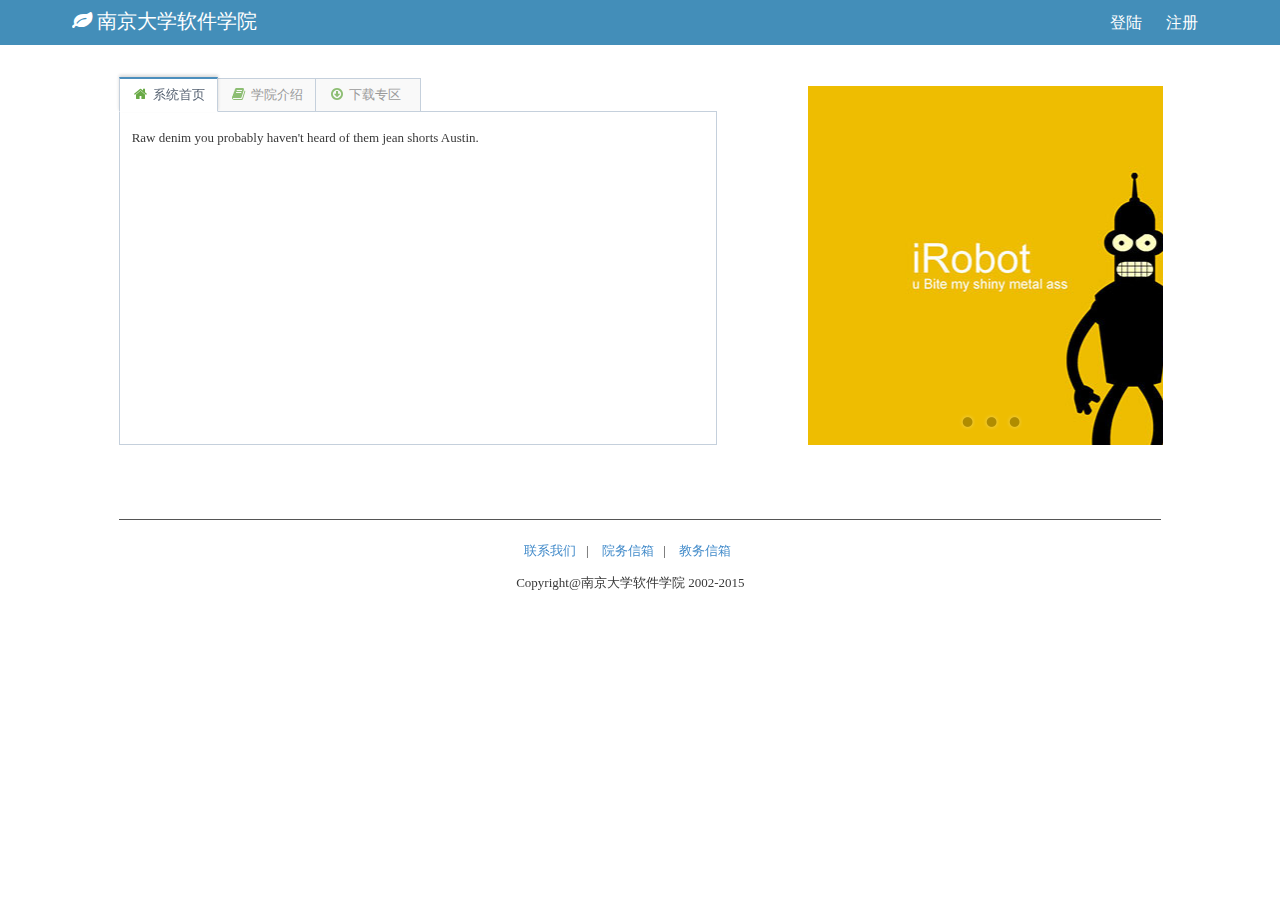
<file: onlineInterview/WebContent/index.html>
﻿<!DOCTYPE html>
<html lang="en">
	<head>
		<meta charset="utf-8" />
		<title>南京大学软件学院</title>
		<!-- basic styles -->
		<link href="assets/css/bootstrap.min.css" rel="stylesheet" />
		<link rel="stylesheet" href="assets/css/font-awesome.min.css" />

		<!--[if IE 7]>
		  <link rel="stylesheet" href="assets/css/font-awesome-ie7.min.css" />
		<![endif]-->

		<!-- page specific plugin styles -->


		<!-- ace styles -->

		<link rel="stylesheet" href="assets/css/ace.min.css" />
		<link rel="stylesheet" href="assets/css/ace-rtl.min.css" />
		<link rel="stylesheet" href="assets/css/ace-skins.min.css" />

		<!--[if lte IE 8]>
		  <link rel="stylesheet" href="assets/css/ace-ie.min.css" />
		<![endif]-->

		<!-- inline styles related to this page -->

		<!-- ace settings handler -->

		<script src="assets/js/ace-extra.min.js"></script>

		<!-- HTML5 shim and Respond.js IE8 support of HTML5 elements and media queries -->

		<!--[if lt IE 9]>
		<script src="assets/js/html5shiv.js"></script>
		<script src="assets/js/respond.min.js"></script>
		<![endif]-->
		<style>
			.flexslider {
				margin: 0px auto 20px;
				position: relative;
				width: 100%;
				height: 482px;
				overflow: hidden;
				zoom: 1;
			}

			.flexslider .slides li {
				width: 100%;
				height: 100%;
			}

			.flexslider:hover .flex-next {
				opacity: 0.8;
				filter: alpha(opacity=25);
			}

			.flexslider:hover .flex-prev {
				opacity: 0.8;
				filter: alpha(opacity=25);
			}

			.flexslider:hover .flex-next:hover,
			.flexslider:hover .flex-prev:hover {
				opacity: 1;
				filter: alpha(opacity=50);
			}

			.flex-control-nav {
				width: 100%;
				position: absolute;
				bottom: 10px;
				text-align: center;
			}

			.flex-control-nav li {
				margin: 0 2px;
				display: inline-block;
				zoom: 1;
				*display: inline;
			}

			.flex-control-paging li a {
				background: url(images/dot.png) no-repeat 0 -16px;
				display: block;
				height: 16px;
				overflow: hidden;
				text-indent: -99em;
				width: 16px;
				cursor: pointer;
				position: relative;
				left: -20px;
				top: 10px
			}

			.flex-control-paging li a.flex-active,
			.flex-control-paging li.active a {
				background-position: 0 0;
			}

			.flexslider .slides a img {
				width: 100%;
				height: 482px;
				display: block;
			}
		</style>
	</head>

	<body>
		<div class="navbar navbar-default" id="navbar">
			<script type="text/javascript">
				try{ace.settings.check('navbar' , 'fixed')}catch(e){}
			</script>

			<div class="navbar-container" id="navbar-container">
				<div class="navbar-header pull-left">
					<a href="#" class="navbar-brand" style="position:relative;left:50px">
						<small>
							<i class="icon-leaf"></i>
							南京大学软件学院
						</small>
					</a><!-- /.brand -->
				</div><!-- /.navbar-header -->

				<div class="navbar-header pull-right">
					<a href="signup.html" class="navbar-brand" style="position:relative;left:-50px">
						<font size="3">注册</font>						
					</a>
				</div>
				<div class="navbar-header pull-right">
					<a href="login.html" class="navbar-brand" style="position:relative;left:-50px">
						<font size="3">登陆</font>						
					</a>
				</div>
			</div>
		</div>

		<div class="main-container" id="main-container">
		    <div class="main-container-inner">
		    	
					<div class="hr-32" ></div>
					<div class="">
						<div class="col-sm-1">
						</div>
						<div class="col-sm-10">
							<div class="row" style="height:410px">
								<div class="col-sm-7">
									<div class="tabbable">
										<ul class="nav nav-tabs" id="myTab">
											<li class="active">
												<a data-toggle="tab" href="#home">
													<i class="green icon-home bigger-110"></i>
														系统首页
												</a>
											</li>
											<li>
												<a data-toggle="tab" href="#profile">
													<i class="green icon-book bigger-110"></i>
														学院介绍
												</a>
											</li>

											<li class="dropdown">
												<a data-toggle="tab" href="#dropdown">
												<i class="green icon-download bigger-110"></i>
													下载专区 &nbsp;												
												</a>
											</li>
										</ul>

													<div class="tab-content">
														<div id="home" class="tab-pane in active" style="height:300px">
															<p>Raw denim you probably haven't heard of them jean shorts Austin.</p>
														</div>

														<div id="profile" class="tab-pane" style="height:300px">
															<p>Food truck fixie locavore, accusamus mcsweeney's marfa nulla single-origin coffee squid.</p>
														</div>

														<div id="dropdown" class="tab-pane" style="height:300px">
															<p>Etsy mixtape wayfarers, ethical wes anderson tofu before they sold out mcsweeney's organic lomo retro fanny pack lo-fi farm-to-table readymade.</p>
														</div>
													</div>
									</div>

								</div>
								<div class="col-sm-1">
								</div>
								<div class="col-sm-4" style="position:relative;left:-10px">
									<div class="row" >
										
										
												<div id="banner_tabs" class="flexslider" style="height:360px;position:relative;top:8px">
													<ul class="slides">
														<li>
															<a title="" target="_blank" href="#">
																<img width="1920" height="482" alt="" style="background: url(images/banner1.jpg) no-repeat center;" src="images/alpha.png">
															</a>
														</li>
														<li>
															<a title="" href="#">
																<img width="1920" height="482" alt="" style="background: url(images/banner2.jpg) no-repeat center;" src="images/alpha.png">
															</a>
														</li>
														<li>
															<a title="" href="#">
																<img width="1920" height="482" alt="" style="background: url(images/banner3.jpg) no-repeat center;" src="images/alpha.png">
															</a>
														</li>
													</ul>
													
													<ol id="bannerCtrl" class="flex-control-nav flex-control-paging">
														<li><a>1</a></li>
														<li><a>2</a></li>
														<li><a>2</a></li>
													</ol>
												</div>
											
										
									</div>
								</div>
							</div>
							<div class="hr-32" ></div>
							
							<hr style="height:1px;border:none;border-top:1px solid #555555;" />
							<div class="row">
								<div class="col-sm-4">
								</div>
								<div class="col-sm-4" style="position:relative;left:50px">
									<a href="">联系我们</a> &nbsp;&nbsp;| &nbsp;&nbsp; <a href="">院务信箱</a> &nbsp;&nbsp;| &nbsp;&nbsp; <a href="">教务信箱</a>
								</div>
								<div class="col-sm-4">
								</div>
							</div>
							<div class="hr-12" ></div>
							<div class="row">
								<div class="col-sm-4">
								</div>
								<div class="col-sm-4" style="position:relative;left:42px">
									Copyright@南京大学软件学院 2002-2015
								</div>
								<div class="col-sm-4">
								</div>
							</div>
						</div>
						
						<div class="col-sm-1">
						</div>
					</div>
				
			</div>		
		</div>
		
		<!-- basic scripts -->


		<!--[if !IE]> -->

		<script type="text/javascript">
			window.jQuery || document.write("<script src='assets/js/jquery-2.0.3.min.js'>"+"<"+"script>");
		</script>

		<!-- <![endif]-->

		<!--[if IE]>
<script type="text/javascript">
 window.jQuery || document.write("<script src='assets/js/jquery-1.10.2.min.js'>"+"<"+"script>");
</script>
<![endif]-->

		<script type="text/javascript">
			if("ontouchend" in document) document.write("<script src='assets/js/jquery.mobile.custom.min.js'>"+"<"+"script>");
		</script>
		<script src="assets/js/bootstrap.min.js"></script>
		<script src="assets/js/typeahead-bs2.min.js"></script>

		<!-- page specific plugin scripts -->

		<!--[if lte IE 8]>
		  <script src="assets/js/excanvas.min.js"></script>
		<![endif]-->

		<script src="assets/js/jquery-ui-1.10.3.custom.min.js"></script>
		<script src="assets/js/jquery.ui.touch-punch.min.js"></script>
		<script src="assets/js/jquery.slimscroll.min.js"></script>
		<script src="assets/js/jquery.easy-pie-chart.min.js"></script>
		<script src="assets/js/jquery.sparkline.min.js"></script>
		<script src="assets/js/flot/jquery.flot.min.js"></script>
		<script src="assets/js/flot/jquery.flot.pie.min.js"></script>
		<script src="assets/js/flot/jquery.flot.resize.min.js"></script>

		<!-- ace scripts -->

		<script src="assets/js/ace-elements.min.js"></script>
		<script src="assets/js/ace.min.js"></script>

		<!-- inline scripts related to this page -->
		<script src="js/slider.js"></script>
		<script type="text/javascript">
			$(function() {
				var bannerSlider = new Slider($('#banner_tabs'), {
					time: 5000,
					delay: 400,
					event: 'hover',
					auto: true,
					mode: 'fade',
					controller: $('#bannerCtrl'),
					activeControllerCls: 'active'
				});
				$('#banner_tabs .flex-prev').click(function() {
					bannerSlider.prev()
				});
				$('#banner_tabs .flex-next').click(function() {
					bannerSlider.next()
				});
			})
			
		</script>


</body>
</html>
</file>
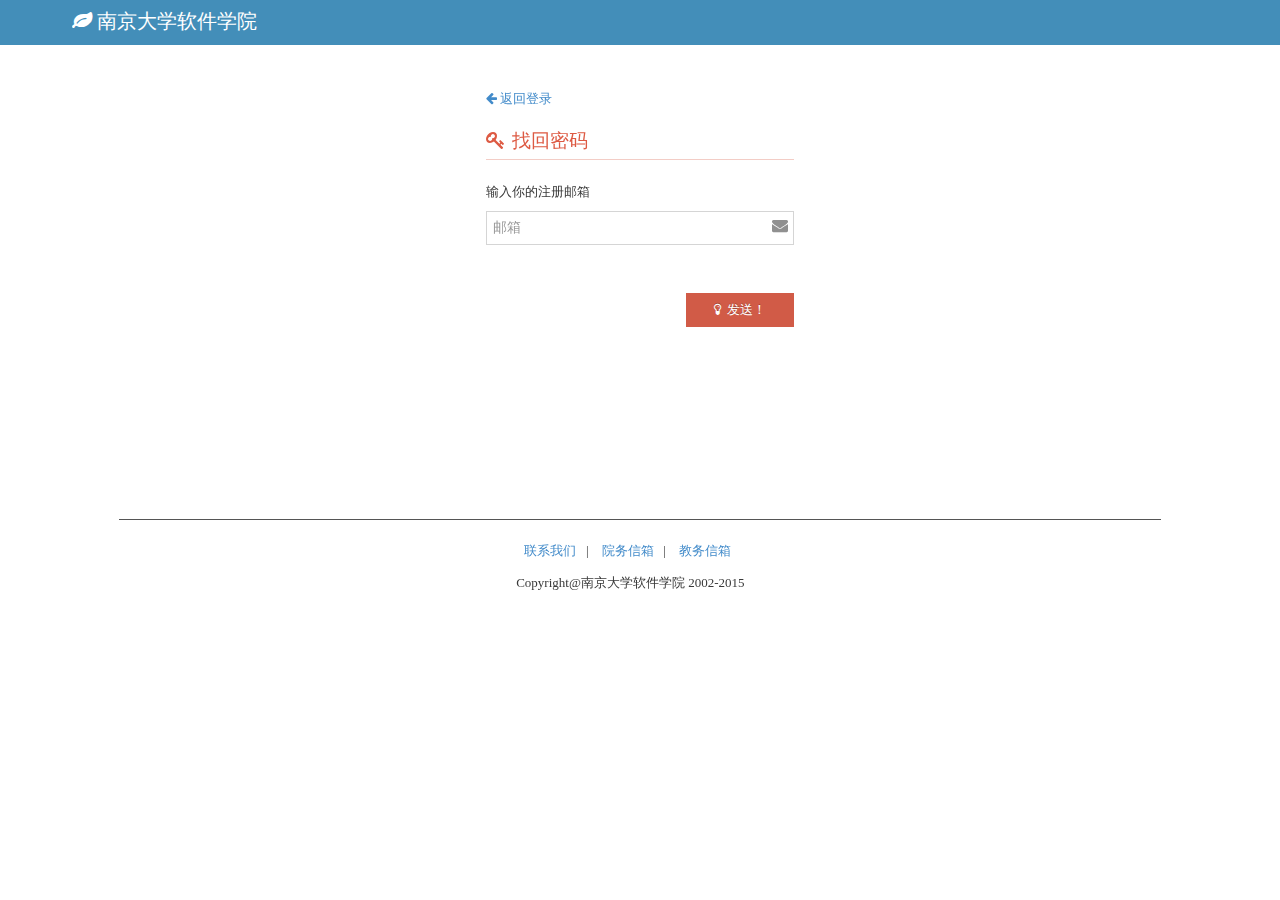
<file: onlineInterview/WebContent/forget.html>
<!DOCTYPE html>
<html lang="en">
	<head>
		<meta charset="utf-8" />
		<title>南京大学软件学院</title>
		<!-- basic styles -->
		<link href="assets/css/bootstrap.min.css" rel="stylesheet" />
		<link rel="stylesheet" href="assets/css/font-awesome.min.css" />

		<!--[if IE 7]>
		  <link rel="stylesheet" href="assets/css/font-awesome-ie7.min.css" />
		<![endif]-->

		<!-- page specific plugin styles -->


		<!-- ace styles -->

		<link rel="stylesheet" href="assets/css/ace.min.css" />
		<link rel="stylesheet" href="assets/css/ace-rtl.min.css" />
		<link rel="stylesheet" href="assets/css/ace-skins.min.css" />

		<!--[if lte IE 8]>
		  <link rel="stylesheet" href="assets/css/ace-ie.min.css" />
		<![endif]-->

		<!-- inline styles related to this page -->

		<!-- ace settings handler -->

		<script src="assets/js/ace-extra.min.js"></script>

		<!-- HTML5 shim and Respond.js IE8 support of HTML5 elements and media queries -->

		<!--[if lt IE 9]>
		<script src="assets/js/html5shiv.js"></script>
		<script src="assets/js/respond.min.js"></script>
		<![endif]-->
	</head>

	<body>
		<div class="navbar navbar-default" id="navbar">
			<script type="text/javascript">
				try{ace.settings.check('navbar' , 'fixed')}catch(e){}
			</script>

			<div class="navbar-container" id="navbar-container">
				<div class="navbar-header pull-left">
					<a href="index.html" class="navbar-brand" style="position:relative;left:50px">
						<small>
							<i class="icon-leaf"></i>
							南京大学软件学院
						</small>
					</a><!-- /.brand -->
				</div><!-- /.navbar-header -->

				
			</div>
		</div>

		<div class="main-container" id="main-container">
		    <div class="main-container-inner">
		    	
					<div class="hr-32" ></div>
					<div class="">
						<div class="col-sm-1">
						</div>
						<div class="col-sm-10">
							<div class="row"  style="height:410px">
								<div class="col-sm-4">
								</div>
								<div class="col-sm-4">
									<div class="">
										<div class="widget-main">
											<div class="toolbar left">
												<a href="login.html" class="back-to-login-link">
													<i class="icon-arrow-left"></i>
													返回登录
												
												</a>
											</div>
											<h4 class="header red lighter bigger">
												<i class="icon-key"></i>
												找回密码
											</h4>

											<div class="space-6"></div>
											<p>
												输入你的注册邮箱
											</p>

											<form>
												<fieldset>
													<label class="block clearfix">
														<span class="block input-icon input-icon-right">
															<input type="email" class="form-control" placeholder="邮箱" />
															<i class="icon-envelope"></i>
														</span>
													</label>
													<div class="space-24"></div>
													<div class="clearfix">
														<button type="button" class="width-35 pull-right btn btn-sm btn-danger">
															<i class="icon-lightbulb"></i>
															发送！
														</button>
													</div>
												</fieldset>
											</form>
										</div><!-- /widget-main -->

																								
									</div><!-- /widget-body -->
								</div>
								
								<div class="col-sm-4">
								</div>
							</div>
							<div class="hr-32" ></div>
							<div class="hr-32" ></div>
							<div class="hr-32" ></div>
							<div class="hr-32" ></div>
							<div class="hr-32" ></div>

							<hr style="height:1px;border:none;border-top:1px solid #555555;" />
							<div class="row">
								<div class="col-sm-4">
								</div>
								<div class="col-sm-4" style="position:relative;left:50px">
									<a href="">联系我们</a> &nbsp;&nbsp;| &nbsp;&nbsp; <a href="">院务信箱</a> &nbsp;&nbsp;| &nbsp;&nbsp; <a href="">教务信箱</a>
								</div>
								<div class="col-sm-4">
								</div>
							</div>
							<div class="hr-12" ></div>
							<div class="row">
								<div class="col-sm-4">
								</div>
								<div class="col-sm-4" style="position:relative;left:42px">
									Copyright@南京大学软件学院 2002-2015
								</div>
								<div class="col-sm-4">
								</div>
							</div>
						</div>
						<div class="col-sm-1">
						</div>
						
					</div>
				
			</div>		
		</div>
		
		<!-- basic scripts -->


		<!--[if !IE]> -->

		<script type="text/javascript">
			window.jQuery || document.write("<script src='assets/js/jquery-2.0.3.min.js'>"+"<"+"script>");
		</script>

		<!-- <![endif]-->

		<!--[if IE]>
<script type="text/javascript">
 window.jQuery || document.write("<script src='assets/js/jquery-1.10.2.min.js'>"+"<"+"script>");
</script>
<![endif]-->

		<script type="text/javascript">
			if("ontouchend" in document) document.write("<script src='assets/js/jquery.mobile.custom.min.js'>"+"<"+"script>");
		</script>
		<script src="assets/js/bootstrap.min.js"></script>
		<script src="assets/js/typeahead-bs2.min.js"></script>

		<!-- page specific plugin scripts -->

		<!--[if lte IE 8]>
		  <script src="assets/js/excanvas.min.js"></script>
		<![endif]-->

		<script src="assets/js/jquery-ui-1.10.3.custom.min.js"></script>
		<script src="assets/js/jquery.ui.touch-punch.min.js"></script>
		<script src="assets/js/jquery.slimscroll.min.js"></script>
		<script src="assets/js/jquery.easy-pie-chart.min.js"></script>
		<script src="assets/js/jquery.sparkline.min.js"></script>
		<script src="assets/js/flot/jquery.flot.min.js"></script>
		<script src="assets/js/flot/jquery.flot.pie.min.js"></script>
		<script src="assets/js/flot/jquery.flot.resize.min.js"></script>

		<!-- ace scripts -->

		<script src="assets/js/ace-elements.min.js"></script>
		<script src="assets/js/ace.min.js"></script>

		<!-- inline scripts related to this page -->

		<script type="text/javascript">
			
			
		</script>


</body>
</html>
</file>
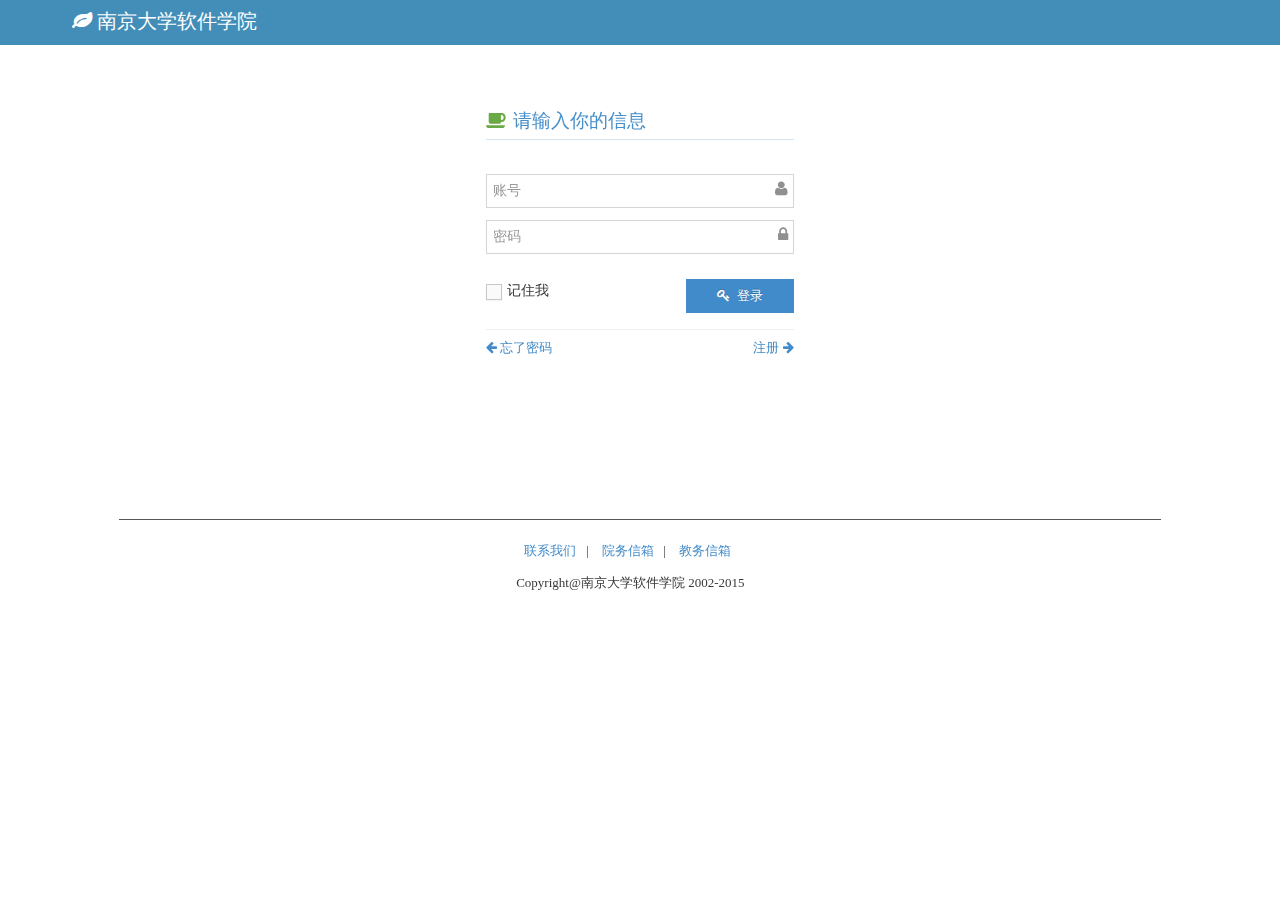
<file: onlineInterview/WebContent/login.html>
<!DOCTYPE html>
<html lang="en">
	<head>
		<meta charset="utf-8" />
		<title>南京大学软件学院</title>
		<!-- basic styles -->
		<link href="assets/css/bootstrap.min.css" rel="stylesheet" />
		<link rel="stylesheet" href="assets/css/font-awesome.min.css" />

		<!--[if IE 7]>
		  <link rel="stylesheet" href="assets/css/font-awesome-ie7.min.css" />
		<![endif]-->

		<!-- page specific plugin styles -->


		<!-- ace styles -->

		<link rel="stylesheet" href="assets/css/ace.min.css" />
		<link rel="stylesheet" href="assets/css/ace-rtl.min.css" />
		<link rel="stylesheet" href="assets/css/ace-skins.min.css" />

		<!--[if lte IE 8]>
		  <link rel="stylesheet" href="assets/css/ace-ie.min.css" />
		<![endif]-->

		<!-- inline styles related to this page -->

		<!-- ace settings handler -->

		<script src="assets/js/ace-extra.min.js"></script>

		<!-- HTML5 shim and Respond.js IE8 support of HTML5 elements and media queries -->

		<!--[if lt IE 9]>
		<script src="assets/js/html5shiv.js"></script>
		<script src="assets/js/respond.min.js"></script>
		<![endif]-->
	</head>

	<body>
		<div class="navbar navbar-default" id="navbar">
			<script type="text/javascript">
				try{ace.settings.check('navbar' , 'fixed')}catch(e){}
			</script>

			<div class="navbar-container" id="navbar-container">
				<div class="navbar-header pull-left">
					<a href="index.html" class="navbar-brand" style="position:relative;left:50px">
						<small>
							<i class="icon-leaf"></i>
							南京大学软件学院
						</small>
					</a><!-- /.brand -->
				</div><!-- /.navbar-header -->
								
			</div>
		</div>

		<div class="main-container" id="main-container">
		    <div class="main-container-inner">
		    	
					<div class="hr-32" ></div>
					<div class="">
						<div class="col-sm-1">
						</div>
						<div class="col-sm-10">
							<div class="row" style="height:410px">
								<div class="col-sm-4">
								</div>
								<div class="col-sm-4">
									<div class="">
								        <div class="widget-main">
													<h4 class="header blue lighter bigger">
														<i class="icon-coffee green"></i>
														请输入你的信息
													</h4>

													<div class="space-6"></div>

													<form>
														<fieldset>
															<div class="space-6"></div>
															<label class="block clearfix">
																<span class="block input-icon input-icon-right">
																	<input type="text" class="form-control" placeholder="账号" />
																	<i class="icon-user"></i>
																</span>
															</label>
															<div class="space-6"></div>
															<label class="block clearfix">
																<span class="block input-icon input-icon-right">
																	<input type="password" class="form-control" placeholder="密码" />
																	<i class="icon-lock"></i>
																</span>
															</label>

															<div class="space"></div>

															<div class="clearfix">
																<label class="inline">
																	<input type="checkbox" class="ace" />
																	<span class="lbl"> 记住我</span>
																</label>

																<button type="button" class="width-35 pull-right btn btn-sm btn-primary">
																	<i class="icon-key"></i>
																	登录
																</button>
															</div>

															<div class="space-4"></div>
														</fieldset>
													</form>
													<div class="toolbar clearfix">
														<hr class="hr-8"/>
														<div class="row">
															
															<div class="col-sm-6">
																<a href="forget.html" class="forgot-password-link pull-left">
																	<i class="icon-arrow-left"></i>
																	忘了密码
																</a>
															</div>

															<div class="col-sm-6">
																<a href="signup.html" class="user-signup-link pull-right">
																	注册
																	<i class="icon-arrow-right"></i>
																</a>
															</div>
															
														</div>
													</div>
													
												</div>		
												
									</div><!-- /widget-body -->
								</div>
								
								<div class="col-sm-4">
								</div>
							</div>
							<div class="hr-32" ></div>
							
							<hr style="height:1px;border:none;border-top:1px solid #555555;" />
							<div class="row">
								<div class="col-sm-4">
								</div>
								<div class="col-sm-4" style="position:relative;left:50px">
									<a href="">联系我们</a> &nbsp;&nbsp;| &nbsp;&nbsp; <a href="">院务信箱</a> &nbsp;&nbsp;| &nbsp;&nbsp; <a href="">教务信箱</a>
								</div>
								<div class="col-sm-4">
								</div>
							</div>
							<div class="hr-12" ></div>
							<div class="row">
								<div class="col-sm-4">
								</div>
								<div class="col-sm-4" style="position:relative;left:42px">
									Copyright@南京大学软件学院 2002-2015
								</div>
								<div class="col-sm-4">
								</div>
							</div>
						</div>
						<div class="col-sm-1">
						</div>
						
					</div>
				
			</div>		
		</div>
		
		<!-- basic scripts -->


		<!--[if !IE]> -->

		<script type="text/javascript">
			window.jQuery || document.write("<script src='assets/js/jquery-2.0.3.min.js'>"+"<"+"script>");
		</script>

		<!-- <![endif]-->

		<!--[if IE]>
<script type="text/javascript">
 window.jQuery || document.write("<script src='assets/js/jquery-1.10.2.min.js'>"+"<"+"script>");
</script>
<![endif]-->

		<script type="text/javascript">
			if("ontouchend" in document) document.write("<script src='assets/js/jquery.mobile.custom.min.js'>"+"<"+"script>");
		</script>
		<script src="assets/js/bootstrap.min.js"></script>
		<script src="assets/js/typeahead-bs2.min.js"></script>

		<!-- page specific plugin scripts -->

		<!--[if lte IE 8]>
		  <script src="assets/js/excanvas.min.js"></script>
		<![endif]-->

		<script src="assets/js/jquery-ui-1.10.3.custom.min.js"></script>
		<script src="assets/js/jquery.ui.touch-punch.min.js"></script>
		<script src="assets/js/jquery.slimscroll.min.js"></script>
		<script src="assets/js/jquery.easy-pie-chart.min.js"></script>
		<script src="assets/js/jquery.sparkline.min.js"></script>
		<script src="assets/js/flot/jquery.flot.min.js"></script>
		<script src="assets/js/flot/jquery.flot.pie.min.js"></script>
		<script src="assets/js/flot/jquery.flot.resize.min.js"></script>

		<!-- ace scripts -->

		<script src="assets/js/ace-elements.min.js"></script>
		<script src="assets/js/ace.min.js"></script>

		<!-- inline scripts related to this page -->

		<script type="text/javascript">
			
			
		</script>


</body>
</html>
</file>
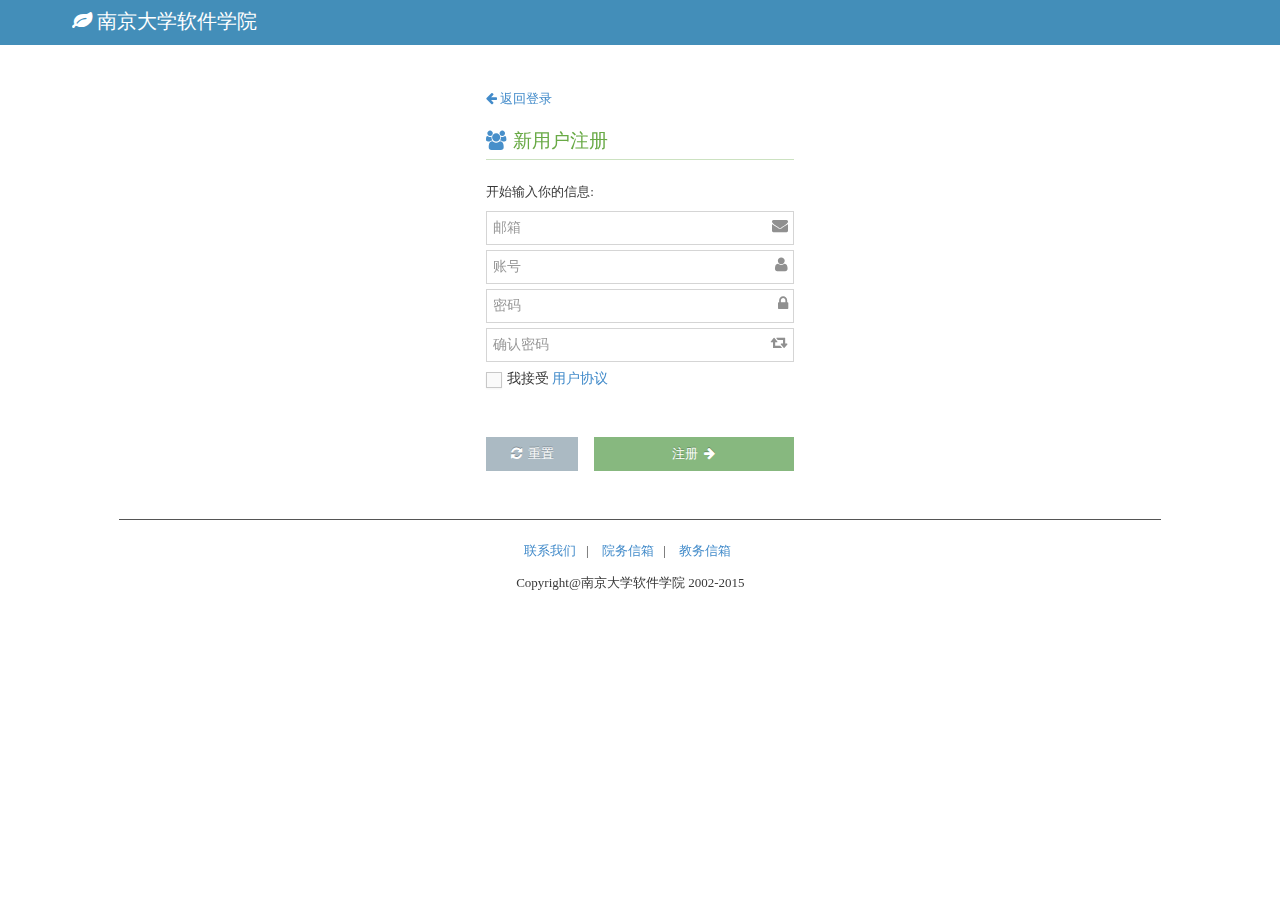
<file: onlineInterview/WebContent/signup.html>
<!DOCTYPE html>
<html lang="en">
	<head>
		<meta charset="utf-8" />
		<title>南京大学软件学院</title>
		<!-- basic styles -->
		<link href="assets/css/bootstrap.min.css" rel="stylesheet" />
		<link rel="stylesheet" href="assets/css/font-awesome.min.css" />

		<!--[if IE 7]>
		  <link rel="stylesheet" href="assets/css/font-awesome-ie7.min.css" />
		<![endif]-->

		<!-- page specific plugin styles -->


		<!-- ace styles -->

		<link rel="stylesheet" href="assets/css/ace.min.css" />
		<link rel="stylesheet" href="assets/css/ace-rtl.min.css" />
		<link rel="stylesheet" href="assets/css/ace-skins.min.css" />

		<!--[if lte IE 8]>
		  <link rel="stylesheet" href="assets/css/ace-ie.min.css" />
		<![endif]-->

		<!-- inline styles related to this page -->

		<!-- ace settings handler -->

		<script src="assets/js/ace-extra.min.js"></script>

		<!-- HTML5 shim and Respond.js IE8 support of HTML5 elements and media queries -->

		<!--[if lt IE 9]>
		<script src="assets/js/html5shiv.js"></script>
		<script src="assets/js/respond.min.js"></script>
		<![endif]-->
	</head>

	<body>
		<div class="navbar navbar-default" id="navbar">
			<script type="text/javascript">
				try{ace.settings.check('navbar' , 'fixed')}catch(e){}
			</script>

			<div class="navbar-container" id="navbar-container">
				<div class="navbar-header pull-left">
					<a href="index.html" class="navbar-brand" style="position:relative;left:50px">
						<small>
							<i class="icon-leaf"></i>
							南京大学软件学院
						</small>
					</a><!-- /.brand -->
				</div><!-- /.navbar-header -->

				
			</div>
		</div>

		<div class="main-container" id="main-container">
		    <div class="main-container-inner">
		    	
					<div class="hr-32" ></div>
					<div class="">
						<div class="col-sm-1">
						</div>
						<div class="col-sm-10">
							<div class="row" style="height:410px">
								<div class="col-sm-4">
								</div>
								<div class="col-sm-4">
									<div class="">
												<div class="widget-main">
													<div class="toolbar left">
														<a href="login.html" class="back-to-login-link">
															<i class="icon-arrow-left"></i>
															返回登录
														</a>
													</div>
													<h4 class="header green lighter bigger">
														<i class="icon-group blue"></i>
														新用户注册
													</h4>

													<div class="space-6"></div>
													<p> 开始输入你的信息: </p>

													<form>
														<fieldset>
															<label class="block clearfix">
																<span class="block input-icon input-icon-right">
																	<input type="email" class="form-control" placeholder="邮箱" />
																	<i class="icon-envelope"></i>
																</span>
															</label>

															<label class="block clearfix">
																<span class="block input-icon input-icon-right">
																	<input type="text" class="form-control" placeholder="账号" />
																	<i class="icon-user"></i>
																</span>
															</label>

															<label class="block clearfix">
																<span class="block input-icon input-icon-right">
																	<input type="password" class="form-control" placeholder="密码" />
																	<i class="icon-lock"></i>
																</span>
															</label>

															<label class="block clearfix">
																<span class="block input-icon input-icon-right">
																	<input type="password" class="form-control" placeholder="确认密码" />
																	<i class="icon-retweet"></i>
																</span>
															</label>

															<label class="block">
																<input type="checkbox" class="ace" />
																<span class="lbl">
																	我接受
																	<a href="#">用户协议</a>
																</span>
															</label>

															<div class="space-24"></div>

															<div class="clearfix">
																<button type="reset" class="width-30 pull-left btn btn-sm">
																	<i class="icon-refresh"></i>
																	重置
																</button>

																<button type="button" class="width-65 pull-right btn btn-sm btn-success">
																	注册
																	<i class="icon-arrow-right icon-on-right"></i>
																</button>
															</div>
														</fieldset>
													</form>
												</div>

												
									</div><!-- /widget-body -->
								</div>
								
								<div class="col-sm-4">
								</div>
							</div>
							<div class="hr-32" ></div>
							
							<hr style="height:1px;border:none;border-top:1px solid #555555;" />
							<div class="row">
								<div class="col-sm-4">
								</div>
								<div class="col-sm-4" style="position:relative;left:50px">
									<a href="">联系我们</a> &nbsp;&nbsp;| &nbsp;&nbsp; <a href="">院务信箱</a> &nbsp;&nbsp;| &nbsp;&nbsp; <a href="">教务信箱</a>
								</div>
								<div class="col-sm-4">
								</div>
							</div>
							<div class="hr-12" ></div>
							<div class="row">
								<div class="col-sm-4">
								</div>
								<div class="col-sm-4" style="position:relative;left:42px">
									Copyright@南京大学软件学院 2002-2015
								</div>
								<div class="col-sm-4">
								</div>
							</div>
						</div>
						<div class="col-sm-1">
						</div>
						
					</div>
				
			</div>		
		</div>
		
		<!-- basic scripts -->


		<!--[if !IE]> -->

		<script type="text/javascript">
			window.jQuery || document.write("<script src='assets/js/jquery-2.0.3.min.js'>"+"<"+"script>");
		</script>

		<!-- <![endif]-->

		<!--[if IE]>
<script type="text/javascript">
 window.jQuery || document.write("<script src='assets/js/jquery-1.10.2.min.js'>"+"<"+"script>");
</script>
<![endif]-->

		<script type="text/javascript">
			if("ontouchend" in document) document.write("<script src='assets/js/jquery.mobile.custom.min.js'>"+"<"+"script>");
		</script>
		<script src="assets/js/bootstrap.min.js"></script>
		<script src="assets/js/typeahead-bs2.min.js"></script>

		<!-- page specific plugin scripts -->

		<!--[if lte IE 8]>
		  <script src="assets/js/excanvas.min.js"></script>
		<![endif]-->

		<script src="assets/js/jquery-ui-1.10.3.custom.min.js"></script>
		<script src="assets/js/jquery.ui.touch-punch.min.js"></script>
		<script src="assets/js/jquery.slimscroll.min.js"></script>
		<script src="assets/js/jquery.easy-pie-chart.min.js"></script>
		<script src="assets/js/jquery.sparkline.min.js"></script>
		<script src="assets/js/flot/jquery.flot.min.js"></script>
		<script src="assets/js/flot/jquery.flot.pie.min.js"></script>
		<script src="assets/js/flot/jquery.flot.resize.min.js"></script>

		<!-- ace scripts -->

		<script src="assets/js/ace-elements.min.js"></script>
		<script src="assets/js/ace.min.js"></script>

		<!-- inline scripts related to this page -->

		<script type="text/javascript">
			
			
		</script>


</body>
</html>
</file>
<file: onlineInterview/WebContent/assets/css/ace.min.css>
html{min-height:100%;position:relative}body{padding-bottom:0;background-color:#e4e6e9;min-height:100%;font-family:'Open Sans';font-size:13px;color:#393939;line-height:1.5}body.navbar-fixed{padding-top:45px}body.breadcrumbs-fixed{padding-top:86px}.main-container{position:static;padding:0}.main-container:after{background-color:#FFF;bottom:0;content:"";display:block;max-width:inherit;position:fixed;top:0;width:100%;z-index:-2}@media(min-width:768px){.container.main-container:after{-webkit-box-shadow:0 0 0 1px rgba(0,0,0,0.1);box-shadow:0 0 0 1px rgba(0,0,0,0.1)}}.main-container>.main-container-inner{position:relative}.container.main-container .sidebar.sidebar-fixed,.container.main-container .sidebar.sidebar-fixed:before{left:auto}.main-content{margin-left:190px;margin-right:0;margin-top:0;min-height:100%;padding:0}.page-content{background:#fff;margin:0;padding:8px 20px 24px}.page-header{margin:0 0 12px;border-bottom:1px dotted #e2e2e2;padding-bottom:16px;padding-top:7px}.page-header h1{padding:0;margin:0 8px;font-size:24px;font-weight:lighter;color:#2679b5}.page-header h1 small{margin:0 6px;font-size:14px;font-weight:normal;color:#8089a0}[class*=" icon-"],[class^="icon-"]{display:inline-block;text-align:center}a:focus,a:active{text-decoration:none}h1{font-size:32px;font-weight:normal;font-family:"Open Sans","Helvetica Neue",Helvetica,Arial,sans-serif}h1.smaller{font-size:31px}h1.bigger{font-size:33px}h1.block{margin-bottom:16px}h2{font-size:26px;font-weight:normal;font-family:"Open Sans","Helvetica Neue",Helvetica,Arial,sans-serif}h2.smaller{font-size:25px}h2.bigger{font-size:27px}h2.block{margin-bottom:16px}h3{font-size:22px;font-weight:normal;font-family:"Open Sans","Helvetica Neue",Helvetica,Arial,sans-serif}h3.smaller{font-size:21px}h3.bigger{font-size:23px}h3.block{margin-bottom:16px}h4{font-size:18px;font-weight:normal;font-family:"Open Sans","Helvetica Neue",Helvetica,Arial,sans-serif}h4.smaller{font-size:17px}h4.bigger{font-size:19px}h4.block{margin-bottom:16px}h5{font-size:15px;font-weight:normal;font-family:"Open Sans","Helvetica Neue",Helvetica,Arial,sans-serif}h5.smaller{font-size:14px}h5.bigger{font-size:16px}h5.block{margin-bottom:16px}h6{font-size:13px;font-weight:normal;font-family:"Open Sans","Helvetica Neue",Helvetica,Arial,sans-serif}h6.smaller{font-size:12px}h6.bigger{font-size:14px}h6.block{margin-bottom:16px}ul,ol{margin:0 0 10px 25px;padding:0}ul.margin-5,ol.margin-5{margin-left:5px}ul.margin-10,ol.margin-10{margin-left:10px}ul.margin-15,ol.margin-15{margin-left:15px}ul.margin-20,ol.margin-20{margin-left:20px}li>ul,li>ol{margin-left:18px}.list-unstyled,.list-inline{margin-left:0}.list-unstyled>li>[class*="icon-"]:first-child,.list-inline>li>[class*="icon-"]:first-child{width:18px;text-align:center}.spaced>li{margin-top:9px;margin-bottom:9px}.spaced2>li{margin-top:15px;margin-bottom:15px}li.divider{margin-top:3px;margin-bottom:3px;height:0;font-size:0}.spaced>li.divider{margin-top:5px;margin-bottom:5px}.spaced2>li.divider{margin-top:8px;margin-bottom:8px}li.divider:before{content:"";display:inline-block}blockquote,blockquote.pull-right{border-color:#e5eaf1}.modal-content{border-radius:0;-webkit-box-shadow:none;box-shadow:none}.modal-footer{padding-top:12px;padding-bottom:14px;border-top-color:#e4e9ee;-webkit-box-shadow:none;box-shadow:none;background-color:#eff3f8}.modal-header .close{font-size:32px}.well{border-radius:0}.well h1,.well h2,.well h3,.well h4,.well h5,.well h6{margin-top:0}.well h1,.well h2,.well h3{line-height:36px}.alert{font-size:14px;border-radius:0}.alert .close{font-size:16px}.alert-block p+p{margin-top:10px}.pagination>li>a,.pager>li>a,.pagination>li>span,.pager>li>span{border-width:1px;border-radius:0!important}.pagination>li>a,.pager>li>a{color:#2283c5;background-color:#fafafa;margin:0 -1px 0 0;border-color:#e0e8eb}.pagination>li>a:hover,.pager>li>a:hover{background-color:#eaeff2}.pagination>li>a:focus,.pager>li>a:focus{background-color:#eaeef2}.pagination>li.disabled>a,.pagination>li.disabled>a:hover,.pager>li.disabled>a,.pager>li.disabled>a:hover{background-color:#f9f9f9;border-color:#d9d9d9}.pagination>li.active>a,.pagination>li.active>a:hover{background-color:#6faed9;border-color:#6faed9;color:#fff;text-shadow:0 -1px 0 rgba(0,0,0,0.25)}.list-group-item{border-radius:0!important}.lighter{font-weight:lighter}.bolder{font-weight:bolder}.inline{display:inline-block!important}.block{display:block!important}.center,.align-center{text-align:center!important}.align-left{text-align:left!important}.align-right{text-align:right!important}.middle{vertical-align:middle}.align-middle{vertical-align:middle!important}.align-top{vertical-align:top!important}.align-bottom{vertical-align:bottom!important}.position-relative{position:relative}.position-absolute{position:absolute}.line-height-normal{line-height:normal!important}.line-height-1{line-height:1!important}.dark{color:#333!important}.white{color:#fff!important}.red{color:#dd5a43!important}.light-red{color:#f77!important}.blue{color:#478fca!important}.light-blue{color:#93cbf9!important}.green{color:#69aa46!important}.light-green{color:#b0d877!important}.orange{color:#ff892a!important}.light-orange{color:#fcac6f!important}.orange2{color:#feb902!important}.purple{color:#a069c3!important}.pink{color:#c6699f!important}.pink2{color:#d6487e!important}.brown{color:#a52a2a!important}.grey{color:#777!important}.light-grey{color:#bbb!important}.bigger-110{font-size:110%}.bigger-120{font-size:120%}.bigger-130{font-size:130%}.bigger-140{font-size:140%}.bigger-150{font-size:150%}.bigger-160{font-size:160%}.bigger-170{font-size:170%}.bigger-180{font-size:180%}.bigger-190{font-size:190%}.bigger-200{font-size:200%}.bigger-210{font-size:210%}.bigger-220{font-size:220%}.bigger-230{font-size:230%}.bigger-240{font-size:240%}.bigger-250{font-size:250%}.bigger-260{font-size:260%}.bigger-270{font-size:270%}.bigger-280{font-size:280%}.bigger-290{font-size:290%}.bigger-300{font-size:300%}.bigger-125{font-size:125%}.bigger-175{font-size:175%}.bigger-225{font-size:225%}.bigger-275{font-size:275%}.smaller-90{font-size:90%}.smaller-80{font-size:80%}.smaller-70{font-size:70%}.smaller-60{font-size:60%}.smaller-50{font-size:50%}.smaller-40{font-size:40%}.smaller-30{font-size:30%}.smaller-20{font-size:20%}.smaller-75{font-size:75%}.width-20{width:20%!important}.width-25{width:25%!important}.width-30{width:30%!important}.width-35{width:35%!important}.width-40{width:40%!important}.width-45{width:45%!important}.width-50{width:50%!important}.width-55{width:55%!important}.width-60{width:60%!important}.width-65{width:65%!important}.width-70{width:70%!important}.width-75{width:75%!important}.width-80{width:80%!important}.width-85{width:85%!important}.width-90{width:90%!important}.width-95{width:95%!important}.width-100{width:100%!important}.width-48{width:48%!important}.width-auto{width:auto!important}.height-auto{height:auto!important}.no-padding{padding:0!important}.no-padding-bottom{padding-bottom:0!important}.no-padding-top{padding-top:0!important}.no-padding-left{padding-left:0!important}.no-padding-right{padding-right:0!important}.no-margin{margin:0!important}.no-margin-bottom{margin-bottom:0!important}.no-margin-top{margin-top:0!important}.no-margin-left{margin-left:0!important}.no-margin-right{margin-right:0!important}.no-border{border:0}.no-border-bottom{border-bottom:0}.no-border-top{border-top:0}.no-border-left{border-left:none}.no-border-right{border-right:0}.no-underline{text-decoration:none!important}.no-hover-underline:hover{text-decoration:none!important}.no-shadow,.no-box-shadow{-webkit-box-shadow:none!important;box-shadow:none!important}.no-text-shadow{text-shadow:none!important}.overflow-hidden{overflow:hidden!important}.overflow-auto{overflow:auto!important}.overflow-scroll{overflow:scroll!important}.overflow-visible{overflow:visible!important}.hr{display:block;height:0;overflow:hidden;font-size:0;border-top:1px solid #e3e3e3;margin:12px 0}.hr-double{height:3px;border-top:1px solid #e3e3e3;border-bottom:1px solid #e3e3e3}.hr.dotted,.hr-dotted{border-top-style:dotted}.hr-double.dotted{border-bottom-style:dotted}.hr-32,.hr32{margin:32px 0}.hr-30,.hr30{margin:30px 0}.hr-28,.hr28{margin:28px 0}.hr-26,.hr26{margin:26px 0}.hr-24,.hr24{margin:24px 0}.hr-22,.hr22{margin:22px 0}.hr-20,.hr20{margin:20px 0}.hr-18,.hr18{margin:18px 0}.hr-16,.hr16{margin:16px 0}.hr-14,.hr14{margin:14px 0}.hr-12,.hr12{margin:12px 0}.hr-10,.hr10{margin:10px 0}.hr-8,.hr8{margin:8px 0}.hr-6,.hr6{margin:6px 0}.hr-4,.hr4{margin:4px 0}.hr-2,.hr2{margin:2px 0}.space{max-height:1px;min-height:1px;overflow:hidden;margin:12px 0}.vspace-xs,.vspace-sm,.vspace-md,.vspace-lg{max-height:1px;min-height:1px;overflow:hidden;display:none;margin:12px 0}.space-32{max-height:1px;min-height:1px;overflow:hidden;margin:12px 0;margin:32px 0 31px}.vspace-32,.vspace-xs-32,.vspace-sm-32,.vspace-md-32,.vspace-lg-32{max-height:1px;min-height:1px;overflow:hidden;margin:12px 0;margin:32px 0 31px 0}.space-30{max-height:1px;min-height:1px;overflow:hidden;margin:12px 0;margin:30px 0 29px}.vspace-30,.vspace-xs-30,.vspace-sm-30,.vspace-md-30,.vspace-lg-30{max-height:1px;min-height:1px;overflow:hidden;margin:12px 0;margin:30px 0 29px 0}.space-28{max-height:1px;min-height:1px;overflow:hidden;margin:12px 0;margin:28px 0 27px}.vspace-28,.vspace-xs-28,.vspace-sm-28,.vspace-md-28,.vspace-lg-28{max-height:1px;min-height:1px;overflow:hidden;margin:12px 0;margin:28px 0 27px 0}.space-26{max-height:1px;min-height:1px;overflow:hidden;margin:12px 0;margin:26px 0 25px}.vspace-26,.vspace-xs-26,.vspace-sm-26,.vspace-md-26,.vspace-lg-26{max-height:1px;min-height:1px;overflow:hidden;margin:12px 0;margin:26px 0 25px 0}.space-24{max-height:1px;min-height:1px;overflow:hidden;margin:12px 0;margin:24px 0 23px}.vspace-24,.vspace-xs-24,.vspace-sm-24,.vspace-md-24,.vspace-lg-24{max-height:1px;min-height:1px;overflow:hidden;margin:12px 0;margin:24px 0 23px 0}.space-22{max-height:1px;min-height:1px;overflow:hidden;margin:12px 0;margin:22px 0 21px}.vspace-22,.vspace-xs-22,.vspace-sm-22,.vspace-md-22,.vspace-lg-22{max-height:1px;min-height:1px;overflow:hidden;margin:12px 0;margin:22px 0 21px 0}.space-20{max-height:1px;min-height:1px;overflow:hidden;margin:12px 0;margin:20px 0 19px}.vspace-20,.vspace-xs-20,.vspace-sm-20,.vspace-md-20,.vspace-lg-20{max-height:1px;min-height:1px;overflow:hidden;margin:12px 0;margin:20px 0 19px 0}.space-18{max-height:1px;min-height:1px;overflow:hidden;margin:12px 0;margin:18px 0 17px}.vspace-18,.vspace-xs-18,.vspace-sm-18,.vspace-md-18,.vspace-lg-18{max-height:1px;min-height:1px;overflow:hidden;margin:12px 0;margin:18px 0 17px 0}.space-16{max-height:1px;min-height:1px;overflow:hidden;margin:12px 0;margin:16px 0 15px}.vspace-16,.vspace-xs-16,.vspace-sm-16,.vspace-md-16,.vspace-lg-16{max-height:1px;min-height:1px;overflow:hidden;margin:12px 0;margin:16px 0 15px 0}.space-14{max-height:1px;min-height:1px;overflow:hidden;margin:12px 0;margin:14px 0 13px}.vspace-14,.vspace-xs-14,.vspace-sm-14,.vspace-md-14,.vspace-lg-14{max-height:1px;min-height:1px;overflow:hidden;margin:12px 0;margin:14px 0 13px 0}.space-12{max-height:1px;min-height:1px;overflow:hidden;margin:12px 0;margin:12px 0 11px}.vspace-12,.vspace-xs-12,.vspace-sm-12,.vspace-md-12,.vspace-lg-12{max-height:1px;min-height:1px;overflow:hidden;margin:12px 0;margin:12px 0 11px 0}.space-10{max-height:1px;min-height:1px;overflow:hidden;margin:12px 0;margin:10px 0 9px}.vspace-10,.vspace-xs-10,.vspace-sm-10,.vspace-md-10,.vspace-lg-10{max-height:1px;min-height:1px;overflow:hidden;margin:12px 0;margin:10px 0 9px 0}.space-8{max-height:1px;min-height:1px;overflow:hidden;margin:12px 0;margin:8px 0 7px}.vspace-8,.vspace-xs-8,.vspace-sm-8,.vspace-md-8,.vspace-lg-8{max-height:1px;min-height:1px;overflow:hidden;margin:12px 0;margin:8px 0 7px 0}.space-6{max-height:1px;min-height:1px;overflow:hidden;margin:12px 0;margin:6px 0 5px}.vspace-6,.vspace-xs-6,.vspace-sm-6,.vspace-md-6,.vspace-lg-6{max-height:1px;min-height:1px;overflow:hidden;margin:12px 0;margin:6px 0 5px 0}.space-4{max-height:1px;min-height:1px;overflow:hidden;margin:12px 0;margin:4px 0 3px}.vspace-4,.vspace-xs-4,.vspace-sm-4,.vspace-md-4,.vspace-lg-4{max-height:1px;min-height:1px;overflow:hidden;margin:12px 0;margin:4px 0 3px 0}.space-2{max-height:1px;min-height:1px;overflow:hidden;margin:12px 0;margin:2px 0 1px}.vspace-2,.vspace-xs-2,.vspace-sm-2,.vspace-md-2,.vspace-lg-2{max-height:1px;min-height:1px;overflow:hidden;margin:12px 0;margin:2px 0 1px 0}.header{line-height:28px;margin-bottom:16px;margin-top:18px;padding-bottom:4px;border-bottom:1px solid #CCC}.header.blue{border-bottom-color:#d5e3ef}.header.green{border-bottom-color:#cce2c1}.header.purple{border-bottom-color:#e0d1ea}.header.orange{border-bottom-color:#fdd0ac}.header.orange2{border-bottom-color:#fbd36b}.header.red{border-bottom-color:#f3cdc6}.header.grey{border-bottom-color:#c3c3c3}.header.pink{border-bottom-color:#f2e0eb}.header.pink2{border-bottom-color:#e69eb9}.header.light-blue{border-bottom-color:#dceefc}.header.light-red{border-bottom-color:#fec5c5}.header.light-green{border-bottom-color:#d2e7b5}.header.brown{border-bottom-color:#df9393}.header>[class*="icon-"]{margin-right:2px}.no-radius{border-radius:0!important}.action-buttons a{margin:0 3px;display:inline-block;opacity:.85;-webkit-transition:all .1s;transition:all .1s}.action-buttons a:hover{text-decoration:none;-moz-transform:scale(1.2);-webkit-transform:scale(1.2);-o-transform:scale(1.2);-ms-transform:scale(1.2);transform:scale(1.2);opacity:1}.navbar{margin-bottom:0}.navbar{margin-left:0;margin-right:0;border:0;-webkit-box-shadow:none;box-shadow:none;border-radius:0;margin:0;padding-left:0;padding-right:0;min-height:45px;position:relative;background:#438eb9}.navbar>.container{padding-left:0;padding-right:0}.navbar .navbar-text,.navbar .navbar-link{color:#fff}.navbar .navbar-brand{color:#fff;font-size:24px;text-shadow:none;padding-top:10px;padding-bottom:10px}.navbar .navbar-brand:hover,.navbar .navbar-brand:focus{color:#fff}.navbar .navbar-header{margin:0!important}.navbar .navbar-nav>li>a,.navbar .navbar-nav>li>a:hover,.navbar .navbar-nav>li>a:focus{font-size:13px;text-shadow:none;color:#fff}.navbar-fixed-top,.navbar-fixed-bottom{position:fixed}.navbar-container{padding-left:10px;padding-right:20px}.navbar-container.container{padding-left:0;padding-right:0}.ace-nav{height:100%;margin:0!important}.ace-nav>li{line-height:45px;height:45px;border-left:1px solid #DDD;padding:0;position:relative;float:left!important}.ace-nav>li:first-child{border-left:none}.ace-nav>li>a{background-color:#2e6589;color:#FFF;display:block;line-height:inherit;text-align:center;height:100%;width:auto;min-width:50px;padding:0 8px;position:relative}.ace-nav>li>a>[class*="icon-"]{font-size:16px;color:#FFF;display:inline-block;width:20px;text-align:center}.ace-nav>li>a>.badge{position:relative;top:-4px;left:2px;padding-right:5px;padding-left:5px}.ace-nav>li>a:hover,.ace-nav>li>a:focus{background-color:#2c5976}.ace-nav>li.open>a{background-color:#2c5976!important}.ace-nav>li.open>a{color:#FFF!important}.ace-nav>li.grey>a{background-color:#555}.ace-nav>li.grey>a:hover,.ace-nav>li.grey>a:focus{background-color:#4b4b4b}.ace-nav>li.open.grey>a{background-color:#4b4b4b!important}.ace-nav>li.purple>a{background-color:#892e65}.ace-nav>li.purple>a:hover,.ace-nav>li.purple>a:focus{background-color:#762c59}.ace-nav>li.open.purple>a{background-color:#762c59!important}.ace-nav>li.green>a{background-color:#2e8965}.ace-nav>li.green>a:hover,.ace-nav>li.green>a:focus{background-color:#2c7659}.ace-nav>li.open.green>a{background-color:#2c7659!important}.ace-nav>li.light-blue>a{background-color:#62a8d1}.ace-nav>li.light-blue>a:hover,.ace-nav>li.light-blue>a:focus{background-color:#579ec8}.ace-nav>li.open.light-blue>a{background-color:#579ec8!important}.ace-nav>li.light-blue2>a{background-color:#42a8e1}.ace-nav>li.light-blue2>a:hover,.ace-nav>li.light-blue2>a:focus{background-color:#359fd9}.ace-nav>li.open.light-blue2>a{background-color:#359fd9!important}.ace-nav>li.red>a{background-color:#b74635}.ace-nav>li.red>a:hover,.ace-nav>li.red>a:focus{background-color:#a34335}.ace-nav>li.open.red>a{background-color:#a34335!important}.ace-nav>li.light-green>a{background-color:#9abc32}.ace-nav>li.light-green>a:hover,.ace-nav>li.light-green>a:focus{background-color:#8ba832}.ace-nav>li.open.light-green>a{background-color:#8ba832!important}.ace-nav>li.light-purple>a{background-color:#cb6fd7}.ace-nav>li.light-purple>a:hover,.ace-nav>li.light-purple>a:focus{background-color:#c263ce}.ace-nav>li.open.light-purple>a{background-color:#c263ce!important}.ace-nav>li.light-orange>a{background-color:#f79263}.ace-nav>li.light-orange>a:hover,.ace-nav>li.light-orange>a:focus{background-color:#f28653}.ace-nav>li.open.light-orange>a{background-color:#f28653!important}.ace-nav>li.light-pink>a{background-color:#f4dae5}.ace-nav>li.light-pink>a:hover,.ace-nav>li.light-pink>a:focus{background-color:#eeccda}.ace-nav>li.open.light-pink>a{background-color:#eeccda!important}.ace-nav>li.dark>a{background-color:#404040}.ace-nav>li.dark>a:hover,.ace-nav>li.dark>a:focus{background-color:#363636}.ace-nav>li.open.dark>a{background-color:#363636!important}.ace-nav>li.white-opaque>a{background-color:rgba(255,255,255,0.8)}.ace-nav>li.white-opaque>a:hover,.ace-nav>li.white-opaque>a:focus{background-color:rgba(245,245,245,0.8)}.ace-nav>li.open.white-opaque>a{background-color:rgba(245,245,245,0.8)!important}.ace-nav>li.dark-opaque>a{background-color:rgba(0,0,0,0.2)}.ace-nav>li.dark-opaque>a:hover,.ace-nav>li.dark-opaque>a:focus{background-color:rgba(0,0,0,0.2)}.ace-nav>li.open.dark-opaque>a{background-color:rgba(0,0,0,0.2)!important}.ace-nav>li.margin-4{margin-left:4px}.ace-nav>li.margin-3{margin-left:3px}.ace-nav>li.margin-2{margin-left:2px}.ace-nav>li.margin-1{margin-left:1px}.ace-nav>li.no-border{border:none!important}.ace-nav>li .dropdown-menu{z-index:1031}.ace-nav .nav-user-photo{margin:-4px 8px 0 0;border-radius:100%;border:2px solid #FFF;max-width:40px}.ace-nav li:last-child a [class^="icon-"]{display:inline-block;width:1.25em;text-align:center}@media only screen and (max-width:767px){.navbar-container{padding-left:0;padding-right:0}}@media only screen and (max-width:767px){.ace-nav>li:nth-last-child(4)>.dropdown-menu.pull-right{right:-80px}.ace-nav>li:nth-last-child(4)>.dropdown-menu.pull-right:before,.ace-nav>li:nth-last-child(4)>.dropdown-menu.pull-right:after{right:100px}.ace-nav>li:nth-last-child(3)>.dropdown-menu.pull-right{right:-40px}.ace-nav>li:nth-last-child(3)>.dropdown-menu.pull-right:before,.ace-nav>li:nth-last-child(3)>.dropdown-menu.pull-right:after{right:60px}.user-menu.dropdown-close.pull-right{right:0!important}}@media only screen and (max-width:480px){.ace-nav>li:nth-last-child(4)>.dropdown-menu.pull-right{right:-120px}.ace-nav>li:nth-last-child(4)>.dropdown-menu.pull-right:before,.ace-nav>li:nth-last-child(4)>.dropdown-menu.pull-right:after{right:140px}.ace-nav>li:nth-last-child(3)>.dropdown-menu.pull-right{right:-80px}.ace-nav>li:nth-last-child(3)>.dropdown-menu.pull-right:before,.ace-nav>li:nth-last-child(3)>.dropdown-menu.pull-right:after{right:100px}.ace-nav>li:nth-last-child(2)>.dropdown-menu.pull-right{right:-50px}.ace-nav>li:nth-last-child(2)>.dropdown-menu.pull-right:before,.ace-nav>li:nth-last-child(2)>.dropdown-menu.pull-right:after{right:70px}}@media only screen and (max-width:460px){.ace-nav>li:nth-last-child(4)>.dropdown-menu.pull-right{left:-5px;right:auto}.ace-nav>li:nth-last-child(4)>.dropdown-menu.pull-right:before,.ace-nav>li:nth-last-child(4)>.dropdown-menu.pull-right:after{right:auto;left:25px}.ace-nav>li:nth-last-child(3)>.dropdown-menu.pull-right{left:-60px;right:auto}.ace-nav>li:nth-last-child(3)>.dropdown-menu.pull-right:before,.ace-nav>li:nth-last-child(3)>.dropdown-menu.pull-right:after{left:80px;right:auto}.ace-nav>li:nth-last-child(2)>.dropdown-menu.pull-right{left:-110px;right:auto}.ace-nav>li:nth-last-child(2)>.dropdown-menu.pull-right:before,.ace-nav>li:nth-last-child(2)>.dropdown-menu.pull-right:after{left:130px;right:auto}}@media only screen and (max-width:460px){.navbar .navbar-header.pull-left{display:block;float:none!important}.navbar .navbar-header.pull-right{display:block;float:none!important}.ace-nav{display:block;float:none!important;text-align:center;background-color:#404040;border:1px solid #DDD;border-width:1px 0;letter-spacing:-3px}.ace-nav>li{display:inline-block;float:none!important;text-align:left;letter-spacing:normal}.ace-nav>li:first-child{border-left:1px solid #DDD}.ace-nav>li:last-child{border-right:1px solid #DDD}}@media only screen and (max-width:320px){.ace-nav>li>a{padding:0 5px!important}}.user-menu>li>a{padding:4px 12px}.user-menu>li>a>[class*="icon-"]{margin-right:6px;font-size:120%}.user-info{max-width:100px;display:inline-block;overflow:hidden;text-overflow:ellipsis;white-space:nowrap;text-align:left;vertical-align:top;line-height:15px;position:relative;top:6px}.user-info small{display:block}@media(min-width:461px) and (max-width:480px),(max-width:360px){.user-menu{padding-top:42px!important}.ace-nav .nav-user-photo{margin-right:0}.user-info{position:absolute!important;margin-top:40px;margin-left:1px;right:2px;z-index:1032;color:#777;font-size:14px;width:156px;max-width:156px;padding-left:8px;padding-right:8px;height:32px;line-height:26px!important;display:none;border-bottom:1px solid #e5e5e5;text-align:center;vertical-align:none;line-height:normal}.user-info>small{display:inline;opacity:1}li.open .user-info{display:inline-block}}.breadcrumbs{position:relative;border-bottom:1px solid #e5e5e5;background-color:#f5f5f5;min-height:41px;line-height:40px;padding:0 12px 0 0;display:block}.breadcrumbs.fixed,.breadcrumbs.breadcrumbs-fixed{position:fixed;right:0;left:190px;top:45px;z-index:1028}.breadcrumb{background-color:transparent;display:inline-block;line-height:24px;margin:0 22px 0 12px;padding:0;font-size:13px;color:#333;border-radius:0}.breadcrumb>li,.breadcrumb>li.active{color:#555}.breadcrumb>li>a{display:inline-block;padding:0 4px;color:#4c8fbd}.breadcrumb>li+li:before{font-family:FontAwesome;font-size:14px;content:"\f105";color:#b2b6bf;margin-right:2px;padding:0 5px 0 2px;position:relative;top:1px}.breadcrumb .home-icon{margin-left:4px;margin-right:2px;font-size:20px;position:relative;top:2px}@media only screen and (max-width:991px){.breadcrumb{margin-left:90px}.breadcrumbs.fixed,.breadcrumbs.breadcrumbs-fixed{position:relative!important;left:auto!important;right:auto!important;top:auto!important;z-index:auto!important}body.breadcrumbs-fixed .ace-settings-container{top:50px}}@media only screen and (max-width:480px){.breadcrumb>li>a{padding:0 1px}}@media only screen and (max-width:320px){.breadcrumb{margin-left:36px}}.container.main-container .breadcrumbs.breadcrumbs-fixed{left:auto!important;right:auto!important}@media(min-width:768px){.container.main-container .breadcrumbs.breadcrumbs-fixed{width:554px}.container.main-container .menu-min+.main-content .breadcrumbs.breadcrumbs-fixed{width:701px}}@media(min-width:992px){.container.main-container .breadcrumbs.breadcrumbs-fixed{width:774px}.container.main-container .menu-min+.main-content .breadcrumbs.breadcrumbs-fixed{width:921px}}@media(min-width:1200px){.container.main-container .breadcrumbs.breadcrumbs-fixed{width:974px}.container.main-container .menu-min+.main-content .breadcrumbs.breadcrumbs-fixed{width:1121px}}.nav-search{position:absolute;top:6px;right:22px;line-height:24px}.nav-search .form-search{margin-bottom:0}.nav-search .nav-search-input{border:1px solid #6fb3e0;width:152px;height:28px!important;border-radius:4px!important;font-size:13px;color:#666!important;z-index:11;-webkit-transition:width ease .15s;transition:width ease .15s}.nav-search .nav-search-input+.dropdown-menu{min-width:0;left:0;right:0}.nav-search .nav-search-input:focus,.nav-search .nav-search-input:hover{border-color:#6fb3e0}.nav-search .nav-search-icon{color:#6fb3e0!important;font-size:14px!important;line-height:24px!important}.nav-search.minimized .nav-search-input{width:0;opacity:0;filter:alpha(opacity=0);max-width:0}.nav-search.minimized:hover .nav-search-input,.nav-search.minimized .nav-search-btn:active+.nav-search-input,.nav-search.minimized .nav-search-input:focus,.nav-search.minimized .nav-search-input:hover,.nav-search.minimized .nav-search-input:active{opacity:1;filter:alpha(opacity=100);width:152px;max-width:152px}.nav-search.minimized .nav-search-icon{border:1px solid;border-radius:100%;background-color:#FFF;padding:0 5px!important}.nav-search.minimized:hover .nav-search-icon,.nav-search.minimized .nav-search-input:focus ~ .nav-search-icon,.nav-search.minimized .nav-search-input:hover ~ .nav-search-icon,.nav-search.minimized .nav-search-input:active ~ .nav-search-icon{border:0;border-radius:0;padding:0 3px!important}.nav-search-icon{border:0;border-radius:0;padding:0 3px!important}.sidebar>.nav-search{position:static;background-color:#fafafa;border-bottom:1px solid #DDD;text-align:center;height:35px;padding-top:6px}.sidebar>.nav-search .nav-search-input{width:162px!important;border-radius:0!important;max-width:162px!important;opacity:1!important;filter:alpha(opacity=100)!important}.sidebar>.nav-search .nav-search-input+.dropdown-menu{text-align:left}.sidebar.menu-min .nav-search .form-search{position:absolute;left:5px;z-index:14}.sidebar.menu-min .nav-search .nav-search-input{width:0!important;max-width:0!important;opacity:0!important;filter:alpha(opacity=0)!important}.sidebar.menu-min .nav-search .nav-search-input:hover,.sidebar.menu-min .nav-search .nav-search-input:focus,.sidebar.menu-min .nav-search .nav-search-input:active{width:162px!important;max-width:162px!important;opacity:1!important;filter:alpha(opacity=100)!important}.sidebar.menu-min .nav-search .nav-search-input:hover ~ #nav-search-icon,.sidebar.menu-min .nav-search .nav-search-input:focus ~ #nav-search-icon,.sidebar.menu-min .nav-search .nav-search-input:active ~ #nav-search-icon{border:0;border-radius:0;padding:0 3px!important}.sidebar.menu-min .nav-search:hover .nav-search-input{width:162px!important;max-width:162px!important;opacity:1!important;filter:alpha(opacity=100)!important}.sidebar.menu-min .nav-search:hover .nav-search-input ~ .nav-search-icon{border:0;border-radius:0;padding:0 3px!important}.sidebar.menu-min .nav-search .nav-search-icon{border:1px solid;border-radius:32px;background-color:#FFF;padding:0 5px!important}@media only screen and (max-width:767px){.nav-search{right:5px}.nav-search .nav-search-input{width:105px}.nav-search:hover .nav-search-input,.nav-search .nav-search-btn:active+.nav-search-input,.nav-search .nav-search-input:focus,.nav-search .nav-search-input:hover,.nav-search .nav-search-input:active{width:145px}}@media only screen and (max-width:480px){.nav-search .nav-search-input{width:0;opacity:0;filter:alpha(opacity=0);max-width:0}.nav-search:hover .nav-search-input,.nav-search .nav-search-btn:active+.nav-search-input,.nav-search .nav-search-input:focus,.nav-search .nav-search-input:hover,.nav-search .nav-search-input:active{opacity:1;filter:alpha(opacity=100);width:152px;max-width:152px}.nav-search .nav-search-icon{border:1px solid;border-radius:100%;background-color:#FFF;padding:0 5px!important}.nav-search:hover .nav-search-icon,.nav-search .nav-search-input:focus ~ .nav-search-icon,.nav-search .nav-search-input:hover ~ .nav-search-icon,.nav-search .nav-search-input:active ~ .nav-search-icon{border:0;border-radius:0;padding:0 3px!important}}.sidebar{width:190px;float:left;position:relative;border:1px solid #ccc;border-width:0 1px 0 0;background-color:#f2f2f2}.sidebar:before{content:"";display:block;width:190px;position:fixed;bottom:0;top:0;z-index:-1;background-color:#f2f2f2;border:1px solid #ccc;border-width:0 1px 0 0}.sidebar.fixed,.sidebar.sidebar-fixed{position:fixed;z-index:1029;top:45px;left:0}.sidebar.fixed:before,.sidebar.sidebar-fixed:before{left:0;right:auto}li [class^="icon-"],li [class*=" icon-"],.nav-list li [class^="icon-"],.nav-list li [class*=" icon-"]{width:auto}.nav-list{margin:0;padding:0;list-style:none}.nav-list .open>a,.nav-list .open>a:hover,.nav-list .open>a:focus{background-color:#fafafa}.nav-list>li>a,.nav-list .nav-header{margin:0}.nav-list>li{display:block;padding:0;margin:0;border:0;border-top:1px solid #fcfcfc;border-bottom:1px solid #e5e5e5;position:relative}.nav-list>li:first-child{border-top:0}.nav-list li>a:focus{outline:0}.nav-list>li>a{display:block;height:38px;line-height:36px;padding:0 16px 0 7px;background-color:#f9f9f9;color:#585858;text-shadow:none!important;font-size:13px;text-decoration:none}.nav-list>li>a>[class*="icon-"]:first-child{display:inline-block;vertical-align:middle;min-width:30px;text-align:center;font-size:18px;font-weight:normal;margin-right:2px}.nav-list>li>a:focus{background-color:#f9f9f9;color:#1963aa}.nav-list>li>a:hover{background-color:#FFF;color:#1963aa}.nav-list>li>a:hover:before{display:block;content:"";position:absolute;top:-1px;bottom:0;left:0;width:3px;max-width:3px;overflow:hidden;background-color:#3382af}.nav-list>li a>.arrow{display:inline-block;width:14px!important;height:14px;line-height:14px;text-shadow:none;font-size:18px;position:absolute;right:11px;top:11px;padding:0;color:#666}.nav-list>li a:hover>.arrow,.nav-list>li.active>a>.arrow,.nav-list>li.open>a>.arrow{color:#1963aa}.nav-list>li.separator{height:3px;background-color:transparent;position:static;margin:1px 0;-webkit-box-shadow:none;box-shadow:none}.nav-list>li.open>a{background-color:#fafafa;color:#1963aa}.nav-list>li.active{background-color:#fff}.nav-list>li.active>a,.nav-list>li.active>a:hover,.nav-list>li.active>a:focus,.nav-list>li.active>a:active{background-color:#fff;color:#2b7dbc;font-weight:bold;font-size:13px}.nav-list>li.active>a>[class*="icon-"]{font-weight:normal}.nav-list>li.active>a:hover:before{display:none}.nav-list>li.active:after{display:inline-block;content:"";position:absolute;right:-2px;top:-1px;bottom:0;z-index:1;border:2px solid #2b7dbc;border-width:0 2px 0 0}.nav-list>li.open{border-bottom-color:#e5e5e5}.nav-list>li.active .submenu{display:block}.nav-list>li .submenu{display:none;list-style:none;margin:0;padding:0;position:relative;background-color:#fff;border-top:1px solid #e5e5e5}.nav-list>li .submenu>li{margin-left:0;position:relative}.nav-list>li .submenu>li>a{display:block;position:relative;color:#616161;padding:7px 0 9px 37px;margin:0;border-top:1px dotted #e4e4e4}.nav-list>li .submenu>li>a:focus{text-decoration:none}.nav-list>li .submenu>li>a:hover{text-decoration:none;color:#4b88b7}.nav-list>li .submenu>li.active>a{color:#2b7dbc}.nav-list>li .submenu>li a>[class*="icon-"]:first-child{display:none;font-size:12px;font-weight:normal;width:18px;height:auto;line-height:12px;text-align:center;position:absolute;left:10px;top:11px;z-index:1;background-color:#FFF}.nav-list>li .submenu>li.active>a>[class*="icon-"]:first-child,.nav-list>li .submenu>li:hover>a>[class*="icon-"]:first-child{display:inline-block}.nav-list>li .submenu>li.active>a>[class*="icon-"]:first-child{color:#c86139}.nav-list>li>.submenu>li:before{content:"";display:inline-block;position:absolute;width:7px;left:20px;top:17px;border-top:1px dotted #9dbdd6}.nav-list>li>.submenu>li:first-child>a{border-top:1px solid #fafafa}.nav-list>li>.submenu:before{content:"";display:block;position:absolute;z-index:1;left:18px;top:0;bottom:0;border:1px dotted #9dbdd6;border-width:0 0 0 1px}.nav-list>li.active>.submenu>li:before{border-top-color:#8eb3d0}.nav-list>li.active>.submenu:before{border-left-color:#8eb3d0}.nav-list li .submenu{overflow:hidden}.nav-list li.active>a:after{display:block;content:"";position:absolute!important;right:0;top:4px;border:8px solid transparent;border-width:14px 10px;border-right-color:#2b7dbc}.nav-list li.open>a:after{display:none}.nav-list li.active.open>.submenu>li.active.open>a.dropdown-toggle:after{display:none}.nav-list li.active>.submenu>li.active>a:after{display:none}.nav-list li.active.open>.submenu>li.active>a:after{display:block}.nav-list li.active.no-active-child>a:after{display:inline-block!important}.nav-list a .badge,.nav-list a .label{font-size:12px;padding-left:6px;padding-right:6px;position:absolute;top:9px;right:11px;opacity:.88}.nav-list a .badge [class*="icon-"],.nav-list a .label [class*="icon-"]{vertical-align:middle;margin:0}.nav-list a.dropdown-toggle .badge,.nav-list a.dropdown-toggle .label{right:28px}.nav-list a:hover .badge,.nav-list a:hover .label{opacity:1}.nav-list .submenu .submenu a .badge,.nav-list .submenu .submenu a .label{top:6px}.sidebar-collapse{border-bottom:1px solid #e0e0e0;background-color:#f3f3f3;text-align:center;padding:3px 0;position:relative}.sidebar-collapse>[class*="icon-"]{display:inline-block;cursor:pointer;font-size:14px;color:#aaa;border:1px solid #bbb;padding:0 5px;line-height:18px;border-radius:16px;background-color:#fff;position:relative}.sidebar-collapse:before{content:"";display:inline-block;height:0;border-top:1px solid #e0e0e0;position:absolute;left:15px;right:15px;top:13px}.sidebar-shortcuts{background-color:#fafafa;border-bottom:1px solid #ddd;text-align:center;line-height:39px;max-height:41px;margin-bottom:0}.sidebar-shortcuts-large{padding-bottom:4px}.sidebar-shortcuts-large>.btn{width:41px;line-height:24px;margin-top:-2px;padding:0;border-width:4px;text-align:center}.sidebar-shortcuts-large>.btn>[class*="icon-"]{margin:0}.sidebar-shortcuts-mini{display:none;font-size:0;width:42px;line-height:18px;padding-top:2px;padding-bottom:2px;background-color:#fff}.sidebar-shortcuts-mini>.btn{border-width:0!important;font-size:0;line-height:0;padding:8px!important;margin:0 1px;border-radius:0!important;opacity:.85;filter:alpha(opacity=85)}@media screen and (-webkit-min-device-pixel-ratio:0){::safari-only,.sidebar-shortcuts-mini>.btn{margin:0}}.nav-list>li>.submenu li>.submenu{border-top:0;background-color:transparent;display:none}.nav-list>li>.submenu li.active>.submenu{display:block}.nav-list>li>.submenu a>.arrow{right:11px;top:10px;font-size:16px;color:#6b828e}.nav-list>li>.submenu .open>a,.nav-list>li>.submenu .open>a:hover,.nav-list>li>.submenu .open>a:focus{background-color:transparent;border-color:#e4e4e4}.nav-list>li>.submenu li>.submenu>li>a>.arrow{right:12px;top:9px}.nav-list>li>.submenu li>.submenu>li{line-height:16px}.nav-list>li>.submenu li>.submenu>li:before{display:none}.nav-list>li>.submenu li>.submenu>li>a{margin-left:20px;padding-left:22px}.nav-list>li>.submenu li>.submenu>li>.submenu>li>a{margin-left:20px;padding-left:38px}.nav-list>li>.submenu li>.submenu>li a>[class*="icon-"]:first-child{display:inline-block;color:inherit;font-size:14px;position:static;background-color:transparent;margin-right:1px}.nav-list>li>.submenu li>.submenu>li a{font-size:13px;color:#777}.nav-list>li>.submenu li>.submenu>li a:hover{color:#316292;text-decoration:underline}.nav-list>li>.submenu li>.submenu>li a:hover [class*="icon-"]{text-decoration:none;color:#316292}.nav-list>li>.submenu li.open>a{color:#25639e}.nav-list>li>.submenu li.open>a>[class*="icon-"]:first-child{display:inline-block}.nav-list>li>.submenu li.open>a .arrow{color:#25639e}.nav-list>li>.submenu li>.submenu li.open>a{color:#25639e}.nav-list>li>.submenu li>.submenu li.open>a>[class*="icon-"]:first-child{display:inline-block;color:#1963aa}.nav-list>li>.submenu li>.submenu li.open>a .arrow{color:#25639e}.nav-list>li>.submenu li>.submenu li.active>a{color:#347cb3}.nav-list>li>.submenu li>.submenu li.active>a>[class*="icon-"]:first-child{display:inline-block;color:#347cb3}.nav-list>li.active.open li.active>a:after{top:2px;border-width:14px 8px}.nav-list>li.active.open li.active.open li.active>a:after{top:0}.menu-min.sidebar{width:43px}.menu-min.sidebar:before{width:43px}.menu-min.sidebar+.main-content{margin-left:43px}.menu-min.sidebar+.main-content .breadcrumbs.fixed,.menu-min.sidebar+.main-content .breadcrumbs.breadcrumbs-fixed{left:43px}.menu-min .nav-list a .badge,.menu-min .nav-list a .label{position:relative;top:-1px;right:auto;left:4px}.menu-min .nav-list .submenu .submenu a .badge,.menu-min .nav-list .submenu .submenu a .label{top:0}.menu-min .nav-list>li>a{position:relative}.menu-min .nav-list>li>a>.menu-text{display:none;position:absolute;left:42px;top:-2px;width:174px;height:40px;line-height:38px;background-color:#f5f5f5;z-index:121;-webkit-box-shadow:2px 1px 2px 0 rgba(0,0,0,0.2);box-shadow:2px 1px 2px 0 rgba(0,0,0,0.2);border:1px solid #ccc;padding-left:12px}.menu-min .nav-list>li>a.dropdown-toggle>.menu-text{-webkit-box-shadow:none;box-shadow:none;border:0;top:-1px;left:43px;width:174px;border-bottom:1px solid #ddd}.menu-min .nav-list>li>a .arrow{display:none}.menu-min .nav-list>li>a:hover:before{width:2px}.menu-min .nav-list>li:hover>a{color:#1963aa}.menu-min .nav-list>li:hover>a>.menu-text{display:block}.menu-min .nav-list>li.active>a>.menu-text{border-left-color:#1963aa}.menu-min .nav-list>li.open>a{background-color:#fafafa;color:#585858}.menu-min .nav-list>li.open.active>a{background-color:#fff}.menu-min .nav-list>li.open:hover>a{color:#1963aa}.menu-min .nav-list>li.active>a{color:#2b7dbc}.menu-min .nav-list>li.active>a:after{border-width:10px 6px;top:8px}.menu-min .nav-list>li.active.open>a:after{display:block}.menu-min .nav-list>li.active.open li.active>a:after{display:none}.menu-min .nav-list>li>.submenu{background:#fff;position:absolute;z-index:120;left:42px;top:-2px;width:176px;border:1px solid #ccc;-webkit-box-shadow:2px 1px 2px 0 rgba(0,0,0,0.2);box-shadow:2px 1px 2px 0 rgba(0,0,0,0.2);padding-top:40px;padding-bottom:2px;display:none!important}.menu-min .nav-list>li>.submenu:before{display:none}.menu-min .nav-list>li>.submenu li:before{display:none}.menu-min .nav-list>li>.submenu li>a{margin-left:0;padding-left:24px}.menu-min .nav-list>li>.submenu li>a>[class*="icon-"]:first-child{left:4px}.menu-min .nav-list>li:hover>.submenu{display:block!important}.menu-min .nav-list>li.active>.submenu{border-left-color:#2b7dbc}.menu-min .sidebar-shortcuts{position:relative}.menu-min .sidebar-shortcuts-mini{display:block}.menu-min .sidebar-shortcuts-large{display:none;position:absolute;z-index:20;top:-1px;left:42px;width:182px;padding:0 2px 1px;background-color:#fff;-webkit-box-shadow:2px 1px 2px 0 rgba(0,0,0,0.2);box-shadow:2px 1px 2px 0 rgba(0,0,0,0.2);border:1px solid #ccc}.menu-min .sidebar-shortcuts:hover .sidebar-shortcuts-large{display:block}.menu-min .sidebar-collapse:before{left:5px;right:5px}.menu-min .sidebar-collapse>[class*="icon-"]{font-size:13px;padding:0 4px;line-height:15px;border-width:1px;border-color:#aeaeae}.menu-min .nav-list>li>.submenu li>.submenu>li>a{margin-left:0;padding-left:30px}.menu-min .nav-list>li>.submenu li>.submenu>li>.submenu>li>a{margin-left:0;padding-left:45px}.menu-min .nav-list>li>.submenu li.active>a:after{display:none}.menu-min .nav-list li.active.open>.submenu>li.active>a:after{display:none}.menu-toggler{display:none}@media only screen and (max-width:991px){.sidebar:before{display:none}.sidebar{display:none;float:none;position:absolute;z-index:999;left:0;bottom:auto;top:auto!important;margin-top:40px;border:1px solid #CCC;border-left-width:0;box-shadow:2px 1px 2px 0 rgba(0,0,0,0.2)}.sidebar.display{display:block}.menu-toggler{display:inline-block;position:absolute;left:0;z-index:998;width:52px;height:32px;margin-right:2px;line-height:normal;padding-left:33px;padding-top:7px;padding-bottom:1px;font-size:13px;font-weight:bold;text-transform:uppercase;background-color:#444;color:#f3f3f3;-webkit-box-sizing:content-box;-moz-box-sizing:content-box;box-sizing:content-box}.menu-toggler:hover{text-decoration:none}.menu-toggler:before{border-top:1px solid #87b87f;border-bottom:1px solid #6fb3e0;height:2px;width:24px;content:"";position:absolute;z-index:11;top:13px;left:4px;-webkit-transition:all .1s ease;transition:all .1s ease;-o-transition:none;-webkit-box-sizing:content-box;-moz-box-sizing:content-box;box-sizing:content-box}.menu-toggler:after{border-top:1px solid #ffa24d;border-bottom:1px solid #d15b47;content:"";height:2px;width:24px;position:absolute;top:19px;left:4px;-webkit-transition:all .1s ease;transition:all .1s ease;-o-transition:none;-webkit-box-sizing:content-box;-moz-box-sizing:content-box;box-sizing:content-box}.menu-toggler.display:before{height:4px;top:8px;border-width:2px}.menu-toggler.display:after{height:4px;top:20px;border-width:2px}.menu-toggler>.menu-text{display:block;position:absolute;bottom:-18px;left:0;border:1px solid transparent;border-width:9px 42px;border-top-color:#444}.menu-toggler>.menu-text:after{display:block;color:#FFF;content:"MENU";position:absolute;left:-8px;top:-41px}.nav-list>li.active:after{display:none}.nav-list li.active>a:after{display:none}.nav-list li.active.open>.submenu>li.active>a:after{display:none}.menu-min .nav-list>li.active:after{display:block}.menu-min .nav-list>li.active>a:after{display:block}}@media only screen and (max-width:320px){.menu-toggler{width:0}.menu-toggler>.menu-text{border-width:7px 16px;bottom:-14px}.menu-toggler>.menu-text:after{font-size:9px;font-weight:normal;color:#FFF;position:absolute;left:-13px;top:-42px}.menu-toggler:before,.menu-toggler:after{margin-top:8px}.menu-toggler.display:before,.menu-toggler.display:after{height:2px;border-width:1px}.menu-toggler.display:before{top:13px}.menu-toggler.display:after{top:19px}}.btn{display:inline-block;color:#FFF!important;text-shadow:0 -1px 0 rgba(0,0,0,0.25)!important;background-image:none!important;border:5px solid #FFF;border-radius:0;box-shadow:none!important;-webkit-transition:all ease .15s;transition:all ease .15s;cursor:pointer;vertical-align:middle;margin:0;position:relative}.btn-lg{border-width:5px;line-height:1.35;padding:7px 16px}.btn-sm{border-width:4px;font-size:13px;padding:4px 9px;line-height:1.39}.btn-xs{border-width:3px}.btn-minier{padding:0 4px;line-height:18px;border-width:2px;font-size:12px}button.btn:active{top:1px;left:1px}.btn,.btn-default,.btn:focus,.btn-default:focus{background-color:#abbac3!important;border-color:#abbac3}.btn:hover,.btn-default:hover,.open .btn.dropdown-toggle,.open .btn-default.dropdown-toggle{background-color:#8b9aa3!important;border-color:#abbac3}.btn.no-border:hover,.btn-default.no-border:hover{border-color:#8b9aa3}.btn.no-hover:hover,.btn-default.no-hover:hover{background-color:#abbac3!important}.btn.active,.btn-default.active{background-color:#9baab3!important;border-color:#8799a4}.btn.no-border.active,.btn-default.no-border.active{background-color:#92a3ac!important;border-color:#92a3ac}.btn.disabled,.btn-default.disabled,.btn[disabled],.btn-default[disabled],fieldset[disabled] .btn,fieldset[disabled] .btn-default,.btn.disabled:hover,.btn-default.disabled:hover,.btn[disabled]:hover,.btn-default[disabled]:hover,fieldset[disabled] .btn:hover,fieldset[disabled] .btn-default:hover,.btn.disabled:focus,.btn-default.disabled:focus,.btn[disabled]:focus,.btn-default[disabled]:focus,fieldset[disabled] .btn:focus,fieldset[disabled] .btn-default:focus,.btn.disabled:active,.btn-default.disabled:active,.btn[disabled]:active,.btn-default[disabled]:active,fieldset[disabled] .btn:active,fieldset[disabled] .btn-default:active,.btn.disabled.active,.btn-default.disabled.active,.btn[disabled].active,.btn-default[disabled].active,fieldset[disabled] .btn.active,fieldset[disabled] .btn-default.active{background-color:#abbac3!important;border-color:#abbac3}.btn-primary,.btn-primary:focus{background-color:#428bca!important;border-color:#428bca}.btn-primary:hover,.open .btn-primary.dropdown-toggle{background-color:#1b6aaa!important;border-color:#428bca}.btn-primary.no-border:hover{border-color:#1b6aaa}.btn-primary.no-hover:hover{background-color:#428bca!important}.btn-primary.active{background-color:#2f7bba!important;border-color:#27689d}.btn-primary.no-border.active{background-color:#2b72ae!important;border-color:#2b72ae}.btn-primary.disabled,.btn-primary[disabled],fieldset[disabled] .btn-primary,.btn-primary.disabled:hover,.btn-primary[disabled]:hover,fieldset[disabled] .btn-primary:hover,.btn-primary.disabled:focus,.btn-primary[disabled]:focus,fieldset[disabled] .btn-primary:focus,.btn-primary.disabled:active,.btn-primary[disabled]:active,fieldset[disabled] .btn-primary:active,.btn-primary.disabled.active,.btn-primary[disabled].active,fieldset[disabled] .btn-primary.active{background-color:#428bca!important;border-color:#428bca}.btn-info,.btn-info:focus{background-color:#6fb3e0!important;border-color:#6fb3e0}.btn-info:hover,.open .btn-info.dropdown-toggle{background-color:#4f99c6!important;border-color:#6fb3e0}.btn-info.no-border:hover{border-color:#4f99c6}.btn-info.no-hover:hover{background-color:#6fb3e0!important}.btn-info.active{background-color:#5fa6d3!important;border-color:#4396cb}.btn-info.no-border.active{background-color:#539fd0!important;border-color:#539fd0}.btn-info.disabled,.btn-info[disabled],fieldset[disabled] .btn-info,.btn-info.disabled:hover,.btn-info[disabled]:hover,fieldset[disabled] .btn-info:hover,.btn-info.disabled:focus,.btn-info[disabled]:focus,fieldset[disabled] .btn-info:focus,.btn-info.disabled:active,.btn-info[disabled]:active,fieldset[disabled] .btn-info:active,.btn-info.disabled.active,.btn-info[disabled].active,fieldset[disabled] .btn-info.active{background-color:#6fb3e0!important;border-color:#6fb3e0}.btn-success,.btn-success:focus{background-color:#87b87f!important;border-color:#87b87f}.btn-success:hover,.open .btn-success.dropdown-toggle{background-color:#629b58!important;border-color:#87b87f}.btn-success.no-border:hover{border-color:#629b58}.btn-success.no-hover:hover{background-color:#87b87f!important}.btn-success.active{background-color:#75aa6c!important;border-color:#629959}.btn-success.no-border.active{background-color:#6ba462!important;border-color:#6ba462}.btn-success.disabled,.btn-success[disabled],fieldset[disabled] .btn-success,.btn-success.disabled:hover,.btn-success[disabled]:hover,fieldset[disabled] .btn-success:hover,.btn-success.disabled:focus,.btn-success[disabled]:focus,fieldset[disabled] .btn-success:focus,.btn-success.disabled:active,.btn-success[disabled]:active,fieldset[disabled] .btn-success:active,.btn-success.disabled.active,.btn-success[disabled].active,fieldset[disabled] .btn-success.active{background-color:#87b87f!important;border-color:#87b87f}.btn-warning,.btn-warning:focus{background-color:#ffb752!important;border-color:#ffb752}.btn-warning:hover,.open .btn-warning.dropdown-toggle{background-color:#e59729!important;border-color:#ffb752}.btn-warning.no-border:hover{border-color:#e59729}.btn-warning.no-hover:hover{background-color:#ffb752!important}.btn-warning.active{background-color:#f2a73e!important;border-color:#f0981c}.btn-warning.no-border.active{background-color:#f1a02f!important;border-color:#f1a02f}.btn-warning.disabled,.btn-warning[disabled],fieldset[disabled] .btn-warning,.btn-warning.disabled:hover,.btn-warning[disabled]:hover,fieldset[disabled] .btn-warning:hover,.btn-warning.disabled:focus,.btn-warning[disabled]:focus,fieldset[disabled] .btn-warning:focus,.btn-warning.disabled:active,.btn-warning[disabled]:active,fieldset[disabled] .btn-warning:active,.btn-warning.disabled.active,.btn-warning[disabled].active,fieldset[disabled] .btn-warning.active{background-color:#ffb752!important;border-color:#ffb752}.btn-danger,.btn-danger:focus{background-color:#d15b47!important;border-color:#d15b47}.btn-danger:hover,.open .btn-danger.dropdown-toggle{background-color:#b74635!important;border-color:#d15b47}.btn-danger.no-border:hover{border-color:#b74635}.btn-danger.no-hover:hover{background-color:#d15b47!important}.btn-danger.active{background-color:#c4513e!important;border-color:#aa4434}.btn-danger.no-border.active{background-color:#ba4b39!important;border-color:#ba4b39}.btn-danger.disabled,.btn-danger[disabled],fieldset[disabled] .btn-danger,.btn-danger.disabled:hover,.btn-danger[disabled]:hover,fieldset[disabled] .btn-danger:hover,.btn-danger.disabled:focus,.btn-danger[disabled]:focus,fieldset[disabled] .btn-danger:focus,.btn-danger.disabled:active,.btn-danger[disabled]:active,fieldset[disabled] .btn-danger:active,.btn-danger.disabled.active,.btn-danger[disabled].active,fieldset[disabled] .btn-danger.active{background-color:#d15b47!important;border-color:#d15b47}.btn-inverse,.btn-inverse:focus{background-color:#555!important;border-color:#555}.btn-inverse:hover,.open .btn-inverse.dropdown-toggle{background-color:#303030!important;border-color:#555}.btn-inverse.no-border:hover{border-color:#303030}.btn-inverse.no-hover:hover{background-color:#555!important}.btn-inverse.active{background-color:#434343!important;border-color:#313131}.btn-inverse.no-border.active{background-color:#3b3b3b!important;border-color:#3b3b3b}.btn-inverse.disabled,.btn-inverse[disabled],fieldset[disabled] .btn-inverse,.btn-inverse.disabled:hover,.btn-inverse[disabled]:hover,fieldset[disabled] .btn-inverse:hover,.btn-inverse.disabled:focus,.btn-inverse[disabled]:focus,fieldset[disabled] .btn-inverse:focus,.btn-inverse.disabled:active,.btn-inverse[disabled]:active,fieldset[disabled] .btn-inverse:active,.btn-inverse.disabled.active,.btn-inverse[disabled].active,fieldset[disabled] .btn-inverse.active{background-color:#555!important;border-color:#555}.btn-pink,.btn-pink:focus{background-color:#d6487e!important;border-color:#d6487e}.btn-pink:hover,.open .btn-pink.dropdown-toggle{background-color:#b73766!important;border-color:#d6487e}.btn-pink.no-border:hover{border-color:#b73766}.btn-pink.no-hover:hover{background-color:#d6487e!important}.btn-pink.active{background-color:#c74072!important;border-color:#af3462}.btn-pink.no-border.active{background-color:#be386a!important;border-color:#be386a}.btn-pink.disabled,.btn-pink[disabled],fieldset[disabled] .btn-pink,.btn-pink.disabled:hover,.btn-pink[disabled]:hover,fieldset[disabled] .btn-pink:hover,.btn-pink.disabled:focus,.btn-pink[disabled]:focus,fieldset[disabled] .btn-pink:focus,.btn-pink.disabled:active,.btn-pink[disabled]:active,fieldset[disabled] .btn-pink:active,.btn-pink.disabled.active,.btn-pink[disabled].active,fieldset[disabled] .btn-pink.active{background-color:#d6487e!important;border-color:#d6487e}.btn-purple,.btn-purple:focus{background-color:#9585bf!important;border-color:#9585bf}.btn-purple:hover,.open .btn-purple.dropdown-toggle{background-color:#7461aa!important;border-color:#9585bf}.btn-purple.no-border:hover{border-color:#7461aa}.btn-purple.no-hover:hover{background-color:#9585bf!important}.btn-purple.active{background-color:#8573b5!important;border-color:#705ca8}.btn-purple.no-border.active{background-color:#7c69af!important;border-color:#7c69af}.btn-purple.disabled,.btn-purple[disabled],fieldset[disabled] .btn-purple,.btn-purple.disabled:hover,.btn-purple[disabled]:hover,fieldset[disabled] .btn-purple:hover,.btn-purple.disabled:focus,.btn-purple[disabled]:focus,fieldset[disabled] .btn-purple:focus,.btn-purple.disabled:active,.btn-purple[disabled]:active,fieldset[disabled] .btn-purple:active,.btn-purple.disabled.active,.btn-purple[disabled].active,fieldset[disabled] .btn-purple.active{background-color:#9585bf!important;border-color:#9585bf}.btn-grey,.btn-grey:focus{background-color:#a0a0a0!important;border-color:#a0a0a0}.btn-grey:hover,.open .btn-grey.dropdown-toggle{background-color:#888!important;border-color:#a0a0a0}.btn-grey.no-border:hover{border-color:#888}.btn-grey.no-hover:hover{background-color:#a0a0a0!important}.btn-grey.active{background-color:#949494!important;border-color:#828282}.btn-grey.no-border.active{background-color:#8c8c8c!important;border-color:#8c8c8c}.btn-grey.disabled,.btn-grey[disabled],fieldset[disabled] .btn-grey,.btn-grey.disabled:hover,.btn-grey[disabled]:hover,fieldset[disabled] .btn-grey:hover,.btn-grey.disabled:focus,.btn-grey[disabled]:focus,fieldset[disabled] .btn-grey:focus,.btn-grey.disabled:active,.btn-grey[disabled]:active,fieldset[disabled] .btn-grey:active,.btn-grey.disabled.active,.btn-grey[disabled].active,fieldset[disabled] .btn-grey.active{background-color:#a0a0a0!important;border-color:#a0a0a0}.btn-yellow{color:#963!important;text-shadow:0 -1px 0 rgba(255,255,255,0.4)!important}.btn-yellow,.btn-yellow:focus{background-color:#fee188!important;border-color:#fee188}.btn-yellow:hover,.open .btn-yellow.dropdown-toggle{background-color:#f7d05b!important;border-color:#fee188}.btn-yellow.no-border:hover{border-color:#f7d05b}.btn-yellow.no-hover:hover{background-color:#fee188!important}.btn-yellow.active{background-color:#fbd972!important;border-color:#f9cf4f}.btn-yellow.no-border.active{background-color:#fad463!important;border-color:#fad463}.btn-yellow.disabled,.btn-yellow[disabled],fieldset[disabled] .btn-yellow,.btn-yellow.disabled:hover,.btn-yellow[disabled]:hover,fieldset[disabled] .btn-yellow:hover,.btn-yellow.disabled:focus,.btn-yellow[disabled]:focus,fieldset[disabled] .btn-yellow:focus,.btn-yellow.disabled:active,.btn-yellow[disabled]:active,fieldset[disabled] .btn-yellow:active,.btn-yellow.disabled.active,.btn-yellow[disabled].active,fieldset[disabled] .btn-yellow.active{background-color:#fee188!important;border-color:#fee188}.btn-light{color:#888!important;text-shadow:0 -1px 0 rgba(250,250,250,0.25)!important}.btn-light,.btn-light:focus{background-color:#e7e7e7!important;border-color:#e7e7e7}.btn-light:hover,.open .btn-light.dropdown-toggle{background-color:#d9d9d9!important;border-color:#e7e7e7}.btn-light.no-border:hover{border-color:#d9d9d9}.btn-light.no-hover:hover{background-color:#e7e7e7!important}.btn-light.active{background-color:#e0e0e0!important;border-color:#cecece}.btn-light.no-border.active{background-color:#d8d8d8!important;border-color:#d8d8d8}.btn-light.disabled,.btn-light[disabled],fieldset[disabled] .btn-light,.btn-light.disabled:hover,.btn-light[disabled]:hover,fieldset[disabled] .btn-light:hover,.btn-light.disabled:focus,.btn-light[disabled]:focus,fieldset[disabled] .btn-light:focus,.btn-light.disabled:active,.btn-light[disabled]:active,fieldset[disabled] .btn-light:active,.btn-light.disabled.active,.btn-light[disabled].active,fieldset[disabled] .btn-light.active{background-color:#e7e7e7!important;border-color:#e7e7e7}.btn-light.btn-xs:after{left:-2px;right:-2px;top:-2px;bottom:-2px}.btn-light.btn-sm:after{left:-4px;right:-4px;top:-4px;bottom:-4px}.btn-light.btn-large:after{left:-6px;right:-6px;top:-6px;bottom:-6px}.btn.btn-white{border-width:1px;border-color:#CCC;color:#444!important;text-shadow:none!important;background-color:#FFF!important}.btn.btn-white:hover,.btn.btn-white:focus{background-color:#ebebeb!important}.btn.btn-white.no-border{border-color:#CCC}.btn.disabled.active,.btn[disabled].active,.btn.disabled:focus,.btn[disabled]:focus,.btn.disabled:active,.btn[disabled]:active{outline:0}.btn.disabled:active,.btn[disabled]:active{top:0;left:0}.btn.active{color:#efe5b5}.btn.active:after{display:inline-block;content:"";position:absolute;border-bottom:1px solid #efe5b5;left:-4px;right:-4px;bottom:-4px}.btn.active.btn-sm:after{left:-3px;right:-3px;bottom:-3px}.btn.active.btn-large:after{left:-5px;right:-5px;bottom:-5px}.btn.active.btn-xs:after,.btn.active.btn-minier:after{left:-1px;right:-1px;bottom:-2px}.btn.active.btn-minier:after{bottom:-1px}.btn.active.btn-yellow:after{border-bottom-color:#c96338}.btn.active.btn-light{color:#515151}.btn.active.btn-light:after{border-bottom-color:#b5b5b5}.btn>[class*="icon-"]{display:inline;margin-right:4px}.btn>[class*="icon-"].icon-on-right{margin-right:0;margin-left:4px}.btn>.icon-only[class*="icon-"]{margin:0;vertical-align:middle;text-align:center;padding:0}.btn-large>[class*="icon-"]{margin-right:6px}.btn-large>[class*="icon-"].icon-on-right{margin-right:0;margin-left:6px}.btn-sm>[class*="icon-"]{margin-right:3px}.btn-sm>[class*="icon-"].icon-on-right{margin-right:0;margin-left:3px}.btn-xs>[class*="icon-"],.btn-minier>[class*="icon-"]{margin-right:2px}.btn-xs>[class*="icon-"].icon-on-right,.btn-minier>[class*="icon-"].icon-on-right{margin-right:0;margin-left:2px}.btn.btn-link{border:none!important;background:transparent none!important;color:#08c!important;text-shadow:none!important;padding:4px 12px!important;line-height:20px!important}.btn.btn-link:hover{background:none!important;text-shadow:none!important}.btn.btn-link.active{background:none!important;text-decoration:underline;color:#009ceb!important}.btn.btn-link.active:after{display:none}.btn.btn-link.disabled,.btn.btn-link[disabled]{background:0;opacity:.65;filter:alpha(opacity=65)}.btn.btn-link.disabled:hover,.btn.btn-link[disabled]:hover{background:none!important;text-decoration:none!important}.btn.btn-no-border{border-width:0!important}.btn-group>.btn,.btn-group>.btn+.btn{margin:0 1px 0 0}.btn-group>.btn:first-child{margin:0 1px 0 0}.btn-group>.btn:first-child,.btn-group>.btn:last-child{border-radius:0}.btn-group>.btn>.caret{margin-top:15px;margin-left:1px;border-width:5px;border-top-color:#FFF}.btn-group>.btn.btn-sm>.caret{margin-top:10px;border-width:4px}.btn-group>.btn.btn-large>.caret{margin-top:18px;border-width:6px}.btn-group>.btn.btn-xs>.caret{margin-top:9px;border-width:4px}.btn-group>.btn.btn-minier>.caret{margin-top:7px;border-width:3px}.btn-group>.btn+.btn.dropdown-toggle{padding-right:3px;padding-left:3px}.btn-group>.btn+.btn-large.dropdown-toggle{padding-right:4px;padding-left:4px}.btn-group .dropdown-toggle{border-radius:0}.btn-group>.btn,.btn-group+.btn{margin:0 1px 0 0;border-width:3px}.btn-group>.btn.active:after,.btn-group+.btn.active:after{left:-2px;right:-2px;bottom:-2px;border-bottom-width:1px}.btn-group>.btn-large,.btn-group+.btn-large{border-width:4px}.btn-group>.btn-large.active:after,.btn-group+.btn-large.active:after{left:-3px;right:-3px;bottom:-3px;border-bottom-width:1px}.btn-group>.btn-sm,.btn-group+.btn-sm{border-width:2px}.btn-group>.btn-sm.active:after,.btn-group+.btn-sm.active:after{left:-1px;right:-1px;bottom:-1px;border-bottom-width:1px}.btn-group>.btn-xs,.btn-group+.btn-xs{border-width:1px}.btn-group>.btn-xs.active:after,.btn-group+.btn-xs.active:after{left:0;right:0;bottom:0;border-bottom-width:1px}.btn-group>.btn-minier,.btn-group+.btn-minier{border-width:1px}.btn-group>.btn-minier.active:after,.btn-group+.btn-minier.active:after{left:0;right:0;bottom:0;border-bottom-width:1px}.btn-group>.btn{border-radius:0!important}.btn-group-vertical>.btn,.btn-group-vertical>.btn+.btn{margin:1px 0 0}.btn-group-vertical>.btn:first-child{margin-right:0}.btn.btn-app{display:inline-block;width:100px;font-size:18px;font-weight:normal;color:#FFF;text-align:center;text-shadow:0 -1px -1px rgba(0,0,0,0.2)!important;border:0;border-radius:12px;padding:12px 0 8px;margin:2px;line-height:1.7;position:relative}.btn-app,.btn-app.btn-default,.btn-app.no-hover:hover,.btn-app.btn-default.no-hover:hover,.btn-app.disabled:hover,.btn-app.btn-default.disabled:hover{background:#b4c2cc!important;background-image:-webkit-gradient(linear,left 0,left 100%,from(#bcc9d5),to(#abbac3))!important;background-image:-webkit-linear-gradient(top,#bcc9d5,0%,#abbac3,100%)!important;background-image:-moz-linear-gradient(top,#bcc9d5 0,#abbac3 100%)!important;background-image:linear-gradient(to bottom,#bcc9d5 0,#abbac3 100%)!important;background-repeat:repeat-x!important;filter:progid:DXImageTransform.Microsoft.gradient(startColorstr='#ffbcc9d5',endColorstr='#ffabbac3',GradientType=0)!important}.btn-app:hover,.btn-app.btn-default:hover{background:#9baebc!important;background-image:-webkit-gradient(linear,left 0,left 100%,from(#a3b5c5),to(#93a6b2))!important;background-image:-webkit-linear-gradient(top,#a3b5c5,0%,#93a6b2,100%)!important;background-image:-moz-linear-gradient(top,#a3b5c5 0,#93a6b2 100%)!important;background-image:linear-gradient(to bottom,#a3b5c5 0,#93a6b2 100%)!important;background-repeat:repeat-x!important;filter:progid:DXImageTransform.Microsoft.gradient(startColorstr='#ffa3b5c5',endColorstr='#ff93a6b2',GradientType=0)!important}.btn-app.btn-primary,.btn-app.btn-primary.no-hover:hover,.btn-app.btn-primary.disabled:hover{background:#2a8bcc!important;background-image:-webkit-gradient(linear,left 0,left 100%,from(#3b98d6),to(#197ec1))!important;background-image:-webkit-linear-gradient(top,#3b98d6,0%,#197ec1,100%)!important;background-image:-moz-linear-gradient(top,#3b98d6 0,#197ec1 100%)!important;background-image:linear-gradient(to bottom,#3b98d6 0,#197ec1 100%)!important;background-repeat:repeat-x!important;filter:progid:DXImageTransform.Microsoft.gradient(startColorstr='#ff3b98d6',endColorstr='#ff197ec1',GradientType=0)!important}.btn-app.btn-primary:hover{background:#1d6fa6!important;background-image:-webkit-gradient(linear,left 0,left 100%,from(#267eb8),to(#136194))!important;background-image:-webkit-linear-gradient(top,#267eb8,0%,#136194,100%)!important;background-image:-moz-linear-gradient(top,#267eb8 0,#136194 100%)!important;background-image:linear-gradient(to bottom,#267eb8 0,#136194 100%)!important;background-repeat:repeat-x!important;filter:progid:DXImageTransform.Microsoft.gradient(startColorstr='#ff267eb8',endColorstr='#ff136194',GradientType=0)!important}.btn-app.btn-info,.btn-app.btn-info.no-hover:hover,.btn-app.btn-info.disabled:hover{background:#68adde!important;background-image:-webkit-gradient(linear,left 0,left 100%,from(#75b5e6),to(#5ba4d5))!important;background-image:-webkit-linear-gradient(top,#75b5e6,0%,#5ba4d5,100%)!important;background-image:-moz-linear-gradient(top,#75b5e6 0,#5ba4d5 100%)!important;background-image:linear-gradient(to bottom,#75b5e6 0,#5ba4d5 100%)!important;background-repeat:repeat-x!important;filter:progid:DXImageTransform.Microsoft.gradient(startColorstr='#ff75b5e6',endColorstr='#ff5ba4d5',GradientType=0)!important}.btn-app.btn-info:hover{background:#3f96d4!important;background-image:-webkit-gradient(linear,left 0,left 100%,from(#4a9ede),to(#348dc9))!important;background-image:-webkit-linear-gradient(top,#4a9ede,0%,#348dc9,100%)!important;background-image:-moz-linear-gradient(top,#4a9ede 0,#348dc9 100%)!important;background-image:linear-gradient(to bottom,#4a9ede 0,#348dc9 100%)!important;background-repeat:repeat-x!important;filter:progid:DXImageTransform.Microsoft.gradient(startColorstr='#ff4a9ede',endColorstr='#ff348dc9',GradientType=0)!important}.btn-app.btn-success,.btn-app.btn-success.no-hover:hover,.btn-app.btn-success.disabled:hover{background:#86b558!important;background-image:-webkit-gradient(linear,left 0,left 100%,from(#8ebf60),to(#7daa50))!important;background-image:-webkit-linear-gradient(top,#8ebf60,0%,#7daa50,100%)!important;background-image:-moz-linear-gradient(top,#8ebf60 0,#7daa50 100%)!important;background-image:linear-gradient(to bottom,#8ebf60 0,#7daa50 100%)!important;background-repeat:repeat-x!important;filter:progid:DXImageTransform.Microsoft.gradient(startColorstr='#ff8ebf60',endColorstr='#ff7daa50',GradientType=0)!important}.btn-app.btn-success:hover{background:#6c9842!important;background-image:-webkit-gradient(linear,left 0,left 100%,from(#74a844),to(#648740))!important;background-image:-webkit-linear-gradient(top,#74a844,0%,#648740,100%)!important;background-image:-moz-linear-gradient(top,#74a844 0,#648740 100%)!important;background-image:linear-gradient(to bottom,#74a844 0,#648740 100%)!important;background-repeat:repeat-x!important;filter:progid:DXImageTransform.Microsoft.gradient(startColorstr='#ff74a844',endColorstr='#ff648740',GradientType=0)!important}.btn-app.btn-danger,.btn-app.btn-danger.no-hover:hover,.btn-app.btn-danger.disabled:hover{background:#d3413b!important;background-image:-webkit-gradient(linear,left 0,left 100%,from(#d55b52),to(#d12723))!important;background-image:-webkit-linear-gradient(top,#d55b52,0%,#d12723,100%)!important;background-image:-moz-linear-gradient(top,#d55b52 0,#d12723 100%)!important;background-image:linear-gradient(to bottom,#d55b52 0,#d12723 100%)!important;background-repeat:repeat-x!important;filter:progid:DXImageTransform.Microsoft.gradient(startColorstr='#ffd55b52',endColorstr='#ffd12723',GradientType=0)!important}.btn-app.btn-danger:hover{background:#b52c26!important;background-image:-webkit-gradient(linear,left 0,left 100%,from(#c43a30),to(#a51f1c))!important;background-image:-webkit-linear-gradient(top,#c43a30,0%,#a51f1c,100%)!important;background-image:-moz-linear-gradient(top,#c43a30 0,#a51f1c 100%)!important;background-image:linear-gradient(to bottom,#c43a30 0,#a51f1c 100%)!important;background-repeat:repeat-x!important;filter:progid:DXImageTransform.Microsoft.gradient(startColorstr='#ffc43a30',endColorstr='#ffa51f1c',GradientType=0)!important}.btn-app.btn-warning,.btn-app.btn-warning.no-hover:hover,.btn-app.btn-warning.disabled:hover{background:#ffb44b!important;background-image:-webkit-gradient(linear,left 0,left 100%,from(#ffbf66),to(#ffa830))!important;background-image:-webkit-linear-gradient(top,#ffbf66,0%,#ffa830,100%)!important;background-image:-moz-linear-gradient(top,#ffbf66 0,#ffa830 100%)!important;background-image:linear-gradient(to bottom,#ffbf66 0,#ffa830 100%)!important;background-repeat:repeat-x!important;filter:progid:DXImageTransform.Microsoft.gradient(startColorstr='#ffffbf66',endColorstr='#ffffa830',GradientType=0)!important}.btn-app.btn-warning:hover{background:#fe9e19!important;background-image:-webkit-gradient(linear,left 0,left 100%,from(#fa3),to(#fc9200))!important;background-image:-webkit-linear-gradient(top,#fa3,0%,#fc9200,100%)!important;background-image:-moz-linear-gradient(top,#fa3 0,#fc9200 100%)!important;background-image:linear-gradient(to bottom,#fa3 0,#fc9200 100%)!important;background-repeat:repeat-x!important;filter:progid:DXImageTransform.Microsoft.gradient(startColorstr='#ffffaa33',endColorstr='#fffc9200',GradientType=0)!important}.btn-app.btn-purple,.btn-app.btn-purple.no-hover:hover,.btn-app.btn-purple.disabled:hover{background:#9889c1!important;background-image:-webkit-gradient(linear,left 0,left 100%,from(#a696ce),to(#8a7cb4))!important;background-image:-webkit-linear-gradient(top,#a696ce,0%,#8a7cb4,100%)!important;background-image:-moz-linear-gradient(top,#a696ce 0,#8a7cb4 100%)!important;background-image:linear-gradient(to bottom,#a696ce 0,#8a7cb4 100%)!important;background-repeat:repeat-x!important;filter:progid:DXImageTransform.Microsoft.gradient(startColorstr='#ffa696ce',endColorstr='#ff8a7cb4',GradientType=0)!important}.btn-app.btn-purple:hover{background:#7b68af!important;background-image:-webkit-gradient(linear,left 0,left 100%,from(#8973be),to(#6d5ca1))!important;background-image:-webkit-linear-gradient(top,#8973be,0%,#6d5ca1,100%)!important;background-image:-moz-linear-gradient(top,#8973be 0,#6d5ca1 100%)!important;background-image:linear-gradient(to bottom,#8973be 0,#6d5ca1 100%)!important;background-repeat:repeat-x!important;filter:progid:DXImageTransform.Microsoft.gradient(startColorstr='#ff8973be',endColorstr='#ff6d5ca1',GradientType=0)!important}.btn-app.btn-pink,.btn-app.btn-pink.no-hover:hover,.btn-app.btn-pink.disabled:hover{background:#d54c7e!important;background-image:-webkit-gradient(linear,left 0,left 100%,from(#db5e8c),to(#ce3970))!important;background-image:-webkit-linear-gradient(top,#db5e8c,0%,#ce3970,100%)!important;background-image:-moz-linear-gradient(top,#db5e8c 0,#ce3970 100%)!important;background-image:linear-gradient(to bottom,#db5e8c 0,#ce3970 100%)!important;background-repeat:repeat-x!important;filter:progid:DXImageTransform.Microsoft.gradient(startColorstr='#ffdb5e8c',endColorstr='#ffce3970',GradientType=0)!important}.btn-app.btn-pink:hover{background:#be2f64!important;background-image:-webkit-gradient(linear,left 0,left 100%,from(#d2346e),to(#aa2a59))!important;background-image:-webkit-linear-gradient(top,#d2346e,0%,#aa2a59,100%)!important;background-image:-moz-linear-gradient(top,#d2346e 0,#aa2a59 100%)!important;background-image:linear-gradient(to bottom,#d2346e 0,#aa2a59 100%)!important;background-repeat:repeat-x!important;filter:progid:DXImageTransform.Microsoft.gradient(startColorstr='#ffd2346e',endColorstr='#ffaa2a59',GradientType=0)!important}.btn-app.btn-inverse,.btn-app.btn-inverse.no-hover:hover,.btn-app.btn-inverse.disabled:hover{background:#444!important;background-image:-webkit-gradient(linear,left 0,left 100%,from(#555),to(#333))!important;background-image:-webkit-linear-gradient(top,#555,0%,#333,100%)!important;background-image:-moz-linear-gradient(top,#555 0,#333 100%)!important;background-image:linear-gradient(to bottom,#555 0,#333 100%)!important;background-repeat:repeat-x!important;filter:progid:DXImageTransform.Microsoft.gradient(startColorstr='#ff555555',endColorstr='#ff333333',GradientType=0)!important}.btn-app.btn-inverse:hover{background:#2b2b2b!important;background-image:-webkit-gradient(linear,left 0,left 100%,from(#3b3b3b),to(#1a1a1a))!important;background-image:-webkit-linear-gradient(top,#3b3b3b,0%,#1a1a1a,100%)!important;background-image:-moz-linear-gradient(top,#3b3b3b 0,#1a1a1a 100%)!important;background-image:linear-gradient(to bottom,#3b3b3b 0,#1a1a1a 100%)!important;background-repeat:repeat-x!important;filter:progid:DXImageTransform.Microsoft.gradient(startColorstr='#ff3b3b3b',endColorstr='#ff1a1a1a',GradientType=0)!important}.btn-app.btn-grey,.btn-app.btn-grey.no-hover:hover,.btn-app.btn-grey.disabled:hover{background:#797979!important;background-image:-webkit-gradient(linear,left 0,left 100%,from(#898989),to(#696969))!important;background-image:-webkit-linear-gradient(top,#898989,0%,#696969,100%)!important;background-image:-moz-linear-gradient(top,#898989 0,#696969 100%)!important;background-image:linear-gradient(to bottom,#898989 0,#696969 100%)!important;background-repeat:repeat-x!important;filter:progid:DXImageTransform.Microsoft.gradient(startColorstr='#ff898989',endColorstr='#ff696969',GradientType=0)!important}.btn-app.btn-grey:hover{background:#6c6c6c!important;background-image:-webkit-gradient(linear,left 0,left 100%,from(#7c7c7c),to(#5c5c5c))!important;background-image:-webkit-linear-gradient(top,#7c7c7c,0%,#5c5c5c,100%)!important;background-image:-moz-linear-gradient(top,#7c7c7c 0,#5c5c5c 100%)!important;background-image:linear-gradient(to bottom,#7c7c7c 0,#5c5c5c 100%)!important;background-repeat:repeat-x!important;filter:progid:DXImageTransform.Microsoft.gradient(startColorstr='#ff7c7c7c',endColorstr='#ff5c5c5c',GradientType=0)!important}.btn.btn-app.btn-light{color:#5a5a5a!important;text-shadow:0 1px 1px #EEE!important}.btn.btn-app.btn-light,.btn.btn-app.btn-light.no-hover:hover,.btn.btn-app.btn-light.disabled:hover{background:#ededed!important;background-image:-webkit-gradient(linear,left 0,left 100%,from(#f4f4f4),to(#e6e6e6))!important;background-image:-webkit-linear-gradient(top,#f4f4f4,0%,#e6e6e6,100%)!important;background-image:-moz-linear-gradient(top,#f4f4f4 0,#e6e6e6 100%)!important;background-image:linear-gradient(to bottom,#f4f4f4 0,#e6e6e6 100%)!important;background-repeat:repeat-x!important;filter:progid:DXImageTransform.Microsoft.gradient(startColorstr='#fff4f4f4',endColorstr='#ffe6e6e6',GradientType=0)!important}.btn.btn-app.btn-light:hover{background:#e0e0e0!important;background-image:-webkit-gradient(linear,left 0,left 100%,from(#e7e7e7),to(#d9d9d9))!important;background-image:-webkit-linear-gradient(top,#e7e7e7,0%,#d9d9d9,100%)!important;background-image:-moz-linear-gradient(top,#e7e7e7 0,#d9d9d9 100%)!important;background-image:linear-gradient(to bottom,#e7e7e7 0,#d9d9d9 100%)!important;background-repeat:repeat-x!important;filter:progid:DXImageTransform.Microsoft.gradient(startColorstr='#ffe7e7e7',endColorstr='#ffd9d9d9',GradientType=0)!important}.btn.btn-app.btn-yellow{color:#963!important;text-shadow:0 -1px 0 rgba(255,255,255,0.4)!important}.btn.btn-app.btn-yellow,.btn.btn-app.btn-yellow.no-hover:hover,.btn.btn-app.btn-yellow.disabled:hover{background:#fee088!important;background-image:-webkit-gradient(linear,left 0,left 100%,from(#ffe8a5),to(#fcd76a))!important;background-image:-webkit-linear-gradient(top,#ffe8a5,0%,#fcd76a,100%)!important;background-image:-moz-linear-gradient(top,#ffe8a5 0,#fcd76a 100%)!important;background-image:linear-gradient(to bottom,#ffe8a5 0,#fcd76a 100%)!important;background-repeat:repeat-x!important;filter:progid:DXImageTransform.Microsoft.gradient(startColorstr='#ffffe8a5',endColorstr='#fffcd76a',GradientType=0)!important}.btn.btn-app.btn-yellow:hover{background:#fdd96e!important;background-image:-webkit-gradient(linear,left 0,left 100%,from(#ffe18b),to(#fbd051))!important;background-image:-webkit-linear-gradient(top,#ffe18b,0%,#fbd051,100%)!important;background-image:-moz-linear-gradient(top,#ffe18b 0,#fbd051 100%)!important;background-image:linear-gradient(to bottom,#ffe18b 0,#fbd051 100%)!important;background-repeat:repeat-x!important;filter:progid:DXImageTransform.Microsoft.gradient(startColorstr='#ffffe18b',endColorstr='#fffbd051',GradientType=0)!important}.btn.btn-app.btn-sm{width:80px;font-size:16px;border-radius:10px;line-height:1.5}.btn.btn-app.btn-xs{width:64px;font-size:15px;border-radius:8px;padding-bottom:7px;padding-top:8px;line-height:1.45}.btn.btn-app>[class*=icon]{display:block;font-size:42px;margin:0 0 4px;line-height:36px;min-width:0;padding:0}.btn.btn-app.btn-sm>[class*=icon]{display:block;font-size:32px;line-height:30px;margin:0 0 3px}.btn.btn-app.btn-xs>[class*=icon]{display:block;font-size:24px;line-height:24px;margin:0}.btn.btn-app.no-radius{border-radius:0}.btn.btn-app.radius-4{border-radius:4px}.btn.btn-app>.badge,.btn.btn-app>.label{position:absolute!important;top:-2px;right:-2px;padding:1px 3px;text-align:center;font-size:12px}.btn.btn-app>.badge.badge-left,.btn.btn-app>.label.badge-left,.btn.btn-app>.badge.label-left,.btn.btn-app>.label.label-left{right:auto;left:-2px}.btn.btn-app>.label{padding:1px 6px 3px;font-size:13px}.btn.btn-app.radius-4>.badge,.btn.btn-app.no-radius>.badge{border-radius:3px}.btn.btn-app.radius-4>.badge.no-radius,.btn.btn-app.no-radius>.badge.no-radius{border-radius:0}.btn.btn-app.active{color:#fff}.btn.btn-app.active:after{display:none}.btn.btn-app.active.btn-yellow{color:#963;border-color:#fee188}.btn.btn-app.active.btn-light{color:#515151}.btn.btn-app.btn-light,.btn.btn-app.btn-yellow{-webkit-box-shadow:0 0 0 1px rgba(0,0,0,0.08) inset!important;box-shadow:0 0 0 1px rgba(0,0,0,0.08) inset!important}.label{border-radius:0;text-shadow:none;font-weight:normal;display:inline-block;background-color:#abbac3!important}.label[class*="col-"][class*="arrow"]{min-height:0}@media screen and (-webkit-min-device-pixel-ratio:0){::safari-only,.label:empty{display:inline-block}::safari-only,.badge:empty{display:inline-block}}.badge{text-shadow:none;font-size:12px;padding-top:1px;padding-bottom:3px;font-weight:normal;line-height:15px;background-color:#abbac3!important}.badge.no-radius{border-radius:0}.badge.radius-1{border-radius:1px}.badge.radius-2{border-radius:2px}.badge.radius-3{border-radius:3px}.badge.radius-4{border-radius:4px}.badge.radius-5{border-radius:5px}.badge.radius-6{border-radius:6px}.label-transparent,.badge-transparent{background-color:transparent!important}.label-grey,.badge-grey{background-color:#a0a0a0!important}.label-info,.badge-info{background-color:#3a87ad!important}.label-primary,.badge-primary{background-color:#428bca!important}.label-success,.badge-success{background-color:#82af6f!important}.label-danger,.badge-danger{background-color:#d15b47!important}.label-important,.badge-important{background-color:#d15b47!important}.label-inverse,.badge-inverse{background-color:#333!important}.label-warning,.badge-warning{background-color:#f89406!important}.label-pink,.badge-pink{background-color:#d6487e!important}.label-purple,.badge-purple{background-color:#9585bf!important}.label-yellow,.badge-yellow{background-color:#fee188!important}.label-light,.badge-light{background-color:#e7e7e7!important}.badge-yellow,.label-yellow{color:#963!important;border-color:#fee188}.badge-light,.label-light{color:#888!important}.label.arrowed,.label.arrowed-in{position:relative;z-index:1}.label.arrowed:before,.label.arrowed-in:before{display:inline-block;content:"";position:absolute;top:0;z-index:-1;border:1px solid transparent;border-right-color:#abbac3}.label.arrowed-in:before{border-color:#abbac3;border-left-color:transparent!important}.label.arrowed-right,.label.arrowed-in-right{position:relative;z-index:1}.label.arrowed-right:after,.label.arrowed-in-right:after{display:inline-block;content:"";position:absolute;top:0;z-index:-1;border:1px solid transparent;border-left-color:#abbac3}.label.arrowed-in-right:after{border-color:#abbac3;border-right-color:transparent!important}.label-info.arrowed:before{border-right-color:#3a87ad}.label-info.arrowed-in:before{border-color:#3a87ad}.label-info.arrowed-right:after{border-left-color:#3a87ad}.label-info.arrowed-in-right:after{border-color:#3a87ad}.label-primary.arrowed:before{border-right-color:#428bca}.label-primary.arrowed-in:before{border-color:#428bca}.label-primary.arrowed-right:after{border-left-color:#428bca}.label-primary.arrowed-in-right:after{border-color:#428bca}.label-success.arrowed:before{border-right-color:#82af6f}.label-success.arrowed-in:before{border-color:#82af6f}.label-success.arrowed-right:after{border-left-color:#82af6f}.label-success.arrowed-in-right:after{border-color:#82af6f}.label-warning.arrowed:before{border-right-color:#f89406}.label-warning.arrowed-in:before{border-color:#f89406}.label-warning.arrowed-right:after{border-left-color:#f89406}.label-warning.arrowed-in-right:after{border-color:#f89406}.label-important.arrowed:before{border-right-color:#d15b47}.label-important.arrowed-in:before{border-color:#d15b47}.label-important.arrowed-right:after{border-left-color:#d15b47}.label-important.arrowed-in-right:after{border-color:#d15b47}.label-danger.arrowed:before{border-right-color:#d15b47}.label-danger.arrowed-in:before{border-color:#d15b47}.label-danger.arrowed-right:after{border-left-color:#d15b47}.label-danger.arrowed-in-right:after{border-color:#d15b47}.label-inverse.arrowed:before{border-right-color:#333}.label-inverse.arrowed-in:before{border-color:#333}.label-inverse.arrowed-right:after{border-left-color:#333}.label-inverse.arrowed-in-right:after{border-color:#333}.label-pink.arrowed:before{border-right-color:#d6487e}.label-pink.arrowed-in:before{border-color:#d6487e}.label-pink.arrowed-right:after{border-left-color:#d6487e}.label-pink.arrowed-in-right:after{border-color:#d6487e}.label-purple.arrowed:before{border-right-color:#9585bf}.label-purple.arrowed-in:before{border-color:#9585bf}.label-purple.arrowed-right:after{border-left-color:#9585bf}.label-purple.arrowed-in-right:after{border-color:#9585bf}.label-yellow.arrowed:before{border-right-color:#fee188}.label-yellow.arrowed-in:before{border-color:#fee188}.label-yellow.arrowed-right:after{border-left-color:#fee188}.label-yellow.arrowed-in-right:after{border-color:#fee188}.label-light.arrowed:before{border-right-color:#e7e7e7}.label-light.arrowed-in:before{border-color:#e7e7e7}.label-light.arrowed-right:after{border-left-color:#e7e7e7}.label-light.arrowed-in-right:after{border-color:#e7e7e7}.label-grey.arrowed:before{border-right-color:#a0a0a0}.label-grey.arrowed-in:before{border-color:#a0a0a0}.label-grey.arrowed-right:after{border-left-color:#a0a0a0}.label-grey.arrowed-in-right:after{border-color:#a0a0a0}.label{font-size:12px;line-height:1.15;height:20px}.label.arrowed{margin-left:5px}.label.arrowed:before{left:-10px;border-width:10px 5px}.label.arrowed-in{margin-left:5px}.label.arrowed-in:before{left:-5px;border-width:10px 5px}.label.arrowed-right{margin-right:5px}.label.arrowed-right:after{right:-10px;border-width:10px 5px}.label.arrowed-in-right{margin-right:5px}.label.arrowed-in-right:after{right:-5px;border-width:10px 5px}.label-lg{padding:.3em .6em .4em;font-size:13px;line-height:1.1;height:24px}.label-lg.arrowed{margin-left:6px}.label-lg.arrowed:before{left:-12px;border-width:12px 6px}.label-lg.arrowed-in{margin-left:6px}.label-lg.arrowed-in:before{left:-6px;border-width:12px 6px}.label-lg.arrowed-right{margin-right:6px}.label-lg.arrowed-right:after{right:-12px;border-width:12px 6px}.label-lg.arrowed-in-right{margin-right:6px}.label-lg.arrowed-in-right:after{right:-6px;border-width:12px 6px}.label-xlg{padding:.3em .7em .4em;font-size:14px;line-height:1.3;height:28px}.label-xlg.arrowed{margin-left:7px}.label-xlg.arrowed:before{left:-14px;border-width:14px 7px}.label-xlg.arrowed-in{margin-left:7px}.label-xlg.arrowed-in:before{left:-7px;border-width:14px 7px}.label-xlg.arrowed-right{margin-right:7px}.label-xlg.arrowed-right:after{right:-14px;border-width:14px 7px}.label-xlg.arrowed-in-right{margin-right:7px}.label-xlg.arrowed-in-right:after{right:-7px;border-width:14px 7px}.label-sm{padding:.2em .4em .3em;font-size:11px;line-height:1;height:18px}.label-sm.arrowed{margin-left:4px}.label-sm.arrowed:before{left:-8px;border-width:9px 4px}.label-sm.arrowed-in{margin-left:4px}.label-sm.arrowed-in:before{left:-4px;border-width:9px 4px}.label-sm.arrowed-right{margin-right:4px}.label-sm.arrowed-right:after{right:-8px;border-width:9px 4px}.label-sm.arrowed-in-right{margin-right:4px}.label-sm.arrowed-in-right:after{right:-4px;border-width:9px 4px}.label>span,.label>[class*="icon-"]{line-height:1;vertical-align:bottom}.icon-white,.nav-pills>.active>a>[class^="icon-"],.nav-pills>.active>a>[class*=" icon-"],.nav-list>.active>a>[class^="icon-"],.nav-list>.active>a>[class*=" icon-"],.navbar-inverse .nav>.active>a>[class^="icon-"],.navbar-inverse .nav>.active>a>[class*=" icon-"],.dropdown-menu>li>a:hover>[class^="icon-"],.dropdown-menu>li>a:focus>[class^="icon-"],.dropdown-menu>li>a:hover>[class*=" icon-"],.dropdown-menu>li>a:focus>[class*=" icon-"],.dropdown-menu>.active>a>[class^="icon-"],.dropdown-menu>.active>a>[class*=" icon-"],.dropdown-submenu:hover>a>[class^="icon-"],.dropdown-submenu:focus>a>[class^="icon-"],.dropdown-submenu:hover>a>[class*=" icon-"],.dropdown-submenu:focus>a>[class*=" icon-"]{background-image:none}.dropdown-menu{border-radius:0!important;-webkit-box-shadow:0 2px 4px rgba(0,0,0,0.2);box-shadow:0 2px 4px rgba(0,0,0,0.2)}.dropdown-menu>li>a{font-size:13px;padding-left:11px;padding-right:11px;margin-bottom:1px;margin-top:1px}.dropdown-menu.dropdown-only-icon{min-width:50px}.dropdown-menu.dropdown-only-icon>li{float:left;margin:0 4px}.dropdown-menu.dropdown-only-icon>li>a [class*="icon-"]{width:18px;display:inline-block}.dropdown-menu.dropdown-only-icon>li>a .icon-2x{width:36px}.dropdown-menu li a:hover,.dropdown-menu li a:focus,.dropdown-menu li a:active,.dropdown-menu li.active a,.dropdown-menu li.active a:hover,.dropdown-menu .dropdown-submenu:hover>a,.nav-tabs .dropdown-menu li>a:focus{background:#4f99c6;color:#fff}.dropdown-default li a:hover,.dropdown-default li a:focus,.dropdown-default li a:active,.dropdown-default li.active a,.dropdown-default li.active a:hover,.dropdown-default .dropdown-submenu:hover>a,.nav-tabs .dropdown-default li>a:focus{background:#abbac3;color:#fff}.dropdown-info li a:hover,.dropdown-info li a:focus,.dropdown-info li a:active,.dropdown-info li.active a,.dropdown-info li.active a:hover,.dropdown-info .dropdown-submenu:hover>a,.nav-tabs .dropdown-info li>a:focus{background:#6fb3e0;color:#fff}.dropdown-primary li a:hover,.dropdown-primary li a:focus,.dropdown-primary li a:active,.dropdown-primary li.active a,.dropdown-primary li.active a:hover,.dropdown-primary .dropdown-submenu:hover>a,.nav-tabs .dropdown-primary li>a:focus{background:#428bca;color:#fff}.dropdown-success li a:hover,.dropdown-success li a:focus,.dropdown-success li a:active,.dropdown-success li.active a,.dropdown-success li.active a:hover,.dropdown-success .dropdown-submenu:hover>a,.nav-tabs .dropdown-success li>a:focus{background:#87b87f;color:#fff}.dropdown-warning li a:hover,.dropdown-warning li a:focus,.dropdown-warning li a:active,.dropdown-warning li.active a,.dropdown-warning li.active a:hover,.dropdown-warning .dropdown-submenu:hover>a,.nav-tabs .dropdown-warning li>a:focus{background:#ffa24d;color:#fff}.dropdown-danger li a:hover,.dropdown-danger li a:focus,.dropdown-danger li a:active,.dropdown-danger li.active a,.dropdown-danger li.active a:hover,.dropdown-danger .dropdown-submenu:hover>a,.nav-tabs .dropdown-danger li>a:focus{background:#d15b47;color:#fff}.dropdown-inverse li a:hover,.dropdown-inverse li a:focus,.dropdown-inverse li a:active,.dropdown-inverse li.active a,.dropdown-inverse li.active a:hover,.dropdown-inverse .dropdown-submenu:hover>a,.nav-tabs .dropdown-inverse li>a:focus{background:#555;color:#fff}.dropdown-purple li a:hover,.dropdown-purple li a:focus,.dropdown-purple li a:active,.dropdown-purple li.active a,.dropdown-purple li.active a:hover,.dropdown-purple .dropdown-submenu:hover>a,.nav-tabs .dropdown-purple li>a:focus{background:#9585bf;color:#fff}.dropdown-pink li a:hover,.dropdown-pink li a:focus,.dropdown-pink li a:active,.dropdown-pink li.active a,.dropdown-pink li.active a:hover,.dropdown-pink .dropdown-submenu:hover>a,.nav-tabs .dropdown-pink li>a:focus{background:#d6487e;color:#fff}.dropdown-grey li a:hover,.dropdown-grey li a:focus,.dropdown-grey li a:active,.dropdown-grey li.active a,.dropdown-grey li.active a:hover,.dropdown-grey .dropdown-submenu:hover>a,.nav-tabs .dropdown-grey li>a:focus{background:#a0a0a0;color:#fff}.dropdown-light li a:hover,.dropdown-light li a:focus,.dropdown-light li a:active,.dropdown-light li.active a,.dropdown-light li.active a:hover,.dropdown-light .dropdown-submenu:hover>a,.nav-tabs .dropdown-light li>a:focus{background:#e7e7e7;color:#333}.dropdown-lighter li a:hover,.dropdown-lighter li a:focus,.dropdown-lighter li a:active,.dropdown-lighter li.active a,.dropdown-lighter li.active a:hover,.dropdown-lighter .dropdown-submenu:hover>a,.nav-tabs .dropdown-lighter li>a:focus{background:#efefef;color:#444}.dropdown-lightest li a:hover,.dropdown-lightest li a:focus,.dropdown-lightest li a:active,.dropdown-lightest li.active a,.dropdown-lightest li.active a:hover,.dropdown-lightest .dropdown-submenu:hover>a,.nav-tabs .dropdown-lightest li>a:focus{background:#f3f3f3;color:#444}.dropdown-yellow li a:hover,.dropdown-yellow li a:focus,.dropdown-yellow li a:active,.dropdown-yellow li.active a,.dropdown-yellow li.active a:hover,.dropdown-yellow .dropdown-submenu:hover>a,.nav-tabs .dropdown-yellow li>a:focus{background:#fee188;color:#444}.dropdown-yellow2 li a:hover,.dropdown-yellow2 li a:focus,.dropdown-yellow2 li a:active,.dropdown-yellow2 li.active a,.dropdown-yellow2 li.active a:hover,.dropdown-yellow2 .dropdown-submenu:hover>a,.nav-tabs .dropdown-yellow2 li>a:focus{background:#f9e8b3;color:#444}.dropdown-light-blue li a:hover,.dropdown-light-blue li a:focus,.dropdown-light-blue li a:active,.dropdown-light-blue li.active a,.dropdown-light-blue li.active a:hover,.dropdown-light-blue .dropdown-submenu:hover>a,.nav-tabs .dropdown-light-blue li>a:focus{background:#ecf3f9;color:#456}.dropdown-light .dropdown-submenu:hover>a:after,.dropdown-lighter .dropdown-submenu:hover>a:after,.dropdown-lightest .dropdown-submenu:hover>a:after{border-left-color:#444}.dropdown-menu.dropdown-close{top:92%;left:-5px}.dropdown-menu.dropdown-close.pull-right{left:auto;right:-5px}.dropdown-menu.dropdown-closer{top:80%;left:-10px}.dropdown-menu.dropdown-closer.pull-right{right:-10px;left:auto}.dropdown-submenu>.dropdown-menu{border-radius:0}.dropdown-submenu>a:after{margin-right:-5px}.dropdown-colorpicker>.dropdown-menu{top:80%;left:-7px;padding:4px;min-width:130px;max-width:130px}.dropdown-colorpicker>.dropdown-menu.pull-right{right:-7px;left:auto}.dropdown-colorpicker>.dropdown-menu>li{display:block;float:left;width:20px;height:20px;margin:2px}.dropdown-colorpicker>.dropdown-menu>li>.colorpick-btn{display:block;width:20px;height:20px;margin:0;padding:0;border-radius:0;position:relative;-webkit-transition:all ease .1s;transition:all ease .1s}.dropdown-colorpicker>.dropdown-menu>li>.colorpick-btn:hover{text-decoration:none;opacity:.8;filter:alpha(opacity=80);-webkit-transform:scale(1.08);-ms-transform:scale(1.08);transform:scale(1.08)}.dropdown-colorpicker>.dropdown-menu>li>.colorpick-btn.selected:after{content:"\f00c";display:inline-block;font-family:FontAwesome;font-size:11px;color:#FFF;position:absolute;left:0;right:0;text-align:center;line-height:20px}.btn-colorpicker{display:inline-block;width:20px;height:20px;background-color:#DDD;vertical-align:middle;border-radius:0}.dropdown-navbar{padding:0;width:240px;-webkit-box-shadow:0 2px 4px rgba(30,30,100,0.25);box-shadow:0 2px 4px rgba(30,30,100,0.25);border-color:#bcd4e5}.dropdown-navbar>li{padding:0 8px;background-color:#fff}.dropdown-navbar>li.dropdown-header{text-shadow:none;padding-top:0;padding-bottom:0;line-height:34px;font-size:13px;font-weight:bold;text-transform:none;border-bottom:1px solid}.dropdown-navbar>li>[class*="icon-"],.dropdown-navbar>li>a>[class*="icon-"]{margin-right:5px!important;color:#555;font-size:14px}.dropdown-navbar>li>a{padding:10px 2px;margin:0;border-bottom:1px solid;font-size:12px;line-height:16px;color:#555}.dropdown-navbar>li>a:active,.dropdown-navbar>li>a:hover,.dropdown-navbar>li>a:focus{background-color:transparent!important;color:#555}.dropdown-navbar>li>a .progress{margin-bottom:0;margin-top:4px}.dropdown-navbar>li>a .badge{line-height:16px;padding-right:4px;padding-left:4px;font-size:12px}.dropdown-navbar>li:last-child>a{border-bottom:0 solid #DDD;border-top:1px dotted transparent;color:#4f99c6;text-align:center;font-size:13px}.dropdown-navbar>li:last-child>a:hover{background-color:#FFF;color:#4f99c6;text-decoration:underline}.dropdown-navbar>li:last-child>a:hover>[class*="icon-"]{text-decoration:none}.dropdown-navbar>li:hover{background-color:#f4f9fc!important}.dropdown-navbar>li.dropdown-header{background-color:#ecf2f7!important;color:#8090a0;border-bottom-color:#bcd4e5}.dropdown-navbar>li.dropdown-header>[class*="icon-"]{color:#8090a0}.dropdown-navbar>li>a{border-bottom-color:#e4ecf3}.dropdown-navbar.navbar-pink{border-color:#e5bcd4}.dropdown-navbar.navbar-pink>li:hover{background-color:#fcf4f9!important}.dropdown-navbar.navbar-pink>li.dropdown-header{background-color:#f7ecf2!important;color:#b471a0;border-bottom-color:#e5bcd4}.dropdown-navbar.navbar-pink>li.dropdown-header>[class*="icon-"]{color:#c06090}.dropdown-navbar.navbar-pink>li>a{border-bottom-color:#f3e4ec}.dropdown-navbar.navbar-grey{border-color:#e5e5e5}.dropdown-navbar.navbar-grey>li:hover{background-color:#f8f8f8!important}.dropdown-navbar.navbar-grey>li.dropdown-header{background-color:#f2f2f2!important;color:#3a87ad;border-bottom-color:#e5e5e5}.dropdown-navbar.navbar-grey>li.dropdown-header>[class*="icon-"]{color:#3a87ad}.dropdown-navbar.navbar-grey>li>a{border-bottom-color:#eee}.dropdown-navbar.navbar-green{border-color:#b4d5ac}.dropdown-navbar.navbar-green>li:hover{background-color:#f4f9ef!important}.dropdown-navbar.navbar-green>li.dropdown-header{background-color:#ebf7e4!important;color:#8a6;border-bottom-color:#b4d5ac}.dropdown-navbar.navbar-green>li.dropdown-header>[class*="icon-"]{color:#90c060}.dropdown-navbar.navbar-green>li>a{border-bottom-color:#ecf3e4}.dropdown-navbar [class*="btn"][class*="icon-"]{display:inline-block;margin:0 5px 0 0;width:24px;text-align:center;padding-left:0;padding-right:0}.dropdown-navbar .msg-photo{margin-right:6px;max-width:42px}.dropdown-navbar .msg-body{display:inline-block;line-height:20px;white-space:normal;vertical-align:middle;max-width:175px}.dropdown-navbar .msg-title{display:inline-block;line-height:14px}.dropdown-navbar .msg-time{display:block;font-size:11px;color:#777}.dropdown-navbar .msg-time>[class*="icon-"]{font-size:14px;color:#555}.dropdown-100{min-width:100px}.dropdown-125{min-width:125px}.dropdown-150{min-width:150px}.dropdown-hover{position:relative}.dropdown-hover:hover>.dropdown-menu{display:block}.form-line{margin-bottom:24px;padding-bottom:12px;border-bottom:1px solid #EEE}.form-actions{display:block;background-color:#f5f5f5;border-top:1px solid #e5e5e5;margin-bottom:20px;margin-top:20px;padding:19px 20px 20px}.help-button{display:inline-block;height:22px;width:22px;line-height:22px;text-align:center;padding:0;background-color:#65bcda;color:#FFF;font-size:12px;font-weight:bold;cursor:default;margin-left:4px;border-radius:100%;border-color:#FFF;border:2px solid #FFF;-webkit-box-shadow:0 1px 0 1px rgba(0,0,0,0.2);box-shadow:0 1px 0 1px rgba(0,0,0,0.2)}.help-button:hover{background-color:#65bcda;text-shadow:none}label{font-weight:normal;font-size:14px}.form-group>label[class*="col-"]{padding-top:4px;margin-bottom:4px}label,.lbl{vertical-align:middle}td>label,th>label,label.inline{margin-bottom:0;line-height:inherit}textarea,input[type="text"],input[type="password"],input[type="datetime"],input[type="datetime-local"],input[type="date"],input[type="month"],input[type="time"],input[type="week"],input[type="number"],input[type="email"],input[type="url"],input[type="search"],input[type="tel"],input[type="color"]{border-radius:0!important;color:#858585;background-color:#fff;border:1px solid #d5d5d5;padding:5px 4px;line-height:1.2;font-size:14px;font-family:inherit;-webkit-box-shadow:none!important;box-shadow:none!important;-webkit-transition-duration:.1s;transition-duration:.1s}textarea:hover,input[type="text"]:hover,input[type="password"]:hover,input[type="datetime"]:hover,input[type="datetime-local"]:hover,input[type="date"]:hover,input[type="month"]:hover,input[type="time"]:hover,input[type="week"]:hover,input[type="number"]:hover,input[type="email"]:hover,input[type="url"]:hover,input[type="search"]:hover,input[type="tel"]:hover,input[type="color"]:hover{border-color:#b5b5b5}textarea:focus,input[type="text"]:focus,input[type="password"]:focus,input[type="datetime"]:focus,input[type="datetime-local"]:focus,input[type="date"]:focus,input[type="month"]:focus,input[type="time"]:focus,input[type="week"]:focus,input[type="number"]:focus,input[type="email"]:focus,input[type="url"]:focus,input[type="search"]:focus,input[type="tel"]:focus,input[type="color"]:focus{-webkit-box-shadow:none;box-shadow:none;color:#696969;border-color:#f59942;background-color:#fff;outline:0}.form-control,select{border-radius:0;-webkit-box-shadow:none!important;box-shadow:none!important;color:#858585;background-color:#fff;border:1px solid #d5d5d5}.form-control:focus,select:focus{color:#696969;border-color:#f59942;background-color:#fff;outline:0}textarea.form-control{padding:5px 9px}select{padding:3px 4px;height:30px}select.form-control{padding:4px 6px;height:32px}select[multiple],select.form-control[multiple]{height:auto}input.block{display:block;margin-bottom:9px}textarea.autosize-transition{-webkit-transition-duration:"height 0.2s";transition-duration:"height 0.2s"}.limiterBox{border:1px solid #222;border-top:0;background-color:#333;padding:3px 6px;font-size:12px;color:#FFF;margin-top:6px}.limiterBox:after{display:none}.limiterBox:before{display:block;content:"";position:absolute;width:0;height:0;top:-8px;left:50%;margin-left:-5px;border-color:transparent;border-style:solid;border-bottom-color:#333;border-width:0 8px 8px}select option,select.form-control option{padding:3px 4px}select option:active,select.form-control option:active,select option:hover,select.form-control option:hover,select option:focus,select.form-control option:focus{background-color:#e5e9ee;color:#111}select option[value=""],select.form-control option[value=""]{padding:0}input[disabled]{color:#848484!important;background-color:#eee!important}input[disabled]:hover{border-color:#d5d5d5!important}input[readonly]{color:#939192;background:#f5f5f5!important;cursor:default}input[readonly]:hover{border-color:#c3c3c3}input[readonly]:focus{-webkit-box-shadow:none;box-shadow:none;border-color:#aaa;background-color:#f9f9f9}.help-inline{font-size:13px!important}.input-icon{position:relative}span.input-icon{display:inline-block}.input-icon>input{padding-left:24px;padding-right:6px}.input-icon.input-icon-right>input{padding-left:6px;padding-right:24px}.input-icon>[class*="icon-"]{padding:0 3px;z-index:2;position:absolute;top:1px;bottom:1px;left:3px;line-height:28px;display:inline-block;color:#909090;font-size:16px}.input-icon.input-icon-right>[class*="icon-"]{left:auto;right:3px}.input-icon>input:focus+[class*="icon-"]{color:#579}.input-icon ~ .help-inline{padding-left:8px}.form-search .radio [type=radio]+label,.form-inline .radio [type=radio]+label,.form-search .checkbox [type=checkbox]+label,.form-inline .checkbox [type=checkbox]+label{float:left;margin-left:-20px}.form-search .form-search .radio [type=radio]+label,.form-search .form-inline .radio [type=radio]+label,.form-search .form-search .checkbox [type=checkbox]+label,.form-search .form-inline .checkbox [type=checkbox]+label,.form-inline .form-search .radio [type=radio]+label,.form-inline .form-inline .radio [type=radio]+label,.form-inline .form-search .checkbox [type=checkbox]+label,.form-inline .form-inline .checkbox [type=checkbox]+label{margin-left:0;margin-right:3px}.form-search .input-append .search-query:focus,.form-search .input-prepend .search-query:focus{-webkit-box-shadow:none;box-shadow:none}.input-append input,.input-prepend input,.input-append select,.input-prepend select,.input-append .uneditable-input,.input-prepend .uneditable-input{border-radius:0}.input-mini{width:60px;max-width:100%}.input-small{width:90px;max-width:100%}.input-medium{width:150px;max-width:100%}.input-large{width:210px;max-width:100%}.input-xlarge{width:270px;max-width:100%}.input-xxlarge{width:530px;max-width:100%}input.input-lg{font-size:18px}input.input-sm{font-size:12px}input[type=checkbox].ace,input[type=radio].ace{opacity:0;position:absolute;z-index:12;width:18px;height:18px;cursor:pointer}input[type=checkbox].ace:checked,input[type=radio].ace:checked,input[type=checkbox].ace:focus,input[type=radio].ace:focus{outline:none!important}input[type=checkbox].ace+.lbl,input[type=radio].ace+.lbl{position:relative;z-index:11;display:inline-block;margin:0;line-height:20px;min-height:18px;min-width:18px;font-weight:normal}input[type=checkbox].ace+.lbl.padding-16::before,input[type=radio].ace+.lbl.padding-16::before{margin-right:16px}input[type=checkbox].ace+.lbl.padding-12::before,input[type=radio].ace+.lbl.padding-12::before{margin-right:12px}input[type=checkbox].ace+.lbl.padding-8::before,input[type=radio].ace+.lbl.padding-8::before{margin-right:8px}input[type=checkbox].ace+.lbl.padding-4::before,input[type=radio].ace+.lbl.padding-4::before{margin-right:4px}input[type=checkbox].ace+.lbl.padding-0::before,input[type=radio].ace+.lbl.padding-0::before{margin-right:0}input[type=checkbox].ace+.lbl::before,input[type=radio].ace+.lbl::before{font-family:fontAwesome;font-weight:normal;font-size:12px;color:#32a3ce;content:"\a0";background-color:#fafafa;border:1px solid #c8c8c8;box-shadow:0 1px 2px rgba(0,0,0,0.05);border-radius:0;display:inline-block;text-align:center;vertical-align:middle;height:16px;line-height:14px;min-width:16px;margin-right:1px}input[type=checkbox].ace:checked+.lbl::before,input[type=radio].ace:checked+.lbl::before{display:inline-block;content:'\f00c';background-color:#f5f8fc;border-color:#adb8c0;box-shadow:0 1px 2px rgba(0,0,0,0.05),inset 0 -15px 10px -12px rgba(0,0,0,0.05),inset 15px 10px -12px rgba(255,255,255,0.1)}input[type=checkbox].ace:hover+.lbl::before,input[type=radio].ace:hover+.lbl::before,input[type=checkbox].ace+.lbl:hover::before,input[type=radio].ace+.lbl:hover::before{border-color:#ff893c}input[type=checkbox].ace:active+.lbl::before,input[type=radio].ace:active+.lbl::before,input[type=checkbox].ace:checked:active+.lbl::before,input[type=radio].ace:checked:active+.lbl::before{box-shadow:0 1px 2px rgba(0,0,0,0.05),inset 0 1px 3px rgba(0,0,0,0.1)}input[type=checkbox].ace.ace-checkbox-2+.lbl::before,input[type=radio].ace.ace-checkbox-2+.lbl::before{box-shadow:none}input[type=checkbox].ace.ace-checkbox-2:checked+.lbl::before,input[type=radio].ace.ace-checkbox-2:checked+.lbl::before{background-color:#f9a021;border-color:#f9a021;color:#FFF}input[type=checkbox].ace:disabled+.lbl::before,input[type=radio].ace:disabled+.lbl::before,input[type=checkbox].ace[disabled]+.lbl::before,input[type=radio].ace[disabled]+.lbl::before,input[type=checkbox].ace.disabled+.lbl::before,input[type=radio].ace.disabled+.lbl::before{background-color:#DDD!important;border-color:#CCC!important;box-shadow:none!important;color:#BBB}input[type=radio].ace+.lbl::before{border-radius:100%;font-size:11px;font-family:FontAwesome;text-shadow:0 0 1px #32a3ce;line-height:15px;height:17px;min-width:17px}input[type=radio].ace:checked+.lbl::before{content:"\f111"}input[type=checkbox].ace.ace-switch{width:55px;height:25px}input[type=checkbox].ace.ace-switch+.lbl{margin:0 4px;min-height:24px}input[type=checkbox].ace.ace-switch+.lbl::before{font-family:Arial,Helvetica,sans-serif;content:"ON\a0\a0\a0\a0\a0\a0\a0\a0\a0OFF";color:#999;font-weight:bold;font-size:11px;line-height:18px;line-height:21px\9;height:20px;overflow:hidden;border-radius:12px;background-color:#f5f5f5;-webkit-box-shadow:inset 0 2px 2px 0 rgba(0,0,0,.2);box-shadow:inset 0 2px 2px 0 rgba(0,0,0,.2);border:1px solid #CCC;text-align:left;float:left;padding:0;width:52px;text-indent:-19px;text-indent:-21px\9;margin-right:0;-webkit-transition:text-indent .4s ease;transition:text-indent .4s ease}input[type=checkbox].ace.ace-switch+.lbl::after{font-family:Arial,Helvetica,sans-serif;content:'|||';font-size:10px;font-weight:lighter;color:#d5d5d5;background-color:#FFF;text-shadow:-1px 0 0 rgba(0,0,0,0.15);text-align:center;border-radius:100%;width:22px;height:22px;line-height:20px;position:absolute;top:-2px;left:-3px;padding:0;-webkit-box-shadow:0 1px 1px 1px rgba(0,0,0,.3);box-shadow:0 1px 1px 1px rgba(0,0,0,.3);-webkit-transition:left .4s ease;transition:left .4s ease}input[type=checkbox].ace.ace-switch:checked+.lbl::before{text-indent:9px;color:#FFF;background-color:#8ab2c9;border-color:#468fcc}input[type=checkbox].ace.ace-switch:checked+.lbl::after{left:34px;background-color:#FFF;color:#8ab2c9}input[type=checkbox].ace.ace-switch.ace-switch-2+.lbl::before{content:"YES\a0\a0\a0\a0\a0\a0\a0\a0NO"}input[type=checkbox].ace.ace-switch.ace-switch-3+.lbl::after{font-family:FontAwesome;font-size:13px;line-height:23px;content:"\f00d";top:-1px}input[type=checkbox].ace.ace-switch.ace-switch-3:checked+.lbl::after{content:"\f00c"}input[type=checkbox].ace.ace-switch.ace-switch-4+.lbl::before,input[type=checkbox].ace.ace-switch.ace-switch-5+.lbl::before{content:"ON\a0\a0\a0\a0\a0\a0\a0\a0\a0\a0\a0OFF";font-family:Arial,Helvetica,sans-serif;font-weight:bolder;font-size:12px;line-height:23px;height:24px;overflow:hidden;line-height:25px\9;border-radius:12px;background-color:#8b9aa3;border:1px solid #8b9aa3;color:#FFF;width:56px;text-indent:-25px;text-indent:-28px\9;display:inline-block;position:relative;box-shadow:none;-webkit-transition:all .4s ease;transition:all .4s ease}input[type=checkbox].ace.ace-switch.ace-switch-4+.lbl::after,input[type=checkbox].ace.ace-switch.ace-switch-5+.lbl::after{font-family:Helvetica,Arial,sans-serif;content:'|||';text-shadow:-1px 0 0 rgba(0,0,0,0.2);font-size:8px;font-weight:lighter;color:#8b9aa3;text-align:center;position:absolute;border-radius:12px;color:#5b6a73;top:2px;left:2px;width:20px;height:20px;line-height:18px;background-color:#FFF;-webkit-transition:all .4s ease;transition:all .4s ease}input[type=checkbox].ace.ace-switch.ace-switch-4:checked+.lbl::before,input[type=checkbox].ace.ace-switch.ace-switch-5:checked+.lbl::before{text-indent:9px;background-color:#468fcc;border-color:#468fcc}input[type=checkbox].ace.ace-switch.ace-switch-4:checked+.lbl::after,input[type=checkbox].ace.ace-switch.ace-switch-5:checked+.lbl::after{left:34px;background-color:#FFF}input[type=checkbox].ace.ace-switch.ace-switch-5+.lbl::before{content:"YES\a0\a0\a0\a0\a0\a0\a0\a0\a0\a0NO"}input[type=checkbox].ace.ace-switch.ace-switch-5:checked+.lbl::before{text-indent:8px}input[type=checkbox].ace.ace-switch.ace-switch-6+.lbl{position:relative}input[type=checkbox].ace.ace-switch.ace-switch-6+.lbl::before{font-family:FontAwesome;content:"\f00d";text-shadow:0 -1px 0 rgba(0,0,0,0.25);box-shadow:none;border:0;font-weight:lighter;font-size:16px;border-radius:12px;display:inline-block;background-color:#888;color:#f2f2f2;width:52px;height:22px;line-height:20px;text-indent:32px;-webkit-transition:background .1s ease;transition:background .1s ease}input[type=checkbox].ace.ace-switch.ace-switch-6+.lbl::after{content:'';text-shadow:0 -1px 0 rgba(0,0,0,0.25);position:absolute;top:2px;left:3px;border-radius:12px;box-shadow:0 -1px 0 rgba(0,0,0,0.25);width:18px;height:18px;text-align:center;background-color:#f2f2f2;border:4px solid #f2f2f2;-webkit-transition:left .2s ease;transition:left .2s ease}input[type=checkbox].ace.ace-switch.ace-switch-6:checked+.lbl::before{content:"\f00c";text-indent:6px;color:#FFF;border-color:#b7d3e5;background-color:#ff893c}input[type=checkbox].ace.ace-switch.ace-switch-6:checked+.lbl::after{left:32px;background-color:#FFF;border:4px solid #FFF;text-shadow:0 -1px 0 rgba(0,200,0,0.25)}input[type=checkbox].ace.ace-switch.ace-switch-7{width:75px}input[type=checkbox].ace.ace-switch.ace-switch-7+.lbl{position:relative}input[type=checkbox].ace.ace-switch.ace-switch-7+.lbl::before{content:"OFF\a0\a0\a0\a0\a0\a0\a0\a0\a0\a0\a0ON";font-weight:bolder;font-size:14px;line-height:20px;background-color:#FFF;border:2px solid #AAA;border-radius:0;box-shadow:none;color:#aaa;width:74px;height:26px;line-height:22px;overflow:hidden;text-indent:4px;display:inline-block;position:relative;-webkit-transition:all .2s ease;transition:all .2s ease}input[type=checkbox].ace.ace-switch.ace-switch-7+.lbl::after{content:'\f00d';font-family:FontAwesome;font-size:16px;position:absolute;top:3px;left:39px;width:32px;height:20px;line-height:18px;text-align:center;background-color:#aaa;color:#FFF;border-radius:0;box-shadow:none;-webkit-transition:all .2s ease-in-out;transition:all .2s ease-in-out}input[type=checkbox].ace.ace-switch.ace-switch-7:checked+.lbl::before{color:#468fcc;background-color:#FFF;text-indent:-33px;border-color:#6fb3e0}input[type=checkbox].ace.ace-switch.ace-switch-7:checked+.lbl::after{left:3px;content:'\f00c';background-color:#468fcc;color:#FFF}.input-group .input-group-addon{border-radius:0!important}.form-group.has-success .input-group .input-group-addon{border-color:#92bf65}.form-group.has-error .input-group .input-group-addon{border-color:#f09784}.form-group.has-warning .input-group .input-group-addon{border-color:#e0c43a}.form-group.has-info .input-group .input-group-addon{border-color:#64a6bc}.input-group>.btn{line-height:20px;padding:0 6px;border-radius:0!important}.input-group>.btn.btn-sm{line-height:22px}.input-group>.btn+.btn{margin-left:1px}.input-group>.btn-group>.btn{line-height:23px}.input-group>.btn-group>.btn.btn-sm{line-height:26px}.input-group>.btn>.caret,.input-group>.btn-group>.btn>.caret,.input-group>.btn.btn-sm>.caret,.input-group>.btn-group>.btn.btn-sm>.caret{margin-top:10px}.ace-file-input{position:relative;height:38px;line-height:38px;margin-bottom:9px}.ace-file-input input[type=file]{position:fixed;z-index:-2;opacity:0;filter:alpha(opacity=0)}.ace-file-input .file-label{display:block;position:absolute;top:0;left:0;right:0;height:30px;background-color:#fff;border:1px solid #d5d5d5;cursor:pointer;-webkit-box-shadow:none;box-shadow:none;-webkit-transition:all .15s;transition:all .15s}.ace-file-input .file-label:hover{-webkit-box-shadow:none;box-shadow:none;border-color:#f59942}.ace-file-input .file-label:before{display:inline-block;content:attr(data-title);position:absolute;right:0;top:0;bottom:0;padding:0 8px;line-height:24px;text-align:center;background-color:#6fb3e0;color:#FFF;font-size:11px;font-weight:bold;border:2px solid #FFF;border-left-width:4px;-webkit-transition:all .3s;transition:all .3s}.ace-file-input .file-label .file-name{display:inline-block;height:28px;max-width:80%;white-space:nowrap;overflow:hidden;line-height:28px;color:#888;font-size:13px;vertical-align:top;position:static;padding-left:30px}.ace-file-input .file-label .file-name:after{display:inline-block;content:attr(data-title)}.ace-file-input .file-label.selected{right:16px}.ace-file-input .file-label.selected .file-name{color:#666}.ace-file-input .file-label [class*="icon-"]{display:inline-block;position:absolute;left:0;top:0;bottom:0;line-height:24px;width:26px;text-align:center;font-family:FontAwesome;font-size:13px;border:2px solid #FFF;color:#FFF;-webkit-transition:all .1s;transition:all .1s;background-color:#d1d1d1}.ace-file-input .file-label.selected .file-name [class*="icon-"]{background-color:#efad62}.ace-file-input .file-label.selected .file-name .icon-picture{background-color:#bd7a9d}.ace-file-input .file-label.selected .file-name .icon-film{background-color:#87b87f}.ace-file-input .file-label.selected .file-name .icon-music{background-color:#8b7ac9}.ace-file-input .file-label.selected .file-name .icon-archive{background-color:#efad62}.ace-file-input .file-label.hide-placeholder:before{display:none}.ace-file-input a:hover{text-decoration:none}.ace-file-input .remove{position:absolute;right:-8px;top:6px;display:none;width:17px;text-align:center;height:17px;line-height:15px;font-size:11px;font-weight:normal;background-color:#fb7142;border-radius:100%;color:#FFF;text-decoration:none}.ace-file-input .file-label.selected+.remove{display:inline-block}.ace-file-multiple{height:auto}.ace-file-multiple .file-label{position:relative;height:auto;border:1px dashed #aaa;border-radius:4px;text-align:center}.ace-file-multiple .file-label:before{display:inline-block;content:attr(data-title);position:relative;right:0;left:0;margin:12px;line-height:22px;background-color:#FFF;color:#CCC;font-size:18px;font-weight:bold;border:0}.ace-file-multiple .file-label.selected .file-name [class*="icon-"]{display:inline-block;position:absolute;left:0;top:0;bottom:0;line-height:24px;width:26px;text-align:center;font-family:FontAwesome;font-size:13px;border:2px solid #FFF;color:#FFF;-webkit-transition:all .1s;transition:all .1s}.ace-file-multiple .file-label .file-name{position:relative;display:block;padding:0;height:auto;width:auto;max-width:100%;margin:0 4px;border-bottom:1px solid #DDD;text-align:left}.ace-file-multiple .file-label .file-name:first-child{margin-top:1px}.ace-file-multiple .file-label .file-name:last-child{border-bottom-width:0;margin-bottom:1px}.ace-file-multiple .file-label .file-name img{padding:2px;border:1px solid #d7d7d7;background-color:#FFF;background-repeat:no-repeat;background-position:center;margin:4px 8px 4px 1px}.ace-file-multiple .file-label .file-name:after{display:none}.ace-file-multiple .file-label.selected .file-name:after{display:inline-block;white-space:pre}.ace-file-multiple .file-label .file-name img+[class*="icon-"],.ace-file-multiple .file-label.selected .file-name img+[class*="icon-"]{display:none}.ace-file-multiple .remove{right:-11px;top:-11px;border:3px solid #BBB;border-radius:32px;background-color:#FFF;color:red;width:22px;height:22px;line-height:15px}.ace-file-multiple .file-label.selected+.remove:hover{border-color:#f4c0b1}.ace-file-multiple .file-label .file-name [class*="icon-"]{position:relative;display:block;text-align:center;height:auto;line-height:64px;width:auto;font-size:64px;color:#d5d5d5;margin:4px 0;background-color:transparent}.ace-file-multiple .file-label.selected:after{display:none}.ace-file-multiple .file-label.selected .file-name [class*="icon-"]{position:relative;margin-right:4px;margin-left:2px;line-height:24px}.ace-file-multiple .file-label .file-name.large{text-align:center;border-bottom:2px solid #222;margin:0 1px 3px}.ace-file-multiple .file-label .file-name.large:last-child{margin:0 1px;border-bottom-width:0}.ace-file-multiple .file-label .file-name.large:after{position:absolute;top:auto;bottom:0;left:0;right:0;padding:0 4px;background-color:#555;color:#FFF;opacity:.8;filter:alpha(opacity=80)}.ace-file-multiple .file-label .file-name.large img{border-width:0;margin:0;padding:0}.ace-file-input input[type=file].disabled+.file-label,.ace-file-input input[type=file][disabled]+.file-label,.ace-file-input input[type=file][readonly]+.file-label{cursor:not-allowed;background-color:#EEE}.ace-file-input input[type=file].disabled+.file-label:hover,.ace-file-input input[type=file][disabled]+.file-label:hover,.ace-file-input input[type=file][readonly]+.file-label:hover{-webkit-box-shadow:none;box-shadow:none;border-color:#e3e3e3}.ace-file-input input[type=file].disabled+.file-label:before,.ace-file-input input[type=file][disabled]+.file-label:before,.ace-file-input input[type=file][readonly]+.file-label:before{border-color:#EEE;background-color:#a1aaaf}.ace-file-input input[type=file][readonly]+.file-label{cursor:default}.ace-file-multiple input[type=file].disabled+.file-label:hover,.ace-file-multiple input[type=file][disabled]+.file-label:hover,.ace-file-multiple input[type=file][readonly]+.file-label:hover{border-color:#AAA}.ace-file-multiple input[type=file].disabled+.file-label:before,.ace-file-multiple input[type=file][disabled]+.file-label:before,.ace-file-multiple input[type=file][readonly]+.file-label:before{background-color:transparent}.ace-file-multiple input[type=file].disabled+.file-label [class*="icon-"],.ace-file-multiple input[type=file][disabled]+.file-label [class*="icon-"],.ace-file-multiple input[type=file][readonly]+.file-label [class*="icon-"]{border-color:#EEE}.ace-file-input input[type=file]{width:100% \0/;height:30px \0/;position:absolute \0/;z-index:1 \0/;filter:alpha(opacity=0);cursor:pointer \0/}.ace-file-input input[type=file]:hover+.file-label{border-color:#f59942 \0/}.ace-file-multiple input[type=file]{height:100%\0/}.ace-file-input .remove{z-index:2\0/}.form-group select,.form-group textarea,.form-group input[type="text"],.form-group input[type="password"],.form-group input[type="datetime"],.form-group input[type="datetime-local"],.form-group input[type="date"],.form-group input[type="month"],.form-group input[type="time"],.form-group input[type="week"],.form-group input[type="number"],.form-group input[type="email"],.form-group input[type="url"],.form-group input[type="search"],.form-group input[type="tel"],.form-group input[type="color"]{background:#FFF}.form-group.has-success input,.form-group.has-success select,.form-group.has-success textarea{border-color:#92bf65;color:#8bad4c;-webkit-box-shadow:none;box-shadow:none}.form-group.has-success input:focus,.form-group.has-success select:focus,.form-group.has-success textarea:focus{-webkit-box-shadow:0 0 0 2px rgba(130,188,58,0.3);box-shadow:0 0 0 2px rgba(130,188,58,0.3);color:#786;border-color:#81a85a}.form-group.has-success input:focus+[class*="icon-"],.form-group.has-success select:focus+[class*="icon-"],.form-group.has-success textarea:focus+[class*="icon-"]{color:#8bad4c}.form-group.has-success [class*="icon-"]{color:#8bad4c}.form-group.has-success .btn [class*="icon-"]{color:inherit}.form-group.has-success .control-label,.form-group.has-success .help-block,.form-group.has-success .help-inline{color:#7ba065}.form-group.has-info input,.form-group.has-info select,.form-group.has-info textarea{border-color:#64a6bc;color:#4b89aa;-webkit-box-shadow:none;box-shadow:none}.form-group.has-info input:focus,.form-group.has-info select:focus,.form-group.has-info textarea:focus{-webkit-box-shadow:0 0 0 2px rgba(58,120,188,0.3);box-shadow:0 0 0 2px rgba(58,120,188,0.3);color:#678;border-color:#5a81a8}.form-group.has-info input:focus+[class*="icon-"],.form-group.has-info select:focus+[class*="icon-"],.form-group.has-info textarea:focus+[class*="icon-"]{color:#4b89aa}.form-group.has-info [class*="icon-"]{color:#4b89aa}.form-group.has-info .btn [class*="icon-"]{color:inherit}.form-group.has-info .control-label,.form-group.has-info .help-block,.form-group.has-info .help-inline{color:#657ba0}.form-group.has-error input,.form-group.has-error select,.form-group.has-error textarea{border-color:#f09784;color:#d68273;-webkit-box-shadow:none;box-shadow:none}.form-group.has-error input:focus,.form-group.has-error select:focus,.form-group.has-error textarea:focus{-webkit-box-shadow:0 0 0 2px rgba(219,137,120,0.3);box-shadow:0 0 0 2px rgba(219,137,120,0.3);color:#866;border-color:#db8978}.form-group.has-error input:focus+[class*="icon-"],.form-group.has-error select:focus+[class*="icon-"],.form-group.has-error textarea:focus+[class*="icon-"]{color:#d68273}.form-group.has-error [class*="icon-"]{color:#d68273}.form-group.has-error .btn [class*="icon-"]{color:inherit}.form-group.has-error .control-label,.form-group.has-error .help-block,.form-group.has-error .help-inline{color:#d16e6c}.form-group.has-warning input,.form-group.has-warning select,.form-group.has-warning textarea{border-color:#e0c43a;color:#d3bd50;-webkit-box-shadow:none;box-shadow:none}.form-group.has-warning input:focus,.form-group.has-warning select:focus,.form-group.has-warning textarea:focus{-webkit-box-shadow:0 0 0 2px rgba(216,188,65,0.3);box-shadow:0 0 0 2px rgba(216,188,65,0.3);color:#875;border-color:#d8bc41}.form-group.has-warning input:focus+[class*="icon-"],.form-group.has-warning select:focus+[class*="icon-"],.form-group.has-warning textarea:focus+[class*="icon-"]{color:#d3bd50}.form-group.has-warning [class*="icon-"]{color:#d3bd50}.form-group.has-warning .btn [class*="icon-"]{color:inherit}.form-group.has-warning .control-label,.form-group.has-warning .help-block,.form-group.has-warning .help-inline{color:#d19d59}.form-group input[disabled],.form-group input:disabled{color:#848484!important;background-color:#eee!important}@media only screen and (max-width:767px){.help-inline,.input-icon+.help-inline{padding-left:0;display:block!important}}.tab-content{border:1px solid #c5d0dc;padding:16px 12px;position:relative;z-index:11}.tab-content.no-padding{padding:0}.tab-content.no-border{border:0;padding:12px}.tab-content.padding-32{padding:32px 24px}.tab-content.no-border.padding-32{padding:32px}.tab-content.padding-30{padding:30px 23px}.tab-content.no-border.padding-30{padding:30px}.tab-content.padding-28{padding:28px 21px}.tab-content.no-border.padding-28{padding:28px}.tab-content.padding-26{padding:26px 20px}.tab-content.no-border.padding-26{padding:26px}.tab-content.padding-24{padding:24px 18px}.tab-content.no-border.padding-24{padding:24px}.tab-content.padding-22{padding:22px 17px}.tab-content.no-border.padding-22{padding:22px}.tab-content.padding-20{padding:20px 15px}.tab-content.no-border.padding-20{padding:20px}.tab-content.padding-18{padding:18px 14px}.tab-content.no-border.padding-18{padding:18px}.tab-content.padding-16{padding:16px 12px}.tab-content.no-border.padding-16{padding:16px}.tab-content.padding-14{padding:14px 11px}.tab-content.no-border.padding-14{padding:14px}.tab-content.padding-12{padding:12px 9px}.tab-content.no-border.padding-12{padding:12px}.tab-content.padding-10{padding:10px 8px}.tab-content.no-border.padding-10{padding:10px}.tab-content.padding-8{padding:8px 6px}.tab-content.no-border.padding-8{padding:8px}.tab-content.padding-6{padding:6px 5px}.tab-content.no-border.padding-6{padding:6px}.tab-content.padding-4{padding:4px 3px}.tab-content.no-border.padding-4{padding:4px}.tab-content.padding-2{padding:2px 2px}.tab-content.no-border.padding-2{padding:2px}.tab-content.padding-0{padding:0}.tab-content.no-border.padding-0{padding:0}.nav-tabs.padding-32{padding-left:32px}.tabs-right>.nav-tabs.padding-32,.tabs-left>.nav-tabs.padding-32{padding-left:0;padding-top:32px}.nav-tabs.padding-30{padding-left:30px}.tabs-right>.nav-tabs.padding-30,.tabs-left>.nav-tabs.padding-30{padding-left:0;padding-top:30px}.nav-tabs.padding-28{padding-left:28px}.tabs-right>.nav-tabs.padding-28,.tabs-left>.nav-tabs.padding-28{padding-left:0;padding-top:28px}.nav-tabs.padding-26{padding-left:26px}.tabs-right>.nav-tabs.padding-26,.tabs-left>.nav-tabs.padding-26{padding-left:0;padding-top:26px}.nav-tabs.padding-24{padding-left:24px}.tabs-right>.nav-tabs.padding-24,.tabs-left>.nav-tabs.padding-24{padding-left:0;padding-top:24px}.nav-tabs.padding-22{padding-left:22px}.tabs-right>.nav-tabs.padding-22,.tabs-left>.nav-tabs.padding-22{padding-left:0;padding-top:22px}.nav-tabs.padding-20{padding-left:20px}.tabs-right>.nav-tabs.padding-20,.tabs-left>.nav-tabs.padding-20{padding-left:0;padding-top:20px}.nav-tabs.padding-18{padding-left:18px}.tabs-right>.nav-tabs.padding-18,.tabs-left>.nav-tabs.padding-18{padding-left:0;padding-top:18px}.nav-tabs.padding-16{padding-left:16px}.tabs-right>.nav-tabs.padding-16,.tabs-left>.nav-tabs.padding-16{padding-left:0;padding-top:16px}.nav-tabs.padding-14{padding-left:14px}.tabs-right>.nav-tabs.padding-14,.tabs-left>.nav-tabs.padding-14{padding-left:0;padding-top:14px}.nav-tabs.padding-12{padding-left:12px}.tabs-right>.nav-tabs.padding-12,.tabs-left>.nav-tabs.padding-12{padding-left:0;padding-top:12px}.nav-tabs.padding-10{padding-left:10px}.tabs-right>.nav-tabs.padding-10,.tabs-left>.nav-tabs.padding-10{padding-left:0;padding-top:10px}.nav-tabs.padding-8{padding-left:8px}.tabs-right>.nav-tabs.padding-8,.tabs-left>.nav-tabs.padding-8{padding-left:0;padding-top:8px}.nav-tabs.padding-6{padding-left:6px}.tabs-right>.nav-tabs.padding-6,.tabs-left>.nav-tabs.padding-6{padding-left:0;padding-top:6px}.nav-tabs.padding-4{padding-left:4px}.tabs-right>.nav-tabs.padding-4,.tabs-left>.nav-tabs.padding-4{padding-left:0;padding-top:4px}.nav-tabs.padding-2{padding-left:2px}.tabs-right>.nav-tabs.padding-2,.tabs-left>.nav-tabs.padding-2{padding-left:0;padding-top:2px}.nav-tabs{border-color:#c5d0dc;margin-bottom:0;margin-left:0;position:relative;top:1px}.nav-tabs>li>a{padding:8px 12px}.nav-tabs>li>a,.nav-tabs>li>a:focus{border-radius:0!important;background-color:#f9f9f9;color:#999;margin-right:-1px;line-height:16px;position:relative;z-index:11;border-color:#c5d0dc}.nav-tabs>li>a:hover{background-color:#FFF;color:#4c8fbd;border-color:#c5d0dc}.nav-tabs>li>a:active,.nav-tabs>li>a:focus{outline:none!important}.nav-tabs>li:first-child>a{margin-left:0}.nav-tabs>li.active>a,.nav-tabs>li.active>a:hover,.nav-tabs>li.active>a:focus{color:#576373;border-color:#c5d0dc;border-top:2px solid #4c8fbd;border-bottom-color:transparent;background-color:#FFF;z-index:12;line-height:16px;margin-top:-1px;box-shadow:0 -2px 3px 0 rgba(0,0,0,0.15)}.tabs-below>.nav-tabs{top:auto;margin-bottom:0;margin-top:-1px;border-color:#c5d0dc;border-bottom-width:0}.tabs-below>.nav-tabs>li>a,.tabs-below>.nav-tabs>li>a:hover,.tabs-below>.nav-tabs>li>a:focus{border-color:#c5d0dc}.tabs-below>.nav-tabs>li.active>a,.tabs-below>.nav-tabs>li.active>a:hover,.tabs-below>.nav-tabs>li.active>a:focus{border-color:#c5d0dc;border-top-width:1px;border-bottom:2px solid #4c8fbd;border-top-color:transparent;margin-top:0;box-shadow:0 2px 3px 0 rgba(0,0,0,0.15)}.tabs-left>.nav-tabs>li>a,.tabs-right>.nav-tabs>li>a{min-width:60px}.tabs-left>.nav-tabs{top:auto;margin-bottom:0;border-color:#c5d0dc;float:left}.tabs-left>.nav-tabs>li{float:none}.tabs-left>.nav-tabs>li>a,.tabs-left>.nav-tabs>li>a:focus,.tabs-left>.nav-tabs>li>a:hover{border-color:#c5d0dc;margin:0 -1px 0 0}.tabs-left>.nav-tabs>li.active>a,.tabs-left>.nav-tabs>li.active>a:focus,.tabs-left>.nav-tabs>li.active>a:hover{border-color:#c5d0dc;border-top-width:1px;border-left:2px solid #4c8fbd;border-right-color:transparent;margin:0 -1px 0 -1px;-webkit-box-shadow:-2px 0 3px 0 rgba(0,0,0,0.15);box-shadow:-2px 0 3px 0 rgba(0,0,0,0.15)}.tabs-right>.nav-tabs{top:auto;margin-bottom:0;border-color:#c5d0dc;float:right}.tabs-right>.nav-tabs>li{float:none}.tabs-right>.nav-tabs>li>a,.tabs-right>.nav-tabs>li>a:focus,.tabs-right>.nav-tabs>li>a:hover{border-color:#c5d0dc;margin:0 -1px}.tabs-right>.nav-tabs>li.active>a,.tabs-right>.nav-tabs>li.active>a:focus,.tabs-right>.nav-tabs>li.active>a:hover{border-color:#c5d0dc;border-top-width:1px;border-right:2px solid #4c8fbd;border-left-color:transparent;margin:0 -2px 0 -1px;-webkit-box-shadow:2px 0 3px 0 rgba(0,0,0,0.15);box-shadow:2px 0 3px 0 rgba(0,0,0,0.15)}.nav-tabs>li>a>.badge{padding:0 4px;line-height:15px;opacity:.7}.nav-tabs>li>a>[class*="icon-"]{opacity:.75}.nav-tabs>li.active>a>.badge,.nav-tabs>li.active>a>[class*="icon-"]{opacity:1}.nav-tabs li [class*=" icon-"],.nav-tabs li [class^="icon-"]{width:1.25em;display:inline-block;text-align:center}.nav-tabs>li.open .dropdown-toggle{background-color:#4f99c6;border-color:#4f99c6;color:#FFF}.nav-tabs>li.open .dropdown-toggle>[class*="icon-"]{color:#FFF!important}.tabs-left .tab-content,.tabs-right .tab-content{overflow:auto}.nav-pills .open .dropdown-toggle,.nav>li.dropdown.open.active>a:hover,.nav>li.dropdown.open.active>a:focus{background-color:#4f99c6;border-color:#4f99c6;color:#fff}.nav-pills .open .dropdown-toggle>[class*="icon-"],.nav>li.dropdown.open.active>a:hover>[class*="icon-"],.nav>li.dropdown.open.active>a:focus>[class*="icon-"]{color:#FFF!important}.nav-tabs>li:not(.active):not(.open)>a:not(:hover)>[class*="icon-"]:first-child.disabled{color:#909090!important}.nav-tabs.tab-size-bigger>li>a{padding-left:14px;padding-right:14px}.nav-tabs.tab-size-bigger>li>a>[class*="icon-"]:first-child{display:block;margin-bottom:6px;width:auto}.nav-tabs.tab-space-1>li>a{margin-right:1px}.nav-tabs.tab-space-2>li>a{margin-right:2px}.nav-tabs.tab-space-3>li>a{margin-right:3px}.nav-tabs.tab-space-4>li>a{margin-right:4px}.nav-tabs[class*="tab-color-"]>li>a,.nav-tabs[class*="tab-color-"]>li>a:focus,.nav-tabs[class*="tab-color-"]>li>a:hover{color:#FFF;border-color:transparent;margin-right:3px}.nav-tabs[class*="tab-color-"]>li>a>.badge{border-radius:2px}.nav-tabs[class*="tab-color-"]>li:not(.active)>a:hover{opacity:.85;border-color:rgba(0,0,0,0.15);border-bottom-color:transparent}.nav-tabs[class*="tab-color-"]>li:not(.active)>a>[class*="icon-"]:first-child{color:#FFF!important}.nav-tabs[class*="tab-color-"]>li:not(.active)>a>.badge{color:rgba(0,0,0,0.4)!important;background-color:#FFF!important;border-radius:2px}.nav-tabs.tab-color-blue>li>a,.nav-tabs.tab-color-blue>li>a:focus{background-color:#7db4d8}.nav-tabs[class*="tab-color-"]>li.active>a,.nav-tabs[class*="tab-color-"]>li.active>a:focus,.nav-tabs[class*="tab-color-"]>li.active>a:hover{background-color:#FFF;color:#4f80a0;box-shadow:none}.nav-tabs.tab-color-blue>li.active>a,.nav-tabs.tab-color-blue>li.active>a:focus,.nav-tabs.tab-color-blue>li.active>a:hover{color:#4c718a;border-color:#7db4d8 #7db4d8 transparent}.tabs-below .nav-tabs.tab-color-blue>li.active>a{border-color:transparent #7db4d8 #7db4d8}.nav-tabs.tab-color-blue{border-bottom-color:#c5d0dc}.nav-tabs.background-blue{padding-top:6px;background-color:#eff3f8;border:1px solid #c5d0dc}.tabs-below .nav-tabs.background-blue{padding-top:0;padding-bottom:6px}.tabs-below .nav-tabs.tab-color-blue{border-top:0;border-bottom-color:#c5d0dc}.accordion-style1.panel-group .panel{border-radius:0;border-color:#cdd8e3;background-color:#FFF;box-shadow:none}.accordion-style1.panel-group .panel:last-child{border-bottom-width:1px}.accordion-style1.panel-group .panel .collapse{background-color:#FFF}.accordion-style1.panel-group .panel+.panel{margin-top:2px}.accordion-style1.panel-group .panel-heading+.panel-collapse .panel-body{border-top-color:#cdd8e3!important}.accordion-style1.panel-group .panel-heading{padding:0}.accordion-style1.panel-group .panel-heading .accordion-toggle{color:#4c8fbd;background-color:#eef4f9;position:relative;font-weight:bold;font-size:13px;line-height:1;padding:10px;display:block}.accordion-style1.panel-group .panel-heading .accordion-toggle.collapsed{color:#478fca;font-weight:normal;background-color:#f9f9f9}.accordion-style1.panel-group .panel-heading .accordion-toggle:hover{color:#6ea6cc;background-color:#f1f8fd;text-decoration:none}.accordion-style1.panel-group .panel-heading .accordion-toggle:focus,.accordion-style1.panel-group .panel-heading .accordion-toggle:active{outline:0;text-decoration:none}.accordion-style1.panel-group .panel-heading .accordion-toggle>[class*="icon-"]:first-child{width:16px}.accordion-style1.panel-group .panel-heading .accordion-toggle:hover>[class*="icon-"]:first-child{text-decoration:none}.accordion-style1.panel-group .panel-body,.accordion-style1.panel-group .collapse.in>.panel-body{border-top:1px solid #cdd8e3}.accordion-style1.panel-group.no-padding{padding:0}.accordion-style2.panel-group .panel{border-width:0}.accordion-style2.panel-group .panel:last-child{border-bottom-width:0}.accordion-style2.panel-group .panel+.panel{margin-top:4px}.accordion-style2.panel-group .panel .panel-body{border-top:0}.accordion-style2.panel-group .panel-heading .accordion-toggle{background-color:#edf3f7;border:2px solid #6eaed1;border-width:0 0 0 2px}.accordion-style2.panel-group .panel-heading .accordion-toggle:hover{text-decoration:none}.accordion-style2.panel-group .panel-heading .accordion-toggle.collapsed{background-color:#f3f3f3;color:#606060;border-width:0 0 0 1px;border-color:#d9d9d9}.accordion-style2.panel-group .panel-heading .accordion-toggle.collapsed:hover{background-color:#f6f6f6;color:#438eb9;text-decoration:none}.accordion-style2.panel-group .panel-body,.accordion-style2.panel-group .collapse.in>.panel-body{border-top:0}.accordion-style2.panel-group .accordion-style2.panel-group .panel{border-bottom:1px dotted #d9d9d9}.accordion-style2.panel-group .accordion-style2.panel-group .panel:last-child{border-bottom:0}.accordion-style2.panel-group .accordion-style2.panel-group .panel .panel-heading,.accordion-style2.panel-group .accordion-style2.panel-group .panel .panel-heading .accordion-toggle{background-color:transparent;border-width:0;font-size:13px;padding-top:6px;padding-bottom:8px}.accordion-style2.panel-group .accordion-style2.panel-group .panel .panel-heading{padding-top:0;padding-bottom:0}th,td,.table-bordered{border-radius:0!important}.table thead tr{color:#707070;font-weight:normal;background:#f2f2f2;background-image:-webkit-gradient(linear,left 0,left 100%,from(#f8f8f8),to(#ececec));background-image:-webkit-linear-gradient(top,#f8f8f8,0%,#ececec,100%);background-image:-moz-linear-gradient(top,#f8f8f8 0,#ececec 100%);background-image:linear-gradient(to bottom,#f8f8f8 0,#ececec 100%);background-repeat:repeat-x;filter:progid:DXImageTransform.Microsoft.gradient(startColorstr='#fff8f8f8',endColorstr='#ffececec',GradientType=0)}.table thead tr th{border-color:#DDD;font-weight:bold}.table thead tr th [class*="icon-"]:first-child{margin-right:2px}.table thead tr th:first-child{border-left-color:#f1f1f1}.table thead tr th:left-child{border-right-color:#f1f1f1}.table.table-bordered thead tr th{vertical-align:middle}.table.table-bordered thead tr th:first-child{border-left-color:#DDD}th.center,td.center{text-align:center}th .lbl,td .lbl{margin-bottom:0}th .lbl:only-child,td .lbl:only-child{vertical-align:top}.table-header{background-color:#307ecc;color:#FFF;font-size:14px;line-height:38px;padding-left:12px;margin-bottom:1px}.table-header .close{margin-right:8px;margin-top:0;opacity:.45;filter:alpha(opacity=45)}.table-header .close:hover{opacity:.75;filter:alpha(opacity=75)}.dataTables_length select{width:70px;height:25px;padding:2px 3px}.dataTables_length label{font-weight:normal}.dataTables_filter{text-align:right}.dataTables_filter input[type=text]{width:125px;height:18px;line-height:18px;-webkit-box-sizing:content-box;-moz-box-sizing:content-box;box-sizing:content-box;padding:4px 6px}.dataTables_filter label{font-weight:normal}.dataTables_info{font-size:14px}.dataTables_paginate{text-align:right}.dataTables_paginate .pagination{margin:0 12px}.dataTables_wrapper label{display:inline-block;font-size:13px}.dataTables_wrapper input[type=text],.dataTables_wrapper select{margin-bottom:0!important;margin:0 4px}.dataTables_wrapper .row{margin:0}.dataTables_wrapper .row:first-child{padding-top:12px;padding-bottom:12px;background-color:#eff3f8}.dataTables_wrapper .row:first-child+.dataTable{border-top:1px solid #DDD;border-bottom:1px solid #DDD}.dataTables_wrapper .row:last-child{border-top:1px solid #DDD;padding-top:12px;padding-bottom:12px;background-color:#eff3f8;border-bottom:1px solid #DDD}.dataTable{margin-bottom:0}.dataTable th[class*=sort]{cursor:pointer}.dataTable th[class*=sort]:after{content:"\f0dc";display:inline-block;color:#555;font-family:FontAwesome;font-size:13px;font-weight:normal;float:right;margin-right:4px;position:relative}.dataTable th[class*=sort]:hover{color:#547ea8}.dataTable th[class*=sorting_]{color:#307ecc}.dataTable th.sorting_desc,.dataTable th.sorting_asc{background-image:-webkit-gradient(linear,left 0,left 100%,from(#eff3f8),to(#e3e7ed));background-image:-webkit-linear-gradient(top,#eff3f8,0%,#e3e7ed,100%);background-image:-moz-linear-gradient(top,#eff3f8 0,#e3e7ed 100%);background-image:linear-gradient(to bottom,#eff3f8 0,#e3e7ed 100%);background-repeat:repeat-x;filter:progid:DXImageTransform.Microsoft.gradient(startColorstr='#ffeff3f8',endColorstr='#ffe3e7ed',GradientType=0)}.dataTable th.sorting_desc:after{content:"\f0dd";top:-6px;color:#307ecc}.dataTable th.sorting_asc:after{content:"\f0de";top:4px;color:#307ecc}.dataTable th.sorting_disabled{cursor:inherit}.dataTable th.sorting_disabled:after{display:none}.widget-box{padding:0;-webkit-box-shadow:none;box-shadow:none;margin:3px 0;border-bottom:1px solid #CCC}@media only screen and (max-width:767px){.widget-box{margin-top:7px;margin-bottom:7px}}.widget-header{-webkit-box-sizing:content-box;-moz-box-sizing:content-box;box-sizing:content-box;position:relative;min-height:38px;background:#f7f7f7;background-image:-webkit-gradient(linear,left 0,left 100%,from(#fff),to(#eee));background-image:-webkit-linear-gradient(top,#fff,0%,#eee,100%);background-image:-moz-linear-gradient(top,#fff 0,#eee 100%);background-image:linear-gradient(to bottom,#fff 0,#eee 100%);background-repeat:repeat-x;filter:progid:DXImageTransform.Microsoft.gradient(startColorstr='#ffffffff',endColorstr='#ffeeeeee',GradientType=0);color:#669fc7;border:1px solid #CCC;border-bottom:1px solid #DDD;padding-left:12px}.widget-header:before,.widget-header:after{content:"";display:table;line-height:0}.widget-header:after{clear:right}.collapsed .widget-header{border-bottom-width:0}.collapsed .widget-body{display:none}.widget-header-flat{background:#f7f7f7;filter:progid:DXImageTransform.Microsoft.gradient(enabled=false)}.widget-header-large{min-height:49px;padding-left:18px}.widget-header-small{min-height:31px;padding-left:10px}.widget-header>.widget-caption,.widget-header>:first-child{line-height:36px;padding:0;margin:0;display:inline}.widget-header>.widget-caption>[class*="icon-"],.widget-header>:first-child>[class*="icon-"]{margin-right:5px;font-weight:normal;display:inline-block}.widget-header-large>.widget-caption,.widget-header-large>:first-child{line-height:48px}.widget-header-small>.widget-caption,.widget-header-small>:first-child{line-height:30px}.widget-toolbar{display:inline-block;padding:0 10px;line-height:37px;float:right;position:relative}.widget-header-large>.widget-toolbar{line-height:48px}.widget-header-small>.widget-toolbar{line-height:29px}.widget-toolbar.no-padding{padding:0}.widget-toolbar.padding-5{padding:0 5px}.widget-toolbar:before{display:inline-block;content:"";position:absolute;top:3px;bottom:3px;left:-1px;border:1px solid #d9d9d9;border-width:0 1px 0 0}.widget-header-large>.widget-toolbar:before{top:6px;bottom:6px}[class*="header-color-"]>.widget-toolbar:before{border-color:#EEE}.header-color-orange>.widget-toolbar:before{border-color:#FEA}.header-color-dark>.widget-toolbar:before{border-color:#222;box-shadow:-1px 0 0 rgba(255,255,255,0.2),inset 1px 0 0 rgba(255,255,255,0.1)}.widget-toolbar.no-border:before{display:none}.widget-toolbar label{display:inline-block;vertical-align:middle;margin-bottom:0}.widget-toolbar>a{font-size:14px;margin:0 1px;display:inline-block;padding:0;line-height:24px}.widget-toolbar>a:hover{text-decoration:none}.widget-header-large>.widget-toolbar>a{font-size:15px;margin:0 1px}.widget-toolbar>.btn{line-height:27px;margin-top:-2px}.widget-toolbar>.btn.smaller{line-height:26px}.widget-toolbar>.btn.bigger{line-height:28px}.widget-toolbar>.btn-sm{line-height:24px}.widget-toolbar>.btn-sm.smaller{line-height:23px}.widget-toolbar>.btn-sm.bigger{line-height:25px}.widget-toolbar>.btn-xs{line-height:22px}.widget-toolbar>.btn-xs.smaller{line-height:21px}.widget-toolbar>.btn-xs.bigger{line-height:23px}.widget-toolbar>.btn-minier{line-height:18px}.widget-toolbar>.btn-minier.smaller{line-height:17px}.widget-toolbar>.btn-minier.bigger{line-height:19px}.widget-toolbar>.btn-lg{line-height:36px}.widget-toolbar>.btn-lg.smaller{line-height:34px}.widget-toolbar>.btn-lg.bigger{line-height:38px}.widget-toolbar-dark{background:#444}.widget-toolbar-light{background:rgba(255,255,255,0.85)}.widget-toolbar>[data-action]>[class*="icon-"]{margin-right:0}.widget-toolbar>[data-action]:focus{text-decoration:none}[class*="header-color-"]>.widget-toolbar>[data-action]{text-shadow:0 1px 1px rgba(0,0,0,0.2)}[class*="header-color-"]>.widget-toolbar>[data-action="settings"]{color:#d3e4ed}[class*="header-color-"]>.widget-toolbar>[data-action="reload"]{color:#deead3}[class*="header-color-"]>.widget-toolbar>[data-action="collapse"]{color:#e2e2e2}[class*="header-color-"]>.widget-toolbar>[data-action="close"]{color:#ffd9d5}.header-color-orange>.widget-toolbar>[data-action]{text-shadow:none}.header-color-orange>.widget-toolbar>[data-action="settings"]{color:#559aab}.header-color-orange>.widget-toolbar>[data-action="reload"]{color:#7ca362}.header-color-orange>.widget-toolbar>[data-action="collapse"]{color:#777}.header-color-orange>.widget-toolbar>[data-action="close"]{color:#a05656}.widget-toolbar>[data-action="settings"],.header-color-dark>.widget-toolbar>[data-action="settings"]{color:#99cadb}.widget-toolbar>[data-action="reload"],.header-color-dark>.widget-toolbar>[data-action="reload"]{color:#acd392}.widget-toolbar>[data-action="collapse"],.header-color-dark>.widget-toolbar>[data-action="collapse"]{color:#aaa}.widget-toolbar>[data-action="close"],.header-color-dark>.widget-toolbar>[data-action="close"]{color:#e09e96}.widget-body{border:1px solid #CCC;border-top:0;background-color:#FFF}.widget-main{padding:12px}.widget-main.padding-32{padding:32px}.widget-main.padding-30{padding:30px}.widget-main.padding-28{padding:28px}.widget-main.padding-26{padding:26px}.widget-main.padding-24{padding:24px}.widget-main.padding-22{padding:22px}.widget-main.padding-20{padding:20px}.widget-main.padding-18{padding:18px}.widget-main.padding-16{padding:16px}.widget-main.padding-14{padding:14px}.widget-main.padding-12{padding:12px}.widget-main.padding-10{padding:10px}.widget-main.padding-8{padding:8px}.widget-main.padding-6{padding:6px}.widget-main.padding-4{padding:4px}.widget-main.padding-2{padding:2px}.widget-main.padding-0{padding:0}.widget-main.no-padding{padding:0}.widget-toolbar .progress{vertical-align:middle;display:inline-block;margin:0}.widget-toolbar>.dropdown,.widget-toolbar>.dropup{display:inline-block}.widget-toolbar>.dropdown>.dropdown-menu:before,.dropdown-menu.dropdown-caret:before{border-bottom:7px solid rgba(0,0,0,0.2);border-left:7px solid transparent;border-right:7px solid transparent;content:"";display:inline-block;left:9px;position:absolute;top:-7px}.widget-toolbar>.dropdown>.dropdown-menu:after,.dropdown-menu.dropdown-caret:after{border-bottom:6px solid #fff;border-left:6px solid transparent;border-right:6px solid transparent;content:"";display:inline-block;left:10px;position:absolute;top:-6px}.widget-toolbar>.dropdown>.dropdown-menu.pull-right:before,.dropdown-menu.pull-right.dropdown-caret:before{left:auto;right:9px}.widget-toolbar>.dropdown>.dropdown-menu.pull-right:after,.dropdown-menu.pull-right.dropdown-caret:after{left:auto;right:10px}.widget-header[class*="header-color-"]{color:#FFF;filter:progid:DXImageTransform.Microsoft.gradient(enabled=false)}.header-color-blue{background:#307ecc;border-color:#307ecc}.header-color-blue+.widget-body{border-color:#307ecc}.header-color-blue2{background:#5090c1;border-color:#5090c1}.header-color-blue2+.widget-body{border-color:#5090c1}.header-color-blue3{background:#6379aa;border-color:#6379aa}.header-color-blue3+.widget-body{border-color:#6379aa}.header-color-green{background:#82af6f;border-color:#82af6f}.header-color-green+.widget-body{border-color:#82af6f}.header-color-green2{background:#2e8965;border-color:#2e8965}.header-color-green2+.widget-body{border-color:#2e8965}.header-color-green3{background:#4ebc30;border-color:#4ebc30}.header-color-green3+.widget-body{border-color:#4ebc30}.header-color-red{background:#e2755f;border-color:#e2755f}.header-color-red+.widget-body{border-color:#e2755f}.header-color-red2{background:#e04141;border-color:#e04141}.header-color-red2+.widget-body{border-color:#e04141}.header-color-red3{background:#d15b47;border-color:#d15b47}.header-color-red3+.widget-body{border-color:#d15b47}.header-color-purple{background:#7e6eb0;border-color:#7e6eb0}.header-color-purple+.widget-body{border-color:#7e6eb0}.header-color-pink{background:#ce6f9e;border-color:#ce6f9e}.header-color-pink+.widget-body{border-color:#ce6f9e}.header-color-orange{background:#ffc657;border-color:#e8b10d;color:#855d10!important}.header-color-orange+.widget-body{border-color:#e8b10d}.header-color-dark{background:#404040;border-color:#454545}.header-color-dark+.widget-body{border-color:#666}.header-color-grey{background:#848484;border-color:#989898}.header-color-grey+.widget-body{border-color:#aaa}.widget-box.light-border>[class*="header-color-"]+.widget-body{border-color:#d6d6d6!important}.widget-box.no-border{border-bottom:0}.widget-box.no-border>.widget-body{border:0}.widget-box.transparent{border:0;box-shadow:none}.widget-box.transparent>.widget-header{background:0;filter:progid:DXImageTransform.Microsoft.gradient(enabled=false);border:0;border-bottom:1px solid #dce8f1;color:#4383b4;padding-left:3px}.widget-box.transparent>.widget-header-large{padding-left:5px}.widget-box.transparent>.widget-header-small{padding-left:1px}.widget-box.transparent .widget-body{border:0;background-color:transparent}.widget-box.transparent .widget-main.no-padding-left{padding-left:0}.widget-box.transparent .widget-main.no-padding-right{padding-right:0}.widget-box.transparent .widget-main.no-padding-top{padding-top:0}.widget-box.transparent .widget-main.no-padding-bottom{padding-bottom:0}.widget-body .table{border-top:1px solid #e5e5e5}.widget-body .table thead:first-child tr{background:#FFF}[class*="header-color-"]+.widget-body .table thead:first-child tr{background:#f2f2f2;background-image:-webkit-gradient(linear,left 0,left 100%,from(#f8f8f8),to(#ececec));background-image:-webkit-linear-gradient(top,#f8f8f8,0%,#ececec,100%);background-image:-moz-linear-gradient(top,#f8f8f8 0,#ececec 100%);background-image:linear-gradient(to bottom,#f8f8f8 0,#ececec 100%);background-repeat:repeat-x;filter:progid:DXImageTransform.Microsoft.gradient(startColorstr='#fff8f8f8',endColorstr='#ffececec',GradientType=0)}.widget-body .table.table-bordered thead:first-child>tr{border-top:0}.widget-main.no-padding .table,.widget-main.padding-0 .table{margin-bottom:0;border:0}.widget-main.no-padding .table-bordered th:first-child,.widget-main.padding-0 .table-bordered th:first-child,.widget-main.no-padding .table-bordered td:first-child,.widget-main.padding-0 .table-bordered td:first-child{border-left-width:0}.transparent .widget-main .table-bordered>thead>tr>th:last-child,.widget-main.no-padding .table-bordered>thead>tr>th:last-child,.transparent .widget-main .table-bordered>tbody>tr>td:last-child,.widget-main.no-padding .table-bordered>tbody>tr>td:last-child,.transparent .widget-main .table-bordered>tfoot>tr>td:last-child,.widget-main.no-padding .table-bordered>tfoot>tr>td:last-child{border-right-width:0!important}.transparent .widget-main .table-bordered>tbody>tr:last-child>td,.widget-main.no-padding .table-bordered>tbody>tr:last-child>td{border-bottom-width:0!important}.table-bordered>thead.thin-border-bottom>tr>th,.table-bordered>thead.thin-border-bottom>tr>td{border-bottom-width:1px}.widget-body .alert:last-child{margin-bottom:0}.widget-main .tab-content{border:0}.widget-toolbar>.nav-tabs{border-bottom:0;margin-bottom:0;position:relative;top:5px}.widget-toolbar>.nav-tabs>li>a{box-shadow:none}.widget-toolbar>.nav-tabs>li:not(.active)>a{border-color:transparent;background-color:transparent}.widget-toolbar>.nav-tabs>li:not(.active)>a:hover{background-color:transparent}.widget-toolbar>.nav-tabs>li.active>a{background-color:#FFF;border-bottom-color:transparent;box-shadow:none}.widget-header-small>.widget-toolbar>.nav-tabs{top:5px}.widget-header-small>.widget-toolbar>.nav-tabs>li>a{line-height:16px;padding-top:6px;padding-bottom:6px}.widget-header-small>.widget-toolbar>.nav-tabs>li.active>a{border-top-width:2px;margin-top:-1px}.widget-header-large>.widget-toolbar>.nav-tabs{top:8px}.widget-header-large>.widget-toolbar>.nav-tabs>li>a{line-height:22px;padding-top:9px;padding-bottom:9px}[class*="header-color-"]>.widget-toolbar>.nav-tabs>li>a{border-color:transparent;background-color:transparent;color:#FFF;margin-right:1px}[class*="header-color-"]>.widget-toolbar>.nav-tabs>li>a:hover{background-color:#FFF;color:#555;border-top-color:#FFF}[class*="header-color-"]>.widget-toolbar>.nav-tabs>li.active>a{background-color:#FFF;color:#555;border-top-width:1px;margin-top:0}.header-color-orange>.widget-toolbar>.nav-tabs>li>a{color:#855d10}.transparent .widget-toolbar>.nav-tabs>li>a{color:#555;background-color:transparent;border-right:1px solid transparent;border-left:1px solid transparent}.transparent .widget-toolbar>.nav-tabs>li.active>a{border-top-color:#4c8fbd;border-right:1px solid #c5d0dc;border-left:1px solid #c5d0dc;background-color:#FFF;box-shadow:none}.widget-toolbox{background-color:#EEE}.widget-toolbox:first-child{padding:2px;border-bottom:1px solid #CCC}.widget-toolbox:last-child{padding:2px;border-top:1px solid #CCC}.transparent .widget-toolbox:last-child{border:0;border-top:1px solid #CCC}.widget-toolbox>.btn-toolbar{margin:0;padding:0}.widget-toolbox.center{text-align:center}.widget-toolbox.padding-16{padding:16px}.widget-toolbox.padding-14{padding:14px}.widget-toolbox.padding-12{padding:12px}.widget-toolbox.padding-10{padding:10px}.widget-toolbox.padding-8{padding:8px}.widget-toolbox.padding-6{padding:6px}.widget-toolbox.padding-4{padding:4px}.widget-toolbox.padding-2{padding:2px}.widget-toolbox.padding-0{padding:0}.widget-box-overlay{position:absolute;top:0;bottom:0;right:0;left:0;background-color:rgba(0,0,0,0.3);z-index:21}.widget-box-overlay>[class*="icon-"]{position:absolute;top:15%;left:0;right:0;text-align:center}.widget-box.collapsed .widget-box-overlay>[class*="icon-"]{top:5%}.widget-box-overlay>.icon-spin{-moz-animation-duration:1.2s;-webkit-animation-duration:1.2s;-o-animation-duration:1.2s;-ms-animation-duration:1.2s;animation-duration:1.2s}.widget-main>form{margin-bottom:0}.widget-main>form .input-append,.widget-main>form .input-prepend{margin-bottom:0}.widget-main.no-padding>form>fieldset,.widget-main.padding-0>form>fieldset{padding:16px}.widget-main.no-padding>form>fieldset+.form-actions,.widget-main.padding-0>form>fieldset+.form-actions{padding:10px 0 12px}.widget-main.no-padding>form>.form-actions,.widget-main.padding-0>form>.form-actions{margin:0;padding:10px 12px 12px}.widget-placeholder{border:2px dashed #d9d9d9}.tooltip.in{opacity:1;filter:alpha(opacity=100)}.tooltip-inner{background-color:#333;color:#FFF;font-size:12px;text-shadow:1px 1px 0 rgba(42,45,50,0.5);border-radius:0;padding:5px 9px}.tooltip.top .tooltip-arrow{border-top-color:#333}.tooltip.right .tooltip-arrow{border-right-color:#333}.tooltip.left .tooltip-arrow{border-left-color:#333}.tooltip.bottom .tooltip-arrow{border-bottom-color:#333}.tooltip-error+.tooltip>.tooltip-inner{background-color:#c94d32;color:#FFF;text-shadow:1px 1px 0 rgba(100,60,20,0.3);border-radius:0}.tooltip-error+.tooltip.top .tooltip-arrow{border-top-color:#c94d32}.tooltip-error+.tooltip.right .tooltip-arrow{border-right-color:#c94d32}.tooltip-error+.tooltip.left .tooltip-arrow{border-left-color:#c94d32}.tooltip-error+.tooltip.bottom .tooltip-arrow{border-bottom-color:#c94d32}.tooltip-success+.tooltip>.tooltip-inner{background-color:#629b58;color:#FFF;text-shadow:1px 1px 0 rgba(60,100,20,0.3);border-radius:0}.tooltip-success+.tooltip.top .tooltip-arrow{border-top-color:#629b58}.tooltip-success+.tooltip.right .tooltip-arrow{border-right-color:#629b58}.tooltip-success+.tooltip.left .tooltip-arrow{border-left-color:#629b58}.tooltip-success+.tooltip.bottom .tooltip-arrow{border-bottom-color:#629b58}.tooltip-warning+.tooltip>.tooltip-inner{background-color:#ed9421;color:#FFF;text-shadow:1px 1px 0 rgba(100,90,10,0.3);border-radius:0}.tooltip-warning+.tooltip.top .tooltip-arrow{border-top-color:#ed9421}.tooltip-warning+.tooltip.right .tooltip-arrow{border-right-color:#ed9421}.tooltip-warning+.tooltip.left .tooltip-arrow{border-left-color:#ed9421}.tooltip-warning+.tooltip.bottom .tooltip-arrow{border-bottom-color:#ed9421}.tooltip-info+.tooltip>.tooltip-inner{background-color:#4b89aa;color:#FFF;text-shadow:1px 1px 0 rgba(40,50,100,0.3);border-radius:0}.tooltip-info+.tooltip.top .tooltip-arrow{border-top-color:#4b89aa}.tooltip-info+.tooltip.right .tooltip-arrow{border-right-color:#4b89aa}.tooltip-info+.tooltip.left .tooltip-arrow{border-left-color:#4b89aa}.tooltip-info+.tooltip.bottom .tooltip-arrow{border-bottom-color:#4b89aa}.popover{border-radius:0;padding:0;border-color:#ccc;border-width:1px;-webkit-box-shadow:0 0 4px 2px rgba(0,0,0,0.2);box-shadow:0 0 4px 2px rgba(0,0,0,0.2);color:#4d6883}.popover-title{border-radius:0;background-color:#eff3f8;color:#555;border-bottom:1px solid #dfe3e8;text-shadow:1px 1px 1px rgba(220,220,220,0.2)}.popover.bottom .arrow:after{top:1px;margin-left:-10px;border-bottom-color:#eff3f8;border-top-width:0}.tooltip-error+.popover{color:#555;border:1px solid #f7f0ef}.tooltip-error+.popover .popover-title{background-color:#f7f0ef;border-bottom-color:#e8e0df;color:#b75445;text-shadow:none}.tooltip-warning+.popover{color:#555;border:1px solid #f4eee3}.tooltip-warning+.popover .popover-title{background-color:#f4eee3;border-bottom-color:#e4dcd3;color:#d67e31;text-shadow:none}.tooltip-success+.popover{color:#555;border:1px solid #e8f2e3}.tooltip-success+.popover .popover-title{background-color:#e8f2e3;border-bottom-color:#d8e2d3;color:#629b58;text-shadow:none}.tooltip-info+.popover{color:#555;border:1px solid #e5edf8}.tooltip-info+.popover .popover-title{background-color:#e5edf8;border-bottom-color:#d5dde8;color:#3f79b6;text-shadow:none}.popover-notitle+.popover .popover-title{display:none}.popover-notitle+.popover.top .arrow:after{border-top-color:#FFF}.popover-notitle+.popover.bottom .arrow:after{border-bottom-color:#FFF}.popover-notitle+.popover.left .arrow:after{border-left-color:#FFF}.popover-notitle+.popover.right .arrow:after{border-left-color:#FFF}.progress{border-radius:0;-webkit-box-shadow:none;box-shadow:none;background:#dadada;height:18px}.progress .progress-bar{-webkit-box-shadow:none;box-shadow:none;line-height:18px}.progress[data-percent]{position:relative}.progress[data-percent]:after{display:inline-block;content:attr(data-percent);color:#FFF;position:absolute;left:0;right:0;top:0;bottom:0;line-height:16px;text-align:center;font-size:12px;font-family:Verdana}.progress.progress-yellow[data-percent]:after{color:#963}.progress.progress-small{height:12px}.progress.progress-small .progress-bar{line-height:10px;font-size:11px}.progress.progress-small[data-percent]:after{line-height:10px;font-size:11px}.progress.progress-mini{height:9px}.progress.progress-mini .progress-bar{line-height:8px;font-size:11px}.progress.progress-mini[data-percent]:after{line-height:8px;font-size:11px}.progress-bar{background-color:#2a91d8}.progress-striped .progress-bar{background-image:-webkit-gradient(linear,0 100%,100% 0,color-stop(0.25,rgba(255,255,255,0.15)),color-stop(0.25,transparent),color-stop(0.5,transparent),color-stop(0.5,rgba(255,255,255,0.15)),color-stop(0.75,rgba(255,255,255,0.15)),color-stop(0.75,transparent),to(transparent));background-image:-webkit-linear-gradient(45deg,rgba(255,255,255,0.15) 25%,transparent 25%,transparent 50%,rgba(255,255,255,0.15) 50%,rgba(255,255,255,0.15) 75%,transparent 75%,transparent);background-image:-moz-linear-gradient(45deg,rgba(255,255,255,0.15) 25%,transparent 25%,transparent 50%,rgba(255,255,255,0.15) 50%,rgba(255,255,255,0.15) 75%,transparent 75%,transparent);background-image:linear-gradient(45deg,rgba(255,255,255,0.15) 25%,transparent 25%,transparent 50%,rgba(255,255,255,0.15) 50%,rgba(255,255,255,0.15) 75%,transparent 75%,transparent)}.progress-bar-danger{background-color:#ca5952}.progress-striped .progress-bar-danger{background-image:-webkit-gradient(linear,0 100%,100% 0,color-stop(0.25,rgba(255,255,255,0.15)),color-stop(0.25,transparent),color-stop(0.5,transparent),color-stop(0.5,rgba(255,255,255,0.15)),color-stop(0.75,rgba(255,255,255,0.15)),color-stop(0.75,transparent),to(transparent));background-image:-webkit-linear-gradient(45deg,rgba(255,255,255,0.15) 25%,transparent 25%,transparent 50%,rgba(255,255,255,0.15) 50%,rgba(255,255,255,0.15) 75%,transparent 75%,transparent);background-image:-moz-linear-gradient(45deg,rgba(255,255,255,0.15) 25%,transparent 25%,transparent 50%,rgba(255,255,255,0.15) 50%,rgba(255,255,255,0.15) 75%,transparent 75%,transparent);background-image:linear-gradient(45deg,rgba(255,255,255,0.15) 25%,transparent 25%,transparent 50%,rgba(255,255,255,0.15) 50%,rgba(255,255,255,0.15) 75%,transparent 75%,transparent)}.progress-bar-success{background-color:#59a84b}.progress-striped .progress-bar-success{background-image:-webkit-gradient(linear,0 100%,100% 0,color-stop(0.25,rgba(255,255,255,0.15)),color-stop(0.25,transparent),color-stop(0.5,transparent),color-stop(0.5,rgba(255,255,255,0.15)),color-stop(0.75,rgba(255,255,255,0.15)),color-stop(0.75,transparent),to(transparent));background-image:-webkit-linear-gradient(45deg,rgba(255,255,255,0.15) 25%,transparent 25%,transparent 50%,rgba(255,255,255,0.15) 50%,rgba(255,255,255,0.15) 75%,transparent 75%,transparent);background-image:-moz-linear-gradient(45deg,rgba(255,255,255,0.15) 25%,transparent 25%,transparent 50%,rgba(255,255,255,0.15) 50%,rgba(255,255,255,0.15) 75%,transparent 75%,transparent);background-image:linear-gradient(45deg,rgba(255,255,255,0.15) 25%,transparent 25%,transparent 50%,rgba(255,255,255,0.15) 50%,rgba(255,255,255,0.15) 75%,transparent 75%,transparent)}.progress-bar-warning{background-color:#f2bb46}.progress-striped .progress-bar-warning{background-image:-webkit-gradient(linear,0 100%,100% 0,color-stop(0.25,rgba(255,255,255,0.15)),color-stop(0.25,transparent),color-stop(0.5,transparent),color-stop(0.5,rgba(255,255,255,0.15)),color-stop(0.75,rgba(255,255,255,0.15)),color-stop(0.75,transparent),to(transparent));background-image:-webkit-linear-gradient(45deg,rgba(255,255,255,0.15) 25%,transparent 25%,transparent 50%,rgba(255,255,255,0.15) 50%,rgba(255,255,255,0.15) 75%,transparent 75%,transparent);background-image:-moz-linear-gradient(45deg,rgba(255,255,255,0.15) 25%,transparent 25%,transparent 50%,rgba(255,255,255,0.15) 50%,rgba(255,255,255,0.15) 75%,transparent 75%,transparent);background-image:linear-gradient(45deg,rgba(255,255,255,0.15) 25%,transparent 25%,transparent 50%,rgba(255,255,255,0.15) 50%,rgba(255,255,255,0.15) 75%,transparent 75%,transparent)}.progress-bar-pink{background-color:#d6487e}.progress-striped .progress-bar-pink{background-image:-webkit-gradient(linear,0 100%,100% 0,color-stop(0.25,rgba(255,255,255,0.15)),color-stop(0.25,transparent),color-stop(0.5,transparent),color-stop(0.5,rgba(255,255,255,0.15)),color-stop(0.75,rgba(255,255,255,0.15)),color-stop(0.75,transparent),to(transparent));background-image:-webkit-linear-gradient(45deg,rgba(255,255,255,0.15) 25%,transparent 25%,transparent 50%,rgba(255,255,255,0.15) 50%,rgba(255,255,255,0.15) 75%,transparent 75%,transparent);background-image:-moz-linear-gradient(45deg,rgba(255,255,255,0.15) 25%,transparent 25%,transparent 50%,rgba(255,255,255,0.15) 50%,rgba(255,255,255,0.15) 75%,transparent 75%,transparent);background-image:linear-gradient(45deg,rgba(255,255,255,0.15) 25%,transparent 25%,transparent 50%,rgba(255,255,255,0.15) 50%,rgba(255,255,255,0.15) 75%,transparent 75%,transparent)}.progress-bar-purple{background-color:#9585bf}.progress-striped .progress-bar-purple{background-image:-webkit-gradient(linear,0 100%,100% 0,color-stop(0.25,rgba(255,255,255,0.15)),color-stop(0.25,transparent),color-stop(0.5,transparent),color-stop(0.5,rgba(255,255,255,0.15)),color-stop(0.75,rgba(255,255,255,0.15)),color-stop(0.75,transparent),to(transparent));background-image:-webkit-linear-gradient(45deg,rgba(255,255,255,0.15) 25%,transparent 25%,transparent 50%,rgba(255,255,255,0.15) 50%,rgba(255,255,255,0.15) 75%,transparent 75%,transparent);background-image:-moz-linear-gradient(45deg,rgba(255,255,255,0.15) 25%,transparent 25%,transparent 50%,rgba(255,255,255,0.15) 50%,rgba(255,255,255,0.15) 75%,transparent 75%,transparent);background-image:linear-gradient(45deg,rgba(255,255,255,0.15) 25%,transparent 25%,transparent 50%,rgba(255,255,255,0.15) 50%,rgba(255,255,255,0.15) 75%,transparent 75%,transparent)}.progress-bar-yellow{background-color:#ffd259}.progress-striped .progress-bar-yellow{background-image:-webkit-gradient(linear,0 100%,100% 0,color-stop(0.25,rgba(255,255,255,0.15)),color-stop(0.25,transparent),color-stop(0.5,transparent),color-stop(0.5,rgba(255,255,255,0.15)),color-stop(0.75,rgba(255,255,255,0.15)),color-stop(0.75,transparent),to(transparent));background-image:-webkit-linear-gradient(45deg,rgba(255,255,255,0.15) 25%,transparent 25%,transparent 50%,rgba(255,255,255,0.15) 50%,rgba(255,255,255,0.15) 75%,transparent 75%,transparent);background-image:-moz-linear-gradient(45deg,rgba(255,255,255,0.15) 25%,transparent 25%,transparent 50%,rgba(255,255,255,0.15) 50%,rgba(255,255,255,0.15) 75%,transparent 75%,transparent);background-image:linear-gradient(45deg,rgba(255,255,255,0.15) 25%,transparent 25%,transparent 50%,rgba(255,255,255,0.15) 50%,rgba(255,255,255,0.15) 75%,transparent 75%,transparent)}.progress-bar-inverse{background-color:#404040}.progress-striped .progress-bar-inverse{background-image:-webkit-gradient(linear,0 100%,100% 0,color-stop(0.25,rgba(255,255,255,0.15)),color-stop(0.25,transparent),color-stop(0.5,transparent),color-stop(0.5,rgba(255,255,255,0.15)),color-stop(0.75,rgba(255,255,255,0.15)),color-stop(0.75,transparent),to(transparent));background-image:-webkit-linear-gradient(45deg,rgba(255,255,255,0.15) 25%,transparent 25%,transparent 50%,rgba(255,255,255,0.15) 50%,rgba(255,255,255,0.15) 75%,transparent 75%,transparent);background-image:-moz-linear-gradient(45deg,rgba(255,255,255,0.15) 25%,transparent 25%,transparent 50%,rgba(255,255,255,0.15) 50%,rgba(255,255,255,0.15) 75%,transparent 75%,transparent);background-image:linear-gradient(45deg,rgba(255,255,255,0.15) 25%,transparent 25%,transparent 50%,rgba(255,255,255,0.15) 50%,rgba(255,255,255,0.15) 75%,transparent 75%,transparent)}.progress-bar-grey{background-color:#8a8a8a}.progress-striped .progress-bar-grey{background-image:-webkit-gradient(linear,0 100%,100% 0,color-stop(0.25,rgba(255,255,255,0.15)),color-stop(0.25,transparent),color-stop(0.5,transparent),color-stop(0.5,rgba(255,255,255,0.15)),color-stop(0.75,rgba(255,255,255,0.15)),color-stop(0.75,transparent),to(transparent));background-image:-webkit-linear-gradient(45deg,rgba(255,255,255,0.15) 25%,transparent 25%,transparent 50%,rgba(255,255,255,0.15) 50%,rgba(255,255,255,0.15) 75%,transparent 75%,transparent);background-image:-moz-linear-gradient(45deg,rgba(255,255,255,0.15) 25%,transparent 25%,transparent 50%,rgba(255,255,255,0.15) 50%,rgba(255,255,255,0.15) 75%,transparent 75%,transparent);background-image:linear-gradient(45deg,rgba(255,255,255,0.15) 25%,transparent 25%,transparent 50%,rgba(255,255,255,0.15) 50%,rgba(255,255,255,0.15) 75%,transparent 75%,transparent)}.progress{position:relative}.progress:before{display:inline-block;content:"";position:absolute;left:0;right:0;top:0;bottom:0;background:radial-gradient(9px 9px 0deg,circle cover,#0ff 0,rgba(0,0,255,0) 100%,#00f 95%)}.infobox-container{text-align:center;font-size:0}.infobox{display:inline-block;width:210px;height:66px;color:#555;background-color:#FFF;box-shadow:none;border-radius:0;margin:-1px 0 0 -1px;padding:8px 3px 6px 9px;border:1px dotted;border-color:#d8d8d8!important;vertical-align:middle;text-align:left;position:relative}.infobox>.infobox-icon{display:inline-block;vertical-align:top;width:44px}.infobox>.infobox-icon>[class*="icon-"]{display:inline-block;height:42px;margin:0;padding:1px 1px 0 2px;background-color:transparent;border:0;text-align:center;position:relative;border-radius:100%;-webkit-box-shadow:1px 1px 0 rgba(0,0,0,0.2);box-shadow:1px 1px 0 rgba(0,0,0,0.2)}.infobox>.infobox-icon>[class*="icon-"]:before{font-size:24px;display:block;padding:6px 0 7px;width:40px;text-align:center;border-radius:100%;color:rgba(255,255,255,0.9);background-color:rgba(255,255,255,0.2);text-shadow:1px 1px 1px rgba(0,0,0,0.14)}.infobox .infobox-content{color:#555}.infobox .infobox-content:first-child{font-weight:bold}.infobox>.infobox-data{display:inline-block;border:0;border-top-width:0;font-size:13px;text-align:left;line-height:21px;min-width:130px;padding-left:8px;position:relative;top:0}.infobox>.infobox-data>.infobox-data-number{display:block;font-size:22px;margin:2px 0 4px;position:relative;text-shadow:1px 1px 0 rgba(0,0,0,0.15)}.infobox>.infobox-data>.infobox-text{display:block;font-size:16px;margin:2px 0 4px;position:relative;text-shadow:none}.infobox.no-border{border:none!important}@media only screen and (max-width:460px){.infobox{min-width:95%;margin-top:2px;margin-bottom:2px}}.infobox-purple{color:#6f3cc4;border-color:#6f3cc4}.infobox-purple>.infobox-icon>[class*="icon-"]{background-color:#6f3cc4}.infobox-purple.infobox-dark{background-color:#6f3cc4;border-color:#6f3cc4}.infobox-purple2{color:#5f47b0;border-color:#5f47b0}.infobox-purple2>.infobox-icon>[class*="icon-"]{background-color:#5f47b0}.infobox-purple2.infobox-dark{background-color:#5f47b0;border-color:#5f47b0}.infobox-pink{color:#cb6fd7;border-color:#cb6fd7}.infobox-pink>.infobox-icon>[class*="icon-"]{background-color:#cb6fd7}.infobox-pink.infobox-dark{background-color:#cb6fd7;border-color:#cb6fd7}.infobox-blue{color:#6fb3e0;border-color:#6fb3e0}.infobox-blue>.infobox-icon>[class*="icon-"]{background-color:#6fb3e0}.infobox-blue.infobox-dark{background-color:#6fb3e0;border-color:#6fb3e0}.infobox-blue2{color:#3983c2;border-color:#3983c2}.infobox-blue2>.infobox-icon>[class*="icon-"]{background-color:#3983c2}.infobox-blue2.infobox-dark{background-color:#3983c2;border-color:#3983c2}.infobox-blue3{color:#1144eb;border-color:#1144eb}.infobox-blue3>.infobox-icon>[class*="icon-"]{background-color:#1144eb}.infobox-blue3.infobox-dark{background-color:#1144eb;border-color:#1144eb}.infobox-red{color:#d53f40;border-color:#d53f40}.infobox-red>.infobox-icon>[class*="icon-"]{background-color:#d53f40}.infobox-red.infobox-dark{background-color:#d53f40;border-color:#d53f40}.infobox-brown{color:#c67a3e;border-color:#c67a3e}.infobox-brown>.infobox-icon>[class*="icon-"]{background-color:#c67a3e}.infobox-brown.infobox-dark{background-color:#c67a3e;border-color:#c67a3e}.infobox-wood{color:#7b3f25;border-color:#7b3f25}.infobox-wood>.infobox-icon>[class*="icon-"]{background-color:#7b3f25}.infobox-wood.infobox-dark{background-color:#7b3f25;border-color:#7b3f25}.infobox-light-brown{color:#cebea5;border-color:#cebea5}.infobox-light-brown>.infobox-icon>[class*="icon-"]{background-color:#cebea5}.infobox-light-brown.infobox-dark{background-color:#cebea5;border-color:#cebea5}.infobox-orange{color:#e8b110;border-color:#e8b110}.infobox-orange>.infobox-icon>[class*="icon-"]{background-color:#e8b110}.infobox-orange.infobox-dark{background-color:#e8b110;border-color:#e8b110}.infobox-orange2{color:#f79263;border-color:#f79263}.infobox-orange2>.infobox-icon>[class*="icon-"]{background-color:#f79263}.infobox-orange2.infobox-dark{background-color:#f79263;border-color:#f79263}.infobox-green{color:#9abc32;border-color:#9abc32}.infobox-green>.infobox-icon>[class*="icon-"]{background-color:#9abc32}.infobox-green.infobox-dark{background-color:#9abc32;border-color:#9abc32}.infobox-green2{color:#0490a6;border-color:#0490a6}.infobox-green2>.infobox-icon>[class*="icon-"]{background-color:#0490a6}.infobox-green2.infobox-dark{background-color:#0490a6;border-color:#0490a6}.infobox-grey{color:#999;border-color:#999}.infobox-grey>.infobox-icon>[class*="icon-"]{background-color:#999}.infobox-grey.infobox-dark{background-color:#999;border-color:#999}.infobox-black{color:#393939;border-color:#393939}.infobox-black>.infobox-icon>[class*="icon-"]{background-color:#393939}.infobox-black.infobox-dark{background-color:#393939;border-color:#393939}.infobox-dark{margin:1px 1px 0 0;border-color:transparent!important;border:0;color:#FFF;padding:4px}.infobox-dark>.infobox-icon>[class*="icon-"],.infobox-dark>.infobox-icon>[class*="icon-"]:before{background-color:transparent;box-shadow:none;text-shadow:none;border-radius:0;font-size:30px}.infobox-dark>.infobox-icon>[class*="icon-"]:before{opacity:1;filter:alpha(opacity=100)}.infobox-dark .infobox-content{color:#FFF}.infobox>.infobox-progress{padding-top:0;display:inline-block;vertical-align:top;width:44px}.infobox>.infobox-chart{padding-top:0;display:inline-block;vertical-align:text-bottom;width:44px;text-align:center}.infobox>.infobox-chart>.sparkline{font-size:24px}.infobox>.infobox-chart canvas{vertical-align:middle!important}.infobox>.stat{display:inline-block;position:absolute;right:20px;top:11px;text-shadow:none;color:#abbac3;font-size:13px;font-weight:bold;padding-right:18px;padding-top:3px}.infobox>.stat:before{display:inline-block;content:"";width:8px;height:11px;background-color:#abbac3;position:absolute;right:4px;top:7px}.infobox>.stat:after{display:inline-block;content:"";position:absolute;right:1px;top:-8px;border:12px solid transparent;border-width:8px 7px;border-bottom-color:#abbac3}.infobox>.stat.stat-success{color:#77c646}.infobox>.stat.stat-success:before{background-color:#77c646}.infobox>.stat.stat-success:after{border-bottom-color:#77c646}.infobox>.stat.stat-important{color:#e4564f}.infobox>.stat.stat-important:before{background-color:#e4564f;top:3px}.infobox>.stat.stat-important:after{border-top-color:#e4564f;border-bottom-color:transparent;bottom:-6px;top:auto}.infobox.infobox-dark>.stat{color:#FFF}.infobox.infobox-dark>.stat:before{background-color:#e1e5e8}.infobox.infobox-dark>.stat:after{border-bottom-color:#e1e5e8}.infobox.infobox-dark>.stat.stat-success{color:#FFF}.infobox.infobox-dark>.stat.stat-success:before{background-color:#d0e29e}.infobox.infobox-dark>.stat.stat-success:after{border-bottom-color:#d0e29e}.infobox.infobox-dark>.stat.stat-important{color:#FFF}.infobox.infobox-dark>.stat.stat-important:before{background-color:#ff8482;top:3px}.infobox.infobox-dark>.stat.stat-important:after{border-top-color:#ff8482;border-bottom-color:transparent;bottom:-6px;top:auto}.infobox>.badge{position:absolute;right:20px;top:11px;border-radius:0;text-shadow:none;color:#FFF;font-size:11px;font-weight:bold;line-height:15px;height:16px;padding:0 1px}.infobox.infobox-dark>.badge{color:#FFF;background-color:rgba(255,255,255,0.2)!important;border:1px solid #f1f1f1;top:2px;right:2px}.infobox.infobox-dark>.badge.badge-success>[class*="icon-"]{color:#c6e9a1}.infobox.infobox-dark>.badge.badge-important>[class*="icon-"]{color:#ecb792}.infobox.infobox-dark>.badge.badge-warning>[class*="icon-"]{color:#ecb792}.infobox-small{width:135px;height:52px;text-align:left;padding-bottom:5px}.infobox-small>.infobox-icon,.infobox-small>.infobox-chart,.infobox-small>.infobox-progress{display:inline-block;width:40px;max-width:40px;height:42px;line-height:38px;vertical-align:middle}.infobox-small>.infobox-data{display:inline-block;text-align:left;vertical-align:middle;max-width:72px;min-width:0}.infobox-small>.infobox-chart>.sparkline{font-size:14px;margin-left:2px}.percentage{font-size:14px;font-weight:bold;display:inline-block;vertical-align:top}.infobox-small .percentage{font-size:13px;font-weight:normal;margin-top:2px;margin-left:2px}.pricing-box:not(:first-child){padding-left:7px}.pricing-box:not(:last-child){padding-right:7px}.pricing-box .price{font-size:22px;line-height:20px;height:28px;text-align:center;color:#555}.pricing-box .price small{font-size:14px}.pricing-box .btn{font-size:16px}.pricing-box .widget-header{text-align:center;padding-left:0}@media only screen and (max-width:768px){.pricing-box{margin:0;margin-bottom:16px;padding-left:0!important;padding-right:0!important;margin-left:-1px}.pricing-box:nth-child(odd){padding-left:12px!important}.pricing-box:nth-child(even){padding-right:12px!important}}@media only screen and (max-width:460px){.pricing-box{margin:0;margin-bottom:16px;width:100%;padding-left:12px!important;padding-right:12px!important}}.pricing-table-header{padding-top:0;margin-top:0;text-align:left}.pricing-table-header>li{padding:7px 0 7px 11px;font-size:13px}.pricing-table{margin-top:0}.pricing-table>li{text-align:center;padding:7px 0;font-size:13px}.list-striped>li:nth-child(odd){background-color:#FFF}.list-striped>li:nth-child(even){background-color:#f2f3eb}.list-striped.pricing-table-header>li:nth-child(even){background-color:#EEE}.pricing-box-small{box-shadow:none;margin-left:-2px;background-color:#FFF;position:relative;z-index:10}.pricing-box-small .price{line-height:20px;height:28px;text-align:center}.pricing-box-small .price .label:before,.pricing-box-small .price .label:after{margin-top:-2px;opacity:.9;filter:alpha(opacity=90)}.pricing-box-small:hover{box-shadow:0 0 4px 2px rgba(0,0,0,0.15);z-index:11;-webkit-transform:scale(1.04);-ms-transform:scale(1.04);transform:scale(1.04)}.pricing-box-small:hover .price>.label{-webkit-transform:scale(0.96);-ms-transform:scale(0.96);transform:scale(0.96)}.pricing-span{margin:0;width:19%;max-width:150px!important;min-width:110px!important;float:left!important}.pricing-span-header{padding-right:0}@media only screen and (min-width:481px){.pricing-span-body{padding-left:0;padding-right:0}}@media only screen and (max-width:480px){.pricing-span-header,.pricing-span-body{width:100%;padding-right:12px}}.login-container{width:375px;margin:0 auto}.login-layout{background-color:#1d2024}.login-layout .main-container:after{display:none}.login-layout .main-content{margin-left:0;min-height:100%;padding-left:15px;padding-right:15px}.login-layout label{margin-bottom:11px}.login-layout .widget-box{visibility:hidden;position:absolute;overflow:hidden;width:100%;border-bottom:0;box-shadow:none;padding:6px;background-color:#394557;-moz-transform:scale(0,1) translate(-150px);-webkit-transform:scale(0,1) translate(-150px);-o-transform:scale(0,1) translate(-150px);-ms-transform:scale(0,1) translate(-150px);transform:scale(0,1) translate(-150px)}.login-layout .widget-box.visible{visibility:visible;-moz-transform:scale(1,1) translate(0);-webkit-transform:scale(1,1) translate(0);-o-transform:scale(1,1) translate(0);-ms-transform:scale(1,1) translate(0);transform:scale(1,1) translate(0);-webkit-transition:all .3s ease;transition:all .3s ease;-o-transition:none;-webkit-transition:none}.login-layout .widget-box .widget-main{padding:16px 36px 36px;background:#f7f7f7}.login-layout .widget-box .widget-main form{margin:0}.login-layout .widget-box .widget-body .toolbar>div>a{font-size:15px;font-weight:400;text-shadow:1px 0 1px rgba(0,0,0,0.25)}.login-box .forgot-password-link{color:#FE9}.login-box .user-signup-link{color:#CF7}.login-box .toolbar{background:#5090c1;border-top:2px solid #597597}.login-box .toolbar>div{width:50%;display:inline-block;padding:9px 0 11px}.login-box .toolbar>div:first-child{float:left;text-align:left}.login-box .toolbar>div:first-child>a{margin-left:11px}.login-box .toolbar>div:first-child+div{float:right;text-align:right}.login-box .toolbar>div:first-child+div>a{margin-right:11px}.forgot-box .toolbar{background:#c16050;border-top:2px solid #976559;padding:9px 18px}.signup-box .toolbar{background:#76b774;border-top:2px solid #759759;padding:9px 18px}.forgot-box .back-to-login-link,.signup-box .back-to-login-link{color:#FE9;font-size:14px;font-weight:bold;text-shadow:1px 0 1px rgba(0,0,0,0.25)}.login-layout .login-box .widget-main{padding-bottom:16px}.login-box .social-or-login{margin-top:4px;position:relative;z-index:1}.login-box .social-or-login :first-child{display:inline-block;background:#f7f7f7;padding:0 8px;color:#5090c1;font-size:13px}.login-box .social-or-login:before{content:"";display:block;position:absolute;z-index:-1;top:50%;left:0;right:0;border-top:1px dotted #a6c4db}.login-box .social-login{margin-top:12px}.login-box .social-login a{border-radius:100%;width:42px;height:42px;line-height:46px;padding:0;margin:0 1px;border:0}.login-box .social-login a>[class*="icon-"]{font-size:24px;margin:0}@media only screen and (max-width:480px){.login-layout .widget-box .widget-main{padding:16px}}@media only screen and (max-width:480px){.login-container{width:98%}.login-layout .widget-box{padding:0}.login-box .toolbar>div{width:auto}}@media only screen and (max-width:767px){.login-layout .widget-box.visible{-webkit-transition:none;transition:none}}.invoice-info{line-height:24px!important;color:#444;vertical-align:bottom;margin-left:9px;margin-right:9px}.invoice-info-label{display:inline-block;max-width:100px;text-align:right;font-size:14px}.invoice-box .label-large[class*="arrowed"]{margin-left:11px!important;max-width:95%}.error-container{margin:20px;padding:0;background:#FFF}.ace-thumbnails{list-style:none;margin:0;padding:0}.ace-thumbnails>li{float:left;display:block;position:relative;overflow:hidden;margin:2px;border:2px solid #333}.ace-thumbnails>li>:first-child{display:block;position:relative}.ace-thumbnails>li .tags{display:inline-block;position:absolute;bottom:0;right:0;left:0;overflow:visible;direction:rtl;padding:0;margin:0;height:auto;width:auto;background-color:transparent;border:0;vertical-align:inherit}.ace-thumbnails>li .tags>.label-holder{opacity:.92;filter:alpha(opacity=92);display:table;margin:1px 0 0 0;direction:ltr;text-align:left}.ace-thumbnails>li .tags>.label-holder:hover{opacity:1;filter:alpha(opacity=100)}.ace-thumbnails>li>.tools{position:absolute;top:0;bottom:0;left:-30px;width:24px;background-color:rgba(0,0,0,0.55);text-align:center;vertical-align:middle;-webkit-transition:all .2s ease;transition:all .2s ease}.ace-thumbnails>li>.tools.tools-right{left:auto;right:-30px}.ace-thumbnails>li>.tools.tools-bottom{width:auto;height:28px;left:0;right:0;top:auto;bottom:-30px}.ace-thumbnails>li>.tools.tools-top{width:auto;height:28px;left:0;right:0;top:-30px;bottom:auto}.ace-thumbnails>li:hover>.tools{left:0}.ace-thumbnails>li:hover>.tools.tools-bottom{top:auto;bottom:0}.ace-thumbnails>li:hover>.tools.tools-top{bottom:auto;top:0}.ace-thumbnails>li:hover>.tools.tools-right{left:auto;right:0}.ace-thumbnails>li>.tools>a,.ace-thumbnails>li>:first-child .inner a{display:inline-block;color:#FFF;font-size:18px;font-weight:normal;padding:0 4px}.ace-thumbnails>li>.tools>a:hover,.ace-thumbnails>li>:first-child .inner a:hover{text-decoration:none;color:#c9e2ea}.ace-thumbnails>li .tools.tools-bottom>a,.ace-thumbnails>li .tools.tools-top>a{display:inline-block}.ace-thumbnails>li>:first-child>.text{position:absolute;right:0;left:0;bottom:0;top:0;text-align:center;color:#FFF;background-color:rgba(0,0,0,0.55);opacity:0;filter:alpha(opacity=0);-webkit-transition:all .2s ease;transition:all .2s ease}.ace-thumbnails>li>:first-child>.text:before{content:'';display:inline-block;height:100%;vertical-align:middle;margin-right:0}.ace-thumbnails>li>:first-child>.text>.inner{padding:4px 0;margin:0;display:inline-block;vertical-align:middle;max-width:90%}.ace-thumbnails>li:hover>:first-child>.text{opacity:1;filter:alpha(opacity=100)}@media only screen and (max-width:480px){.ace-thumbnails{text-align:center}.ace-thumbnails>li{float:none;display:inline-block}}.dialogs{padding:9px 9px 0;position:relative}.itemdiv{padding-right:3px;min-height:66px;position:relative}.itemdiv>.user{display:inline-block;width:42px;position:absolute;left:0}.itemdiv>.user>img{border-radius:100%;border:2px solid #5293c4;max-width:40px;position:relative}.itemdiv>.body{width:auto;margin-left:50px;margin-right:12px;position:relative}.itemdiv>.body>.time{display:block;font-size:11px;font-weight:bold;color:#666;position:absolute;right:9px;top:0}.itemdiv>.body>.time [class*="icon-"]{font-size:14px;font-weight:normal}.itemdiv>.body>.name{display:block;color:#999}.itemdiv>.body>.name>b{color:#777}.itemdiv>.body>.text{display:block;position:relative;margin-top:2px;padding-bottom:19px;padding-left:7px;font-size:13px}.itemdiv>.body>.text:after{display:block;content:"";height:1px;font-size:0;overflow:hidden;position:absolute;left:16px;right:-12px;margin-top:9px;border-top:1px solid #e4ecf3}.itemdiv>.body>.text>[class*="icon-quote-"]:first-child{color:#dce3ed;margin-right:4px}.itemdiv:last-child>.body>.text{border-bottom:0}.itemdiv:last-child>.body>.text:after{display:none}.itemdiv.dialogdiv{padding-bottom:14px}.itemdiv.dialogdiv:before{position:absolute;display:block;content:"";top:0;bottom:0;left:19px;width:3px;max-width:3px;background-color:#e1e6ed;border:1px solid #d7dbdd;border-width:0 1px}.itemdiv.dialogdiv:last-child:before{display:none}.itemdiv.dialogdiv>.user>img{border-color:#c9d6e5}.itemdiv.dialogdiv>.body{border:1px solid #dde4ed;padding:5px 8px 8px;border-left-width:2px;margin-right:1px}.itemdiv.dialogdiv>.body:before{content:"";display:block;position:absolute;left:-7px;top:11px;width:8px;height:8px;border:2px solid #dde4ed;border-width:2px 0 0 2px;background-color:#FFF;-webkit-box-sizing:content-box;-moz-box-sizing:content-box;box-sizing:content-box;-webkit-transform:rotate(-45deg);-ms-transform:rotate(-45deg);transform:rotate(-45deg)}.itemdiv.dialogdiv>.body>.time{position:static;float:right}.itemdiv.dialogdiv>.body>.text{padding-left:0;padding-bottom:0}.itemdiv.dialogdiv>.body>.text:after{display:none}.itemdiv.dialogdiv .tooltip-inner{word-break:break-all}.itemdiv.memberdiv{width:175px;padding:2px;margin:3px 0;float:left;border-bottom:1px solid #e8e8e8}.itemdiv.memberdiv>.user>img{border-color:#dce3ed}.itemdiv.memberdiv>.body>.time{position:static}.itemdiv.memberdiv>.body>.name{line-height:18px;height:18px;margin-bottom:0}.itemdiv.memberdiv>.body>.name>a{display:inline-block;max-width:100px;max-height:18px;overflow:hidden;text-overflow:ellipsis;word-break:break-all}.itemdiv .tools{position:absolute;right:5px;bottom:10px;display:none}.itemdiv .tools .btn{border-radius:36px;margin:1px 0}.itemdiv .body .tools{bottom:4px}.itemdiv.commentdiv .tools{right:9px}.itemdiv:hover .tools{display:inline-block}.item-list{margin:0;padding:0;list-style:none}.item-list>li{padding:9px;background-color:#FFF;margin-top:-1px;position:relative}.item-list>li.selected{color:#8090a0;background-color:#f4f9fc}.item-list>li.selected label,.item-list>li.selected .lbl{text-decoration:line-through;color:#8090a0}.item-list>li>.checkbox{display:inline-block}.item-list>li>label.inline{display:inline-block}.item-list>li label{font-size:13px}.item-list>li .percentage{font-size:11px;font-weight:bold;color:#777}.item-list>li.ui-sortable-helper{cursor:move}li[class*="item-"]{border:1px solid #DDD;border-left-width:3px}li.item-orange{border-left-color:#e8b110}li.item-orange2{border-left-color:#f79263}li.item-red{border-left-color:#d53f40}li.item-red2{border-left-color:#d15b47}li.item-green{border-left-color:#9abc32}li.item-green2{border-left-color:#0490a6}li.item-blue{border-left-color:#4f99c6}li.item-blue2{border-left-color:#3983c2}li.item-blue3{border-left-color:#1144eb}li.item-pink{border-left-color:#cb6fd7}li.item-purple{border-left-color:#6f3cc4}li.item-black{border-left-color:#505050}li.item-grey{border-left-color:#a0a0a0}li.item-brown{border-left-color:#a52a2a}li.item-default{border-left-color:#abbac3}.ui-sortable-placeholder,.ui-sortable-helper,.ui-sortable-placeholder>a,.ui-sortable-helper>a{cursor:move!important}@media only screen and (max-width:480px){.itemdiv.memberdiv{float:none;width:auto}}.profile-user-info{margin:0 12px}.profile-info-row{position:relative}.profile-info-name{position:absolute;width:110px;text-align:right;padding:6px 10px 6px 0;left:0;top:0;bottom:0;font-weight:normal;color:#667e99;background-color:transparent;border-top:1px dotted #d5e4f1}.profile-info-value{padding:6px 4px 6px 6px;margin-left:120px;border-top:1px dotted #d5e4f1}.profile-info-value>span+span:before{display:inline;content:",";margin-left:1px;margin-right:3px;color:#666;border-bottom:1px solid #FFF}.profile-info-value>span+span.editable-container:before{display:none}.profile-info-row:first-child .profile-info-name{border-top:0}.profile-info-row:first-child .profile-info-value{border-top:0}.profile-user-info-striped{border:1px solid #dcebf7}.profile-user-info-striped .profile-info-name{color:#336199;background-color:#edf3f4;border-top:1px solid #f7fbff}.profile-user-info-striped .profile-info-value{border-top:1px dotted #dcebf7;padding-left:12px}.profile-picture{border:1px solid #CCC;background-color:#FFF;padding:4px;display:inline-block;max-width:100%;-moz-box-sizing:border-box;box-shadow:1px 1px 1px rgba(0,0,0,0.15)}.profile-activity{padding:10px 4px;border-bottom:1px dotted #d0d8e0;position:relative;border-left:1px dotted #FFF;border-right:1px dotted #FFF}.profile-activity:first-child{border-top:1px dotted transparent}.profile-activity:first-child:hover{border-top-color:#d0d8e0}.profile-activity:hover{background-color:#f4f9fd;border-left:1px dotted #d0d8e0;border-right:1px dotted #d0d8e0}.profile-activity img{border:2px solid #c9d6e5;border-radius:100%;max-width:40px;margin-right:10px;margin-left:0;box-shadow:none}.profile-activity .thumbicon{background-color:#74abd7;display:inline-block;border-radius:100%;width:38px;height:38px;color:#FFF;font-size:18px;text-align:center;line-height:38px;margin-right:10px;margin-left:0;text-shadow:none!important}.profile-activity .time{display:block;margin-top:4px;color:#777}.profile-activity a.user{font-weight:bold;color:#9585bf}.profile-activity .tools{position:absolute;right:12px;bottom:8px;display:none}.profile-activity:hover .tools{display:block}.user-profile .ace-thumbnails li{border:1px solid #CCC;padding:3px;margin:6px}.user-profile .ace-thumbnails li .tools{left:3px;right:3px}.user-profile .ace-thumbnails li:hover .tools{bottom:3px}.user-profile .user-title-label:hover{text-decoration:none}.user-profile .user-title-label+.dropdown-menu{margin-left:-12px}.profile-contact-links{padding:4px 2px 5px;border:1px solid #e0e2e5;background-color:#f8fafc}.profile-contact-info .btn-link:hover>[class*="icon-"],.profile-contact-info .btn-link:focus>[class*="icon-"]{text-decoration:none}.profile-social-links>a{text-decoration:none;margin:0 1px}.profile-social-links>a:hover>[class*="icon-"]{text-decoration:none}.profile-skills .progress{height:26px;margin-bottom:2px;background-color:transparent}.profile-skills .progress .progress-bar{line-height:26px;font-size:13px;font-weight:bold;font-family:"Open Sans";padding:0 8px}.profile-users .user{display:block;position:static;text-align:center;width:auto}.profile-users .user img{padding:2px;border-radius:100%;border:1px solid #AAA;max-width:none;width:64px;-webkit-transition:all .1s;transition:all .1s}.profile-users .user img:hover{-webkit-box-shadow:0 0 1px 1px rgba(0,0,0,0.33);box-shadow:0 0 1px 1px rgba(0,0,0,0.33)}.profile-users .memberdiv{background-color:#FFF;width:100px;-webkit-box-sizing:border-box;-moz-box-sizing:border-box;box-sizing:border-box;border:0;text-align:center;margin:0 8px 24px}.profile-users .memberdiv .name a:hover [class*="icon-"]{text-decoration:none}.profile-users .memberdiv .body{display:inline-block;margin:8px 0 0 0}.profile-users .memberdiv .popover{visibility:hidden;min-width:150px;margin-left:0;margin-right:0;top:-5%;left:auto;right:auto;z-index:-1;opacity:0;display:none;-webkit-transition:visibility 0s linear .2s,z-index 0s linear .2s,opacity .2s linear 0s;transition:visibility 0s linear .2s,z-index 0s linear .2s,opacity .2s linear 0s}.profile-users .memberdiv .popover.right{left:100%;right:auto;display:block}.profile-users .memberdiv .popover.left{left:auto;right:100%;display:block}.profile-users .memberdiv>:first-child:hover .popover{visibility:visible;opacity:1;z-index:1010;-webkit-transition-delay:0s;-moz-transition-delay:0s;-o-transition-delay:0s;transition-delay:0s}.profile-users .memberdiv .tools{position:static;display:block;width:100%;margin-top:2px}.profile-users .memberdiv .tools>a{margin:0 2px}.profile-users .memberdiv .tools>a:hover{text-decoration:none}.user-status{display:inline-block;width:11px;height:11px;background-color:#FFF;border:3px solid #AAA;border-radius:100%;vertical-align:middle;margin-right:1px}.user-status.status-online{border-color:#8ac16c}.user-status.status-busy{border-color:#e07f69}.user-status.status-idle{border-color:#ffb752}.tab-content.profile-edit-tab-content{border:1px solid #DDD;padding:8px 32px 32px;-webkit-box-shadow:1px 1px 0 0 rgba(0,0,0,0.2);box-shadow:1px 1px 0 0 rgba(0,0,0,0.2);background-color:#FFF}@media only screen and (max-width:480px){.profile-info-name{width:80px}.profile-info-value{margin-left:90px}.profile-user-info-striped .profile-info-name{position:static;width:auto;text-align:left;padding:6px 0 6px 10px}.profile-user-info-striped .profile-info-value{margin-left:10px}}@media only screen and (max-width:480px){.user-profile .memberdiv{width:50%;margin-left:0;margin-right:0}}.inbox-tabs.nav-tabs>li>a{background-color:#fafafa}.inbox-tabs.nav-tabs>li.active:not(.open)>a,.inbox-tabs.nav-tabs>li.active:not(.open)>a:hover,.inbox-tabs.nav-tabs>li.active:not(.open)>a:focus{background-color:#f1f5fa;box-shadow:0 -2px 3px 0 rgba(0,0,0,0.1);color:#48768e}.inbox-tabs.nav-tabs>li>a.btn-new-mail{background-color:transparent;border:none!important;padding:0!important}.inbox-tabs.nav-tabs>li>a.btn-new-mail>.btn{border-width:0!important;border-radius:3px!important;padding:0 6px!important;position:relative;transition:none!important}.inbox-tabs.nav-tabs>li.active>a.btn-new-mail{box-shadow:none!important}.inbox-tabs.nav-tabs>li.active>a.btn-new-mail>.btn:before{content:"";display:block;position:absolute;top:100%;left:35%;left:calc(50% - 6px);border-width:6px 8px;border-style:solid;border-color:transparent;border-top-color:inherit}.inbox-tabs.nav-tabs.tab-size-bigger>li>a{padding:5px 15px 7px;font-size:14px}.inbox-tabs.nav-tabs.tab-size-bigger>li>a>[class*="icon-"]:first-child{margin-bottom:5px}.inbox-tabs.nav-tabs.tab-size-bigger>li>a.btn-new-mail>.btn{padding:10px!important;border-radius:7px!important}.inbox-tabs.nav-tabs.tab-size-bigger>li.active>a.btn-new-mail{margin-top:0!important;top:1px}.inbox-tabs.nav-tabs.tab-size-bigger>li.active>a.btn-new-mail>.btn:before{left:35%;left:calc(50% - 8px);border-width:8px 10px}@media only screen and (max-width:475px){.inbox-tabs>.li-new-mail{display:block;text-align:right;margin-bottom:8px!important;float:none!important}.inbox-tabs>.li-new-mail>.btn-new-mail{display:inline-block;width:auto}}.message-container{position:relative}.message-list{position:relative}.message-item{border:1px solid #eaedf1;border-bottom-width:0;padding:12px 12px 14px;line-height:18px;position:relative;background-color:#FFF}.message-item:first-child{border-top-width:0}.message-item:hover{border-color:#e2eaf2;background-color:#f2f6f9}.message-item:hover+.message-item{border-top-color:#e2eaf2}.message-item:hover+.message-item.selected{border-top-color:#FFF}.message-item.selected{background-color:#eff4f7;border-color:#FFF #e2eaf2}.message-item.selected+.message-item{border-top-color:#FFF}.message-item.selected+.message-item:hover+.message-item{border-top-color:#FFF}.message-item .sender{margin:0 6px 0 4px;vertical-align:middle;color:#467287;display:inline-block;width:110px;height:18px;text-overflow:ellipsis;overflow:hidden;white-space:nowrap;cursor:pointer}.message-item.message-unread .sender{color:#6a9cba;font-weight:bold}.message-item .summary{vertical-align:middle;display:inline-block;position:relative;margin-left:30px;max-width:250px;max-width:calc(100% - 300px);min-width:200px;white-space:nowrap}.message-item .summary .text{color:#555;vertical-align:middle;display:inline-block;width:auto;max-width:100%;height:18px;text-overflow:ellipsis;overflow:hidden;white-space:nowrap;cursor:pointer}.message-item .summary .text:hover{text-decoration:underline}.message-item .summary .message-flags{display:block;position:absolute;right:101%;right:calc(100%+4px);height:18px;white-space:nowrap}.message-item.message-unread .summary .text{color:#609fc4;font-weight:bold}.message-item .time{float:right;width:60px;height:18px;text-overflow:ellipsis;overflow:hidden;white-space:nowrap;color:#666}.message-item.message-unread .time{font-weight:bold;color:#609fc4}.message-item .attachment{color:#999;font-size:18px;vertical-align:middle;float:right;margin:0 12px;position:relative}.message-item.message-unread .attachment{color:#4f99c6}.message-content .time{font-weight:normal}.message-star{vertical-align:middle;margin:2px 4px 0 6px;font-size:15px;cursor:pointer}.message-star:hover{color:#feb902!important;text-decoration:none}.mail-tag:empty{display:inline-block;width:8px;height:11px;padding:0;line-height:normal;vertical-align:middle;margin:0 1px 0 0}.badge.mail-tag{border-radius:2px}@media only screen and (max-width:979px){.message-item .summary{min-width:0}.message-item .sender{width:100px}}@media only screen and (max-width:550px){.message-item .summary{margin:8px 0 0 32px;max-width:95%;min-width:0;display:block}.message-item .sender{width:auto;max-width:150px}.message-item .summary .text{max-width:95%}}.btn-message,.btn-message:hover,.btn-message:focus,.btn-message:active,.open .btn-message.dropdown-toggle{background-color:#FFF!important;border:1px solid #94b9ce!important;color:#7ca3ba!important;text-shadow:none!important}.message-content{padding:16px 12px;border:1px solid #e9e9e9;-webkit-box-shadow:0 0 1px 1px rgba(0,0,0,0.02);box-shadow:0 0 1px 1px rgba(0,0,0,0.02);background-color:rgba(255,255,255,0.8);border-top-width:0}.message-item .message-content{margin-top:16px;border-top-width:1px}.message-body{padding:0 9px;color:#6a7177}.message-navbar{line-height:24px;padding:10px 12px;border:1px solid #d6e1ea;border-color:#d6e1ea transparent;background-color:#f1f5fa;position:relative}.message-navbar .dropdown-toggle,.message-content .dropdown-toggle{color:#777}.message-navbar .dropdown-toggle:hover,.message-content .dropdown-toggle:hover,.message-navbar .dropdown-toggle:focus,.message-content .dropdown-toggle:focus{text-decoration:none;color:#2283c5}.message-bar{display:inline-block;min-height:28px}@media only screen and (max-width:480px){.message-bar{display:block;min-height:60px}}.message-footer{background-color:#f1f1f1;padding:12px 16px;border:1px solid #e6e6e6;border-width:1px 0;border-top:1px solid #e4e9ee}.message-footer .pagination{margin:0}.message-footer .pagination>li{margin:0;padding:0}.message-footer .pagination>li>a,.message-footer .pagination>li>span{color:#777;padding:3px;margin-left:3px;margin-right:3px;background-color:transparent;border:0}.message-footer .pagination>li.disabled>span{color:#bbb;cursor:default}.message-footer .pagination>li>a:hover{color:#2283c5;text-decoration:none}.message-footer input[type=text]{font-size:12px;width:34px;height:24px;line-height:20px;margin-bottom:0;padding:3px;vertical-align:middle;text-align:center}.message-footer-style2 .pagination>li>a,.message-footer-style2 .pagination>li>span{border:1px solid #b5b5b5;border-radius:100%!important;width:26px;height:26px;line-height:24px;display:inline-block;text-align:center;padding:0}.message-footer-style2 .pagination>li>span{border-color:#CCC}.message-footer-style2 .pagination>li>a:hover{border-color:#84afc9;background-color:#f7f7f7}.message-item.message-inline-open{background-color:#f2f6f9;border:1px solid #DDD;border-bottom-color:#CCC}.message-item.message-inline-open:first-child{border-top-color:#EEE}.message-item.message-inline-open:last-child{border-bottom-color:#DDD}.message-item.message-inline-open+.message-item{border-bottom-color:transparent}.message-loading-overlay{position:absolute;z-index:14;top:0;bottom:0;right:0;left:0;background-color:rgba(255,255,255,0.5);text-align:center}.message-loading-overlay>[class*="icon-"]{position:absolute;top:15%;left:0;right:0;text-align:center}.message-content .sender{color:#6a9cba;font-weight:bold;width:auto;text-overflow:inherit;vertical-align:middle;margin:0}.message-content .time{width:auto;text-overflow:inherit;white-space:normal;float:none;vertical-align:middle}ul.attachment-list{margin:6px 0 4px 8px}ul.attachment-list>li{margin-bottom:3px}.message-attachment{padding-left:10px;padding-right:10px}.attached-file{color:#777;width:200px}.attached-file>[class*="icon-"]{display:inline-block;width:16px;margin-right:2px}.attached-file:hover{text-decoration:none;color:#438eb9}.attached-file:hover .attached-name{color:#2283c5}.attached-file .attached-name{display:inline-block;max-width:175px;text-overflow:ellipsis;overflow:hidden;white-space:nowrap}.messagebar-item-left,.messagebar-item-right{position:absolute;bottom:14px;left:12px;text-align:left}.messagebar-item-right{right:12px;left:auto}.message-navbar .nav-search{right:auto;left:60px;top:auto;bottom:11px}.message-form{border:1px solid #ddd;border-top:0;padding-top:22px}@media only screen and (max-width:480px){.message-form{padding-left:16px;padding-right:16px}}.message-form .form-actions{margin-bottom:0}.message-form .wysiwyg-editor{overflow:auto;min-height:150px;max-height:250px;height:auto}.btn-send-message{position:relative;top:6px}.btn-back-message-list{color:#777}.btn-back-message-list:hover{color:#478fca;text-decoration:none}.message-condensed .message-item{padding-top:8px;padding-bottom:9px}.message-condensed .message-navbar,.message-condensed .message-footer{padding-top:7px;padding-bottom:7px}.message-condensed .messagebar-item-left,.message-condensed .messagebar-item-right{bottom:9px}.message-condensed .message-navbar .nav-search{bottom:7px}@media only screen and (max-width:480px){.message-condensed .message-bar{min-height:42px}}.inbox-folders .btn-block{margin-top:0}@media only screen and (max-width:767px){.inbox-folders.inbox-folders-responsive .btn-block{width:24%}}@media only screen and (max-width:600px){.inbox-folders.inbox-folders-responsive .btn-block{width:48%}}@media only screen and (max-width:320px){.inbox-folders.inbox-folders-responsive .btn-block{width:99%}}.inbox-folders .btn-lighter,.inbox-folders .btn-lighter.active{background-color:#f4f4f4!important;text-shadow:none!important;color:#7c8395!important;border:1px solid #FFF!important;padding:5px 11px}.inbox-folders .btn-lighter.active{background-color:#edf2f8!important;color:#53617c!important}.inbox-folders .btn-lighter:hover{background-color:#efefef!important;color:#6092c4!important}.inbox-folders .btn>[class*="icon-"]:first-child{display:inline-block;width:14px;text-align:left}.inbox-folders .btn-lighter+.btn-lighter{border-top-width:0!important}.inbox-folders .btn.active:before{display:block;content:"";position:absolute;top:1px;bottom:1px;left:-1px;border-left:3px solid #4f99c6}.inbox-folders .btn.active:after{display:none}.inbox-folders .btn .counter{border-radius:3px;position:absolute;right:8px;top:8px;padding-left:6px;padding-right:6px;opacity:.75;filter:alpha(opacity=75)}.inbox-folders .btn:hover .badge{opacity:1;filter:alpha(opacity=100)}.timeline-container{position:relative;padding-top:4px;margin-bottom:32px}.timeline-container:last-child{margin-bottom:0}.timeline-container:before{content:"";display:block;position:absolute;left:28px;top:0;bottom:0;border:1px solid #e2e3e7;background-color:#e7eaef;width:4px;border-width:0 1px}.timeline-container:first-child:before{border-top-width:1px}.timeline-container:last-child:before{border-bottom-width:1px}.timeline-item{position:relative;margin-bottom:8px}.timeline-item .widget-box{background-color:#f2f6f9;color:#595c66}.timeline-item .transparent.widget-box{border-left:3px solid #dae1e5}.timeline-item .transparent .widget-header{background-color:#ecf1f4;border-bottom:0}.timeline-item .transparent .widget-header>:first-child{margin-left:8px}.timeline-item:nth-child(even) .widget-box{background-color:#f3f3f3;color:#616161}.timeline-item:nth-child(even) .widget-box.transparent{border-left-color:#dbdbdb!important}.timeline-item:nth-child(even) .widget-box.transparent .widget-header{background-color:#EEE!important}.timeline-item .widget-box{margin:0;position:relative;max-width:none;border-bottom:0;margin-left:60px}.timeline-item .widget-main{margin:0;position:relative;max-width:none;border-bottom:0}.timeline-item .widget-body{background-color:transparent}.timeline-item .widget-toolbox{padding:4px 8px 0!important;background-color:transparent!important;border:0 solid #CCC!important;border-top:none!important;margin:0 0!important}.timeline-info{float:left;width:60px;text-align:center;position:relative}.timeline-info img{border-radius:100%;max-width:42px}.timeline-info .label,.timeline-info .badge{font-size:12px}.timeline-container:not(.timeline-style2) .timeline-indicator{opacity:1;border-radius:100%;display:inline-block;font-size:16px;height:36px;line-height:30px;width:36px;text-align:center;text-shadow:none!important;padding:0;cursor:default;border:3px solid #FFF!important}.timeline-label{display:block;clear:both;margin:0 0 18px;margin-left:34px}.timeline-item img{border:1px solid #AAA;padding:2px;background-color:#FFF}.timeline-style2:before{display:none}.timeline-style2 .timeline-item{padding-bottom:22px;margin-bottom:0}.timeline-style2 .timeline-item:last-child{padding-bottom:0}.timeline-style2 .timeline-item:before{content:"";display:block;position:absolute;left:90px;top:5px;bottom:-5px;border-width:0;background-color:#DDD;width:2px;max-width:2px}.timeline-style2 .timeline-item:last-child:before{display:none}.timeline-style2 .timeline-item:first-child:before{display:block}.timeline-style2 .timeline-item .transparent .widget-header{background-color:transparent!important}.timeline-style2 .timeline-item .transparent.widget-box{background-color:transparent!important;border-left:none!important}.timeline-style2 .timeline-info{width:100px}.timeline-style2 .timeline-indicator{font-size:0;height:12px;line-height:12px;width:12px;border-width:1px!important;background-color:#fff!important;position:absolute;left:85px;top:3px;opacity:1;border-radius:100%;display:inline-block;padding:0}.timeline-style2 .timeline-date{display:inline-block;width:72px;text-align:right;margin-right:25px;color:#777}.timeline-style2 .timeline-item .widget-box{margin-left:112px}.timeline-style2 .timeline-label{width:75px;text-align:center;margin-left:0;margin-bottom:10px;text-align:right;color:#666;font-size:14px}.timeline-time{text-align:center;position:static}.fc-header-title>h2{font-size:22px;color:#65a0ce}.fc-widget-header,.fc-widget-content{border:1px solid #bcd4e5}.fc-state-highlight{background:#FFC}.fc-event-skin{border:none!important;background-color:#abbac3;padding:0 0 1px 2px}.label-yellow .fc-event-skin{color:#963}.label-light .fc-event-skin{color:#888}[class*="label-"]>.fc-event-skin,[class*="label-"]>.fc-event-skin>.fc-event-skin.fc-event-head{background-color:inherit}.fc-event-skin.ui-draggable-dragging{cursor:move}.fc-event-skin.fc-event-vert,.fc-event-vert>.fc-event-skin{padding:0 0 1px}.fc-grid .fc-day-number{color:#2e6589}.fc-widget-header{background:#ecf2f7;color:#8090a0}.fc-event-hori,.fc-event-vert{border-radius:0!important;border-color:transparent}.fc-event-vert .fc-event-content{padding-left:1px;padding-right:1px}.fc-event-vert .fc-event-time{padding:0}.fc-state-default{border:0}.fc-state-default,.fc-state-default .fc-button-inner{border:0;background-color:#abbac3;color:#FFF;background-image:none;box-shadow:none;text-shadow:none;border-radius:0!important;margin-left:2px}.fc-state-default .fc-button-effect{display:none}.fc-state-disabled,.fc-state-disabled .fc-button-inner{opacity:.75;filter:alpha(opacity=75);color:#DDD}.fc-state-active,.fc-state-active .fc-button-inner{border-color:#4f99c6;background-color:#6fb3e0}.fc-state-hover,.fc-state-hover .fc-button-inner{background-color:#8b9aa3}.external-event{margin:6px 0;padding:0;cursor:default;display:block;color:#FFF;background-color:#abbac3;font-size:13px;line-height:28px}.external-event:hover{opacity:1;filter:alpha(opacity=100)}.external-event.ui-draggable-dragging{cursor:move}.external-event>[class*="icon-"]:first-child{display:inline-block;height:32px;width:32px;text-align:center;line-height:30px;margin-right:5px;font-size:15px;border-right:1px solid #FFF}.widget-main .fc{position:relative;top:-40px}.widget-main .fc>.fc-header{position:relative;z-index:10}.widget-main .fc .fc-header-space{padding-left:2px}.widget-main .fc-header-title>h2{font-size:18px;line-height:36px}.widget-main .fc-content{top:-14px;z-index:11}.widget-main .fc-button-content{height:37px;line-height:36px}@media only screen and (max-width:480px){.fc-header td{display:block;width:auto;text-align:left}}.chosen-container+.help-inline{vertical-align:middle}.chosen-select{display:inline!important;visibility:hidden;opacity:0;position:absolute;z-index:-1}.chosen-container,[class*="chosen-container"]{vertical-align:middle}.chosen-container>.chosen-single,[class*="chosen-container"]>.chosen-single{line-height:28px;height:30px;box-shadow:none;background:#fafafa}.chosen-choices{box-shadow:none!important}.chosen-container-single .chosen-single abbr{background:0}.chosen-container-single .chosen-single abbr:after{content:"\f00d";display:inline-block;color:#888;font-family:FontAwesome;font-size:13px;position:absolute;right:0;top:-7px}.chosen-container-single .chosen-single abbr:hover:after{color:#464646}.chosen-container-single.chosen-disabled .chosen-single abbr:hover:after{color:#464646}.chosen-single div b{background:none!important}.chosen-single div b:before{content:"\f0d7";display:inline-block;color:#888;font-family:FontAwesome;font-size:12px;position:relative;top:-1px;left:1px}.chosen-container-active.chosen-with-drop .chosen-single div b:before{content:"\f0d8"}.chosen-container-single .chosen-search{position:relative}.chosen-container-single .chosen-search input[type="text"]{background:0;border-radius:0;line-height:28px;height:28px}.chosen-container-single .chosen-search:after{content:"\f002";display:inline-block;color:#888;font-family:FontAwesome;font-size:14px;position:absolute;top:8px;right:12px}.chosen-container-multi .chosen-choices li.search-field input[type="text"]{height:25px}.chosen-container-multi .chosen-choices li.search-choice .search-choice-close{background:0}.chosen-container-multi .chosen-choices li.search-choice .search-choice-close:before{content:"\f00d";display:inline-block;color:#888;font-family:FontAwesome;font-size:13px;position:absolute;right:2px;top:-1px}.chosen-container-multi .chosen-choices li.search-choice .search-choice-close:hover{text-decoration:none}.chosen-container-multi .chosen-choices li.search-choice .search-choice-close:hover:before{color:#464646}.chosen-container-multi .chosen-choices li.search-choice-focus .search-choice-close:before{color:#464646}.chosen-container .chosen-results-scroll-down span,.chosen-container .chosen-results-scroll-up span{background:0}.chosen-container .chosen-results-scroll-down span:before,.chosen-container .chosen-results-scroll-up span:before{content:"\f0d7";display:inline-block;color:#888;font-family:FontAwesome;font-size:12px;position:relative;top:-1px;left:1px}.chosen-container .chosen-results-scroll-up span:before{content:"\f0d8"}.chosen-container-active .chosen-single-with-drop div b:before{content:"\f0d8"}.chosen-rtl .chosen-search input[type="text"]{background:0}.chosen-rtl .chosen-search:after{content:"";display:none}.chosen-rtl .chosen-search:before{content:"\f002";display:inline-block;color:#888;font-family:FontAwesome;font-size:14px;position:absolute;top:9px;left:12px}.chosen-container-single .chosen-single{border-radius:0}.chosen-container .chosen-results li.highlighted{background:#86bd6f;background:#4492c9;background:#316ac5;color:#FFF}.chosen-container-single .chosen-drop{border-radius:0;border-bottom:3px solid #4492c9;border-color:#4492c9}.chosen-single.chosen-single-with-drop,.chosen-container-active .chosen-single{border-color:#4492c9}.form-group.has-error .chosen-single{border-color:#f09784!important}.form-group.has-info .chosen-single{border-color:#64a6bc!important}.form-group.has-warning .chosen-single{border-color:#e0c43a!important}.form-group.has-success .chosen-single{border-color:#92bf65!important}.chosen-rtl .chosen-container-single-nosearch .chosen-search{left:-9999px}.chosen-rtl .chosen-drop{left:-9999px}.modal .chosen-rtl .chosen-container-single-nosearch .chosen-search{left:9999px}.modal .chosen-rtl .chosen-drop{left:9999px}.rtl .modal .chosen-container.chosen-with-drop .chosen-drop{left:auto;right:0}.chosen-container-active.chosen-with-drop .chosen-single{border-color:#4492c9}@media only screen and (-webkit-min-device-pixel-ratio:2),only screen and (min-resolution:144dpi){.chosen-rtl .chosen-search input[type="text"],.chosen-container-single .chosen-single abbr,.chosen-container-single .chosen-single div b,.chosen-container-single .chosen-search input[type="text"],.chosen-container-multi .chosen-choices li.search-choice .search-choice-close,.chosen-container .chosen-results-scroll-down span,.chosen-container .chosen-results-scroll-up span{background-image:none!important;background-repeat:no-repeat!important;background-size:auto!important}}.tag-input-style+.chosen-container-multi .chosen-choices li.search-choice{background-image:none;background-color:#91b8d0;color:#fff;display:inline-block;font-size:13px;font-weight:normal;margin-bottom:3px;margin-right:0;padding:6px 22px 7px 9px;position:relative;text-shadow:1px 1px 1px rgba(0,0,0,0.15);transition:all .2s ease 0s;vertical-align:baseline;white-space:nowrap;border:0;-webkit-box-shadow:none;box-shadow:none;border-radius:0}.tag-input-style+.chosen-container-multi .chosen-choices li.search-choice .search-choice-close{position:absolute;top:0;bottom:0;right:0;width:18px;height:auto;line-height:25px;text-align:center}.tag-input-style+.chosen-container-multi .chosen-choices li.search-choice .search-choice-close:before{color:#FFF;position:static;font-size:11px}.tag-input-style+.chosen-container-multi .chosen-choices li.search-choice .search-choice-close:hover{background-color:rgba(0,0,0,0.2)}.tag-input-style+.chosen-container-multi .chosen-choices li.search-choice .search-choice-close:hover:before{color:#FFF}.tag-input-style+.chosen-container-multi.chosen-rtl .chosen-choices li.search-choice{padding:6px 9px 7px 22px;margin-left:0;margin-right:3px}.tag-input-style+.chosen-container-multi.chosen-rtl .chosen-choices li.search-choice .search-choice-close{right:auto;left:0}.select2-container .select2-choice{border-radius:0;height:30px}.select2-container.select2-drop-above .select2-choice{border-radius:0}.select2-container .select2-choice abbr,.select2-search-choice-close{background:0}.select2-container .select2-choice abbr:before,.select2-search-choice-close:before{font-family:FontAwesome;font-size:12px;display:inline;content:"\f00d";color:#888;position:relative;top:-1px}.select2-container .select2-choice abbr:hover:before,.select2-search-choice-close:hover:before{color:#555}.select2-container .select2-choice abbr:before{top:-7px}.select2-search-choice-close:hover{text-decoration:none!important}.select2-drop{border-radius:0;border:1px solid #4492c9;border-width:0 1px 3px}.select2-drop.select2-drop-above{border-radius:0}.select2-container .select2-choice{background:#fafafa none}.select2-container-active .select2-choice,.select2-container-active .select2-choices,.select2-dropdown-open.select2-drop-above .select2-choice,.select2-dropdown-open.select2-drop-above .select2-choices,.select2-container-multi.select2-container-active .select2-choices{border-color:#4492c9}.select2-results .select2-highlighted{background:#316ac5}.select2-container .select2-choice .select2-arrow{border-radius:0;background:transparent none;border:0}.select2-container .select2-choice .select2-arrow b{background:0}.select2-container .select2-choice .select2-arrow b:before{font-family:FontAwesome;font-size:12px;display:inline;content:"\f0d7";color:#888;position:relative;left:5px}.select2-dropdown-open .select2-choice .select2-arrow b:before{content:"\f0d8"}.select2-search .select2-input{background:#fff none;margin-top:4px}.select2-search:after{font-family:FontAwesome;font-size:14px;display:inline;content:"\f002";color:#777;position:relative;top:0;left:-20px;z-index:0}.select2-container-multi .select2-choices .select2-search-field input{border:none!important;-webkit-box-shadow:none!important;box-shadow:none!important;background:none!important}.select2-container-active .select2-choice,.select2-container-active .select2-choices,.select2-container-multi.select2-container-active .select2-choices,.select2-dropdown-open.select2-drop-above .select2-choice,.select2-dropdown-open.select2-drop-above .select2-choices{-webkit-box-shadow:none;box-shadow:none}.select2-search input.select2-active{background-color:#FFF;position:relative;z-index:1}@media only screen and (-webkit-min-device-pixel-ratio:1.5),only screen and (min-resolution:144dpi){.select2-search input,.select2-search-choice-close,.select2-container .select2-choice abbr,.select2-container .select2-choice div b{background-image:none!important;background-size:auto!important}.select2-search input{background-position:auto!important}}.select2-container-active.select2-dropdown-open .select2-choice{background-image:-webkit-gradient(linear,left 0,left 100%,from(#eee),to(#fff));background-image:-webkit-linear-gradient(top,#eee,0%,#fff,100%);background-image:-moz-linear-gradient(top,#eee 0,#fff 100%);background-image:linear-gradient(to bottom,#eee 0,#fff 100%);background-repeat:repeat-x;filter:progid:DXImageTransform.Microsoft.gradient(startColorstr='#ffeeeeee',endColorstr='#ffffffff',GradientType=0)}.select2-container-active.select2-drop-above .select2-choice{background-image:-webkit-gradient(linear,left 0,left 100%,from(#fff),to(#eee));background-image:-webkit-linear-gradient(top,#fff,0%,#eee,100%);background-image:-moz-linear-gradient(top,#fff 0,#eee 100%);background-image:linear-gradient(to bottom,#fff 0,#eee 100%);background-repeat:repeat-x;filter:progid:DXImageTransform.Microsoft.gradient(startColorstr='#ffffffff',endColorstr='#ffeeeeee',GradientType=0)}.form-group.has-error .select2-choice,.form-group.has-error .select2-choices{border-color:#f09784!important}.form-group.has-info .select2-choice,.form-group.has-info .select2-choices{border-color:#64a6bc!important}.form-group.has-warning .select2-choice,.form-group.has-warning .select2-choices{border-color:#e0c43a!important}.form-group.has-success .select2-choice,.form-group.has-success .select2-choices{border-color:#92bf65!important}@media only screen and (-webkit-min-device-pixel-ratio:1.5),only screen and (min-resolution:144dpi){.select2-search input,.select2-search-choice-close,.select2-container .select2-choice abbr,.select2-container .select2-choice .select2-arrow b{background-image:none!important;background-repeat:no-repeat!important;background-size:auto!important}.select2-search input{background-position:auto!important}}#colorbox:focus,#colorbox:active{outline:0}#cboxTopLeft,#cboxTopCenter,#cboxTopRight,#cboxMiddleLeft,#cboxMiddleRight,#cboxBottomLeft,#cboxBottomCenter,#cboxBottomRight{background:none!important;opacity:0}#cboxContent{border:12px solid #000;background-color:#FFF;padding:7px}#cboxOverlay{background:rgba(0,0,0,0.95);background:#000}#cboxCurrent{left:64px;margin-bottom:4px;font-size:14px}#cboxTitle{margin-bottom:4px;font-size:14px;color:#777}#cboxNext,#cboxPrevious,#cboxClose{background:0;text-indent:0;width:26px;height:26px;line-height:22px;padding:0 4px;text-align:center;border:2px solid #999;border-radius:16px;color:#666;font-size:12px;margin-left:5px;margin-bottom:5px}#cboxNext:hover,#cboxPrevious:hover{color:#333;border-color:#666}#cboxContent{overflow:visible}#cboxClose{background-color:#000;border:2px solid #fff;border-radius:32px;color:#fff;font-size:21px;height:28px;width:28px;padding-bottom:2px;margin-left:0;right:-14px;top:-14px}#cboxLoadingOverlay{background:none!important}#cboxLoadingGraphic{background:#FFF none!important;text-align:center}#cboxLoadingGraphic>[class*="icon-"]{display:inline-block;background-color:#FFF;border-radius:8px;width:32px;height:32px;position:relative;top:48%;text-align:center;vertical-align:middle;-moz-animation:spin 1.5s infinite linear;-webkit-animation:spin 1.5s infinite linear;-o-animation:spin 1.5s infinite linear;-ms-animation:spin 1.5s infinite linear;animation:spin 1.5s infinite linear;font-size:24px;color:#fe7e3e}.ace-spinner{display:inline-block}.ace-spinner .spinner-buttons{min-width:18px}.ace-spinner .spinner-buttons>.btn{border-radius:0!important;font-size:10px;padding:0;width:18px;height:14px;line-height:10px}.ace-spinner .spinner-buttons>.btn:first-child{margin-top:0}.ace-spinner .spinner-buttons>.btn>[class*="icon-"]{margin:0;padding:0}.ace-spinner .spinner-buttons>button.btn:active{left:auto;top:auto}.ace-spinner .spinner-input{text-align:center;height:29px;line-height:28px;color:#777}.ace-spinner input[type=text].spinner-input.form-control{width:auto\0/!important;line-height:1\0/!important;padding-bottom:4px\0/!important}.ace-spinner.touch-spinner .spinner-buttons{margin:0;font-size:0}.ace-spinner.touch-spinner .spinner-buttons>.btn{height:29px;line-height:20px;width:24px;font-size:18px;display:inline-block;vertical-align:sub;margin:0 1px}.ace-spinner.touch-spinner .spinner-buttons>.btn>[class*="icon-"]{vertical-align:middle;display:inline-block}.wizard-steps{list-style:none;display:table;width:100%;padding:0;margin:0;position:relative}.wizard-steps li{display:table-cell;text-align:center;width:1%}.wizard-steps li .step{border:5px solid #ced1d6;color:#546474;font-size:15px;border-radius:100%;background-color:#FFF;position:relative;z-index:2;display:inline-block;width:40px;height:40px;line-height:30px;text-align:center}.wizard-steps li:before{display:block;content:"";width:100%;height:1px;font-size:0;overflow:hidden;border-top:4px solid #ced1d6;position:relative;top:21px;z-index:1}.wizard-steps li:last-child:before{max-width:50%;width:50%}.wizard-steps li:first-child:before{max-width:51%;left:50%}.wizard-steps li.active:before,.wizard-steps li.complete:before,.wizard-steps li.active .step,.wizard-steps li.complete .step{border-color:#5293c4}.wizard-steps li.complete .step{cursor:default;color:#FFF;-webkit-transition:transform ease .1s;transition:transform ease .1s}.wizard-steps li.complete .step:before{display:block;position:absolute;top:0;left:0;bottom:0;right:0;line-height:30px;text-align:center;border-radius:100%;content:"\f00c";background-color:#FFF;z-index:3;font-family:FontAwesome;font-size:17px;color:#87ba21}.wizard-steps li.complete:hover .step{-moz-transform:scale(1.1);-webkit-transform:scale(1.1);-o-transform:scale(1.1);-ms-transform:scale(1.1);transform:scale(1.1);border-color:#80afd4}.wizard-steps li.complete:hover:before{border-color:#80afd4}.wizard-steps li .title{display:block;margin-top:4px;max-width:100%;color:#949ea7;font-size:14px;z-index:104;text-align:center;table-layout:fixed;word-wrap:break-word}.wizard-steps li.complete .title,.wizard-steps li.active .title{color:#2b3d53}.step-content .step-pane{display:none;min-height:200px;padding:4px 8px 12px}.step-content .active{display:block}.wizard-actions{text-align:right}@media only screen and (max-width:767px){.wizard-steps li .step{width:30px;height:30px;line-height:24px;border-width:3px}.wizard-steps li:before,.wizard-steps li:after{border-width:3px}.wizard-steps li.complete .step:before{line-height:24px;font-size:13px}.wizard-steps li:before{top:16px}.step-content .step-pane{padding:4px 4px 6px}}.tree{padding-left:9px;overflow-x:hidden;overflow-y:auto;position:relative}.tree:before{display:inline-block;content:"";position:absolute;top:-20px;bottom:16px;left:0;border:1px dotted #67b2dd;border-width:0 0 0 1px;z-index:1}.tree .tree-folder{width:auto;min-height:20px;cursor:pointer}.tree .tree-folder .tree-folder-header{position:relative;height:20px;line-height:20px}.tree .tree-folder .tree-folder-header:hover{background-color:#f0f7fc}.tree .tree-folder .tree-folder-header .tree-folder-name,.tree .tree-item .tree-item-name{display:inline;z-index:2}.tree .tree-folder .tree-folder-header>[class*="icon-"]:first-child,.tree .tree-item>[class*="icon-"]:first-child{display:inline-block;position:relative;z-index:2;top:-1px}.tree .tree-folder .tree-folder-header .tree-folder-name{margin-left:2px}.tree .tree-folder .tree-folder-header>[class*="icon-"]:first-child{margin:-2px 0 0 -2px}.tree .tree-folder:last-child:after{display:inline-block;content:"";position:absolute;z-index:1;top:15px;bottom:0;left:-15px;border-left:1px solid #FFF}.tree .tree-folder .tree-folder-content{margin-left:23px;position:relative}.tree .tree-folder .tree-folder-content:before{display:inline-block;content:"";position:absolute;z-index:1;top:-14px;bottom:16px;left:-14px;border:1px dotted #67b2dd;border-width:0 0 0 1px}.tree .tree-item{position:relative;height:20px;line-height:20px;cursor:pointer}.tree .tree-item:hover{background-color:#f0f7fc}.tree .tree-item .tree-item-name{margin-left:3px}.tree .tree-item .tree-item-name>[class*="icon-"]:first-child{margin-right:3px}.tree .tree-item>[class*="icon-"]:first-child{margin-top:-1px}.tree .tree-folder,.tree .tree-item{position:relative}.tree .tree-folder:before,.tree .tree-item:before{display:inline-block;content:"";position:absolute;top:14px;left:-13px;width:18px;height:0;border-top:1px dotted #67b2dd;z-index:1}.tree .tree-selected{background-color:rgba(98,168,209,0.1);color:#6398b0}.tree .tree-selected:hover{background-color:rgba(98,168,209,0.1)}.tree .tree-item,.tree .tree-folder{border:1px solid #FFF}.tree .tree-folder .tree-folder-header{border-radius:0}.tree .tree-item,.tree .tree-folder .tree-folder-header{margin:0;padding:5px;color:#4d6878;-webkit-box-sizing:content-box;-moz-box-sizing:content-box;box-sizing:content-box}.tree .tree-item>[class*="icon-"]:first-child{color:#f9e8ce;width:13px;height:13px;line-height:13px;font-size:11px;text-align:center;border-radius:3px;-webkit-box-sizing:content-box;-moz-box-sizing:content-box;box-sizing:content-box;background-color:#fafafa;border:1px solid #CCC;box-shadow:0 1px 2px rgba(0,0,0,0.05)}.tree .tree-selected>[class*="icon-"]:first-child{background-color:#f9a021;border-color:#f9a021;color:#FFF}.tree .icon-plus[class*="icon-"]:first-child,.tree .icon-minus[class*="icon-"]:first-child{border:1px solid #DDD;vertical-align:middle;height:11px;width:11px;-webkit-box-sizing:content-box;-moz-box-sizing:content-box;box-sizing:content-box;text-align:center;border:1px solid #8baebf;line-height:10px;background-color:#FFF;position:relative;z-index:1}.tree .icon-plus[class*="icon-"]:first-child:before{display:block;content:"+";font-family:"Open Sans";font-size:16px;position:relative;z-index:1}.tree .icon-minus[class*="icon-"]:first-child:before{content:"";display:block;width:7px;height:0;border-top:1px solid #4d6878;position:absolute;top:5px;left:2px}.tree .tree-unselectable .tree-item>[class*="icon-"]:first-child{color:#5084a0;width:13px;height:13px;line-height:13px;font-size:10px;text-align:center;border-radius:0;background-color:transparent;border:0;box-shadow:none}.tree [class*="icon-"][class*="-down"]{transform:rotate(-45deg)}.tree .icon-spin{height:auto}.tree .tree-loading{margin-left:36px}.tree img{display:inline;veritcal-align:middle}.gritter-item-wrapper{background-image:none!important;box-shadow:0 2px 10px rgba(50,50,50,0.5);background:rgba(50,50,50,0.92)}.gritter-item-wrapper.gritter-info{background:rgba(49,81,133,0.92)}.gritter-item-wrapper.gritter-error{background:rgba(153,40,18,0.92)}.gritter-item-wrapper.gritter-success{background:rgba(89,131,75,0.92)}.gritter-item-wrapper.gritter-warning{background:rgba(190,112,31,0.92)}.gritter-item-wrapper.gritter-light{background:rgba(245,245,245,0.95);border:1px solid #BBB}.gritter-item-wrapper.gritter-light.gritter-info{background:rgba(232,242,255,0.95)}.gritter-item-wrapper.gritter-light.gritter-info .gritter-item{color:#4a577d}.gritter-item-wrapper.gritter-light.gritter-error{background:rgba(255,235,235,0.95)}.gritter-item-wrapper.gritter-light.gritter-error .gritter-item{color:#894a38}.gritter-item-wrapper.gritter-light.gritter-success{background:rgba(239,250,227,0.95)}.gritter-item-wrapper.gritter-light.gritter-success .gritter-item{color:#416131}.gritter-item-wrapper.gritter-light.gritter-warning{background:rgba(252,248,227,0.95)}.gritter-item-wrapper.gritter-light.gritter-warning .gritter-item{color:#946446}.gritter-item p{line-height:1.8}.gritter-top,.gritter-bottom,.gritter-item{background-image:none}.gritter-close{left:auto;right:3px;background-image:none;width:18px;height:18px;line-height:17px;text-align:center;border:2px solid transparent;border-radius:16px;color:#e17b67}.gritter-close:before{font-family:FontAwesome;font-size:16px;content:"\f00d"}.gritter-info .gritter-close{color:#ffa500}.gritter-error .gritter-close,.gritter-success .gritter-close,.gritter-warning .gritter-close{color:#ffea07}.gritter-close:hover{color:#FFF!important}.gritter-title{text-shadow:none}.gritter-light .gritter-item,.gritter-light .gritter-bottom,.gritter-light .gritter-top,.gritter-light .gritter-close{background-image:none;color:#444}.gritter-light .gritter-title{text-shadow:none}.gritter-light .gritter-close:hover{color:#8a3104!important}.gritter-center{position:fixed;left:33%;right:33%;top:33%}@media only screen and (max-width:767px){.gritter-center{left:16%;right:16%;top:30%}}@media only screen and (max-width:480px){.gritter-center{left:30px;right:30px}}@media only screen and (max-width:320px){.gritter-center{left:10px;right:10px}}.wysiwyg-editor{max-height:250px;height:250px;background-color:#f7f8fa;border-collapse:separate;border:1px solid #bbc0ca;padding:4px;box-sizing:content-box;overflow-y:scroll;overflow-x:hidden;outline:0}.wysiwyg-editor:focus{background-color:#FFF}.wysiwyg-toolbar{line-height:32px;margin:0!important}.wysiwyg-toolbar .dropdown-menu{text-align:left}.wysiwyg-toolbar .btn-group{float:none;font-size:0}.wysiwyg-toolbar .btn-group>.btn,.wysiwyg-toolbar .btn-group>.inline>.btn{float:none;padding-left:0;padding-right:0;text-align:center;border-width:2px;margin-left:1px}.wysiwyg-toolbar .btn-group>.btn>[class*="icon-"]:first-child,.wysiwyg-toolbar .btn-group>.inline>.btn>[class*="icon-"]:first-child{font-size:14px;width:25px;max-width:25px;display:inline-block;border-width:1px!important}.wysiwyg-toolbar .btn-group>.btn.dropdown-toggle>[class*="icon-"]:last-child,.wysiwyg-toolbar .btn-group>.inline>.btn.dropdown-toggle>[class*="icon-"]:last-child{margin-right:4px}.wysiwyg-toolbar .btn-group>.btn.active:after,.wysiwyg-toolbar .btn-group>.inline>.btn.active:after{border-color:transparent;border-style:solid;border-top-color:inherit;border-width:6px 14px;bottom:-13px;left:0;right:0}.wysiwyg-style1 .btn-group>.btn,.wysiwyg-style2 .btn-group>.btn,.wysiwyg-style1 .btn-group>.inline>.btn,.wysiwyg-style2 .btn-group>.inline>.btn{margin:0!important;background:#FFF!important;border:none!important;color:#adb3be!important;text-shadow:none!important}.wysiwyg-style1 .btn-group>.btn.active,.wysiwyg-style2 .btn-group>.btn.active,.wysiwyg-style1 .btn-group>.inline>.btn.active,.wysiwyg-style2 .btn-group>.inline>.btn.active{color:#5b80ce!important}.wysiwyg-style1 .btn-group>.btn.active:after,.wysiwyg-style2 .btn-group>.btn.active:after,.wysiwyg-style1 .btn-group>.inline>.btn.active:after,.wysiwyg-style2 .btn-group>.inline>.btn.active:after{display:none}.wysiwyg-style1 .btn-group,.wysiwyg-style2 .btn-group{position:relative}.wysiwyg-style1 .btn-group:after,.wysiwyg-style2 .btn-group:after{display:block;content:"";position:absolute;left:-2px;width:0;max-width:0;top:6px;bottom:6px;border-left:1px solid #e1e6ea}.wysiwyg-style1 .btn-group:first-child:after,.wysiwyg-style2 .btn-group:first-child:after{display:none}.wysiwyg-style2{background-color:#e5e5e5}.wysiwyg-style2+.wysiwyg-editor{border-color:#DDD;background-color:#FFF;border-top:0}.wysiwyg-style2 .btn-group>.btn,.wysiwyg-style2 .btn-group>.inline>.btn{margin:0 1px 0 0!important;background:#FFF!important;border:none!important;color:#8d939e!important;text-shadow:none!important}.wysiwyg-style2 .btn-group>.btn.active,.wysiwyg-style2 .btn-group>.inline>.btn.active{color:#FFF!important;background:#6aaedf!important}.wysiwyg-style2 .btn-group:after{display:none}.wysiwyg-toolbar .btn-colorpicker{width:24px;height:24px;position:relative;background:#87b87f;background:-moz-linear-gradient(top,#cf3e73 10%,#fff 20%,#2283c5 30%,#fff 40%,#87b87f 50%,#fff 60%,#ffb752 70%,#fff 80%,#d15b47 90%,#fff 100%);background:-webkit-gradient(linear,left top,left bottom,color-stop(10%,#cf3e73),color-stop(20%,#fff),color-stop(30%,#2283c5),color-stop(40%,#fff),color-stop(50%,#87b87f),color-stop(60%,#fff),color-stop(70%,#ffb752),color-stop(80%,#fff),color-stop(90%,#d15b47),color-stop(100%,#fff));background:-webkit-linear-gradient(top,#cf3e73 10%,#fff 20%,#2283c5 30%,#fff 40%,#87b87f 50%,#fff 60%,#ffb752 70%,#fff 80%,#d15b47 90%,#fff 100%);background:-o-linear-gradient(top,#cf3e73 10%,#fff 20%,#2283c5 30%,#fff 40%,#87b87f 50%,#fff 60%,#ffb752 70%,#fff 80%,#d15b47 90%,#fff 100%);background:-ms-linear-gradient(top,#cf3e73 10%,#fff 20%,#2283c5 30%,#fff 40%,#87b87f 50%,#fff 60%,#ffb752 70%,#fff 80%,#d15b47 90%,#fff 100%);filter:progid:DXImageTransform.Microsoft.gradient(startColorstr='#CF3E73',endColorstr='#FFB752',GradientType=0);background:linear-gradient(top,#cf3e73 10%,#fff 20%,#2283c5 30%,#fff 40%,#87b87f 50%,#fff 60%,#ffb752 70%,#fff 80%,#d15b47 90%,#fff 100%)}.wysiwyg-toolbar .dropdown-colorpicker>.dropdown-menu{top:inherit}.wysiwyg-toolbar input[type=file]{position:fixed;z-index:-10;opacity:0;max-width:0;max-height:0;display:block}.wysiwyg-toolbar .wysiwyg-choose-file{display:inline-block;width:auto;margin:4px auto 0;padding-left:5px;padding-right:5px}.wysiwyg-toolbar .dropdown-menu input[type=text]{margin-left:8px;margin-bottom:0}.wysiwyg-toolbar .dropdown-menu input[type=text].form-control{min-width:150px}.wysiwyg-toolbar .dropdown-menu .btn{margin-right:8px;margin-left:1px}.wysiwyg-style1 .btn-colorpicker{width:20px;height:20px}@media screen and (-webkit-min-device-pixel-ratio:0){.wysiwyg-editor img{display:inline!important}.wysiwyg-editor .ui-wrapper{border:1px dotted #D00;overflow:visible!important;display:inline-block!important;vertical-align:middle}.wysiwyg-editor .ui-wrapper:after{content:"";display:block;position:absolute;right:-3px;bottom:-3px;width:7px;height:7px;border:1px solid #D00;background-color:#FFF;z-index:1}}.widget-header .wysiwyg-toolbar{background-color:transparent}.widget-header .wysiwyg-toolbar .btn-group>.btn,.widget-header .wysiwyg-toolbar .btn-group>.inline>.btn{border-color:transparent;background:rgba(255,255,255,0.25)!important;color:#FFF!important;border-width:1px}.widget-header .wysiwyg-toolbar .btn-group>.btn.active,.widget-header .wysiwyg-toolbar .btn-group>.inline>.btn.active{background:rgba(0,0,0,0.25)!important}.widget-body .wysiwyg-editor{border:0}.wysiwyg-speech-input{width:20px!important;color:transparent!important;background:transparent none!important;border:none!important;-moz-transform:scale(2.0,2.0);-webkit-transform:scale(2.0,2.0);-o-transform:scale(2.0,2.0);-ms-transform:scale(2.0,2.0);transform:scale(2.0,2.0);-webkit-box-shadow:none!important;box-shadow:none!important;cursor:pointer}.wysiwyg-speech-input:focus{-webkit-box-shadow:none!important;box-shadow:none!important}.widget-body .md-header{margin-top:-30px;margin-left:9px}.widget-body .md-header .btn{border-color:transparent;background:rgba(255,255,255,0.25)!important;color:#FFF!important;text-align:center;padding-left:0;padding-right:0;border-width:1px!important;padding-top:2px;padding-bottom:4px}.widget-body .md-header .btn>[class*="icon-"]{font-size:14px;width:25px;max-width:25px;display:inline-block}.widget-body .md-header .btn-inverse{background:rgba(0,0,0,0.25)!important;padding-right:5px;margin-left:4px}.widget-body .md-preview{padding:8px;min-height:200px}.widget-body .md-input{border:none!important;box-shadow:none!important;display:block;margin-bottom:0;background-color:rgba(48,126,204,0.07);padding:8px;width:100%}.widget-body .md-input:focus{background-color:#FFF;box-shadow:none!important}.editable-container .popover-title{color:#438eb9}.editable-click{border-bottom:1px dashed #BBB;cursor:pointer;font-weight:normal}img.editable-click{border:1px dotted #BBB}.editable-click:hover{border-color:#08c;color:#08c}img.editable-click:hover{opacity:.75;filter:alpha(opacity=75)}.editable-buttons,.editable-input{display:inline-block}.editable-buttons{margin-left:1px}.editable-buttons .btn{padding:0;width:28px;line-height:24px;border-width:3px;font-size:12px;margin:0 1px 0 0}.editable-buttons .btn>[class*="icon-"]{margin:0}.editable-clear-x{cursor:pointer;color:#888;background:0}.editable-clear-x:hover{color:#d15b47}.editable-clear-x:before{display:inline-block;content:"\f057";font-family:FontAwesome;font-size:15px;position:absolute;margin-top:-9px;width:16px;height:30px;line-height:30px;text-align:center}.editable-input .ace-spinner{margin-right:8px}.editable-inline .editable-slider{margin-top:10px;margin-right:4px}.editable-popup .editable-slider{display:block;margin-bottom:16px;margin-top:4px}.editable-slider input{display:none}.editable-input .ace-file-input{display:block}.editable-image .ace-file-multiple label.selected{border-color:transparent}.editable-image+.editable-buttons,.editable-wysiwyg+.editable-buttons{display:block;text-align:center;margin-top:8px}.editable-wysiwyg{width:95%}.editable-wysiwyg .wysiwyg-editor{height:auto;overflow-y:hidden}.editableform .input-append.dropdown-menu{display:none}.editableform .open .input-append.dropdown-menu{display:block}.editable-container .editableform{margin-bottom:10px}.editable-inline .editableform{margin-bottom:0}.editableform-loading{background:0}.editableform-loading [class*="icon-"],.editableform-loading .progress{position:relative;top:35%}.ui-slider{background-color:#CCC}.ui-slider-horizontal{height:9px}.ui-slider-vertical{width:9px}.ui-slider .ui-slider-handle{border-radius:0;width:1.45em;height:1.45em;background-color:#f5f5f5;border:1px solid}.ui-slider .ui-slider-handle:before{display:inline-block;content:"|||";font-size:8px;font-family:Helvetica,Arial,sans-serif;position:absolute;top:0;bottom:0;left:0;right:0;text-align:center;line-height:15px}.ui-slider .ui-slider-handle:hover{background-color:#FFF}.ui-slider .ui-slider-handle:hover,.ui-slider .ui-slider-handle:focus,.ui-slider .ui-slider-handle:active{outline:0;box-shadow:1px 1px 1px 0 rgba(0,0,0,0.3);text-decoration:none}.ui-slider .ui-slider-handle:hover:before,.ui-slider .ui-slider-handle:focus:before,.ui-slider .ui-slider-handle:active:before{text-shadow:1px 1px 1px rgba(0,0,0,0.3)}.ui-slider-horizontal .ui-slider-handle{margin-left:-0.725em;top:-0.4em}.ui-slider-vertical .ui-slider-handle{left:-0.35em;margin-bottom:-0.65em}.ui-slider-small.ui-slider-horizontal{height:5px}.ui-slider-small.ui-slider-vertical{width:5px}.ui-slider-small .ui-slider-handle{border-radius:24px;width:16px;height:16px;top:-5px}.ui-slider-small .ui-slider-handle:before{font-size:6px;line-height:13px}.ui-slider-range{background-color:#4aa4ce}.ui-slider-handle{outline:none!important}.ui-slider-handle,.ui-slider-handle:hover,.ui-slider-handle:focus,.ui-slider-handle:active{border-color:#4aa4ce;color:#4aa4ce}.ui-slider-green .ui-slider-range{background-color:#8bbc67}.ui-slider-green .ui-slider-handle,.ui-slider-green .ui-slider-handle:hover,.ui-slider-green .ui-slider-handle:focus,.ui-slider-green .ui-slider-handle:active{border-color:#8bbc67;color:#8bbc67}.ui-slider-red .ui-slider-range{background-color:#d36e6e}.ui-slider-red .ui-slider-handle,.ui-slider-red .ui-slider-handle:hover,.ui-slider-red .ui-slider-handle:focus,.ui-slider-red .ui-slider-handle:active{border-color:#d36e6e;color:#d36e6e}.ui-slider-purple .ui-slider-range{background-color:#ac68ba}.ui-slider-purple .ui-slider-handle,.ui-slider-purple .ui-slider-handle:hover,.ui-slider-purple .ui-slider-handle:focus,.ui-slider-purple .ui-slider-handle:active{border-color:#ac68ba;color:#ac68ba}.ui-slider-orange .ui-slider-range{background-color:#efad62}.ui-slider-orange .ui-slider-handle,.ui-slider-orange .ui-slider-handle:hover,.ui-slider-orange .ui-slider-handle:focus,.ui-slider-orange .ui-slider-handle:active{border-color:#efad62;color:#efad62}.ui-slider-dark .ui-slider-range{background-color:#606060}.ui-slider-dark .ui-slider-handle,.ui-slider-dark .ui-slider-handle:hover,.ui-slider-dark .ui-slider-handle:focus,.ui-slider-dark .ui-slider-handle:active{border-color:#606060;color:#606060}.ui-slider-pink .ui-slider-range{background-color:#d6487e}.ui-slider-pink .ui-slider-handle,.ui-slider-pink .ui-slider-handle:hover,.ui-slider-pink .ui-slider-handle:focus,.ui-slider-pink .ui-slider-handle:active{border-color:#d6487e;color:#d6487e}.ui-datepicker{background-color:#FFF;border:1px solid rgba(0,0,0,0.2);-webkit-box-shadow:0 2px 4px rgba(0,0,0,0.2);box-shadow:0 2px 4px rgba(0,0,0,0.2)}.ui-datepicker .ui-datepicker-prev,.ui-datepicker .ui-datepicker-next{height:26px;min-width:32px;max-width:32px;text-align:center;cursor:pointer;color:transparent;line-height:26px;-webkit-box-sizing:content-box;-moz-box-sizing:content-box;box-sizing:content-box}.ui-datepicker .ui-datepicker-prev .ui-icon,.ui-datepicker .ui-datepicker-next .ui-icon{color:transparent;visibility:hidden}.ui-datepicker .ui-datepicker-prev:hover,.ui-datepicker .ui-datepicker-next:hover{background-color:#EEE;text-decoration:none}.ui-datepicker .ui-datepicker-prev:before,.ui-datepicker .ui-datepicker-next:before{display:inline;font-family:FontAwesome;font-size:14px;content:"\f060";color:#393939}.ui-datepicker .ui-datepicker-prev-hover,.ui-datepicker .ui-datepicker-next-hover{top:2px}.ui-datepicker .ui-datepicker-next:before{content:"\f061"}.ui-datepicker .ui-datepicker-prev-hover{left:2px}.ui-datepicker .ui-datepicker-next-hover{right:2px}.ui-datepicker td{padding:0}.ui-datepicker td>a,.ui-datepicker td>span{display:inline-block;height:22px;min-width:24px;max-width:24px;text-align:center;color:#393939;font-size:13px;-webkit-box-sizing:content-box;-moz-box-sizing:content-box;box-sizing:content-box}.ui-datepicker td>a:hover{background-color:#EEE}.ui-datepicker td>a.ui-state-highlight{background-color:#d5e5ef}.ui-datepicker td>a.ui-state-active{background-color:#2283c5;color:#FFF}.ui-datepicker td>a.ui-priority-secondary{color:#888}.ui-datepicker td>span{color:#999}.ui-datepicker td .ui-datepicker-title select{height:24px;line-height:24px;padding:2px 3px}.ui-datepicker td .ui-datepicker-buttonpane{background-color:#DDD;height:1px}.ui-widget-overlay{background:rgba(0,0,0,0.25);opacity:1!important;filter:alpha(opacity=100)!important;z-index:1040!important}.ui-dialog,.ui-jqdialog{z-index:1050!important;background-color:#FFF;padding:0;border:1px solid #DDD;-webkit-box-shadow:0 2px 4px rgba(0,0,0,0.2);box-shadow:0 2px 4px rgba(0,0,0,0.2)}.ui-dialog .ui-dialog-titlebar,.ui-jqdialog .ui-dialog-titlebar,.ui-dialog .ui-jqdialog-titlebar,.ui-jqdialog .ui-jqdialog-titlebar{background-color:#f1f1f1;font-size:16px;color:#669fc7;padding:0}.ui-dialog .ui-dialog-title,.ui-jqdialog .ui-dialog-title,.ui-dialog .ui-jqdialog-title,.ui-jqdialog .ui-jqdialog-title{float:none;width:auto}.ui-dialog .widget-header,.ui-jqdialog .widget-header{margin:0;border-width:0 0 1px 0}.ui-dialog .ui-dialog-buttonpane,.ui-jqdialog .ui-dialog-buttonpane,.ui-dialog .ui-jqdialog-buttonpane,.ui-jqdialog .ui-jqdialog-buttonpane{background-color:#eff3f8;border-top:1px solid #e4e9ee}.ui-dialog .ui-dialog-buttonpane button,.ui-jqdialog .ui-dialog-buttonpane button,.ui-dialog .ui-jqdialog-buttonpane button,.ui-jqdialog .ui-jqdialog-buttonpane button{font-size:14px}.ui-dialog .ui-dialog-titlebar-close,.ui-jqdialog .ui-dialog-titlebar-close,.ui-dialog .ui-jqdialog-titlebar-close,.ui-jqdialog .ui-jqdialog-titlebar-close{border:0;background:transparent;opacity:.4;color:#d15b47;padding:0;top:50%;right:8px!important;text-align:center}.ui-dialog .ui-dialog-titlebar-close:before,.ui-jqdialog .ui-dialog-titlebar-close:before,.ui-dialog .ui-jqdialog-titlebar-close:before,.ui-jqdialog .ui-jqdialog-titlebar-close:before{content:"\f00d";display:inline;font-family:FontAwesome;font-size:16px}.ui-dialog .ui-dialog-titlebar-close:hover,.ui-jqdialog .ui-dialog-titlebar-close:hover,.ui-dialog .ui-jqdialog-titlebar-close:hover,.ui-jqdialog .ui-jqdialog-titlebar-close:hover{opacity:1;text-decoration:none;padding:0}.ui-dialog .ui-dialog-titlebar-close .ui-button-text,.ui-jqdialog .ui-dialog-titlebar-close .ui-button-text,.ui-dialog .ui-jqdialog-titlebar-close .ui-button-text,.ui-jqdialog .ui-jqdialog-titlebar-close .ui-button-text{text-indent:0;visibility:hidden}.ui-dialog .widget-header .ui-dialog-titlebar-close,.ui-jqdialog .widget-header .ui-dialog-titlebar-close,.ui-dialog .widget-header .ui-jqdialog-titlebar-close,.ui-jqdialog .widget-header .ui-jqdialog-titlebar-close{right:10px!important}.ui-accordion .ui-accordion-header{color:#478fca;font-weight:normal;background-color:#f9f9f9;border:1px solid #cdd8e3;padding:8px 8px 9px 24px}.ui-accordion .ui-accordion-header:hover{color:#6ea6cc;background-color:#f1f8fd}.ui-accordion .ui-accordion-header.ui-state-active{color:#4c8fbd;background-color:#eef4f9;position:relative;font-weight:bold}.ui-accordion .ui-accordion-header .ui-accordion-header-icon{text-indent:0;margin-top:0;position:absolute;left:10px;top:7px}.ui-accordion .ui-accordion-header .ui-accordion-header-icon:before{display:inline;font-family:FontAwesome;font-size:15px;content:"\f0da"}.ui-accordion .ui-accordion-header.ui-state-active .ui-accordion-header-icon:before{content:"\f0d7";font-weight:normal}.ui-accordion .ui-accordion-content{border:1px solid #cdd8e3;border-top-width:0;padding:11px 16px}.ui-tabs .ui-tabs-nav{padding:0;border-bottom:1px solid #c5d0dc}.ui-tabs .ui-tabs-nav li.ui-state-default>a{background-color:#f9f9f9;border:1px solid #c5d0dc;border-bottom-width:0;color:#999;line-height:16px;margin-right:-1px;z-index:11;padding:8px 12px;position:relative;top:2px}.ui-tabs .ui-tabs-nav li>a:focus{outline:0}.ui-tabs .ui-tabs-nav li.ui-tabs-active>a{background-color:#FFF;border:1px solid;border-color:#4c8fbd #c5d0dc transparent;border-top-width:2px;-webkit-box-shadow:0 -2px 3px 0 rgba(0,0,0,0.15);box-shadow:0 -2px 3px 0 rgba(0,0,0,0.15);color:#576373;position:relative;top:1px}.ui-tabs .ui-tabs-panel{border:1px solid #c5d0dc;border-top-width:0;margin:0;left:auto;right:auto;top:auto;bottom:auto}.ui-menu{-webkit-box-sizing:content-box;-moz-box-sizing:content-box;box-sizing:content-box;width:150px;-webkit-box-shadow:0 2px 4px rgba(0,0,0,0.2);box-shadow:0 2px 4px rgba(0,0,0,0.2);background-color:#FFF;border:1px solid rgba(0,0,0,0.2);padding:3px}.ui-menu .ui-menu-item a{padding:4px 7px 5px;color:#444;cursor:pointer;-webkit-box-sizing:inherit;-moz-box-sizing:inherit;box-sizing:inherit}.ui-menu .ui-menu-item a .ui-menu-icon{float:right;position:relative;top:0;left:auto;right:auto;bottom:auto;text-indent:0}.ui-menu .ui-menu-item a .ui-menu-icon:before{content:"\f105";font-family:FontAwesome;font-size:14px;display:inline}.ui-menu .ui-menu-item a:hover,.ui-menu .ui-menu-item a.ui-state-focus,.ui-menu .ui-menu-item a.ui-state-active{background-color:#4f99c6;color:#FFF;margin:auto;font-weight:normal}.ui-menu .ui-menu-item a:hover .ui-menu-icon,.ui-menu .ui-menu-item a.ui-state-focus .ui-menu-icon,.ui-menu .ui-menu-item a.ui-state-active .ui-menu-icon{color:#FFF}.ui-menu .ui-state-disabled a{color:#999;cursor:default}.ui-menu .ui-state-disabled a:hover,.ui-menu .ui-state-disabled a.ui-state-focus,.ui-menu .ui-state-disabled a.ui-state-active{background-color:#FFF;color:#999}.ui-autocomplete{background-color:#FFF;border:1px solid rgba(0,0,0,0.2);-webkit-box-shadow:0 2px 4px rgba(0,0,0,0.2);box-shadow:0 2px 4px rgba(0,0,0,0.2)}.ui-autocomplete-category{padding:6px;position:relative;background-color:#eef4f9;color:#478fca;font-weight:bolder;border:1px solid #dae6ed;border-width:1px 0}.ui-spinner-button{border-width:0!important;font-size:10px;height:14px;line-height:14px;width:18px;color:#fff!important;text-shadow:0 -1px 0 rgba(0,0,0,0.25)!important;display:inline-block;position:absolute;text-align:center;padding:0}.ui-spinner-button>[class*="icon-"]{width:18px;display:inline-block}.ui-spinner-up{top:0;right:5px}.ui-spinner-down{bottom:3px;right:5px}.ui-spinner-input{margin-top:0;padding:5px;max-width:100px;font-size:14px}.ui-tooltip{background-color:#444;color:#FFF}.ui-progressbar{background-color:#dadada;height:22px}.ui-progressbar .ui-progressbar-value{margin:0}.ui-progressbar .ui-progressbar-value[class="progress-bar"]{background-color:#2a91d8}.ui-jqgrid .ui-jqgrid-view,.ui-jqgrid .ui-paging-info,.ui-jqgrid .ui-pg-table,.ui-jqgrid .ui-pg-selbox{font-size:13px}.ui-jqgrid .ui-jqgrid-title{float:left;margin:8px}.ui-jqgrid .ui-jqgrid-title-rtl{float:right;margin:8px}.ui-jqgrid-view>.ui-jqgrid-titlebar{height:40px;line-height:24px;color:#FFF;background:#307ecc;padding:0;font-size:15px}.ui-jqgrid tr.jqgrow.ui-row-rtl td:last-child{border-right:0;border-left:1px solid #e1e1e1}.ui-jqgrid .ui-jqgrid-hdiv{background-color:#eff3f8;border:1px solid #d3d3d3;border-width:1px 0 0 1px;line-height:15px;font-weight:bold;color:#777;text-shadow:none}.ui-jqgrid .ui-jqgrid-htable thead{background-color:#eff3f8}.ui-jqgrid .ui-jqgrid-htable th span.ui-jqgrid-resize{height:45px!important}.ui-jqgrid .ui-jqgrid-htable th div{padding-top:12px;padding-bottom:12px}.ui-jqgrid-hdiv .ui-jqgrid-htable{border-top:0}.ui-jqgrid-hdiv .ui-jqgrid-htable{border-top:1px solid #e1e1e1}.ui-jqgrid-titlebar{position:relative;top:1px;z-index:1}.ui-jqgrid tr.jqgrow,.ui-jqgrid tr.ui-row-ltr,.ui-jqgrid tr.ui-row-rtl{border:0}.ui-jqgrid tr.ui-row-ltr td,.ui-jqgrid tr.ui-row-rtl td{border-bottom:1px solid #e1e1e1;padding:6px 4px;border-color:#e1e1e1}.ui-jqgrid tr.ui-state-highlight.ui-row-ltr td{border-right-color:#c7d3a9}.ui-jqgrid tr.ui-state-highlight.ui-row-rtl td{border-left-color:#c7d3a9}.ui-jqgrid-btable .ui-widget-content.ui-priority-secondary{background-image:none;background-color:#f9f9f9;opacity:1}.ui-jqgrid-btable .ui-widget-content.ui-state-hover{background-image:none;background-color:#eff4f7;opacity:1}.ui-jqgrid-btable .ui-widget-content.ui-state-highlight{background-color:#e4efc9}.ui-jqgrid .ui-jqgrid-pager{line-height:15px;height:55px;padding-top:3px!important;padding-bottom:5px!important;background-color:#eff3f8!important;border-bottom:1px solid #e1e1e1!important;border-top:1px solid #e1e1e1!important}.ui-jqgrid .ui-pg-input{font-size:inherit;width:24px;height:20px;line-height:16px;-webkit-box-sizing:content-box;-moz-box-sizing:content-box;box-sizing:content-box;text-align:center;padding-top:1px;padding-bottom:1px}.ui-jqgrid .ui-pg-selbox{display:block;height:24px;width:60px;margin:0;padding:1px;line-height:normal}.ui-jqgrid .ui-jqgrid-htable th div{overflow:visible}.ui-jqgrid .ui-pager-control{height:50px;position:relative;padding-left:9px;padding-right:9px}.ui-jqgrid .ui-jqgrid-toppager{height:auto!important;background-color:#eff3f8;border-bottom:1px solid #e1e1e1!important}.ui-jqgrid .jqgrow .editable{max-width:90%;max-width:calc(92%)!important}.ui-pg-table .navtable .ui-corner-all{border-radius:0}.ui-jqgrid .ui-pg-button:hover{padding:1px}.ui-jqgrid .ui-pg-button .ui-separator{margin-left:4px;margin-right:4px;border-color:#c9d4db}.ui-jqgrid .ui-jqgrid-btable{border-left:1px solid #e1e1e1}.ui-jqgrid .ui-jqgrid-bdiv{border-top:1px solid #e1e1e1}.ui-jqgrid .loading{position:absolute;top:45%;left:45%;width:auto;height:auto;z-index:101;padding:6px;margin:5px;text-align:center;display:none;font-weight:bold;font-size:12px;background-color:#FFF;border:2px solid #8eb8d1;color:#e2b018}.ui-jqgrid .ui-search-toolbar{border-top:1px solid #e1e1e1}.ui-jqgrid .ui-jqgrid-labels{border-bottom:0;background:#f2f2f2;background-image:-webkit-gradient(linear,left 0,left 100%,from(#f8f8f8),to(#ececec));background-image:-webkit-linear-gradient(top,#f8f8f8,0%,#ececec,100%);background-image:-moz-linear-gradient(top,#f8f8f8 0,#ececec 100%);background-image:linear-gradient(to bottom,#f8f8f8 0,#ececec 100%);background-repeat:repeat-x;filter:progid:DXImageTransform.Microsoft.gradient(startColorstr='#fff8f8f8',endColorstr='#ffececec',GradientType=0);padding:0!important;border-left:1px solid #e1e1e1!important}.ui-jqgrid .ui-jqgrid-labels th{border-right:1px solid #e1e1e1!important;text-align:left!important}.ui-jqgrid-labels th[id*="_cb"]:first-child>div{padding-top:0;text-align:center!important}.ui-jqgrid-sortable{padding-left:4px;font-size:13px;color:#777;font-weight:bold}.ui-jqgrid-sortable:hover{color:#547ea8}th[aria-selected=true]{background-image:-webkit-gradient(linear,left 0,left 100%,from(#eff3f8),to(#e3e7ed));background-image:-webkit-linear-gradient(top,#eff3f8,0%,#e3e7ed,100%);background-image:-moz-linear-gradient(top,#eff3f8 0,#e3e7ed 100%);background-image:linear-gradient(to bottom,#eff3f8 0,#e3e7ed 100%);background-repeat:repeat-x;filter:progid:DXImageTransform.Microsoft.gradient(startColorstr='#ffeff3f8',endColorstr='#ffe3e7ed',GradientType=0)}th[aria-selected=true] .ui-jqgrid-sortable{color:#307ecc}.ui-icon{text-indent:0;color:#307ecc;float:none;right:2px;position:absolute}.rtl .ui-icon{right:auto;left:2px}.ui-grid-ico-sort:before{display:inline;content:"\f0d7";font-family:FontAwesome;font-size:12px}.ui-icon-asc:before{content:"\f0d8"}.ui-state-disabled{color:#BBB}.ui-pg-table>tbody>tr>.ui-pg-button>.ui-icon{display:inline-block;padding:0;width:24px;height:24px;line-height:22px;text-align:center;position:static;float:none;margin:0 2px!important;color:#808080;border:1px solid #CCC;background-color:#FFF;border-radius:100%}.ui-pg-table>tbody>tr>.ui-pg-button>.ui-icon:hover{color:#699ab5;border-color:#699ab5}.ui-pg-table>tbody>tr>.ui-pg-button>.ui-icon:before{width:20px;text-align:center;display:inline-block}.ui-pg-table>tbody>tr>.ui-pg-button.ui-state-disabled .ui-icon{color:#b0b0b0;background-color:#f7f7f7;border-color:#DDD;-moz-transform:scale(0.9);-webkit-transform:scale(0.9);-o-transform:scale(0.9);-ms-transform:scale(0.9);transform:scale(0.9)}.ui-jqgrid-btable input,.ui-jqgrid-btable textarea,.ui-jqgrid-btable select{padding:2px;width:auto;max-width:100%;margin-bottom:0}.ui-jqgrid-btable select{padding:1px;height:25px;line-height:25px}.ui-pg-div .ui-icon{display:inline-block;width:18px;float:none;position:static;text-align:center;opacity:.85;-webkit-transition:all .12s;transition:all .12s;margin:0 1px;vertical-align:middle;cursor:pointer;font-size:17px}.ui-pg-div .ui-icon:hover{-moz-transform:scale(1.2);-webkit-transform:scale(1.2);-o-transform:scale(1.2);-ms-transform:scale(1.2);transform:scale(1.2);opacity:1;position:static;margin:0 1px}.ui-pg-div .ui-icon:before{font-family:FontAwesome;display:inline}.ui-icon-pencil{color:#478fca}.ui-icon-pencil:before{content:"\f040"}.ui-icon-trash{color:#dd5a43}.ui-icon-trash:before{content:"\f014"}.ui-icon-disk{color:#69aa46}.ui-icon-disk:before{content:"\f00c"}.ui-icon-cancel{color:#dd5a43}.ui-icon-cancel:before{content:"\f00d"}.ui-jqdialog-content,.ui-jqdialog .ui-jqdialog-content{font-size:13px;padding:4px 0 0}.ui-jqdialog-content .formdata,.ui-jqdialog .ui-jqdialog-content .formdata{font-size:13px;padding:6px 12px}.ui-jqdialog-content .form-view-data,.ui-jqdialog .ui-jqdialog-content .form-view-data{vertical-align:middle;font-size:13px}.ui-jqdialog-content[id*="alertcnt_"],.ui-jqdialog .ui-jqdialog-content[id*="alertcnt_"]{padding:8px 11px}.ui-jqdialog-content .CaptionTD{font-size:12px;text-align:right;color:#666}.ui-jqdialog-content .FormData{border-bottom:1px dotted #e8e8e8}.ui-jqdialog-content .FormData:last-child{border-bottom:0}.ui-jqdialog-content .FormData>td{padding-top:6px;padding-bottom:6px}.ui-jqdialog-content input.FormElement{width:auto}.ui-jqdialog-content select.FormElement{padding:1px;height:25px;line-height:25px;width:auto}.ui-jqdialog-content td.EditButton{padding:8px}.EditTable{background-color:#eff3f8;border-top:1px solid #d6e1ea!important;padding:8px}.EditTable tr:first-child{display:none}.EditTable .navButton .fm-button{float:none!important;width:auto!important;margin:1px 1px 2px!important;background-color:transparent;border-radius:100%}.EditTable .navButton .fm-button:hover{background-color:transparent}.EditTable .navButton .fm-button:focus{outline:0}.EditTable .navButton .fm-button [class*="icon-"]{display:inline-block;color:#999;border:1px solid #AAA;width:26px;height:26px;line-height:26px;text-align:center;border-radius:100%;background-color:#FFF}.EditTable .navButton .fm-button:hover [class*="icon-"]{color:#699ab5;border-color:#699ab5}.EditTable .navButton .fm-button.ui-state-disabled [class*="icon-"],.EditTable .navButton .fm-button.ui-state-disabled:hover [class*="icon-"]{color:#BBB;border-color:#CCC;-moz-transform:scale(0.88);-webkit-transform:scale(0.88);-o-transform:scale(0.88);-ms-transform:scale(0.88);transform:scale(0.88)}.FormGrid .EditTable{background-color:#FFF;border-top:none!important;padding:0}.FormGrid .EditTable tr:first-child{display:none}.ui-jqdialog-content .searchFilter select{padding:1px;height:26px;line-height:26px;width:auto;max-width:95%;margin-bottom:0}.ui-jqdialog-content .searchFilter .input-elm{margin-bottom:0;height:18px;line-height:18px;width:95%!important;padding-left:1px;padding-right:1px;-webkit-box-sizing:content-box;-moz-box-sizing:content-box;box-sizing:content-box}.ui-jqdialog-content .searchFilter table{margin-left:4px}.ui-jqdialog-content .searchFilter tr td{padding:5px 0}.ui-jqdialog-content .searchFilter .add-group,.ui-jqdialog-content .searchFilter .add-rule,.ui-jqdialog-content .searchFilter .delete-group{margin-left:4px!important;font-size:15px!important}.ui-jqdialog-content .searchFilter .delete-rule{border:0;background-color:#FFF;color:#d15b47;font-size:20px;width:22px;line-height:10px;padding:0;text-shadow:none!important;display:inline-block;-webkit-transition:all .1s;transition:all .1s;opacity:.85}.ui-jqdialog-content .searchFilter .delete-rule:hover{-moz-transform:scale(1.1);-webkit-transform:scale(1.1);-o-transform:scale(1.1);-ms-transform:scale(1.1);transform:scale(1.1);color:#b74635;opacity:1}.ui-jqdialog-content .searchFilter .queryresult{margin-bottom:11px}.ui-jqdialog-content .searchFilter .queryresult td.query{padding:6px 11px;border:1px solid #e1e1e1;background-color:#eee}.ui-jqdialog-content .searchFilter .queryresult td.query:empty{display:none}.ui-state-error{background-color:#f2dede;border:1px solid #eed3d7;color:#b94a48;margin:4px 4px 8px;padding:6px 10px;text-shadow:0 1px 0 rgba(255,255,255,0.5);font-size:13px}.ui-jqdialog .ui-widget-header{background-image:-webkit-gradient(linear,left 0,left 100%,from(#fff),to(#eee));background-image:-webkit-linear-gradient(top,#fff,0%,#eee,100%);background-image:-moz-linear-gradient(top,#fff 0,#eee 100%);background-image:linear-gradient(to bottom,#fff 0,#eee 100%);background-repeat:repeat-x;filter:progid:DXImageTransform.Microsoft.gradient(startColorstr='#ffffffff',endColorstr='#ffeeeeee',GradientType=0);border-image:none;border-bottom:1px solid solid;color:#669fc7;min-height:38px;position:relative}.ui-jqdialog .ui-widget-header .ui-jqdialog-title{line-height:38px;margin:0;padding:0;padding-left:12px;text-align:left}.widget-header .ui-jqdialog-title{padding-left:0!important;padding-right:0!important}.ui-jqdialog .ui-widget-header .widget-header{border-bottom:0}.ui-jqdialog .ui-jqdialog-titlebar{border-bottom:1px solid #DDD!important}.fm-button{margin:0 4px}.fm-button:not(.btn){background-color:#abbac3;border-radius:0;box-shadow:none;color:#fff;cursor:pointer;display:inline-block;font-size:13px;line-height:28px;padding:0 12px 1px;margin:0 8px;position:relative;text-shadow:0 -1px 0 rgba(0,0,0,0.25);-webkit-transition:all .15s;transition:all .15s;vertical-align:middle}.fm-button.ui-state-default:hover{background-color:#8b9aa3}.dd{position:relative;display:block;margin:0;padding:0;max-width:600px;list-style:none;line-height:20px}.dd-list{display:block;position:relative;margin:0;padding:0;list-style:none}.dd-list .dd-list{padding-left:30px}.dd-collapsed .dd-list{display:none}.dd-item,.dd-empty,.dd-placeholder{display:block;position:relative;margin:0;padding:0;min-height:20px;line-height:20px}.dd-handle,.dd2-content{display:block;min-height:38px;margin:5px 0;padding:8px 12px;background:#f8faff;border:1px solid #dae2ea;color:#7c9eb2;text-decoration:none;font-weight:bold;-webkit-box-sizing:border-box;-moz-box-sizing:border-box;box-sizing:border-box}.dd-handle:hover,.dd2-content:hover{color:#438eb9;background:#f4f6f7;border-color:#dce2e8}.dd-handle[class*="btn-"],.dd2-content[class*="btn-"]{color:#FFF;border:0;padding:9px 12px}.dd-handle[class*="btn-"]:hover,.dd2-content[class*="btn-"]:hover{opacity:.85;color:#FFF}.dd2-handle+.dd2-content,.dd2-handle+.dd2-content[class*="btn-"]{padding-left:44px}.dd-handle[class*="btn-"]:hover,.dd2-content[class*="btn-"] .dd2-handle[class*="btn-"]:hover+.dd2-content[class*="btn-"]{color:#FFF}.dd-item>button:hover ~ .dd-handle,.dd-item>button:hover ~ .dd2-content{color:#438eb9;background:#f4f6f7;border-color:#dce2e8}.dd-item>button:hover ~ .dd-handle[class*="btn-"],.dd-item>button:hover ~ .dd2-content[class*="btn-"]{opacity:.85;color:#FFF}.dd2-handle:hover ~ .dd2-content{color:#438eb9;background:#f4f6f7;border-color:#dce2e8}.dd2-handle:hover ~ .dd2-content[class*="btn-"]{opacity:.85;color:#FFF}.dd2-item.dd-item>button{margin-left:34px}.dd-item>button{display:block;position:relative;z-index:1;cursor:pointer;float:left;width:25px;height:20px;margin:5px 1px 5px 5px;padding:0;text-indent:100%;white-space:nowrap;overflow:hidden;border:0;background:transparent;font-size:12px;line-height:1;text-align:center;font-weight:bold;top:4px;left:1px;color:#707070}.dd-item>button:before{font-family:FontAwesome;content:'\f067';display:block;position:absolute;width:100%;text-align:center;text-indent:0;font-weight:normal;font-size:14px}.dd-item>button[data-action="collapse"]:before{content:'\f068'}.dd-item>button:hover{color:#707070}.dd-item.dd-colored>button,.dd-item.dd-colored>button:hover{color:#EEE}.dd-placeholder,.dd-empty{margin:5px 0;padding:0;min-height:30px;background:#f0f9ff;border:2px dashed #bed2db;-webkit-box-sizing:border-box;-moz-box-sizing:border-box;box-sizing:border-box}.dd-empty{border-color:#AAA;border-style:solid;background-color:#e5e5e5}.dd-dragel{position:absolute;pointer-events:none;z-index:999;opacity:.8}.dd-dragel>li>.dd-handle{color:#4b92be;background:#f1f5fa;border-color:#d6e1ea;border-left:2px solid #777;position:relative}.dd-dragel>li>.dd-handle[class*="btn-"]{color:#FFF}.dd-dragel>.dd-item>.dd-handle{margin-top:0}.dd-list>li[class*="item-"]{border-width:0;padding:0}.dd-list>li[class*="item-"]>.dd-handle{border-left:2px solid;border-left-color:inherit}.dd-list>li>.dd-handle .sticker{position:absolute;right:0;top:0}.dd2-handle,.dd-dragel>li>.dd2-handle{left:0;top:0;width:36px;margin:0;border-width:1px 1px 0 0;text-align:center;padding:0!important;line-height:38px;height:38px;background:#ebedf2;border:1px solid #dee4ea;cursor:pointer;overflow:hidden;position:absolute;z-index:1}.dd2-handle:hover,.dd-dragel>li>.dd2-handle{background:#e3e8ed}.dd2-content[class*="btn-"]{text-shadow:none!important}.dd2-handle[class*="btn-"]{text-shadow:none!important;background:rgba(0,0,0,0.1)!important;border-right:1px solid #EEE}.dd2-handle[class*="btn-"]:hover{background:rgba(0,0,0,0.08)!important}.dd-dragel .dd2-handle[class*="btn-"]{border-color:transparent;border-right-color:#EEE}.dd2-handle.btn-yellow{text-shadow:none!important;background:rgba(0,0,0,0.05)!important;border-right:1px solid #FFF}.dd2-handle.btn-yellow:hover{background:rgba(0,0,0,0.08)!important}.dd-dragel .dd2-handle.btn-yellow{border-color:transparent;border-right-color:#FFF}.dd-item>.dd2-handle .drag-icon{display:none}.dd-dragel>.dd-item>.dd2-handle .drag-icon{display:inline}.dd-dragel>.dd-item>.dd2-handle .normal-icon{display:none}.dropzone{border-radius:0;border:1px solid rgba(0,0,0,0.06)}.dropzone .dz-default.dz-message{background-image:none;font-size:24px;text-align:center;line-height:32px;left:0;width:100%;margin-left:auto}.dropzone .dz-default.dz-message span{display:inline;color:#555}.dropzone .dz-default.dz-message span .upload-icon{opacity:.7;filter:alpha(opacity=70);margin-top:8px;cursor:pointer}.dropzone .dz-default.dz-message span .upload-icon:hover{opacity:1;filter:alpha(opacity=100)}.dropzone .dz-preview .dz-error-mark,.dropzone-previews .dz-preview .dz-error-mark,.dropzone .dz-preview .dz-success-mark,.dropzone-previews .dz-preview .dz-success-mark{background-image:none;background-color:rgba(255,255,255,0.8);border-radius:100%;text-align:center;line-height:35px}.dropzone .dz-preview .dz-error-mark:before,.dropzone-previews .dz-preview .dz-error-mark:before{font-family:FontAwesome;font-size:30px;color:#db6262;content:"\f00d"}.dropzone .dz-preview .dz-success-mark:before,.dropzone-previews .dz-preview .dz-success-mark:before{font-family:FontAwesome;font-size:30px;color:#6da552;content:"\f00c"}.dropzone a.dz-remove,.dropzone-previews a.dz-remove{border:0;border-radius:0;color:#FFF;background:#d15b47;cursor:pointer}.dropzone a.dz-remove:hover,.dropzone-previews a.dz-remove:hover{color:#FFF;background:#b74635}.dropzone .progress,.dropzone-previews .progress{margin-bottom:0}.dropzone .dz-preview.dz-success .progress,.dropzone-previews .dz-preview.dz-success .progress,.dropzone .dz-preview.dz-error .progress,.dropzone-previews .dz-preview.dz-error .progress{display:none}.icon-animated-bell{display:inline-block;-moz-animation:ringing 2.0s 5 ease 1.0s;-webkit-animation:ringing 2.0s 5 ease 1.0s;-o-animation:ringing 2.0s 5 ease 1.0s;-ms-animation:ringing 2.0s 5 ease 1.0s;animation:ringing 2.0s 5 ease 1.0s;-moz-transform-origin:50% 0;-webkit-transform-origin:50% 0;-o-transform-origin:50% 0;-ms-transform-origin:50% 0;transform-origin:50% 0}@-moz-keyframes ringing{0%{-moz-transform:rotate(-15deg)}2%{-moz-transform:rotate(15deg)}4%{-moz-transform:rotate(-18deg)}6%{-moz-transform:rotate(18deg)}8%{-moz-transform:rotate(-22deg)}10%{-moz-transform:rotate(22deg)}12%{-moz-transform:rotate(-18deg)}14%{-moz-transform:rotate(18deg)}16%{-moz-transform:rotate(-12deg)}18%{-moz-transform:rotate(12deg)}20%{-moz-transform:rotate(0deg)}}@-webkit-keyframes ringing{0%{-webkit-transform:rotate(-15deg)}2%{-webkit-transform:rotate(15deg)}4%{-webkit-transform:rotate(-18deg)}6%{-webkit-transform:rotate(18deg)}8%{-webkit-transform:rotate(-22deg)}10%{-webkit-transform:rotate(22deg)}12%{-webkit-transform:rotate(-18deg)}14%{-webkit-transform:rotate(18deg)}16%{-webkit-transform:rotate(-12deg)}18%{-webkit-transform:rotate(12deg)}20%{-webkit-transform:rotate(0deg)}}@-ms-keyframes ringing{0%{-ms-transform:rotate(-15deg)}2%{-ms-transform:rotate(15deg)}4%{-ms-transform:rotate(-18deg)}6%{-ms-transform:rotate(18deg)}8%{-ms-transform:rotate(-22deg)}10%{-ms-transform:rotate(22deg)}12%{-ms-transform:rotate(-18deg)}14%{-ms-transform:rotate(18deg)}16%{-ms-transform:rotate(-12deg)}18%{-ms-transform:rotate(12deg)}20%{-ms-transform:rotate(0deg)}}@keyframes ringing{0%{transform:rotate(-15deg)}2%{transform:rotate(15deg)}4%{transform:rotate(-18deg)}6%{transform:rotate(18deg)}8%{transform:rotate(-22deg)}10%{transform:rotate(22deg)}12%{transform:rotate(-18deg)}14%{transform:rotate(18deg)}16%{transform:rotate(-12deg)}18%{transform:rotate(12deg)}20%{transform:rotate(0deg)}}.icon-animated-vertical{display:inline-block;-moz-animation:vertical 2.0s 5 ease 2.0s;-webkit-animation:vertical 2.0s 5 ease 2.0s;-o-animation:vertical 2.0s 5 ease 2.0s;-ms-animation:vertical 2.0s 5 ease 2.0s;animation:vertical 2.0s 5 ease 2.0s}@-moz-keyframes vertical{0%{-moz-transform:translate(0,-3px)}4%{-moz-transform:translate(0,3px)}8%{-moz-transform:translate(0,-3px)}12%{-moz-transform:translate(0,3px)}16%{-moz-transform:translate(0,-3px)}20%{-moz-transform:translate(0,3px)}22%{-moz-transform:translate(0,0)}}@-webkit-keyframes vertical{0%{-webkit-transform:translate(0,-3px)}4%{-webkit-transform:translate(0,3px)}8%{-webkit-transform:translate(0,-3px)}12%{-webkit-transform:translate(0,3px)}16%{-webkit-transform:translate(0,-3px)}20%{-webkit-transform:translate(0,3px)}22%{-webkit-transform:translate(0,0)}}@-ms-keyframes vertical{0%{-ms-transform:translate(0,-3px)}4%{-ms-transform:translate(0,3px)}8%{-ms-transform:translate(0,-3px)}12%{-ms-transform:translate(0,3px)}16%{-ms-transform:translate(0,-3px)}20%{-ms-transform:translate(0,3px)}22%{-ms-transform:translate(0,0)}}@keyframes vertical{0%{transform:translate(0,-3px)}4%{transform:translate(0,3px)}8%{transform:translate(0,-3px)}12%{transform:translate(0,3px)}16%{transform:translate(0,-3px)}20%{transform:translate(0,3px)}22%{transform:translate(0,0)}}.icon-animated-hand-pointer{display:inline-block;-moz-animation:hand-pointer 2.0s 4 ease 2.0s;-webkit-animation:hand-pointer 2.0s 4 ease 2.0s;-o-animation:hand-pointer 2.0s 4 ease 2.0s;-ms-animation:hand-pointer 2.0s 4 ease 2.0s;animation:hand-pointer 2.0s 4 ease 2.0s}@-moz-keyframes hand-pointer{0%{-moz-transform:translate(0,0)}6%{-moz-transform:translate(5px,0)}12%{-moz-transform:translate(0,0)}18%{-moz-transform:translate(5px,0)}24%{-moz-transform:translate(0,0)}30%{-moz-transform:translate(5px,0)}36%{-moz-transform:translate(0,0)}}.icon-animated-wrench{display:inline-block;-moz-animation:wrenching 2.5s 4 ease;-webkit-animation:wrenching 2.5s 4 ease;-o-animation:wrenching 2.5s 4 ease;-ms-animation:wrenching 2.5s 4 ease;animation:wrenching 2.5s 4 ease;-moz-transform-origin:90% 35%;-webkit-transform-origin:90% 35%;-o-transform-origin:90% 35%;-ms-transform-origin:90% 35%;transform-origin:90% 35%}@-moz-keyframes wrenching{0%{-moz-transform:rotate(-12deg)}8%{-moz-transform:rotate(12deg)}10%{-moz-transform:rotate(24deg)}18%{-moz-transform:rotate(-24deg)}20%{-moz-transform:rotate(-24deg)}28%{-moz-transform:rotate(24deg)}30%{-moz-transform:rotate(24deg)}38%{-moz-transform:rotate(-24deg)}40%{-moz-transform:rotate(-24deg)}48%{-moz-transform:rotate(24deg)}50%{-moz-transform:rotate(24deg)}58%{-moz-transform:rotate(-24deg)}60%{-moz-transform:rotate(-24deg)}68%{-moz-transform:rotate(24deg)}75%{-moz-transform:rotate(0deg)}}@-webkit-keyframes wrenching{0%{-webkit-transform:rotate(-12deg)}8%{-webkit-transform:rotate(12deg)}10%{-webkit-transform:rotate(24deg)}18%{-webkit-transform:rotate(-24deg)}20%{-webkit-transform:rotate(-24deg)}28%{-webkit-transform:rotate(24deg)}30%{-webkit-transform:rotate(24deg)}38%{-webkit-transform:rotate(-24deg)}40%{-webkit-transform:rotate(-24deg)}48%{-webkit-transform:rotate(24deg)}50%{-webkit-transform:rotate(24deg)}58%{-webkit-transform:rotate(-24deg)}60%{-webkit-transform:rotate(-24deg)}68%{-webkit-transform:rotate(24deg)}75%{-webkit-transform:rotate(0deg)}}@-o-keyframes wrenching{0%{-o-transform:rotate(-12deg)}8%{-o-transform:rotate(12deg)}10%{-o-transform:rotate(24deg)}18%{-o-transform:rotate(-24deg)}20%{-o-transform:rotate(-24deg)}28%{-o-transform:rotate(24deg)}30%{-o-transform:rotate(24deg)}38%{-o-transform:rotate(-24deg)}40%{-o-transform:rotate(-24deg)}48%{-o-transform:rotate(24deg)}50%{-o-transform:rotate(24deg)}58%{-o-transform:rotate(-24deg)}60%{-o-transform:rotate(-24deg)}68%{-o-transform:rotate(24deg)}75%{-o-transform:rotate(0deg)}}@-ms-keyframes wrenching{0%{-ms-transform:rotate(-12deg)}8%{-ms-transform:rotate(12deg)}10%{-ms-transform:rotate(24deg)}18%{-ms-transform:rotate(-24deg)}20%{-ms-transform:rotate(-24deg)}28%{-ms-transform:rotate(24deg)}30%{-ms-transform:rotate(24deg)}38%{-ms-transform:rotate(-24deg)}40%{-ms-transform:rotate(-24deg)}48%{-ms-transform:rotate(24deg)}50%{-ms-transform:rotate(24deg)}58%{-ms-transform:rotate(-24deg)}60%{-ms-transform:rotate(-24deg)}68%{-ms-transform:rotate(24deg)}75%{-ms-transform:rotate(0deg)}}@keyframes wrenching{0%{transform:rotate(-12deg)}8%{transform:rotate(12deg)}10%{transform:rotate(24deg)}18%{transform:rotate(-24deg)}20%{transform:rotate(-24deg)}28%{transform:rotate(24deg)}30%{transform:rotate(24deg)}38%{transform:rotate(-24deg)}40%{transform:rotate(-24deg)}48%{transform:rotate(24deg)}50%{transform:rotate(24deg)}58%{transform:rotate(-24deg)}60%{transform:rotate(-24deg)}68%{transform:rotate(24deg)}75%{transform:rotate(0deg)}}.ace-settings-container{position:absolute;right:0;top:50px;z-index:12}.breadcrumbs-fixed .ace-settings-container{top:9px}.btn.ace-settings-btn{float:left;display:inline-block;width:42px!important;text-align:center;border-radius:6px 0 0 6px!important;opacity:.55;filter:alpha(opacity=55.00000000000001);vertical-align:top;margin:0}.btn.ace-settings-btn:hover,.btn.ace-settings-btn.open{opacity:1;filter:alpha(opacity=100)}.ace-settings-box{display:none;float:left;width:175px;padding:0 14px;background-color:#FFF;border:2px solid #ffb34b}.ace-settings-box.open{display:inline-block}.ace-settings-box>div{margin:6px 0;color:#444;max-height:24px}.ace-settings-box>div>label{font-size:13px}.btn-scroll-up{border:0;position:absolute;right:2px;bottom:2px;z-index:11}@media(min-width:768px){.main-container.container>.btn-scroll-up{right:auto;margin-left:708px}}@media(min-width:992px){.main-container.container>.btn-scroll-up{right:auto;margin-left:928px}}@media(min-width:1200px){.main-container.container>.btn-scroll-up{right:auto;margin-left:1128px}}.grid2,.grid3,.grid4{-webkit-box-sizing:border-box;-moz-box-sizing:border-box;box-sizing:border-box;display:block;margin:0;float:left;border-left:1px solid #e3e3e3}.grid2:first-child,.grid3:first-child,.grid4:first-child{border-left:none}.grid2{width:48%;padding:0 2%}.grid3{width:33%;padding:0 2%}.grid4{width:23%;margin:0 1%;padding:0 1%}.draggable-placeholder{border:2px dashed #d9d9d9!important;background-color:#f7f7f7!important}.slimScrollBar{border-radius:0!important}.slimScrollRail{border-radius:0!important}.datepicker td,.daterangepicker td,.datepicker th,.daterangepicker th{border-radius:0!important;font-size:13px}.datepicker td.active,.daterangepicker td.active,.datepicker td.active:hover,.daterangepicker td.active:hover{background:#2283c5!important}.datepicker td.active.disabled,.daterangepicker td.active.disabled,.datepicker td.active.disabled:hover,.daterangepicker td.active.disabled:hover{background:#8b9aa3!important}.datepicker td,.datepicker th{min-width:32px}.datepicker-months .month,.datepicker-years .year{border-radius:0!important}.datepicker-months .month.active,.datepicker-years .year.active,.datepicker-months .month.active:hover,.datepicker-years .year.active:hover,.datepicker-months .month.active:focus,.datepicker-years .year.active:focus,.datepicker-months .month.active:active,.datepicker-years .year.active:active{background-image:none!important;background-color:#2283c5!important}.bootstrap-timepicker-widget table td input{width:32px}.bootstrap-timepicker-widget table td a:hover{border-radius:0}.well .datepicker table tr td.day:hover{background-color:#7d8893;color:#FFF}.easyPieChart{position:relative;text-align:center}.easyPieChart canvas{position:absolute;top:0;left:0}.knob-container{direction:ltr;text-align:left}.navbar .navbar-inner,.navbar .btn-navbar{filter:progid:DXImageTransform.Microsoft.gradient(enabled=false)!important}.dropdown-menu li>a,.dropdown-submenu>a{filter:progid:DXImageTransform.Microsoft.gradient(enabled=false)!important}.btn{filter:progid:DXImageTransform.Microsoft.gradient(enabled=false)!important}.progress,.progress .bar{filter:progid:DXImageTransform.Microsoft.gradient(enabled=false)!important}.tags{display:inline-block;padding:4px 6px;color:#777;vertical-align:middle;background-color:#FFF;border:1px solid #d5d5d5;width:206px}.tags:hover{border-color:#b5b5b5}.tags-hover,.tags-hover:hover{border-color:#f59942;outline:0;outline:thin dotted \9}.tags[class*="span"]{float:none;margin-left:0}.tags input[type="text"],.tags input[type="text"]:focus{border:0;display:inline;outline:0;margin:0;padding:0;line-height:14px;-webkit-box-shadow:none;box-shadow:none;width:100%}.tags .tag{display:inline-block;position:relative;font-size:13px;font-weight:normal;vertical-align:baseline;white-space:nowrap;background-color:#91b8d0;color:#FFF;text-shadow:1px 1px 1px rgba(0,0,0,0.15);padding:4px 22px 5px 9px;margin-bottom:3px;margin-right:3px;-webkit-transition:all .2s;transition:all .2s}.tags .tag:empty{display:none}.tags .tag-important{background-color:#d15b47}.tags .tag-warning{background-color:#ffb752}.tags .tag-success{background-color:#87b87f}.tags .tag-info{background-color:#6fb3e0}.tags .tag-inverse{background-color:#555}.tags .tag .close{font-size:15px;line-height:20px;opacity:1;filter:alpha(opacity=100);color:#FFF;text-shadow:none;float:none;position:absolute;right:0;top:0;bottom:0;width:18px;text-align:center}.tags .tag .close:hover{background-color:rgba(0,0,0,0.2)}.col-xs-12,.col-sm-12,.col-md-12,.col-lg-12{float:left}.col-xs-reset{width:auto;padding-left:0;padding-right:0;float:none}@media(min-width:768px){.col-sm-reset{width:auto;padding-left:0;padding-right:0;float:none}}@media(min-width:992px){.col-md-reset{width:auto;padding-left:0;padding-right:0;float:none}}@media(min-width:1200px){.col-lg-reset{width:auto;padding-left:0;padding-right:0;float:none}}.jqstooltip,.legendColorBox div{-webkit-box-sizing:content-box;-moz-box-sizing:content-box;box-sizing:content-box}.legendLabel{-webkit-box-sizing:content-box;-moz-box-sizing:content-box;box-sizing:content-box;height:20px;font-size:10px}@media only screen and (max-width:480px){.hidden-480{display:none!important}}@media only screen and (max-width:320px){.hidden-320{display:none!important}}@media only screen and (max-width:480px){[class*="vspace-xs"]{display:block}}@media only screen and (max-width:767px){[class*="vspace-sm"]{display:block}}@media only screen and (max-width:991px){[class*="vspace-md"]{display:block}}@media only screen and (max-width:1199px){[class*="vspace-lg"]{display:block}}@media only screen and (max-width:991px){.main-content{margin-left:0!important}}@media only screen and (max-width:767px){.page-content{padding-left:12px;padding-right:12px}}@media(max-width:991px){body.breadcrumbs-fixed{padding-top:45px}.navbar-fixed-top{margin-bottom:0}.sidebar.fixed,.sidebar.sidebar-fixed{position:absolute}}@media(max-width:460px){body.navbar-fixed{padding-top:90px}}@media only screen and (max-width:767px){.error-container{margin:12px}}@media only screen and (max-width:480px){.error-container{margin:6px}}@media only screen and (max-width:360px){.grid2,.grid3,.grid4{float:none;display:block;width:96%;border-left:none;position:relative;margin-bottom:11px;border-bottom:1px solid #e3e3e3;padding-bottom:4px}.grid2>[class*="pull-"],.grid3>[class*="pull-"],.grid4>[class*="pull-"]{float:none!important;display:inline-block;position:absolute;right:11px;top:0;margin-top:0}.grid2:last-child,.grid3:last-child,.grid4:last-child{border-bottom:0}}@media only screen and (max-width:480px){.ace-settings-container,body.breadcrumbs-fixed .ace-settings-container{top:65px}}
</file>
<file: onlineInterview/WebContent/assets/css/ace-rtl.min.css>
.rtl [class*="col-xs-"]{float:right}@media(min-width:768px){.rtl [class*="col-sm-"]{float:right}}@media(min-width:992px){.rtl [class*="col-md-"]{float:right}}@media(min-width:1200px){.rtl [class*="col-lg-"]{float:right}}@media(min-width:768px){.rtl [class*="col-sm-push-"]{left:auto}.rtl [class*="col-sm-pull-"]{right:auto}.rtl [class*="col-sm-offset-"]{margin-left:auto}.rtl .col-sm-push-1{right:8.33333%}.rtl .col-sm-push-2{right:16.6666%}.rtl .col-sm-push-3{right:25%}.rtl .col-sm-push-4{right:33.3333%}.rtl .col-sm-push-5{right:41.6666%}.rtl .col-sm-push-6{right:50%}.rtl .col-sm-push-7{right:58.3333%}.rtl .col-sm-push-8{right:66.6666%}.rtl .col-sm-push-9{right:75%}.rtl .col-sm-push-10{right:83.3333%}.rtl .col-sm-push-11{right:91.6666%}.rtl .col-sm-pull-1{left:8.33333%}.rtl .col-sm-pull-2{left:16.6666%}.rtl .col-sm-pull-3{left:25%}.rtl .col-sm-pull-4{left:33.3333%}.rtl .col-sm-pull-5{left:41.6666%}.rtl .col-sm-pull-6{left:50%}.rtl .col-sm-pull-7{left:58.3333%}.rtl .col-sm-pull-8{left:66.6666%}.rtl .col-sm-pull-9{left:75%}.rtl .col-sm-pull-10{left:83.3333%}.rtl .col-sm-pull-11{left:91.6666%}.rtl .col-sm-offset-1{margin-right:8.33333%}.rtl .col-sm-offset-2{margin-right:16.6666%}.rtl .col-sm-offset-3{margin-right:25%}.rtl .col-sm-offset-4{margin-right:33.3333%}.rtl .col-sm-offset-5{margin-right:41.6666%}.rtl .col-sm-offset-6{margin-right:50%}.rtl .col-sm-offset-7{margin-right:58.3333%}.rtl .col-sm-offset-8{margin-right:66.6666%}.rtl .col-sm-offset-9{margin-right:75%}.rtl .col-sm-offset-10{margin-right:83.3333%}.rtl .col-sm-offset-11{margin-right:91.6666%}}@media(min-width:992px){.rtl [class*="col-md-push-"]{left:auto}.rtl [class*="col-md-pull-"]{right:auto}.rtl [class*="col-md-offset-"]{margin-left:auto}.rtl .col-md-push-1{right:8.33333%}.rtl .col-md-push-2{right:16.6666%}.rtl .col-md-push-3{right:25%}.rtl .col-md-push-4{right:33.3333%}.rtl .col-md-push-5{right:41.6666%}.rtl .col-md-push-6{right:50%}.rtl .col-md-push-7{right:58.3333%}.rtl .col-md-push-8{right:66.6666%}.rtl .col-md-push-9{right:75%}.rtl .col-md-push-10{right:83.3333%}.rtl .col-md-push-11{right:91.6666%}.rtl .col-md-pull-1{left:8.33333%}.rtl .col-md-pull-2{left:16.6666%}.rtl .col-md-pull-3{left:25%}.rtl .col-md-pull-4{left:33.3333%}.rtl .col-md-pull-5{left:41.6666%}.rtl .col-md-pull-6{left:50%}.rtl .col-md-pull-7{left:58.3333%}.rtl .col-md-pull-8{left:66.6666%}.rtl .col-md-pull-9{left:75%}.rtl .col-md-pull-10{left:83.3333%}.rtl .col-md-pull-11{left:91.6666%}.rtl .col-md-offset-1{margin-right:8.33333%}.rtl .col-md-offset-2{margin-right:16.6666%}.rtl .col-md-offset-3{margin-right:25%}.rtl .col-md-offset-4{margin-right:33.3333%}.rtl .col-md-offset-5{margin-right:41.6666%}.rtl .col-md-offset-6{margin-right:50%}.rtl .col-md-offset-7{margin-right:58.3333%}.rtl .col-md-offset-8{margin-right:66.6666%}.rtl .col-md-offset-9{margin-right:75%}.rtl .col-md-offset-10{margin-right:83.3333%}.rtl .col-md-offset-11{margin-right:91.6666%}}@media(min-width:1200px){.rtl [class*="col-lg-push-"]{left:auto}.rtl [class*="col-lg-pull-"]{right:auto}.rtl [class*="col-lg-offset-"]{margin-left:auto}.rtl .col-lg-push-1{right:8.33333%}.rtl .col-lg-push-2{right:16.6666%}.rtl .col-lg-push-3{right:25%}.rtl .col-lg-push-4{right:33.3333%}.rtl .col-lg-push-5{right:41.6666%}.rtl .col-lg-push-6{right:50%}.rtl .col-lg-push-7{right:58.3333%}.rtl .col-lg-push-8{right:66.6666%}.rtl .col-lg-push-9{right:75%}.rtl .col-lg-push-10{right:83.3333%}.rtl .col-lg-push-11{right:91.6666%}.rtl .col-lg-pull-1{left:8.33333%}.rtl .col-lg-pull-2{left:16.6666%}.rtl .col-lg-pull-3{left:25%}.rtl .col-lg-pull-4{left:33.3333%}.rtl .col-lg-pull-5{left:41.6666%}.rtl .col-lg-pull-6{left:50%}.rtl .col-lg-pull-7{left:58.3333%}.rtl .col-lg-pull-8{left:66.6666%}.rtl .col-lg-pull-9{left:75%}.rtl .col-lg-pull-10{left:83.3333%}.rtl .col-lg-pull-11{left:91.6666%}.rtl .col-lg-offset-1{margin-right:8.33333%}.rtl .col-lg-offset-2{margin-right:16.6666%}.rtl .col-lg-offset-3{margin-right:25%}.rtl .col-lg-offset-4{margin-right:33.3333%}.rtl .col-lg-offset-5{margin-right:41.6666%}.rtl .col-lg-offset-6{margin-right:50%}.rtl .col-lg-offset-7{margin-right:58.3333%}.rtl .col-lg-offset-8{margin-right:66.6666%}.rtl .col-lg-offset-9{margin-right:75%}.rtl .col-lg-offset-10{margin-right:83.3333%}.rtl .col-lg-offset-11{margin-right:91.6666%}}.rtl ul,.rtl ol{margin-left:0;margin-right:25px}.rtl ul.list-unstyled,.rtl ol.list-unstyled,.rtl ul.list-inline,.rtl ol.list-inline{margin-right:0}.rtl li>ul,.rtl li>ol{margin-left:0;margin-right:18px}.rtl dd{margin-left:0;margin-right:10px}.rtl .dl-horizontal dt{float:right;clear:right;text-align:left}.rtl .dl-horizontal dd{margin-left:0;margin-right:180px}.rtl blockquote p,.rtl blockquote small{text-align:left}.rtl blockquote small:before{content:""}.rtl blockquote small:after{content:"\00A0 \2014"}.rtl blockquote.pull-right p,.rtl blockquote.pull-right small{text-align:right}.rtl blockquote.pull-right small:after{content:""}.rtl blockquote.pull-right small:before{content:"\2014 \00A0"}.rtl .radio,.rtl .checkbox{padding-left:0;padding-right:20px}.rtl .radio input[type="radio"],.rtl .checkbox input[type="checkbox"]{float:right;margin-left:0;margin-right:-20px}.rtl .radio.inline+.radio.inline,.rtl .checkbox.inline+.checkbox.inline{margin-left:0;margin-right:10px}.rtl .help-inline{padding-left:0;padding-right:5px}.rtl .input-group .input-group-addon:first-child{border-left-width:0;border-right:1px solid #ccc}.rtl .input-group .input-group-addon:last-child{border-right-width:0;border-left:1px solid #ccc}.rtl input.search-query{padding-left:14px;padding-left:4px \9;padding-right:14px;padding-right:4px \9}.rtl .form-search .radio,.rtl .form-search .checkbox,.rtl .form-inline .radio,.rtl .form-inline .checkbox{padding-right:0}.rtl .form-search .radio input[type="radio"],.rtl .form-search .checkbox input[type="checkbox"],.rtl .form-inline .radio input[type="radio"],.rtl .form-inline .checkbox input[type="checkbox"]{float:right;margin-right:0;margin-left:3px}.rtl .form-horizontal .control-label{text-align:left}.rtl .btn-group+.btn-group{margin-left:auto;margin-right:5px}.rtl .btn-group>.btn,.rtl .btn-group-vertical>.btn{float:right}.rtl .dropdown-menu{margin:2px 0 0}.rtl .dropdown .caret{margin-left:0;margin-right:2px}.rtl .close{float:left}.rtl .table-header .close{margin-right:auto;margin-left:6px}.rtl .alert .close{float:left}.rtl .nav{margin-right:0}.rtl .nav-tabs>li,.rtl .nav-pills>li{float:right}.rtl .nav-pills>li>a{margin-right:0;margin-left:2px}.rtl .nav-stacked>li{float:none}.rtl .nav-tabs>li>a{margin-right:0;margin-left:-1px}.rtl .tabs-left>.nav-tabs>li,.rtl .tabs-right>.nav-tabs>li{float:none}.rtl .navbar{direction:rtl;text-align:right}.rtl .navbar .navbar-brand{float:right}.rtl .navbar-search{float:right}.rtl .navbar-text{float:right}.rtl ul.pagination{margin-right:0}.rtl .pager{margin-right:0}.rtl .pager .next>a,.rtl .pager .next>span{float:left}.rtl .pager .previous>a,.rtl .pager .previous>span{float:right}.rtl .modal{direction:rtl;text-align:right}.rtl .modal-footer{text-align:left}.rtl .modal-footer .btn+.btn{margin-left:0;margin-right:5px}.rtl .popover.bottom .arrow:after,.rtl .popover.top .arrow:after{margin-right:-10px;margin-left:auto}.rtl .popover-content,.rtl .tooltip-inner{text-align:right;direction:rtl}.rtl .thumbnails{margin-left:0;margin-right:-24px}.rtl .row .thumbnails{margin-right:0}.rtl .thumbnails>li{float:right;margin-left:0;margin-right:24px}.rtl .media-list{margin-right:0}.rtl .main-container{direction:rtl;text-align:right}.rtl .main-content{margin-right:190px;margin-left:0}.rtl li>ul.margin,.rtl li>ol.margin{margin-left:0;margin-right:18px}.rtl .ace-nav>li{float:right!important;border-left:none;border-right:1px solid #DDD}.rtl .ace-nav>li:first-child{border-right:0}.rtl .ace-nav>li>a>.badge{left:auto;right:2px}.rtl .ace-nav>li.no-border{border:0}.rtl .ace-nav>li.margin-4{margin-left:0;margin-right:4px}.rtl .ace-nav>li.margin-3{margin-left:0;margin-right:3px}.rtl .ace-nav>li.margin-2{margin-left:0;margin-right:2px}.rtl .ace-nav>li.margin-1{margin-left:0;margin-right:1px}.rtl .ace-nav .nav-user-photo{margin:-4px 0 0 8px}.rtl .ace-nav .dropdown-menu.dropdown-closer{left:0}.rtl .breadcrumbs{padding:0 0 0 12px}.rtl .breadcrumbs.fixed,.rtl .breadcrumbs.breadcrumbs-fixed{position:fixed;left:0;right:190px}.rtl .breadcrumb{margin:0 12px 0 22px}.rtl .breadcrumb .icon-home{margin-left:2px;margin-right:4px}.rtl .breadcrumb>li+li:before{content:"\f104";padding:0 2px 0 5px}.rtl .breadcrumb>li+li:last-child:before{display:none}.rtl .breadcrumb>li+li:last-child:after{display:inline;font-family:FontAwesome;font-size:14px;content:"\f104";color:#b2b6bf;margin-left:2px;padding:0 2px 0 5px;position:relative;top:1px}.rtl .nav-search{left:22px;right:auto}.rtl .sidebar>.nav-search.menu-min .nav-search .form-search{left:auto;right:5px}.rtl .sidebar{float:right;border-width:0 0 0 1px}.rtl .sidebar:before{border-width:0 0 0 1px}.rtl .sidebar.fixed,.rtl .sidebar.sidebar-fixed{left:auto;right:0}.rtl .sidebar.fixed:before,.rtl .sidebar.sidebar-fixed:before{left:auto;right:0}.rtl .nav-list>li>a{padding:0 7px 0 16px}.rtl .nav-list>li>a:hover:before{left:auto;right:0}.rtl .nav-list>li a>.arrow{left:9px;right:auto}.rtl .nav-list>li.active:after{left:-2px;right:auto;border-width:0 0 0 2px}.rtl .nav-list>li .submenu>li{margin-left:0;margin-right:0}.rtl .nav-list>li .submenu>li>a{padding:7px 37px 8px 0}.rtl .nav-list>li .submenu>li a>[class*="icon-"]:first-child{left:auto;right:10px}.rtl .nav-list>li>.submenu>li:before{left:auto;right:18px}.rtl .nav-list>li>.submenu:before{left:auto;right:18px;border-width:0 1px 0 0}.rtl .nav-list>li.active>.submenu:before{border-right-color:#8eb3d0}.rtl .nav-list li.active>a:after{left:0;right:auto;border-left-color:#2b7dbc;border-right-color:transparent}.rtl .nav-list a .badge,.rtl .nav-list a .label{right:auto;left:11px}.rtl .nav-list a.dropdown-toggle .badge,.rtl .nav-list a.dropdown-toggle .label{right:auto;left:28px}.rtl .menu-min .nav-list a .badge,.rtl .menu-min .nav-list a .label{left:auto;right:4px}.rtl .sidebar.menu-min+.main-content{margin-left:auto;margin-right:43px}.rtl .sidebar.menu-min+.main-content .breadcrumbs.fixed,.rtl .sidebar.menu-min+.main-content .breadcrumbs.breadcrumbs-fixed{left:0;right:43px}.rtl .menu-min .nav-list>li>a>.menu-text{left:auto;right:42px;padding-left:0;padding-right:12px;-webkit-box-shadow:-2px 1px 2px 0 rgba(0,0,0,0.2);box-shadow:-2px 1px 2px 0 rgba(0,0,0,0.2)}.rtl .menu-min .nav-list>li>a.dropdown-toggle>.menu-text{left:auto;right:43px;-webkit-box-shadow:none;box-shadow:none}.rtl .menu-min .nav-list>li.active>a>.menu-text{border-left-color:#ccc;border-right-color:#1963aa}.rtl .menu-min .nav-list>li>.submenu{-webkit-box-shadow:-2px 1px 2px 0 rgba(0,0,0,0.2);box-shadow:-2px 1px 2px 0 rgba(0,0,0,0.2);left:auto;right:42px}.rtl .menu-min .nav-list>li>.submenu li>a{margin-left:auto;margin-right:0;padding-left:0;padding-right:24px}.rtl .menu-min .nav-list>li>.submenu li>a>[class*="icon-"]:first-child{left:auto;right:4px}.rtl .menu-min .nav-list>li.active>.submenu{border-left-color:#ccc;border-right-color:#1963aa}.rtl .menu-min .sidebar-shortcuts-large{-webkit-box-shadow:-2px 1px 2px 0 rgba(0,0,0,0.2);box-shadow:-2px 1px 2px 0 rgba(0,0,0,0.2);left:auto;right:42px}.rtl .nav-list>li>.submenu a>.arrow{left:11px;right:auto}.rtl .nav-list>li>.submenu li>.submenu>li>a>.arrow{left:12px;right:auto}.rtl .nav-list>li>.submenu li>.submenu>li>a{margin-left:auto;padding-left:0;margin-right:20px;padding-right:22px}.rtl .nav-list>li>.submenu li>.submenu>li>.submenu>li>a{margin-left:auto;padding-left:0;margin-right:20px;padding-right:38px}.rtl .menu-min .nav-list>li>.submenu li>.submenu>li>a{margin-right:0;padding-right:30px}.rtl .menu-min .nav-list>li>.submenu li>.submenu>li>.submenu>li>a{margin-right:0;padding-right:45px}.rtl button.btn:active{left:-1px}.rtl .btn.disabled:active,.rtl .btn[disabled]:active{left:0}.rtl .btn>[class*="icon-"]{margin-left:4px;margin-right:0}.rtl .btn>[class*="icon-"].icon-on-right{margin-left:0;margin-right:4px}.rtl .btn>[class*="icon-"].icon-only{margin:0}.rtl .btn-lg>[class*="icon-"]{margin-left:6px;margin-right:0}.rtl .btn-lg>[class*="icon-"].icon-on-right{margin-left:0;margin-right:6px}.rtl .btn-sm>[class*="icon-"]{margin-left:3px;margin-right:0}.rtl .btn-sm>[class*="icon-"].icon-on-right{margin-left:0;margin-right:3px}.rtl .btn-xs>[class*="icon-"],.rtl.btn-minier>[class*="icon-"]{margin-left:2px;margin-right:0}.rtl .btn-xs>[class*="icon-"].icon-on-right,.rtl.btn-minier>[class*="icon-"].icon-on-right{margin-left:0;margin-right:2px}.rtl .btn-group>.btn>.caret{margin-left:0;margin-right:1px}.rtl .dropdown-menu.dropdown-only-icon>li{float:right}.rtl .dropdown-light .dropdown-submenu:hover>a:after,.rtl .dropdown-lighter .dropdown-submenu:hover>a:after{border-left-color:transparent;border-right-color:#444}.rtl .dropdown-navbar>li>[class*="icon-"],.rtl .dropdown-navbar>li>a>[class*="icon-"]{margin-right:0!important;margin-left:5px!important}.rtl .dropdown-navbar [class*="btn"][class*="icon-"]{margin:0 0 0 5px}.rtl .dropdown-navbar .msg-photo{margin-left:6px;margin-right:0}.rtl .dropdown-navbar .user-menu>li>a>[class*="icon-"]{margin-left:6px;margin-right:0}.rtl .help-button{margin-left:0;margin-right:4px}.rtl .form-search .radio [type=radio]+label,.rtl .form-inline .radio [type=radio]+label,.rtl .form-search .checkbox [type=checkbox]+label,.rtl .form-inline .checkbox [type=checkbox]+label{float:right;margin-left:0;margin-right:-20px}.form-search .rtl .form-search .radio [type=radio]+label,.form-search .rtl .form-inline .radio [type=radio]+label,.form-search .rtl .form-search .checkbox [type=checkbox]+label,.form-search .rtl .form-inline .checkbox [type=checkbox]+label,.form-inline .rtl .form-search .radio [type=radio]+label,.form-inline .rtl .form-inline .radio [type=radio]+label,.form-inline .rtl .form-search .checkbox [type=checkbox]+label,.form-inline .rtl .form-inline .checkbox [type=checkbox]+label{margin-right:0;margin-left:3px}.rtl input[type=checkbox].ace+.lbl::before,.rtl input[type=radio].ace+.lbl::before{margin-right:0;margin-left:1px}.rtl input[type=checkbox].ace.ace-switch+.lbl::before,.rtl input[type=radio].ace.ace-switch+.lbl::before{direction:ltr;text-align:left}.rtl .ace-file-input .file-label:before{right:auto;left:0}.rtl .ace-file-input .file-label .file-name{padding-left:0;padding-right:30px}.rtl .ace-file-input .file-label.selected{left:16px;right:0}.rtl .ace-file-input .file-label [class*="icon-"]{right:0;left:auto}.rtl .ace-file-input .remove{left:-8px;right:auto}.rtl .ace-file-multiple .file-label.selected .file-name [class*="icon-"]{right:0;left:auto}.rtl .ace-file-multiple .file-label .file-name{padding:0;text-align:right}.rtl .ace-file-multiple .file-label .file-name img{margin:4px 1px 4px 8px}.rtl .ace-file-multiple .file-label .file-name.large{text-align:center}.rtl .ace-file-multiple .file-label .file-name.large img{margin:0}.rtl .ace-file-multiple .remove{left:-11px;right:auto}.rtl .ace-file-multiple .file-label.selected .file-name [class*="icon-"]{margin-left:4px;margin-right:2px}.rtl .nav-tabs.padding-24{padding-left:0;padding-right:24px}.rtl .nav-tabs.padding-20{padding-left:0;padding-right:20px}.rtl .nav-tabs.padding-16{padding-left:0;padding-right:16px}.rtl .nav-tabs.padding-12{padding-left:0;padding-right:12px}.rtl .nav-tabs.padding-8{padding-left:0;padding-right:8px}.rtl .nav-tabs.padding-4{padding-left:0;padding-right:4px}.rtl .nav-tabs.padding-22{padding-left:0;padding-right:22px}.rtl .nav-tabs.padding-18{padding-left:0;padding-right:18px}.rtl .nav-tabs.padding-14{padding-left:0;padding-right:14px}.rtl .nav-tabs.padding-10{padding-left:0;padding-right:10px}.rtl .nav-tabs.padding-6{padding-left:0;padding-right:6px}.rtl .nav-tabs.padding-2{padding-left:0;padding-right:2px}.rtl .tabs-right>.nav-tabs[class*="padding-"],.rtl .tabs-left>.nav-tabs[class*="padding-"]{padding-right:0}.rtl .tabs-left>.nav-tabs{margin-left:auto;margin-right:-1px}.rtl .tabs-left>.nav-tabs>li>a,.rtl .tabs-left>.nav-tabs>li>a:hover,.rtl .tabs-left>.nav-tabs>li>a:focus{margin:0 -1px 0 0}.rtl .tabs-left>.nav-tabs>li.active>a,.rtl .tabs-left>.nav-tabs>li.active>a:hover,.rtl .tabs-left>.nav-tabs>li.active>a:focus{margin:0 -1px}.rtl .nav-tabs.tab-space-1>li>a{margin-right:auto;margin-left:1px}.rtl .nav-tabs.tab-space-2>li>a{margin-right:auto;margin-left:2px}.rtl .nav-tabs.tab-space-3>li>a{margin-right:auto;margin-left:3px}.rtl .nav-tabs.tab-space-4>li>a{margin-right:auto;margin-left:4px}.rtl .nav-tabs[class*="tab-color-"]>li>a,.rtl .nav-tabs[class*="tab-color-"]>li>a:focus,.rtl .nav-tabs[class*="tab-color-"]>li>a:hover{margin-right:auto;margin-left:3px}.rtl .accordion-style2.panel-group .panel-heading .accordion-toggle{border-width:0 2px 0 0}.rtl .accordion-style2.panel-group .panel-heading .accordion-toggle.collapsed{border-width:0 1px 0 0}.rtl .table thead:first-child tr th [class*="icon-"]:first-child{margin-left:2px;margin-right:0}.rtl .widget-main.no-padding .table-bordered th:first-child,.rtl .widget-main.padding-0 .table-bordered th:first-child,.rtl .widget-main.no-padding .table-bordered td:first-child,.rtl .widget-main.padding-0 .table-bordered td:first-child{border-left-width:1px}.rtl .widget-main.no-padding .table-bordered th:last-child,.rtl .widget-main.padding-0 .table-bordered th:last-child,.rtl .widget-main.no-padding .table-bordered td:last-child,.rtl .widget-main.padding-0 .table-bordered td:last-child{border-left-width:0}.rtl .table-header{padding-left:0;padding-right:12px}.rtl .dataTables_length{margin-left:0;margin-right:8px}.rtl .dataTables_filter{margin-left:8px;margin-right:0;text-align:left}.rtl .dataTables_info{margin:0 12px 0 0}.rtl .dataTables_paginate{text-align:left}.rtl .dataTable th[class*=sort]:after{float:left;margin-right:0;margin-left:4px}.rtl .dataTables_wrapper>.row>[class*="col-"]{float:right;margin-left:0;width:50%;-webkit-box-sizing:border-box;-moz-box-sizing:border-box;box-sizing:border-box}.rtl .widget-box{direction:rtl;text-align:right}.rtl .widget-header{padding-left:0;padding-right:12px}.rtl .widget-header:after{clear:left}.rtl .widget-header-large{padding-left:0;padding-right:18px}.rtl .widget-header-small{padding-left:0;padding-right:10px}.rtl .widget-header>.widget-caption>[class*="icon-"],.rtl .widget-header>:first-child>[class*="icon-"]{margin-right:0;margin-left:5px}.rtl .widget-toolbar{float:left}.rtl .widget-toolbar:before{left:auto;right:-1px;border-width:0 0 0 1px}.rtl .widget-toolbar>[data-action]>[class*="icon-"]{margin-right:auto;margin-left:0}.rtl .widget-box.transparent>.widget-header{padding-left:0;padding-right:3px}.rtl .widget-box.transparent>.widget-header-large{padding-left:0;padding-right:5px}.rtl .widget-box.transparent>.widget-header-small{padding-left:0;padding-right:1px}.rtl [class*="header-color-"]>.widget-toolbar>.nav-tabs>li>a{margin-right:0;margin-left:1px}.rtl .infobox{padding:8px 9px 6px 3px;text-align:right}.rtl .infobox>.infobox-icon>[class*="icon-"]{padding:1px 2px 0 1px}.rtl .infobox>.infobox-data{text-align:right;padding-left:0;padding-right:8px}.rtl .infobox>.stat{left:20px;right:auto;padding-left:18px;padding-right:0}.rtl .infobox>.stat:before{left:4px;right:auto}.rtl .infobox>.stat:after{left:1px;right:auto}.rtl .infobox>.badge{left:20px;right:auto}.rtl .infobox.infobox-dark>.badge{left:2px;right:auto}.rtl .infobox-small{text-align:right}.rtl .infobox-small>.infobox-data{text-align:right}.rtl .infobox-small>.infobox-chart>.sparkline{margin-left:auto;margin-right:2px}.rtl .infobox-small .percentage{margin-left:auto;margin-right:2px}.rtl .pricing-box .widget-header{padding-right:0}.rtl .pricing-table-header{text-align:right}.rtl .pricing-table-header>li{padding:7px 11px 7px 0}.rtl .pricing-box-small{margin-left:0;margin-right:-2px}.rtl .pricing-span[class*="col-"]{float:right!important}.rtl .pricing-span-header{float:right;padding-left:0;padding-right:12px}@media only screen and (max-width:768px){.rtl .pricing-box:nth-child(odd){padding-right:12px!important;padding-left:0!important}.rtl .pricing-box:nth-child(even){padding-left:12px!important;padding-right:0!important}}.rtl .pricing-span{float:right!important}@media only screen and (max-width:460px){.rtl .pricing-box,.rtl .pricing-box:nth-child(odd),.rtl .pricing-box:nth-child(even){padding-left:12px!important;padding-right:12px!important}}.rtl.login-layout .main-content{margin-right:0}.rtl.login-layout .login-box .toolbar>div:first-child{float:right;text-align:right}.rtl.login-layout .login-box .toolbar>div:first-child>a{margin-left:0;margin-right:11px}.rtl.login-layout .login-box .toolbar>div:first-child+div{float:left;text-align:left}.rtl.login-layout .login-box .toolbar>div:first-child+div>a{margin-left:11px;margin-right:0}.rtl .ace-thumbnails{margin-right:0}.rtl .ace-thumbnails>li{float:right}.rtl .ace-thumbnails>li .tags{direction:ltr}.rtl .ace-thumbnails>li .tags>.label-holder{margin:1px 0 0 1px;direction:rtl;text-align:right}.rtl .itemdiv{padding-right:0;padding-left:3px}.rtl .itemdiv>.user{left:auto;right:0}.rtl .itemdiv>.body{margin-right:50px;margin-left:12px}.rtl .itemdiv>.body>.time{right:auto;left:9px}.rtl .itemdiv>.body>.text{padding-left:0;padding-right:7px}.rtl .itemdiv>.body>.text:after{right:16px;left:-12px}.rtl .itemdiv>.body>.text>[class*="icon-quote-"]:first-child{margin-left:4px;margin-right:0}.rtl .itemdiv.dialogdiv:before{left:auto;right:19px}.rtl .itemdiv.dialogdiv>.body{border-left-width:1px;border-right-width:2px;margin-left:1px}.rtl .itemdiv.dialogdiv>.body:before{left:auto;right:-7px;border-width:2px 2px 0 0;-webkit-transform:rotate(45deg);-ms-transform:rotate(45deg);transform:rotate(45deg)}.rtl .itemdiv.dialogdiv>.body>.time{float:left}.rtl .itemdiv.dialogdiv>.body>.text{padding-right:0}.rtl .itemdiv.memberdiv{float:right}.rtl .itemdiv .tools{right:auto;left:4px}.rtl .itemdiv.commentdiv .tools{right:auto;left:9px}.rtl .item-list{margin:0}.rtl .item-list>li{border-left-width:1px;border-right-width:3px;border-left-color:#DDD}.rtl li[class*="item-"]{border-left-width:1px;border-right-width:3px;border-left-color:#DDD}.rtl li.item-orange{border-right-color:#e8b110}.rtl li.item-orange2{border-right-color:#f79263}.rtl li.item-red{border-right-color:#d53f40}.rtl li.item-red2{border-right-color:#d15b47}.rtl li.item-green{border-right-color:#9abc32}.rtl li.item-green2{border-right-color:#0490a6}.rtl li.item-blue{border-right-color:#4f99c6}.rtl li.item-blue2{border-right-color:#3983c2}.rtl li.item-blue3{border-right-color:#1144eb}.rtl li.item-pink{border-right-color:#cb6fd7}.rtl li.item-black{border-right-color:#505050}.rtl li.item-grey{border-right-color:#a0a0a0}.rtl li.item-brown{border-right-color:#a52a2a}.rtl li.item-default{border-right-color:#abbac3}.rtl li.item-purple{border-right-color:#6f3cc4}.rtl .profile-info-name{text-align:left;padding-right:0;padding-left:10px;left:auto;right:0}.rtl .profile-info-value{padding-right:6px;padding-left:4px;margin-left:auto;margin-right:120px}.rtl .profile-info-value>span+span:before{margin-left:3px;margin-right:1px}.rtl .profile-user-info-striped .profile-info-value{padding-left:0;padding-right:12px}.rtl .profile-activity img,.rtl .profile-activity .thumbicon{margin-right:0;margin-left:10px}.rtl .profile-activity .tools{left:12px;right:auto}.rtl .user-profile .user-title-label+.dropdown-menu{margin-left:auto;margin-right:-12px}.rtl .user-status{margin-right:auto;margin-left:1px}.rtl .tab-content.profile-edit-tab-content{-webkit-box-shadow:-1px 1px 0 0 rgba(0,0,0,0.2);box-shadow:-1px 1px 0 0 rgba(0,0,0,0.2)}.rtl .inbox-tabs.nav-tabs>li.active>a.btn-new-mail>.btn:before{left:auto;right:35%;right:calc(50% - 6px)}.rtl .inbox-tabs.nav-tabs.tab-size-bigger>li.active>a.btn-new-mail>.btn:before{left:auto;right:35%;right:calc(50% - 8px)}.rtl .inbox-tabs.nav-tabs>li.pull-left{float:left}@media only screen and (max-width:475px){.rtl .inbox-tabs>.li-new-mail{text-align:left}}.rtl .message-item .sender{margin-left:4px;margin-right:6px}.rtl .message-item .summary{margin-left:auto;margin-right:30px}.rtl .message-item .message-flags{right:auto;left:101%;left:calc(100%+4px)}.rtl .message-item .time{float:left}.rtl .message-item .attachment{float:left}.rtl .message-star{margin-left:4px;margin-right:6px}.rtl .mail-tag:empty{margin-left:1px;margin-right:0}.rtl ul.attachment-list{margin-left:0;margin-right:8px}.rtl .attached-file>[class*="icon-"]{margin-right:auto;margin-left:2px}.rtl .messagebar-item-left,.rtl .messagebar-item-right{text-align:right}.rtl .message-navbar .nav-search{left:auto;right:60px}.rtl .inbox-folders .btn>[class*="icon-"]:first-child{text-align:right}.rtl .inbox-folders .btn.active:before{left:auto;right:-1px;border-left:none;border-right:3px solid #4f99c6}.rtl .inbox-folders .btn .counter{right:auto;left:8px}.rtl .message-form .controls{margin-right:125px}.rtl .timeline-container:before{right:28px;left:auto}.rtl .timeline-item .transparent.widget-box{border-right:3px solid #dae1e5;border-left:none}.rtl .timeline-item .transparent .widget-header>:first-child{margin-left:auto;margin-right:8px}.rtl .timeline-item:nth-child(even) .widget-box.transparent{border-right-color:#dbdbdb!important}.rtl .timeline-item .widget-box{margin-left:auto;margin-right:60px}.rtl .timeline-info{float:right}.rtl .timeline-label{margin-right:34px;margin-left:auto}.rtl .timeline-style2:before{display:none}.rtl .timeline-style2 .timeline-item:before{left:auto;right:90px}.rtl .timeline-style2 .timeline-item .transparent.widget-box{border-right:none!important}.rtl .timeline-style2 .timeline-indicator{left:auto;right:86px}.rtl .timeline-style2 .timeline-date{text-align:left;margin-right:auto;margin-left:25px}.rtl .timeline-style2 .timeline-item .widget-box{margin-left:auto;margin-right:112px}.rtl .timeline-style2 .timeline-label{margin-right:0;text-align:left}.rtl .ace-settings-container{left:0;right:auto}.rtl .btn.ace-settings-btn{float:right;border-radius:0 6px 6px 0!important}.rtl .ace-settings-box{float:right}.rtl .grid2,.rtl .grid3,.rtl .grid4{float:right;border-left:none;border-right:1px solid #e3e3e3}.rtl .grid2:first-child,.rtl .grid3:first-child,.rtl .grid4:first-child{border-right:0}.rtl .easyPieChart canvas{left:auto;right:0}.rtl .external-event>[class*="icon-"]:first-child{margin-right:0;margin-left:5px;border-right:0;border-left:1px solid #FFF}.rtl #cboxCurrent{left:auto;right:64px}.rtl #cboxNext,.rtl #cboxPrevious{margin-left:0;margin-right:5px}.rtl #cboxPrevious{left:auto;right:27px}.rtl #cboxNext{left:auto;right:0}.rtl .ace-spinner .spinner-buttons>button.btn:active{left:auto;top:auto}.rtl .wizard-steps{margin-right:0}.rtl .wizard-actions{text-align:left}.rtl .wizard-steps li:first-child:before{right:50%;left:auto}.rtl .tree{padding-left:0;padding-right:9px}.rtl .tree:before{left:auto;right:0;border-width:0 1px 0 0}.rtl .tree .tree-folder .tree-folder-header .tree-folder-name{margin-left:0;margin-right:2px}.rtl .tree .tree-folder .tree-folder-header>[class*="icon-"]:first-child{margin:-2px -2px 0 0}.rtl .tree .tree-folder:last-child:after{left:auto;right:-15px;border-left:none;border-right:1px solid #FFF}.rtl .tree .tree-folder .tree-folder-content{margin-left:0;margin-right:23px}.rtl .tree .tree-folder .tree-folder-content:before{left:auto;right:-14px;border-width:0 1px 0 0}.rtl .tree .tree-item .tree-item-name{margin-left:0;margin-right:3px}.rtl .tree .tree-item .tree-item-name>[class*="icon-"]:first-child{margin-right:0;margin-left:3px}.rtl .tree .tree-folder:before,.rtl .tree .tree-item:before{left:auto;right:-13px}.rtl .tree .tree-loading{margin-left:0;margin-right:36px}.rtl #gritter-notice-wrapper{text-align:right;direction:rtl;left:20px;right:auto}.rtl .gritter-close{right:auto;left:3px}.rtl .gritter-image{float:right}.rtl .gritter-with-image,.rtl .gritter-without-image{float:left}.rtl .wysiwyg-toolbar .dropdown-menu{text-align:right}.rtl .wysiwyg-toolbar .wysiwyg-choose-file{margin-left:auto}.rtl .wysiwyg-toolbar .btn-group>.btn,.rtl .wysiwyg-toolbar .btn-group>.inline>.btn{float:none}.rtl .wysiwyg-style1 .btn-group:after,.rtl .wysiwyg-style2 .btn-group:after{left:auto;border-left:none;right:-2px;border-right:1px solid #e1e6ea}.rtl .wysiwyg-toolbar .dropdown-menu input[type=text]{margin-left:0;margin-right:8px}.rtl .wysiwyg-toolbar .dropdown-menu .btn{margin-right:1px;margin-left:8px}.rtl .widget-body .md-header{margin-left:0;margin-right:9px}.rtl .widget-body .md-header .btn-inverse{padding-right:0;padding-left:5px}.rtl .select2-container .select2-choice{padding-left:0;padding-right:8px}.rtl .select2-container.select2-allowclear .select2-choice .select2-chosen{margin-right:auto;margin-left:42px}.rtl .select2-container .select2-choice>.select2-chosen{margin-left:26px;margin-right:auto}.rtl .select2-container .select2-choice abbr{right:auto;left:20px}.rtl .select2-container .select2-choice .select2-arrow{right:auto;left:0}.rtl .select2-container .select2-choice .select2-arrow b:before{right:5px;left:auto}.rtl .select2-container-multi .select2-choices li{float:right}.rtl .select2-container-multi .select2-choices .select2-search-choice{margin:3px 5px 3px 0;padding:3px 18px 3px 5px}.rtl .select2-results{margin-right:0}.rtl .select2-drop{direction:rtl;text-align:right}.rtl .select2-drop input{padding-right:5px;padding-left:20px}.rtl .select2-drop .select2-results{padding-right:4px;padding-left:0}.rtl .select2-search:after{right:-20px;left:auto}.rtl .select2-search input.select2-active{background-position:0 0}.rtl .editable-buttons{margin-left:auto;margin-right:1px}.rtl .editable-buttons .btn{margin:0 0 0 1px}.rtl .editable-input .ace-spinner{margin-right:auto;margin-left:8px}.rtl .editable-inline .editable-slider{margin-right:auto;margin-left:4px}.rtl .tags .tag{padding-left:22px;padding-right:9px;text-shadow:-1px 1px 1px rgba(0,0,0,0.15)}.rtl .tags .tag .close{float:none;left:0;right:auto}.rtl .ui-datepicker .ui-datepicker-prev:before{content:"\f061"}.rtl .ui-datepicker .ui-datepicker-next:before{content:"\f060"}.rtl .ui-menu,.rtl .ui-dialog,.rtl .ui-jqdialog{direction:rtl;text-align:right}.rtl .ui-menu .ui-menu-item a .ui-menu-icon{float:left}.rtl .ui-menu .ui-menu-item a .ui-menu-icon:before{content:"\f104"}.rtl .ui-dialog .ui-dialog-titlebar-close,.rtl .ui-jqdialog .ui-jqdialog-titlebar-close{left:8px!important;right:auto!important}.rtl .ui-tabs .ui-tabs-nav li{float:right;margin-right:0;margin-left:.2em}.rtl .ui-tabs .ui-tabs-nav li a{float:right}.rtl .ui-tabs .ui-tabs-nav li.ui-state-default>a{margin-right:auto;margin-left:-1px}.rtl .ui-accordion .ui-accordion-header{padding-right:24px;padding-left:8px}.rtl .ui-accordion .ui-accordion-header .ui-accordion-header-icon{position:absolute;left:auto;right:10px}.rtl .ui-accordion .ui-accordion-header .ui-accordion-header-icon:before{content:"\f0d9"}.rtl .ui-accordion .ui-accordion-header.ui-state-active .ui-accordion-header-icon:before{content:"\f0d7"}.rtl .ui-jqgrid .ui-jqgrid-hdiv{border-width:1px 1px 0 0}.rtl .ui-jqgrid .ui-jqgrid-labels th{border-right:none!important;border-left:1px solid #e1e1e1!important;text-align:right!important}.rtl .ui-jqgrid .ui-jqgrid-labels th:first-child{border-right:1px solid #e1e1e1!important}.rtl .ui-jqgrid-labels th[id*="_cb"]:first-child{text-align:center!important}.rtl .ui-jqgrid-sortable{padding-left:0;padding-right:4px}.rtl .ui-jqdialog-content .searchFilter table{margin-left:auto;margin-right:4px}.rtl .ui-jqdialog-content .searchFilter .add-group,.rtl .ui-jqdialog-content .searchFilter .add-rule,.rtl .ui-jqdialog-content .searchFilter .delete-group{margin-left:auto!important;margin-right:4px!important}.rtl .ui-jqdialog-content .CaptionTD{text-align:left}.rtl .ui-jqdialog .ui-widget-header .ui-jqdialog-title{text-align:right;padding-left:0;padding-right:12px;float:right!important}.rtl .dd{text-align:right;direction:rtl}.rtl .dd-list{text-align:right;direction:rtl;margin-right:0}.rtl .dd-list .dd-list{padding-right:30px;padding-left:0}.rtl .dd2-handle+.dd2-content,.rtl .dd2-handle+.dd2-content[class*="btn-"]{padding-left:0;padding-right:44px}.rtl .dd-item>button{float:right;margin:5px 5px 5px 1px;left:auto;right:1px}.rtl .dd2-item.dd-item>button{margin-left:5px;margin-right:34px}.rtl .dd-dragel>li>.dd-handle{border-right:2px solid #777;border-left-width:0}.rtl .dd-list>li[class*="item-"]{border-left-width:0;border-right-width:0}.rtl .dd-list>li[class*="item-"]>.dd-handle{border-right:2px solid;border-right-color:inherit;border-left-color:#dae2ea;border-left-width:1px}.rtl .dd-list>li>.dd-handle .sticker{right:auto;left:0}.rtl .dd2-handle,.rtl .dd-dragel>li>.dd2-handle{left:auto;right:0;border-width:1px 0 0 1px}.rtl .limiterBox{direction:rtl;text-align:right}.rtl ol.linenums{margin-right:33px}.rtl ol.linenums li{padding-left:0;padding-right:12px}.rtl .prettyprint.linenums{-webkit-box-shadow:-40px 0 0 #fbfbfc inset,-41px 0 0 #ececf0 inset;box-shadow:-40px 0 0 #fbfbfc inset,-41px 0 0 #ececf0 inset}@media only screen and (max-width:767px){.rtl .ace-nav>li:nth-last-child(4)>.dropdown-menu{right:auto;left:-80px}.rtl .ace-nav>li:nth-last-child(4)>.dropdown-menu:before,.rtl .ace-nav>li:nth-last-child(4)>.dropdown-menu:after{right:auto;left:100px}.rtl .ace-nav>li:nth-last-child(3)>.dropdown-menu{right:auto;left:-40px}.rtl .ace-nav>li:nth-last-child(3)>.dropdown-menu:before,.rtl .ace-nav>li:nth-last-child(3)>.dropdown-menu:after{right:auto;left:60px}}@media only screen and (max-width:480px){.rtl .ace-nav>li:nth-last-child(4)>.dropdown-menu{right:auto;left:-120px}.rtl .ace-nav>li:nth-last-child(4)>.dropdown-menu:before,.rtl .ace-nav>li:nth-last-child(4)>.dropdown-menu:after{right:auto;left:140px}.rtl .ace-nav>li:nth-last-child(3)>.dropdown-menu{right:auto;left:-80px}.rtl .ace-nav>li:nth-last-child(3)>.dropdown-menu:before,.rtl .ace-nav>li:nth-last-child(3)>.dropdown-menu:after{right:auto;left:100px}.rtl .ace-nav>li:nth-last-child(2)>.dropdown-menu{right:auto;left:-50px}.rtl .ace-nav>li:nth-last-child(2)>.dropdown-menu:before,.rtl .ace-nav>li:nth-last-child(2)>.dropdown-menu:after{right:auto;left:70px}}@media only screen and (max-width:460px){.rtl .ace-nav>li:nth-last-child(4)>.dropdown-menu{left:auto;right:-5px}.rtl .ace-nav>li:nth-last-child(4)>.dropdown-menu:before,.rtl .ace-nav>li:nth-last-child(4)>.dropdown-menu:after{left:auto;right:25px}.rtl .ace-nav>li:nth-last-child(3)>.dropdown-menu{left:auto;right:-60px}.rtl .ace-nav>li:nth-last-child(3)>.dropdown-menu:before,.rtl .ace-nav>li:nth-last-child(3)>.dropdown-menu:after{left:auto;right:80px}.rtl .ace-nav>li:nth-last-child(2)>.dropdown-menu{left:auto;right:-110px}.rtl .ace-nav>li:nth-last-child(2)>.dropdown-menu:before,.rtl .ace-nav>li:nth-last-child(2)>.dropdown-menu:after{left:auto;right:130px}}@media only screen and (max-width:460px){.rtl .ace-nav>li{text-align:right;float:none!important}.rtl .ace-nav>li:first-child{border-left:none;border-right:1px solid #DDD}.rtl .ace-nav>li:last-child{border-left:1px solid #DDD}}@media(min-width:422px) and (max-width:480px),(max-width:340px){.rtl .ace-nav .nav-user-photo{margin-left:0}.rtl .user-info{margin-left:auto;right:auto;margin-right:1px;left:2px}}@media only screen and (max-width:767px){.rtl .nav-search{right:auto;left:5px}}@media only screen and (max-width:991px){.rtl .navbar-brand{margin-right:0}.rtl .sidebar{left:auto;box-shadow:-2px 1px 2px 0 rgba(0,0,0,0.2);border-left-width:1px;border-right-width:0}.rtl .sidebar.display,.rtl .sidebar.menu-min.display{left:auto;right:0}.rtl .sidebar.menu-min{left:auto;right:-50px}.rtl .main-content{margin-left:auto!important;margin-right:0!important}.rtl .menu-toggler{left:auto;margin-right:auto;right:0;margin-left:2px;padding-left:0;padding-right:33px}.rtl .menu-toggler:before{left:auto;right:4px}.rtl .menu-toggler:after{left:auto;right:4px}.rtl .menu-toggler>.menu-text{left:auto;right:0}.rtl .menu-toggler>.menu-text:after{left:auto;right:-8px}.rtl .breadcrumb{margin-left:auto;margin-right:90px}}@media only screen and (max-width:460px){.rtl .navbar .navbar-brand{display:block;float:none}}@media only screen and (max-width:480px){.rtl .ace-thumbnails>li{float:none}}@media only screen and (max-width:320px){.rtl .breadcrumb{margin-left:0;margin-right:36px}.rtl .menu-toggler>.menu-text:after{left:auto;right:-13px}}@media only screen and (max-width:480px){.rtl .fc-header td{text-align:right}}@media only screen and (max-width:360px){.rtl .grid2,.rtl .grid3,.rtl .grid4{border-right:0}.rtl .grid2>[class*="pull-"],.rtl .grid3>[class*="pull-"],.rtl .grid4>[class*="pull-"]{right:auto;left:11px}}@media only screen and (max-width:767px){.rtl .help-inline,.rtl .input-icon+.help-inline{padding-right:0}}@media only screen and (max-width:480px){.rtl .profile-info-value{margin-left:auto;margin-right:90px}.rtl .profile-user-info-striped .profile-info-name{padding-right:10px;padding-left:0;text-align:right}.rtl .profile-user-info-striped .profile-info-value{margin-left:auto;margin-right:10px}}
</file>
<file: onlineInterview/WebContent/assets/css/ace-skins.min.css>
.skin-1{background-color:#4a4f56}.skin-1 .navbar{background:#2c6aa0}.skin-1 .sidebar,.skin-1 .sidebar:before{background-color:#222a2d;border-right:0}.skin-1 .nav-list>li{border-color:#3f4e54;border-top-width:0}.skin-1 .nav-list>li>a,.skin-1 .menu-min .nav-list>li.open>a{background-color:#222a2d;color:#b1bac1}.skin-1 .nav-list>li:hover>a{background-color:#414b51;color:#e1eaf1}.skin-1 .nav-list>li>a>.arrow{color:#b1bac1}.skin-1 .nav-list>li.open>a>.arrow{color:#85c0ec}.skin-1 .nav-list>li .submenu>li>a{border-top-color:#afbdc9}.skin-1 .nav-list>li.active .submenu>li>a{border-top-color:#70818e}.skin-1 .nav-list li.active>a:after{border-right-color:#FFF;border-width:16px 10px;top:2px}.skin-1 .nav-list>li.active.open>ul.submenu>li.active>a:after{top:1px}.skin-1 .nav-list>li.active:after{display:none}.skin-1 .menu-min .nav-list>li.active>a:after{border-width:10px 6px;top:8px}.skin-1 .menu-min .nav-list>li.active:hover>a:after{border-right-color:#242a2b}.skin-1 .nav-list>li.open>a,.skin-1 .nav-list>li.open>a:hover{color:#85c0ec;background-color:#222a2d}.skin-1 .nav-list>li.active>a,.skin-1 .nav-list>li.active>a:hover,.skin-1 .menu-min .nav-list>li.active>a,.skin-1 .menu-min .nav-list>li.active>a:hover{background-color:#141a1b;color:#55a0dc}.skin-1 .nav-list>li>ul.submenu{background-color:#3a4344;border-top-color:#5a6364}.skin-1 .nav-list>li.active>ul.submenu{background-color:#141a1b;border-top-color:#2f3e44}.skin-1 .nav-list>li>.submenu>li>a{color:#d1dae1;border-bottom-color:#5a6364}.skin-1 .nav-list>li>.submenu>li:first-child>a{border-top-color:transparent}.skin-1 .nav-list>li>.submenu>li>a:hover{color:#8ab4de}.skin-1 .nav-list>li>.submenu>li.active>a{color:#55a0dc;border-bottom-color:#2f3e44}.skin-1 .nav-list>li>.submenu>li>a>[class*="icon-"]:first-child{display:none}.skin-1 .menu-min .nav-list>li:hover>a{color:#e1eaf1}.skin-1 .menu-min .nav-list>li>a>.menu-text{background-color:#414b51}.skin-1 .menu-min .nav-list>li.active>a>.menu-text{background-color:#242a2b}.skin-1 .menu-min .nav-list>li.active:hover>a,.skin-1 .menu-min .nav-list>li.active>a>.menu-text{color:#55a0dc}.skin-1 .menu-min .nav-list>li>a.active,.skin-1 .menu-min .nav-list>li.open.active>a{background-color:#141a1b}.skin-1 .menu-min .nav-list>li>a>.menu-text,.skin-1 .menu-min .nav-list>li>ul.submenu{border-color:#3f4e54;margin-top:1px;border-left-color:#242a2b}.skin-1 .nav-list>li>.submenu>li:before,.skin-1 .nav-list>li>.submenu:before{border-color:#929ba3}.skin-1 .nav-list>li.active>.submenu>li:before,.skin-1 .nav-list>li.active>.submenu:before{border-color:#3f4e54}.skin-1 .menu-min .nav-list>li>a.dropdown-toggle>.menu-text{border-bottom-color:#5a606a}.skin-1 .sidebar-collapse{background-color:#141a1b;border-color:#3f4e54;border-top-width:1px}.skin-1 .sidebar-collapse:before{border-color:#3f4e54}.skin-1 .sidebar-collapse>[class*="icon-"]{background-color:#222a2d}.skin-1 .sidebar-shortcuts,.skin-1 .sidebar-shortcuts-mini{background-color:#141a1b;border-color:#3f4e54}.skin-1 .sidebar>.nav-search{background-color:#141a1b;border-color:#3f4e54}.skin-1 .menu-min .sidebar-shortcuts-large{background-color:#141a1b;box-shadow:none;border:0;top:0}.skin-1 .breadcrumbs{border:0;background-color:#f0f0f0}@media only screen and (max-width:991px){.skin-1 .sidebar{border:0;box-shadow:none}.skin-1 .nav-list li.active>a:after{display:none}.skin-1 .menu-min .nav-list>li.active.open>a:after{display:none}.skin-1 .menu-min .nav-list>li.active:hover>a:after{display:block}}.skin-1 .nav-list>li>.submenu>li>.submenu a{border-top-color:#7b858c}.skin-1 .nav-list>li.active>.submenu>li>.submenu a{border-top-color:#545b60}.skin-1 .nav-list>li .submenu li>.submenu>li a{color:#d1dae1;font-size:13px}.skin-1 .nav-list>li .submenu li>.submenu>li a>[class*="icon-"]:first-child{color:inherit}.skin-1 .nav-list>li .submenu li>.submenu>li a:hover{color:#8ab4de;text-decoration:none}.skin-1 .nav-list>li .submenu li>.submenu>li a:hover>[class*="icon-"]:first-child{color:#55a0dc}.skin-1 .nav-list>li .submenu li.open>a,.skin-1 .nav-list>li .submenu li>.submenu>li.open>a{color:#85c0ec}.skin-1 .nav-list>li .submenu li.open>a>[class*="icon-"]:first-child,.skin-1 .nav-list>li .submenu li>.submenu>li.open>a>[class*="icon-"]:first-child{color:inherit}.skin-1 .nav-list>li .submenu li>.submenu li.active>a{color:#61a8dd}.skin-1 .nav-list>li .submenu li>.submenu li.active>a>[class*="icon-"]:first-child{color:inherit}.skin-1 .nav-list>li .submenu li>.submenu li.active>a:hover{color:#85c0ec}.skin-1 .nav-list>li .submenu li>a>.arrow{color:#BBB}.skin-1 .nav-list>li>.submenu>li.open>a>.arrow,.skin-1 .nav-list>li>.submenu>li>a:hover>.arrow,.skin-1 .nav-list>li>.submenu>li>.submenu>li.open>a>.arrow,.skin-1 .nav-list>li>.submenu>li>.submenu>li>a:hover>.arrow{color:inherit}.skin-2{background-color:#5c5c5c}.skin-2 .navbar{background:#c6487e}.skin-2 .sidebar,.skin-2 .sidebar:before{background-color:#505050;border-right:0}.skin-2 .nav-list>li{border-color:#444;border-top-width:0}.skin-2 .nav-list>li:last-child{border-bottom-width:0}.skin-2 .nav-list>li>a,.skin-2 .menu-min .nav-list>li.open>a,.skin-2 .nav-list .open>a,.skin-2 .nav-list .open>a:hover,.skin-2 .nav-list .open>a:focus{background-color:#393939}.skin-2 .nav-list>li.active>a{color:#FFF}.skin-2 .nav-list>li>a:hover:before{display:none}.skin-2 .nav-list li.active>a:after{border-right-color:#FFF}.skin-2 .nav-list>li.active>a:after,.skin-2 .nav-list>li.active>.submenu>li.active>a:after{top:2px;right:0;border-width:16px 10px}.skin-2 .menu-min .nav-list>li.active>a:after{border-width:10px 6px;top:8px}.skin-2 .menu-min .nav-list>li.active:hover>a:after{border-right-color:#292929}.skin-2 .nav-list>li.active:after{display:none}.skin-2 .nav-list>li.active.open>.submenu>li.active>a:after{border-right-color:#FFF;right:0}.skin-2 .nav-list>li>.submenu{background-color:#303030;border-top-color:#666}.skin-2 .nav-list>li.active>.submenu{background-color:#222}.skin-2 .nav-list>li>.submenu>li:first-child>a{border-top:0}.skin-2 .nav-list>li>.submenu>li>a{color:#CCC;border-bottom-color:#555}.skin-2 .nav-list>li>.submenu>li>a>[class*="icon-"]:first-child{display:none}.skin-2 .nav-list>li>a>.menu-text{color:#DDD}.skin-2 .nav-list>li>a:hover>.menu-text{color:rgba(0,0,0,0.5);font-weight:bold}.skin-2 .nav-list>li.active>a:hover>.menu-text{color:#FFF}.skin-2 .nav-list>li>a>.arrow{color:#AAA}.skin-2 .nav-list>li>a:hover>.arrow{color:#FFF}.skin-2 .menu-min .nav-list>li>a>.menu-text{color:#FFF;font-weight:bold;opacity:1;filter:alpha(opacity=100);background-color:#292929;border:0;box-shadow:none;text-shadow:1px 1px 0 rgba(0,0,0,0.5);margin-top:2px}.skin-2 .menu-min .nav-list>li>a.dropdown-toggle>.menu-text{margin-top:0;background-color:#292929}.skin-2 .menu-min .nav-list>li>ul.submenu{box-shadow:none;border:0;background-color:#303030;margin-left:1px;margin-top:1px;border-left:1px solid #FFF}.skin-2 .nav-list>li>ul.submenu>li>a:hover{color:#FFF}.skin-2 .nav-list>li>ul.submenu>li:before,.skin-2 .nav-list>li>ul.submenu>li:after{display:none}.skin-2 .nav-list>li>ul.submenu>li>a{padding-left:28px}.skin-2 .nav-list>li>a,.skin-2 .menu-min .nav-list>li>a>.menu-text{color:#CCC}.skin-2 .nav-list>li:nth-child(1)>a,.skin-2 .menu-min .nav-list>li:nth-child(1)>a>.menu-text{color:#00be67}.skin-2 .nav-list>li:nth-child(2)>a,.skin-2 .menu-min .nav-list>li:nth-child(2)>a>.menu-text{color:#5ed02b}.skin-2 .nav-list>li:nth-child(3)>a,.skin-2 .menu-min .nav-list>li:nth-child(3)>a>.menu-text{color:#a7d700}.skin-2 .nav-list>li:nth-child(4)>a,.skin-2 .menu-min .nav-list>li:nth-child(4)>a>.menu-text{color:#cee100}.skin-2 .nav-list>li:nth-child(5)>a,.skin-2 .menu-min .nav-list>li:nth-child(5)>a>.menu-text{color:#f8c600}.skin-2 .nav-list>li:nth-child(6)>a,.skin-2 .menu-min .nav-list>li:nth-child(6)>a>.menu-text{color:#ffab00}.skin-2 .nav-list>li:nth-child(7)>a,.skin-2 .menu-min .nav-list>li:nth-child(7)>a>.menu-text{color:#ff6e00}.skin-2 .nav-list>li:nth-child(8)>a,.skin-2 .menu-min .nav-list>li:nth-child(8)>a>.menu-text{color:#f21c30}.skin-2 .nav-list>li:nth-child(9)>a,.skin-2 .menu-min .nav-list>li:nth-child(9)>a>.menu-text{color:#ee218b}.skin-2 .nav-list>li:nth-child(10)>a,.skin-2 .menu-min .nav-list>li:nth-child(10)>a>.menu-text{color:#c55ee7}.skin-2 .nav-list>li:nth-child(11)>a,.skin-2 .menu-min .nav-list>li:nth-child(11)>a>.menu-text{color:#218bee}.skin-2 .nav-list>li:nth-child(12)>a,.skin-2 .menu-min .nav-list>li:nth-child(12)>a>.menu-text{color:#2ecee7}.skin-2 .menu-min .nav-list>li.active>a>[class*="icon-"],.skin-2 .nav-list>li:not(.active):hover>a>[class*="icon-"]{color:#FFF}.skin-2 .nav-list>li.active>a>.menu-text{color:#FFF}.skin-2 .nav-list>li.active>ul.submenu{background-color:#222}.skin-2 .nav-list>li>ul.submenu:before{display:block;content:"";position:absolute;z-index:auto;left:0;top:0;right:0;bottom:0;background-color:#393939;opacity:.12}.skin-2 .sidebar:not(.menu-min) .nav-list>li:not(.active)>a:hover .badge:not(.badge-transparent),.skin-2 .sidebar:not(.menu-min) .nav-list>li:not(.active)>a:hover .label:not(.label-transparent){background-color:rgba(0,0,0,0.5)!important}.skin-2 .sidebar:not(.menu-min) .nav-list>li:not(.active)>a:hover .badge.badge-transparent,.skin-2 .sidebar:not(.menu-min) .nav-list>li:not(.active)>a:hover .label.label-transparent{color:rgba(255,255,255,0.75)!important}.skin-2 .sidebar:not(.menu-min) .nav-list>li:not(.active)>a:hover .badge.badge-transparent [class*="icon-"],.skin-2 .sidebar:not(.menu-min) .nav-list>li:not(.active)>a:hover .label.label-transparent [class*="icon-"]{color:rgba(255,255,255,0.75)!important}.skin-2 .nav-list>li>a:hover,.skin-2 .menu-min .nav-list>li:hover>a,.skin-2 .menu-min .nav-list>li.active>a{background-color:#c6487e}.skin-2 .nav-list>li>ul.submenu:before{background-color:#35262d}.skin-2 .nav-list>li:nth-child(1)>a:hover,.skin-2 .menu-min .nav-list li:nth-child(1):hover>a,.skin-2 .menu-min .nav-list li.active:nth-child(1)>a,.skin-2 .nav-list>li:nth-child(1)>ul.submenu:before{background-color:#00be67}.skin-2 .nav-list>li:nth-child(2)>a:hover,.skin-2 .menu-min .nav-list li:nth-child(2):hover>a,.skin-2 .menu-min .nav-list li.active:nth-child(2)>a,.skin-2 .nav-list>li:nth-child(2)>ul.submenu:before{background-color:#5ed02b}.skin-2 .nav-list>li:nth-child(3)>a:hover,.skin-2 .menu-min .nav-list li:nth-child(3):hover>a,.skin-2 .menu-min .nav-list li.active:nth-child(3)>a,.skin-2 .nav-list>li:nth-child(3)>ul.submenu:before{background-color:#a7d700}.skin-2 .nav-list>li:nth-child(4)>a:hover,.skin-2 .menu-min .nav-list li:nth-child(4):hover>a,.skin-2 .menu-min .nav-list li.active:nth-child(4)>a,.skin-2 .nav-list>li:nth-child(4)>ul.submenu:before{background-color:#cee100}.skin-2 .nav-list>li:nth-child(5)>a:hover,.skin-2 .menu-min .nav-list li:nth-child(5):hover>a,.skin-2 .menu-min .nav-list li.active:nth-child(5)>a,.skin-2 .nav-list>li:nth-child(5)>ul.submenu:before{background-color:#f8c600}.skin-2 .nav-list>li:nth-child(6)>a:hover,.skin-2 .menu-min .nav-list li:nth-child(6):hover>a,.skin-2 .menu-min .nav-list li.active:nth-child(6)>a,.skin-2 .nav-list>li:nth-child(6)>ul.submenu:before{background-color:#ffab00}.skin-2 .nav-list>li:nth-child(7)>a:hover,.skin-2 .menu-min .nav-list li:nth-child(7):hover>a,.skin-2 .menu-min .nav-list li.active:nth-child(7)>a,.skin-2 .nav-list>li:nth-child(7)>ul.submenu:before{background-color:#ff6e00}.skin-2 .nav-list>li:nth-child(8)>a:hover,.skin-2 .menu-min .nav-list li:nth-child(8):hover>a,.skin-2 .menu-min .nav-list li.active:nth-child(8)>a,.skin-2 .nav-list>li:nth-child(8)>ul.submenu:before{background-color:#f21c30}.skin-2 .nav-list>li:nth-child(9)>a:hover,.skin-2 .menu-min .nav-listli:nth-child(9):hover>a,.skin-2 .menu-min .nav-list li.active:nth-child(9)>a,.skin-2 .nav-list>li:nth-child(9)>ul.submenu:before{background-color:#ee218b}.skin-2 .nav-list>li:nth-child(10)>a:hover,.skin-2 .menu-min .nav-list li:nth-child(10):hover>a,.skin-2 .menu-min .nav-list li.active:nth-child(10)>a,.skin-2 .nav-list>li:nth-child(10)>ul.submenu:before{background-color:#c55ee7}.skin-2 .nav-list>li:nth-child(11)>a:hover,.skin-2 .menu-min .nav-list li:nth-child(11):hover>a,.skin-2 .menu-min .nav-list li.active:nth-child(11)>a,.skin-2 .nav-list>li:nth-child(11)>ul.submenu:before{background-color:#218bee}.skin-2 .nav-list>li:nth-child(12)>a:hover,.skin-2 .menu-min .nav-list li:nth-child(12):hover>a,.skin-2 .menu-min .nav-listli.active:nth-child(12)>a,.skin-2 .nav-list>li:nth-child(12)>ul.submenu:before{background-color:#2ecee7}.skin-2 .nav-list>li>ul.submenu{border-top-style:inset}.skin-2 .menu-min .nav-list>li>ul.submenu{border-top-color:#666!important}.skin-2 .nav-list>li>ul.submenu{border-top-color:#c6487e}.skin-2 .nav-list>li:nth-child(1)>ul.submenu{border-top-color:#00be67}.skin-2 .nav-list>li:nth-child(2)>ul.submenu{border-top-color:#5ed02b}.skin-2 .nav-list>li:nth-child(3)>ul.submenu{border-top-color:#a7d700}.skin-2 .nav-list>li:nth-child(4)>ul.submenu{border-top-color:#cee100}.skin-2 .nav-list>li:nth-child(5)>ul.submenu{border-top-color:#f8c600}.skin-2 .nav-list>li:nth-child(6)>ul.submenu{border-top-color:#ffab00}.skin-2 .nav-list>li:nth-child(7)>ul.submenu{border-top-color:#ff6e00}.skin-2 .nav-list>li:nth-child(8)>ul.submenu{border-top-color:#f21c30}.skin-2 .nav-list>li:nth-child(9)>ul.submenu{border-top-color:#ee218b}.skin-2 .nav-list>li:nth-child(10)>ul.submenu{border-top-color:#c55ee7}.skin-2 .nav-list>li:nth-child(11)>ul.submenu{border-top-color:#218bee}.skin-2 .nav-list>li:nth-child(12)>ul.submenu{border-top-color:#2ecee7}.skin-2 .nav-list>li>ul.submenu li.active>a{color:#c6487e}.skin-2 .nav-list>li:nth-child(1)>ul.submenu li.active>a{color:#00be67}.skin-2 .nav-list>li:nth-child(2)>ul.submenu li.active>a{color:#5ed02b}.skin-2 .nav-list>li:nth-child(3)>ul.submenu li.active>a{color:#a7d700}.skin-2 .nav-list>li:nth-child(4)>ul.submenu li.active>a{color:#cee100}.skin-2 .nav-list>li:nth-child(5)>ul.submenu li.active>a{color:#f8c600}.skin-2 .nav-list>li:nth-child(6)>ul.submenu li.active>a{color:#ffab00}.skin-2 .nav-list>li:nth-child(7)>ul.submenu li.active>a{color:#ff6e00}.skin-2 .nav-list>li:nth-child(8)>ul.submenu li.active>a{color:#f21c30}.skin-2 .nav-list>li:nth-child(9)>ul.submenu li.active>a{color:#ee218b}.skin-2 .nav-list>li:nth-child(10)>ul.submenu li.active>a{color:#c55ee7}.skin-2 .nav-list>li:nth-child(11)>ul.submenu li.active>a{color:#218bee}.skin-2 .nav-list>li:nth-child(12)>ul.submenu li.active>a{color:#2ecee7}.skin-2 .nav-list>li.active>a,.skin-2 .nav-list>li.active>a:hover{background-color:#242424}.skin-2 .sidebar-collapse{background-color:#2c2c2c;border-top:1px solid #666;border-bottom:1px solid #777}.skin-2 .sidebar-collapse:before{border-color:#666}.skin-2 .sidebar-collapse>[class*="icon-"]{background-color:#333}.skin-2 .sidebar-shortcuts{background-color:#393939;border-color:#666;min-height:40px}.skin-2 .sidebar>.nav-search{background-color:#393939;border-color:#666}.skin-2 .sidebar-shortcuts .btn{border-radius:32px!important;border-width:2px;background-color:#555!important}.skin-2 .sidebar-shortcuts .btn:hover{background-color:#222!important}.skin-2 .menu-min .sidebar-shortcuts-large{border:0;box-shadow:none;background-color:#393939;top:0}.skin-2 .sidebar-shortcuts-mini{background-color:#141a1b;border-color:#3f4e54}.skin-2 .sidebar-shortcuts-mini .btn{border-width:2px!important;border-radius:32px!important;padding:6px!important;opacity:1;background-color:inherit}body.skin-2 .main-content{padding-top:8px}.skin-2 .breadcrumbs{border:0;background-color:#e7f2f8;margin:0 8px 0;border-radius:4px}@media only screen and (max-width:991px){.skin-2 .sidebar{border:0;box-shadow:none}.skin-2 .nav-list li.active>a:after{display:none}body.skin-2 .main-content{padding-top:0}.skin-2 .breadcrumbs{margin:0;border-radius:0}.skin-2 .menu-min .nav-list>li.active>a:after{display:none}.skin-2 .menu-min .nav-list>li.active:hover>a:after{display:block}}.skin-2 .nav-list>li .submenu a{background-color:transparent!important}.skin-2 .nav-list>li>.submenu>li>.submenu a{border-top-color:#CCC}.skin-2 .nav-list>li.active>.submenu>li>.submenu a{border-top-color:#999}.skin-2 .nav-list>li>.submenu li>.submenu>li a{color:#d5d5d5}.skin-2 .nav-list>li>.submenu li>.submenu>li a>[class*="icon-"]:first-child{color:#d5d5d5}.skin-2 .nav-list>li>.submenu li>.submenu li.active>a>[class*="icon-"]:first-child{color:inherit}.skin-2 .nav-list>li .submenu a>.arrow{color:#CCC}.skin-2 .nav-list>li>.submenu>li>a:hover>.arrow,.skin-2 .nav-list>li>.submenu>li>.submenu>li>a:hover>.arrow{color:#EEE}.skin-2 .nav-list>li>.submenu>li>.submenu>li>a{margin-left:0;padding-left:38px}.skin-2 .nav-list>li>.submenu>li>.submenu>li>.submenu>li>a{margin-left:0;padding-left:54px}.skin-2 .nav-list>li ul.submenu li.open>a{color:#c6487e}.skin-2 .nav-list>li:nth-child(1) ul.submenu li.open>a{color:#00be67}.skin-2 .nav-list>li:nth-child(2) ul.submenu li.open>a{color:#5ed02b}.skin-2 .nav-list>li:nth-child(3) ul.submenu li.open>a{color:#a7d700}.skin-2 .nav-list>li:nth-child(4) ul.submenu li.open>a{color:#cee100}.skin-2 .nav-list>li:nth-child(5) ul.submenu li.open>a{color:#f8c600}.skin-2 .nav-list>li:nth-child(6) ul.submenu li.open>a{color:#ffab00}.skin-2 .nav-list>li:nth-child(7) ul.submenu li.open>a{color:#ff6e00}.skin-2 .nav-list>li:nth-child(8) ul.submenu li.open>a{color:#f21c30}.skin-2 .nav-list>li:nth-child(9) ul.submenu li.open>a{color:#ee218b}.skin-2 .nav-list>li:nth-child(10) ul.submenu li.open>a{color:#c55ee7}.skin-2 .nav-list>li:nth-child(11) ul.submenu li.open>a{color:#218bee}.skin-2 .nav-list>li:nth-child(12) ul.submenu li.open>a{color:#2ecee7}.skin-2 .nav-list>li ul.submenu li>a:hover{color:#FFF}.skin-2 .nav-list>li>.submenu>li.open>a>[class*="icon-"]:first-child,.skin-2 .nav-list>li>.submenu>li>.submenu>li.open>a>[class*="icon-"]:first-child{color:inherit}.skin-2 .nav-list>li>.submenu>li.open>a>.arrow,.skin-2 .nav-list>li>.submenu>li>.submenu>li.open>a>.arrow{color:inherit}.skin-3{background-color:#BBB}.skin-3 .main-container:after{background:#FFF;background:-moz-linear-gradient(top,#eef5fa 0,#FFF 8%) 0 4px;background:-webkit-gradient(linear,0 0,0 100%,from(#eef5fa),color-stop(4%,#FFF)) 0 4px;background:-webkit-linear-gradient(top,#eef5fa 0,#FFF 8%) 0 4px;background:-o-linear-gradient(top,#eef5fa 0,#FFF 8%) 0 4px;background:-ms-linear-gradient(top,#eef5fa 0,#FFF 8%) 0 4px;background:linear-gradient(top,#eef5fa 0,#FFF 8%) 0 4px;-moz-background-size:100% 26px;-webkit-background-size:100% 26px;-o-background-size:100% 26px;-ms-background-size:100% 26px;background-size:100% 26px}.skin-3 .navbar{background:#393939}.skin-3 .sidebar,.skin-3 .sidebar:before{background-color:#d6d6d6;border-right:1px solid #a4c6dd}.skin-3 .page-content{background-color:transparent}.skin-3 .infobox:not(.infobox-dark){border-style:solid;background-color:transparent}.skin-3 .nav-list>li{border-color:#f2f2f2;border-bottom-width:0;position:relative}.skin-3 .nav-list>li:before{display:inline-block;content:"";position:absolute;z-index:1;left:0;top:0;bottom:0;max-width:0;overflow:hidden;border-left:3px solid #444}.skin-3 .nav-list>li.active:before{border-left-color:#4d96cb}.skin-3 .nav-list>li:first-child{border-top:1px solid #f2f2f2}.skin-3 .nav-list>li:last-child{border-bottom-width:1px}.skin-3 .nav-list>li:hover{border-left-color:#1963aa;border-top-color:#EEE}.skin-3 .nav-list>li:hover+li{border-top-color:#EEE}.skin-3 .nav-list>li:last-child:hover{border-bottom-color:#EEE}.skin-3 .nav-list>li.active{border-left-color:#1a67bd;border-top-color:#a4c6dd!important}.skin-3 .nav-list>li.active+li{border-top-color:#a4c6dd}.skin-3 .nav-list>li.active:last-child{border-bottom-color:#a4c6dd}.skin-3 .nav-list>li>a:hover:before{display:none}.skin-3 .nav-list>li>a{background-color:#e0e0e0;color:#5a5a5a}.skin-3 .nav-list>li:hover>a{background-color:#EEE;color:#1963aa}.skin-3 .nav-list>li>a:focus{color:#1963aa}.skin-3 .nav-list>li.open>a{background-color:#f3f3f3;color:#1963aa}.skin-3 .menu-min .nav-list>li.open>a{background-color:#e0e0e0;color:#5a5a5a}.skin-3 .menu-min .nav-list>li.open>a>.menu-text{color:#1963aa}.skin-3 .menu-min .nav-list>li.active>a>.menu-text{border-left-color:#EEE}.skin-3 .nav-list>li.active>a{background-color:#eef8ff;color:#4d96cb}.skin-3 .nav-list li.active>a:after{border-right-color:#FFF;right:-1px;top:0;z-index:12;border-width:18px 12px}.skin-3 .nav-list li.active>a:before{content:"";display:block;position:absolute;right:0;top:0;z-index:11;left:auto;bottom:auto;width:auto;max-width:auto;background-color:transparent;border-style:solid;border-width:18px 12px;border-color:transparent;border-right-color:#a4c6dd}.skin-3 .nav-list>li.active.open>.submenu li.active>a:before,.skin-3 .nav-list>li.active.open>.submenu li.active>a:after{border-width:14px 10px;top:2px}.skin-3 .nav-list>li.active.open>.submenu .submenu li.active>a:before,.skin-3 .nav-list>li.active.open>.submenu .submenu li.active>a:after{top:0}.skin-3 .nav-list li.active.open>a:after,.skin-3 .nav-list li.active.open>a:before{display:none}.skin-3 .nav-list>li.active:after{display:none}.skin-3 .nav-list li.active.open>.submenu>li.active.open>a.dropdown-toggle:before{display:none}.skin-3 .nav-list li.active>.submenu>li.active>a:before{display:none}.skin-3 .nav-list li.active.open>.submenu>li.active>a:before{display:block}.skin-3 .menu-min .nav-list li.active.open>.submenu>li.active>a:before{display:none}.skin-3 .menu-min .nav-list>li.active>a{background-color:#4d96cb;color:#FFF}.skin-3 .menu-min .nav-list>li.active>a>.menu-text{color:#4d96cb}.skin-3 .menu-min .nav-list li.active>a:after{display:none}.skin-3 .menu-min .nav-list li.active>a:before{display:none}.skin-3 .menu-min .nav-list>li.active>a:after{display:block;border-width:12px 7px;top:5px}.skin-3 .menu-min .sidebar-shortcuts{border-left:none}.skin-3 .sidebar.menu-min>.nav-search{border-left:none}.skin-3 .menu-min .nav-list>li>.submenu,.skin-3 .menu-min .nav-list>li.active>.submenu{border-left-color:#CCC}.skin-3 .nav-list>li>a>.arrow{right:10px}.skin-3 .sidebar-collapse{background-color:#d0d0d0;border-color:#FFF}.skin-3 .sidebar-collapse:before{border-color:#FFF}.skin-3 .sidebar-collapse>[class*="icon-"]{background-color:#FFF;border-color:#999;color:#999}.skin-3 .sidebar-shortcuts{background-color:#e0e0e0;border-bottom:0;border-color:#FFF;min-height:40px;border-left:3px solid #444}.skin-3 .sidebar>.nav-search{background-color:#e0e0e0;border-bottom:0;border-color:#FFF;border-left:3px solid #444}.skin-3 .sidebar-shortcuts-mini{background-color:#e0e0e0}.skin-3 .sidebar-shortcuts-mini>.btn{opacity:1}.skin-3 .menu-min .sidebar-shortcuts-large{background-color:#f5f5f5;top:-1px}body.skin-3 .main-content{padding-top:8px}.skin-3 .breadcrumbs{border:0;border-radius:4px;background-color:#e7f2f8;margin:0 8px 0}.skin-3 .nav-search-input{border-radius:4px}.skin-3 .page-content>.page-header:first-child{border-bottom-color:#c9c9c9}.skin-3 .hr{border-color:#d5d5d5}@media only screen and (max-width:991px){.skin-3 .sidebar,.skin-3 .nav-list>li,.skin-3 .sidebar-shortcuts{border-left:none}.skin-3 .sidebar{border-color:#a4c6dd}body.skin-3 .main-content{padding-top:0}.skin-3 .breadcrumbs{border-radius:0;margin:0}.skin-3 .menu-toggler{background-color:#62a8d1;color:#FFF}.skin-3 .menu-toggler:after,.skin-3 .menu-toggler:before{border-color:#FFF}.skin-3 .menu-toggler>.menu-text{border-top-color:#62a8d1}.skin-3 .menu-toggler>.menu-text:after{color:#FFF}.skin-3 .nav-list li.active>a:before,.skin-3 .nav-list li.active>a:after{display:none}.skin-3 .menu-min .nav-list li.active>a:before,.skin-3 .menu-min .nav-list li.active>a:after{display:none}.skin-3 .nav-list li.active.open>.submenu>li.active>a:before{display:none}.skin-3 .menu-min .nav-list>li.active.open:hover>a:after{display:block!important}}.rtl.skin-1 .sidebar,.rtl.skin-1 .sidebar:before{border-left:none}.rtl.skin-1 .nav-list li.active>a:after{border-right-color:transparent;border-left-color:#FFF}.rtl.skin-1 .menu-min .nav-list>li.active:hover>a:after{border-left-color:#242a2b;border-right-color:transparent}.rtl.skin-1 .menu-min .nav-list>li>a>.menu-text,.rtl.skin-1 .menu-min .nav-list>li>ul.submenu{border-left-color:#3f4e54;border-right-color:#242a2b}.rtl.skin-2 .sidebar,.rtl.skin-2 .sidebar:before{border-left:none}.rtl.skin-2 .nav-list li.active>a:after{border-right-color:transparent;border-left-color:#FFF}.rtl.skin-2 .nav-list>li.active>a:after,.rtl.skin-2 .nav-list>li.active>.submenu>li.active>a:after{right:auto;left:0}.rtl.skin-2 .menu-min .nav-list>li.active:hover>a:after{border-right-color:transparent;border-left-color:#292929}.rtl.skin-2 .nav-list>li.active.open>.submenu>li.active>a:after{border-right-color:transparent;border-left-color:#FFF;right:auto;left:0}.rtl.skin-2 .menu-min .nav-list>li>a>.menu-text{text-shadow:-1px 1px 0 rgba(0,0,0,0.5)}.rtl.skin-2 .menu-min .nav-list>li>ul.submenu{margin-left:auto;margin-right:1px;border-left:none;border-right:1px solid #FFF}.rtl.skin-2 .nav-list>li>ul.submenu>li>a{padding-left:0;padding-right:28px}.rtl.skin-2 .nav-list>li>.submenu>li>.submenu>li>a{margin-left:auto;padding-left:0;margin-right:0;padding-right:38px}.rtl.skin-2 .nav-list>li>.submenu>li>.submenu>li>.submenu>li>a{margin-left:auto;padding-left:0;margin-right:0;padding-right:54px}.rtl.skin-3 .sidebar,.rtl.skin-3 .sidebar:before{border-right:0;border-left:1px solid #a4c6dd}.rtl.skin-3 .nav-list>li:before{left:auto;right:0;border-left:none;border-right:3px solid #444}.rtl.skin-3 .nav-list>li.active:before{border-left:none;border-right-color:#4d96cb}.rtl.skin-3 .nav-list>li:hover{border-left-color:#f2f2f2;border-right-color:#1963aa}.rtl.skin-3 .nav-list>li.active{border-left-color:#f2f2f2;border-right-color:#1a67bd}.rtl.skin-3 .menu-min .nav-list>li.active>a>.menu-text{border-left-color:#CCC;border-right-color:#EEE}.rtl.skin-3 .nav-list li.active>a:after{border-right-color:transparent;border-left-color:#FFF;left:-1px;right:auto}.rtl.skin-3 .nav-list li.active>a:before{right:auto;left:0;border-right-color:transparent;border-left-color:#a4c6dd}.rtl.skin-3 .menu-min .sidebar-shortcuts{border-right:0}.rtl.skin-3 .sidebar.menu-min>.nav-search{border-right:0}.rtl.skin-3 .menu-min .nav-list>li>.submenu,.rtl.skin-3 .menu-min .nav-list>li.active>.submenu{border-right-color:#CCC}.rtl.skin-3 .nav-list>li>a>.arrow{right:auto;left:10px}.rtl.skin-3 .sidebar-shortcuts{border-left:none;border-right:3px solid #444}.rtl.skin-3 .sidebar>.nav-search{border-left:none;border-right:3px solid #444}@media only screen and (max-width:991px){.rtl.skin-3 .sidebar,.rtl.skin-3 .nav-list>li,.rtl.skin-3 .sidebar-shortcuts{border-right:0}}
</file>
<file: onlineInterview/WebContent/assets/css/ace-ie.min.css>
.sidebar{*left:0}.sidebar:before{display:none}.ace-nav>li.white-opaque{filter:progid:DXImageTransform.Microsoft.gradient(startColorstr='#CCFFFFFF',endColorstr='#CCFFFFFF',GradientType=0)}.ace-nav>li.dark-opaque{filter:progid:DXImageTransform.Microsoft.gradient(startColorstr='#33000000',endColorstr='#33000000',GradientType=0)}.infobox>.infobox-icon>[class*="icon-"]:before{color:#FFF}.infobox-dark>.badge{filter:progid:DXImageTransform.Microsoft.gradient(startColorstr='#33FFFFFF',endColorstr='#33FFFFFF',GradientType=0)!important}.widget-box-overlay{filter:progid:DXImageTransform.Microsoft.gradient(startColorstr='#55000000',endColorstr='#55000000',GradientType=0)!important}.widget-toolbar-light{filter:progid:DXImageTransform.Microsoft.gradient(startColorstr='#D8FFFFFF',endColorstr='#D8FFFFFF',GradientType=0)!important}input[type=checkbox].ace,input[type=radio].ace{position:static;width:auto;height:auto;z-index:auto}input[type=checkbox].ace+.lbl,input[type=radio].ace+.lbl{min-height:auto;min-width:auto}input[type=checkbox].ace.ace-switch{width:auto}input[type=checkbox].ace.ace-switch+.lbl{margin:0;min-height:auto}input[type=checkbox].ace.ace-switch-7{width:auto}.ace-file-input input[type=file]{width:100%;height:30px;position:absolute;z-index:1;filter:alpha(opacity=0);cursor:pointer}.ace-file-input input[type=file]:hover+.file-label{border-color:#f59942}.ace-file-multiple input[type=file]{height:100%}.ace-file-input .remove{z-index:2}.ace-file-input .file-label.selected .file-name{width:50%}.ace-file-multiple .file-label.selected .file-name{width:auto}.wizard-steps li:first-child:before{max-width:100%;left:0}.login-layout .widget-box{display:none;visibility:visible;position:static}.login-layout .widget-box.visible{display:block}.pricing-box-small:hover{zoom:1.04;left:-1px;top:-3px}.ace-thumbnails>li>a>img{width:auto!important}.ace-thumbnails>li>:first-child>.text{display:none}.ace-thumbnails>li:hover>:first-child>.text{display:block}.ace-thumbnails>li>.tools{filter:progid:DXImageTransform.Microsoft.gradient(startColorstr='#8C000000',endColorstr='#8C000000',GradientType=0)!important}.ace-thumbnails>li>:first-child>.text{filter:progid:DXImageTransform.Microsoft.gradient(startColorstr='#8C000000',endColorstr='#8C000000',GradientType=0)!important}#cboxLoadingGraphic>[class*="icon-"]{display:inline-block;background:#FFF url('images/loading.gif') no-repeat center}#cboxLoadingGraphic>[class*="icon-"]:before{display:none}.widget-box-overlay>[class*="icon-"]{display:inline-block;width:24px;height:24px;margin-left:46%;background:transparent url('images/loading.gif') no-repeat center}.widget-box-overlay>[class*="icon-"]:before{display:none}.btn.btn-app.btn-light{border:1px solid #d9d9d9}.btn.btn-app.btn-yellow{border:1px solid #fee188}.grid3{width:31%}.grid4{width:23%}.itemdiv.dialogdiv>.body:before{display:none}.fc-event-hori,.fc-event-vert{border:none!important}[class*="tab-color-"] .nav-tabs>li>a>[class*="icon-"]:first-child{color:#666!important}.dropdown-preview>.dropdown-menu{*width:180px}.ui-datepicker,.ui-autocomplete,.ui-menu{border:1px solid #CCC}.ui-widget-overlay{filter:alpha(opacity=100)!important;filter:progid:DXImageTransform.Microsoft.gradient(startColorstr='#44000000',endColorstr='#44000000',GradientType=0)!important}.message-content{filter:progid:DXImageTransform.Microsoft.gradient(startColorstr='#CCFFFFFF',endColorstr='#CCFFFFFF',GradientType=0)!important}.gritter-item-wrapper{filter:progid:DXImageTransform.Microsoft.gradient(startColorstr='#EA323232',endColorstr='#EA323232',GradientType=0)!important}.gritter-item-wrapper.gritter-info{filter:progid:DXImageTransform.Microsoft.gradient(startColorstr='#EA315185',endColorstr='#EA315185',GradientType=0)!important}.gritter-item-wrapper.gritter-error{filter:progid:DXImageTransform.Microsoft.gradient(startColorstr='#EA992812',endColorstr='#EA992812',GradientType=0)!important}.gritter-item-wrapper.gritter-success{filter:progid:DXImageTransform.Microsoft.gradient(startColorstr='#EA59834B',endColorstr='#EA59834B',GradientType=0)!important}.gritter-item-wrapper.gritter-warning{filter:progid:DXImageTransform.Microsoft.gradient(startColorstr='#EABE701F',endColorstr='#EABE701F',GradientType=0)!important}.gritter-item-wrapper.gritter-light{filter:progid:DXImageTransform.Microsoft.gradient(startColorstr='#F2F5F5F5',endColorstr='#F2F5F5F5',GradientType=0)!important}.gritter-info.gritter-light{filter:progid:DXImageTransform.Microsoft.gradient(startColorstr='#F2E8F2FF',endColorstr='#F2E8F2FF',GradientType=0)!important}.gritter-error.gritter-light{filter:progid:DXImageTransform.Microsoft.gradient(startColorstr='#F2FFEBEB',endColorstr='#F2FFEBEB',GradientType=0)!important}.gritter-success.gritter-light{filter:progid:DXImageTransform.Microsoft.gradient(startColorstr='#F2EFFAE3',endColorstr='#F2EFFAE3',GradientType=0)!important}.gritter-warning.gritter-light{filter:progid:DXImageTransform.Microsoft.gradient(startColorstr='#F2FCF8E3',endColorstr='#F2FCF8E3',GradientType=0)!important}.widget-header .wysiwyg-toolbar .btn-group>.btn,.widget-body .md-header .btn{background:transparent none!important;filter:progid:DXImageTransform.Microsoft.gradient(startColorstr='#40FFFFFF',endColorstr='#40FFFFFF',GradientType=0)!important}.widget-header .wysiwyg-toolbar .btn-group>.btn.active,.widget-body .md-header .btn-inverse{background:transparent none!important;filter:progid:DXImageTransform.Microsoft.gradient(startColorstr='#40000000',endColorstr='#40000000',GradientType=0)!important}.widget-body .md-header .btn,.widget-body .md-header .btn-inverse{display:none}body.skin-3,.skin-3 .sidebar{background-color:#d6d6d6}.skin-3 .menu-min .nav-list>li.active>a{background-color:#eef8ff}body.skin-2,.skin-2 .sidebar{background-color:#505050}.skin-2 .nav-list>li:hover>a>span{color:#FFF}.skin-2 .nav-list>li:hover>a>[class*="icon-"]:first-child{color:#FFF}.skin-2 .menu-min .nav-list>li>a:hover>[class*="icon-"]:first-child{color:#FFF}.rtl .nav-list li.active>a:after{border-left-color:transparent;border-right-color:#0b6cbc}.rtl.skin-1 .nav-list li.active>a:after{border-right-color:#FFF;border-left-color:transparent}.rtl.skin-1 .menu-min .nav-list li.active:hover>a:after{border-right-color:#242a2b}.rtl.skin-2 .nav-list li.active>a:after{border-right-color:#FFF;border-left-color:transparent}.rtl.skin-2 .menu-min .nav-list li.active:hover>a:after{border-right-color:#292929;border-left-color:transparent}.rtl.skin-2 .nav-list li.active.open>.submenu>li.active>a:after{border-right-color:#FFF;border-left-color:transparent}.rtl.skin-3 .nav-list li.active>a:after{border-right-color:#FFF;border-left-color:transparent}.rtl.skin-3 .nav-list li.active>a:before{border-right-color:#a4c6dd;border-left-color:transparent}
</file>
